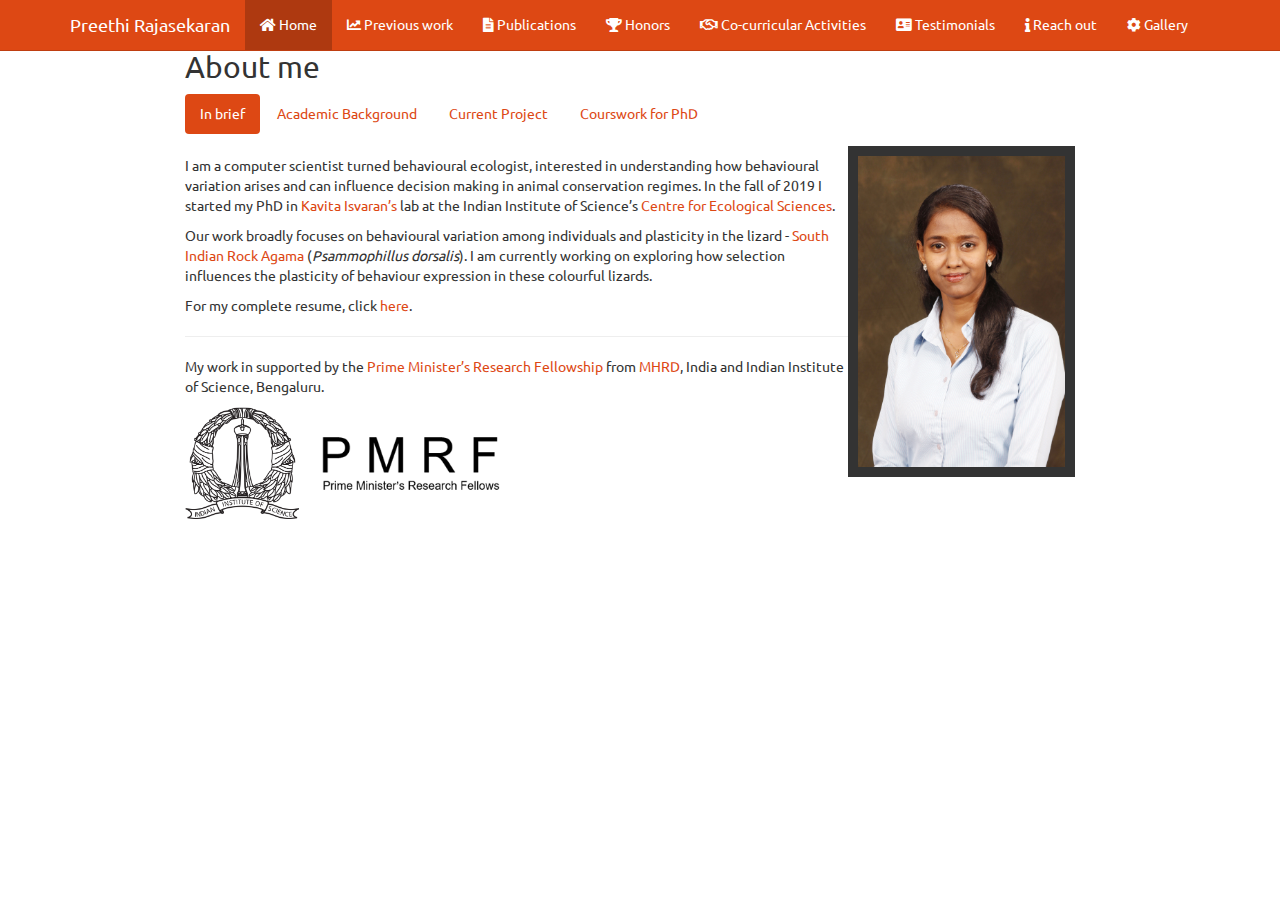
<file: index.html>
<!DOCTYPE html>

<html>

<head>

<meta charset="utf-8" />
<meta name="generator" content="pandoc" />
<meta http-equiv="X-UA-Compatible" content="IE=EDGE" />




<title>index.utf8</title>

<script src="site_libs/jquery-1.11.3/jquery.min.js"></script>
<meta name="viewport" content="width=device-width, initial-scale=1" />
<link href="site_libs/bootstrap-3.3.5/css/united.min.css" rel="stylesheet" />
<script src="site_libs/bootstrap-3.3.5/js/bootstrap.min.js"></script>
<script src="site_libs/bootstrap-3.3.5/shim/html5shiv.min.js"></script>
<script src="site_libs/bootstrap-3.3.5/shim/respond.min.js"></script>
<script src="site_libs/navigation-1.1/tabsets.js"></script>
<link href="site_libs/highlightjs-9.12.0/textmate.css" rel="stylesheet" />
<script src="site_libs/highlightjs-9.12.0/highlight.js"></script>
<link href="site_libs/font-awesome-5.1.0/css/all.css" rel="stylesheet" />
<link href="site_libs/font-awesome-5.1.0/css/v4-shims.css" rel="stylesheet" />

<style type="text/css">code{white-space: pre;}</style>
<style type="text/css">
  pre:not([class]) {
    background-color: white;
  }
</style>
<script type="text/javascript">
if (window.hljs) {
  hljs.configure({languages: []});
  hljs.initHighlightingOnLoad();
  if (document.readyState && document.readyState === "complete") {
    window.setTimeout(function() { hljs.initHighlighting(); }, 0);
  }
}
</script>



<style type="text/css">
h1 {
  font-size: 34px;
}
h1.title {
  font-size: 38px;
}
h2 {
  font-size: 30px;
}
h3 {
  font-size: 24px;
}
h4 {
  font-size: 18px;
}
h5 {
  font-size: 16px;
}
h6 {
  font-size: 12px;
}
.table th:not([align]) {
  text-align: left;
}
</style>




<style type = "text/css">
.main-container {
  max-width: 940px;
  margin-left: auto;
  margin-right: auto;
}
code {
  color: inherit;
  background-color: rgba(0, 0, 0, 0.04);
}
img {
  max-width:100%;
}
.tabbed-pane {
  padding-top: 12px;
}
.html-widget {
  margin-bottom: 20px;
}
button.code-folding-btn:focus {
  outline: none;
}
summary {
  display: list-item;
}
</style>


<style type="text/css">
/* padding for bootstrap navbar */
body {
  padding-top: 51px;
  padding-bottom: 40px;
}
/* offset scroll position for anchor links (for fixed navbar)  */
.section h1 {
  padding-top: 56px;
  margin-top: -56px;
}
.section h2 {
  padding-top: 56px;
  margin-top: -56px;
}
.section h3 {
  padding-top: 56px;
  margin-top: -56px;
}
.section h4 {
  padding-top: 56px;
  margin-top: -56px;
}
.section h5 {
  padding-top: 56px;
  margin-top: -56px;
}
.section h6 {
  padding-top: 56px;
  margin-top: -56px;
}
.dropdown-submenu {
  position: relative;
}
.dropdown-submenu>.dropdown-menu {
  top: 0;
  left: 100%;
  margin-top: -6px;
  margin-left: -1px;
  border-radius: 0 6px 6px 6px;
}
.dropdown-submenu:hover>.dropdown-menu {
  display: block;
}
.dropdown-submenu>a:after {
  display: block;
  content: " ";
  float: right;
  width: 0;
  height: 0;
  border-color: transparent;
  border-style: solid;
  border-width: 5px 0 5px 5px;
  border-left-color: #cccccc;
  margin-top: 5px;
  margin-right: -10px;
}
.dropdown-submenu:hover>a:after {
  border-left-color: #ffffff;
}
.dropdown-submenu.pull-left {
  float: none;
}
.dropdown-submenu.pull-left>.dropdown-menu {
  left: -100%;
  margin-left: 10px;
  border-radius: 6px 0 6px 6px;
}
</style>

<script>
// manage active state of menu based on current page
$(document).ready(function () {
  // active menu anchor
  href = window.location.pathname
  href = href.substr(href.lastIndexOf('/') + 1)
  if (href === "")
    href = "index.html";
  var menuAnchor = $('a[href="' + href + '"]');

  // mark it active
  menuAnchor.parent().addClass('active');

  // if it's got a parent navbar menu mark it active as well
  menuAnchor.closest('li.dropdown').addClass('active');
});
</script>

<!-- tabsets -->

<style type="text/css">
.tabset-dropdown > .nav-tabs {
  display: inline-table;
  max-height: 500px;
  min-height: 44px;
  overflow-y: auto;
  background: white;
  border: 1px solid #ddd;
  border-radius: 4px;
}

.tabset-dropdown > .nav-tabs > li.active:before {
  content: "";
  font-family: 'Glyphicons Halflings';
  display: inline-block;
  padding: 10px;
  border-right: 1px solid #ddd;
}

.tabset-dropdown > .nav-tabs.nav-tabs-open > li.active:before {
  content: "&#xe258;";
  border: none;
}

.tabset-dropdown > .nav-tabs.nav-tabs-open:before {
  content: "";
  font-family: 'Glyphicons Halflings';
  display: inline-block;
  padding: 10px;
  border-right: 1px solid #ddd;
}

.tabset-dropdown > .nav-tabs > li.active {
  display: block;
}

.tabset-dropdown > .nav-tabs > li > a,
.tabset-dropdown > .nav-tabs > li > a:focus,
.tabset-dropdown > .nav-tabs > li > a:hover {
  border: none;
  display: inline-block;
  border-radius: 4px;
  background-color: transparent;
}

.tabset-dropdown > .nav-tabs.nav-tabs-open > li {
  display: block;
  float: none;
}

.tabset-dropdown > .nav-tabs > li {
  display: none;
}
</style>

<!-- code folding -->




</head>

<body>


<div class="container-fluid main-container">




<div class="navbar navbar-default  navbar-fixed-top" role="navigation">
  <div class="container">
    <div class="navbar-header">
      <button type="button" class="navbar-toggle collapsed" data-toggle="collapse" data-target="#navbar">
        <span class="icon-bar"></span>
        <span class="icon-bar"></span>
        <span class="icon-bar"></span>
      </button>
      <a class="navbar-brand" href="index.html">Preethi Rajasekaran</a>
    </div>
    <div id="navbar" class="navbar-collapse collapse">
      <ul class="nav navbar-nav">
        <li>
  <a href="index.html">
    <span class="fa fa-home"></span>
     
    Home
  </a>
</li>
<li>
  <a href="research.html">
    <span class="fa fa fa fa-line-chart"></span>
     
    Previous work
  </a>
</li>
<li>
  <a href="publications.html">
    <span class="fas fa fas fa-file-alt"></span>
     
    Publications
  </a>
</li>
<li>
  <a href="honors.html">
    <span class="fas fa fas fa-trophy"></span>
     
    Honors
  </a>
</li>
<li>
  <a href="cocurricular.html">
    <span class="fa fa fa fa-handshake-o"></span>
     
    Co-curricular Activities
  </a>
</li>
<li>
  <a href="testimonials.html">
    <span class="fa fa fa fa-address-card"></span>
     
    Testimonials
  </a>
</li>
<li>
  <a href="social.html">
    <span class="fa fa-info"></span>
     
    Reach out
  </a>
</li>
<li>
  <a href="gallery.html">
    <span class="fa fa-gear fa-spin"></span>
     
    Gallery
  </a>
</li>
      </ul>
      <ul class="nav navbar-nav navbar-right">
        
      </ul>
    </div><!--/.nav-collapse -->
  </div><!--/.container -->
</div><!--/.navbar -->

<div class="fluid-row" id="header">




</div>


<div id="about-me" class="section level2 tabset tabset-pills">
<h2>About me</h2>
<div id="in-brief" class="section level3">
<h3>In brief</h3>
<!--![](photo2.jpg){#id0 .class width=22% height=50%}-->
<p><img src="photo2.jpg" style="width:25%; border:10px solid; margin-right: 20px" align="right"></p>
<p>I am a computer scientist turned behavioural ecologist, interested in understanding how behavioural variation arises and can influence decision making in animal conservation regimes. In the fall of 2019 I started my PhD in <a href="isvaranlab.weebly.com/">Kavita Isvaran’s</a> lab at the Indian Institute of Science’s <a href="http://ces.iisc.ac.in/new/">Centre for Ecological Sciences</a>.</p>
<p>Our work broadly focuses on behavioural variation among individuals and plasticity in the lizard - <a href="https://en.wikipedia.org/wiki/Peninsular_rock_agama">South Indian Rock Agama</a> (<em>Psammophillus dorsalis</em>). I am currently working on exploring how selection influences the plasticity of behaviour expression in these colourful lizards.</p>
<p>For my complete resume, <!--please reach out to me <preethir@iisc.ac.in>. -->click <a href="https://drive.google.com/file/d/1JroIIYxYtZoNppzxfZW8KNkPcQ6YMzZm/view?usp=sharing">here</a>.</p>
<hr />
<p>My work in supported by the <a href="pmrf.in/">Prime Minister’s Research Fellowship</a> from <a href="mhrd.gov.in/">MHRD</a>, India and Indian Institute of Science, Bengaluru.</p>
<p><img src="iisc.png" id="id1" class="class" style="width:12.5%;height:25.0%" /> <img src="pmrf.png" id="id2" class="class" style="width:25.0%;height:50.0%" /></p>
</div>
<div id="academic-background" class="section level3">
<h3>Academic Background</h3>
<p>I did a B.Tech IT (Bachelor’s of Technology in Information Technology) at <a href="https://www.ssn.edu.in/college-of-engineering/information-technology-department-ssn-institutions/">SSN College of Engineering</a> in Chennai.</p>
<p>Post that, I worked with <a href="https://www.zoho.com/">Zoho Corporation</a> and <a href="https://www.ericsson.com/en/about-us/company-facts/ericsson-worldwide/india">Ericsson India</a> for 2 years. I dabbled and spent time teaching and volunteering at <a href="https://www.teachforindia.org">Teach for India</a>, <a href="https://bhoomicollege.org/fellowship-programme/fellowship-programme-sustainable-living">Bhoomi College</a> and <a href="http://chennaitrekkers.org/activities/ainthinai/">Ainthinai of Chennai Trekking Club</a>.</p>
<p>The myriad of experiences led me to pursue a Master’s in Ecology and Environmental Sciences at <a href="https://www.pondiuni.edu.in/department/department-of-ecology-and-environmental-sciences/">Pondicherry University</a>.</p>
</div>
<div id="current-project" class="section level3">
<h3>Current Project</h3>
<!-- <img src="agama.jpg" alt="Male agama (Credits: Shreekant Deodhar)" style="width:45%; border:10px solid; margin-right: 20px" align="right"> -->
<div class="figure" style="text-align: center">
<img src="agama.jpg" alt="Male agama (Credits: Shreekant Deodhar)" width="45%" />
<p class="caption">
Male agama (Credits: Shreekant Deodhar)
</p>
</div>
<p>This colourful lizard above is the peninsular rock agama. It exhibits characteristic behaviours similar to that of many agamid lizards. Points of interest to the curious eye, would be its ability to change colours dynamically and the size difference between the sexes. On noticing these lizards for longer, one would see stereotypic behaviours directed towards members of its species - with nuanced differences with respect to the sex and age of the audience.</p>
<p>These stereotypic behaviours, on study have been proven to have levels of consistency at the individual level. Of the five personality (a measure of this consistency) axes,</p>
<ol style="list-style-type: decimal">
<li>Activity</li>
<li>Aggression</li>
<li>Exploration-Avoidance</li>
<li>Boldness-Shyness</li>
<li>Sociability</li>
</ol>
<p>work has been done on <em>2</em> and <em>4</em>. The contrast between these 2 traits/behaviours is striking and forms the crux of our question. Boldness (measured using the proxy of Flight Initiation Distance/FID), is predominantly under natural selection i.e. it affects the survival of the organism. Aggression (measured using the proxy of body movements and encounters), are predominantly under sexual selection, as they are expressed in the context of mate choice and male-male competition - both of which contribute indirectly to the mates you acquire and the viability of your offspring.</p>
<p>Our question hence is derivative of this difference - is there a difference in the consistency of traits under sexual selection and natural selection? Would we expect traits under sexual selection to be more consistent or traits under natural selection?</p>
<p>Note: Every trait is under multiple levels and forms of selection, here we speak about relative influence.</p>
</div>
<div id="courswork-for-phd" class="section level3">
<h3>Courswork for PhD</h3>
<ol style="list-style-type: decimal">
<li>Animal Behaviour: Mechanisms and Evolution</li>
<li>General Biology</li>
<li>Plant-Animal Interactions</li>
<li>Quantitative Ecology: Research Design and Inference</li>
<li>Evolutionary Biology</li>
<li>Principles of Scientific Thinking *</li>
</ol>
<p>Additional courses:</p>
<ol style="list-style-type: decimal">
<li>Intelligent Agents</li>
<li>Mathematics and Statistics for Biologists *</li>
<li>Remote Sensing and GIS *</li>
</ol>
<p><code>*</code>- In progress</p>
</div>
</div>




</div>

<script>

// add bootstrap table styles to pandoc tables
function bootstrapStylePandocTables() {
  $('tr.header').parent('thead').parent('table').addClass('table table-condensed');
}
$(document).ready(function () {
  bootstrapStylePandocTables();
});


</script>

<!-- tabsets -->

<script>
$(document).ready(function () {
  window.buildTabsets("TOC");
});

$(document).ready(function () {
  $('.tabset-dropdown > .nav-tabs > li').click(function () {
    $(this).parent().toggleClass('nav-tabs-open')
  });
});
</script>

<!-- code folding -->


<!-- dynamically load mathjax for compatibility with self-contained -->
<script>
  (function () {
    var script = document.createElement("script");
    script.type = "text/javascript";
    script.src  = "https://mathjax.rstudio.com/latest/MathJax.js?config=TeX-AMS-MML_HTMLorMML";
    document.getElementsByTagName("head")[0].appendChild(script);
  })();
</script>

</body>
</html>
</file>
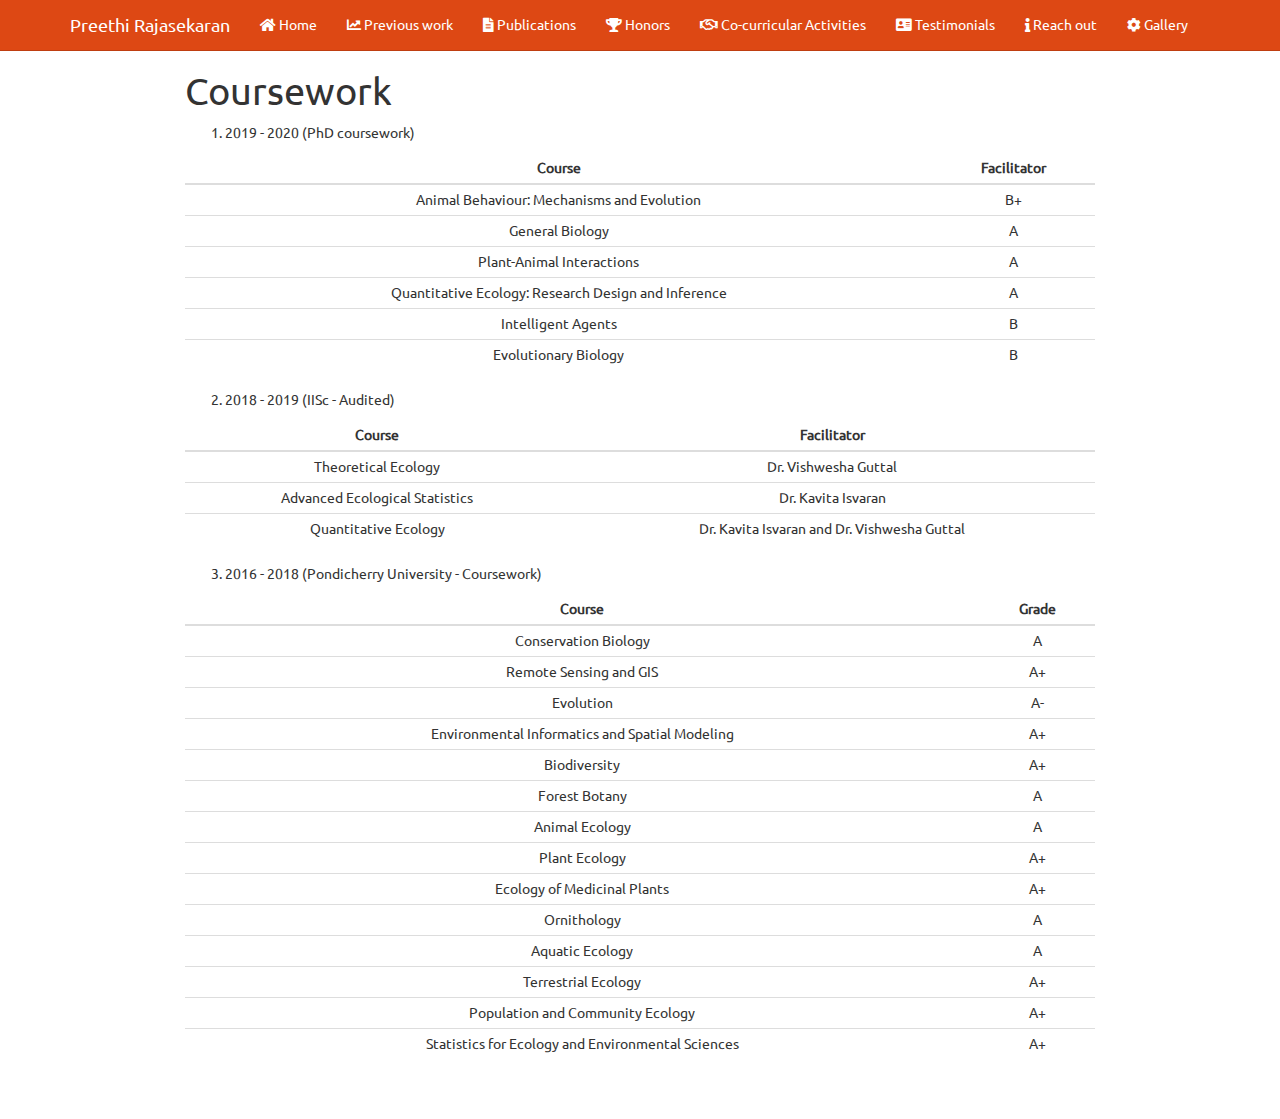
<file: coursework.html>
<!DOCTYPE html>

<html>

<head>

<meta charset="utf-8" />
<meta name="generator" content="pandoc" />
<meta http-equiv="X-UA-Compatible" content="IE=EDGE" />




<title>Coursework</title>

<script src="site_libs/jquery-1.11.3/jquery.min.js"></script>
<meta name="viewport" content="width=device-width, initial-scale=1" />
<link href="site_libs/bootstrap-3.3.5/css/united.min.css" rel="stylesheet" />
<script src="site_libs/bootstrap-3.3.5/js/bootstrap.min.js"></script>
<script src="site_libs/bootstrap-3.3.5/shim/html5shiv.min.js"></script>
<script src="site_libs/bootstrap-3.3.5/shim/respond.min.js"></script>
<script src="site_libs/navigation-1.1/tabsets.js"></script>
<link href="site_libs/highlightjs-9.12.0/textmate.css" rel="stylesheet" />
<script src="site_libs/highlightjs-9.12.0/highlight.js"></script>
<link href="site_libs/font-awesome-5.1.0/css/all.css" rel="stylesheet" />
<link href="site_libs/font-awesome-5.1.0/css/v4-shims.css" rel="stylesheet" />

<style type="text/css">code{white-space: pre;}</style>
<style type="text/css">
  pre:not([class]) {
    background-color: white;
  }
</style>
<script type="text/javascript">
if (window.hljs) {
  hljs.configure({languages: []});
  hljs.initHighlightingOnLoad();
  if (document.readyState && document.readyState === "complete") {
    window.setTimeout(function() { hljs.initHighlighting(); }, 0);
  }
}
</script>



<style type="text/css">
h1 {
  font-size: 34px;
}
h1.title {
  font-size: 38px;
}
h2 {
  font-size: 30px;
}
h3 {
  font-size: 24px;
}
h4 {
  font-size: 18px;
}
h5 {
  font-size: 16px;
}
h6 {
  font-size: 12px;
}
.table th:not([align]) {
  text-align: left;
}
</style>




<style type = "text/css">
.main-container {
  max-width: 940px;
  margin-left: auto;
  margin-right: auto;
}
code {
  color: inherit;
  background-color: rgba(0, 0, 0, 0.04);
}
img {
  max-width:100%;
}
.tabbed-pane {
  padding-top: 12px;
}
.html-widget {
  margin-bottom: 20px;
}
button.code-folding-btn:focus {
  outline: none;
}
summary {
  display: list-item;
}
</style>


<style type="text/css">
/* padding for bootstrap navbar */
body {
  padding-top: 51px;
  padding-bottom: 40px;
}
/* offset scroll position for anchor links (for fixed navbar)  */
.section h1 {
  padding-top: 56px;
  margin-top: -56px;
}
.section h2 {
  padding-top: 56px;
  margin-top: -56px;
}
.section h3 {
  padding-top: 56px;
  margin-top: -56px;
}
.section h4 {
  padding-top: 56px;
  margin-top: -56px;
}
.section h5 {
  padding-top: 56px;
  margin-top: -56px;
}
.section h6 {
  padding-top: 56px;
  margin-top: -56px;
}
.dropdown-submenu {
  position: relative;
}
.dropdown-submenu>.dropdown-menu {
  top: 0;
  left: 100%;
  margin-top: -6px;
  margin-left: -1px;
  border-radius: 0 6px 6px 6px;
}
.dropdown-submenu:hover>.dropdown-menu {
  display: block;
}
.dropdown-submenu>a:after {
  display: block;
  content: " ";
  float: right;
  width: 0;
  height: 0;
  border-color: transparent;
  border-style: solid;
  border-width: 5px 0 5px 5px;
  border-left-color: #cccccc;
  margin-top: 5px;
  margin-right: -10px;
}
.dropdown-submenu:hover>a:after {
  border-left-color: #ffffff;
}
.dropdown-submenu.pull-left {
  float: none;
}
.dropdown-submenu.pull-left>.dropdown-menu {
  left: -100%;
  margin-left: 10px;
  border-radius: 6px 0 6px 6px;
}
</style>

<script>
// manage active state of menu based on current page
$(document).ready(function () {
  // active menu anchor
  href = window.location.pathname
  href = href.substr(href.lastIndexOf('/') + 1)
  if (href === "")
    href = "index.html";
  var menuAnchor = $('a[href="' + href + '"]');

  // mark it active
  menuAnchor.parent().addClass('active');

  // if it's got a parent navbar menu mark it active as well
  menuAnchor.closest('li.dropdown').addClass('active');
});
</script>

<!-- tabsets -->

<style type="text/css">
.tabset-dropdown > .nav-tabs {
  display: inline-table;
  max-height: 500px;
  min-height: 44px;
  overflow-y: auto;
  background: white;
  border: 1px solid #ddd;
  border-radius: 4px;
}

.tabset-dropdown > .nav-tabs > li.active:before {
  content: "";
  font-family: 'Glyphicons Halflings';
  display: inline-block;
  padding: 10px;
  border-right: 1px solid #ddd;
}

.tabset-dropdown > .nav-tabs.nav-tabs-open > li.active:before {
  content: "&#xe258;";
  border: none;
}

.tabset-dropdown > .nav-tabs.nav-tabs-open:before {
  content: "";
  font-family: 'Glyphicons Halflings';
  display: inline-block;
  padding: 10px;
  border-right: 1px solid #ddd;
}

.tabset-dropdown > .nav-tabs > li.active {
  display: block;
}

.tabset-dropdown > .nav-tabs > li > a,
.tabset-dropdown > .nav-tabs > li > a:focus,
.tabset-dropdown > .nav-tabs > li > a:hover {
  border: none;
  display: inline-block;
  border-radius: 4px;
  background-color: transparent;
}

.tabset-dropdown > .nav-tabs.nav-tabs-open > li {
  display: block;
  float: none;
}

.tabset-dropdown > .nav-tabs > li {
  display: none;
}
</style>

<!-- code folding -->




</head>

<body>


<div class="container-fluid main-container">




<div class="navbar navbar-default  navbar-fixed-top" role="navigation">
  <div class="container">
    <div class="navbar-header">
      <button type="button" class="navbar-toggle collapsed" data-toggle="collapse" data-target="#navbar">
        <span class="icon-bar"></span>
        <span class="icon-bar"></span>
        <span class="icon-bar"></span>
      </button>
      <a class="navbar-brand" href="index.html">Preethi Rajasekaran</a>
    </div>
    <div id="navbar" class="navbar-collapse collapse">
      <ul class="nav navbar-nav">
        <li>
  <a href="index.html">
    <span class="fa fa-home"></span>
     
    Home
  </a>
</li>
<li>
  <a href="research.html">
    <span class="fa fa fa fa-line-chart"></span>
     
    Previous work
  </a>
</li>
<li>
  <a href="publications.html">
    <span class="fas fa fas fa-file-alt"></span>
     
    Publications
  </a>
</li>
<li>
  <a href="honors.html">
    <span class="fas fa fas fa-trophy"></span>
     
    Honors
  </a>
</li>
<li>
  <a href="cocurricular.html">
    <span class="fa fa fa fa-handshake-o"></span>
     
    Co-curricular Activities
  </a>
</li>
<li>
  <a href="testimonials.html">
    <span class="fa fa fa fa-address-card"></span>
     
    Testimonials
  </a>
</li>
<li>
  <a href="social.html">
    <span class="fa fa-info"></span>
     
    Reach out
  </a>
</li>
<li>
  <a href="gallery.html">
    <span class="fa fa-gear fa-spin"></span>
     
    Gallery
  </a>
</li>
      </ul>
      <ul class="nav navbar-nav navbar-right">
        
      </ul>
    </div><!--/.nav-collapse -->
  </div><!--/.container -->
</div><!--/.navbar -->

<div class="fluid-row" id="header">



<h1 class="title toc-ignore">Coursework</h1>

</div>


<ol style="list-style-type: decimal">
<li>2019 - 2020 (PhD coursework)</li>
</ol>
<table>
<thead>
<tr class="header">
<th align="center">Course</th>
<th align="center">Facilitator</th>
</tr>
</thead>
<tbody>
<tr class="odd">
<td align="center">Animal Behaviour: Mechanisms and Evolution</td>
<td align="center">B+</td>
</tr>
<tr class="even">
<td align="center">General Biology</td>
<td align="center">A</td>
</tr>
<tr class="odd">
<td align="center">Plant-Animal Interactions</td>
<td align="center">A</td>
</tr>
<tr class="even">
<td align="center">Quantitative Ecology: Research Design and Inference</td>
<td align="center">A</td>
</tr>
<tr class="odd">
<td align="center">Intelligent Agents</td>
<td align="center">B</td>
</tr>
<tr class="even">
<td align="center">Evolutionary Biology</td>
<td align="center">B</td>
</tr>
</tbody>
</table>
<ol start="2" style="list-style-type: decimal">
<li>2018 - 2019 (IISc - Audited)</li>
</ol>
<table>
<thead>
<tr class="header">
<th align="center">Course</th>
<th align="center">Facilitator</th>
</tr>
</thead>
<tbody>
<tr class="odd">
<td align="center">Theoretical Ecology</td>
<td align="center">Dr. Vishwesha Guttal</td>
</tr>
<tr class="even">
<td align="center">Advanced Ecological Statistics</td>
<td align="center">Dr. Kavita Isvaran</td>
</tr>
<tr class="odd">
<td align="center">Quantitative Ecology</td>
<td align="center">Dr. Kavita Isvaran and Dr. Vishwesha Guttal</td>
</tr>
</tbody>
</table>
<ol start="3" style="list-style-type: decimal">
<li>2016 - 2018 (Pondicherry University - Coursework)</li>
</ol>
<table>
<thead>
<tr class="header">
<th align="center">Course</th>
<th align="center">Grade</th>
</tr>
</thead>
<tbody>
<tr class="odd">
<td align="center">Conservation Biology</td>
<td align="center">A</td>
</tr>
<tr class="even">
<td align="center">Remote Sensing and GIS</td>
<td align="center">A+</td>
</tr>
<tr class="odd">
<td align="center">Evolution</td>
<td align="center">A-</td>
</tr>
<tr class="even">
<td align="center">Environmental Informatics and Spatial Modeling</td>
<td align="center">A+</td>
</tr>
<tr class="odd">
<td align="center">Biodiversity</td>
<td align="center">A+</td>
</tr>
<tr class="even">
<td align="center">Forest Botany</td>
<td align="center">A</td>
</tr>
<tr class="odd">
<td align="center">Animal Ecology</td>
<td align="center">A</td>
</tr>
<tr class="even">
<td align="center">Plant Ecology</td>
<td align="center">A+</td>
</tr>
<tr class="odd">
<td align="center">Ecology of Medicinal Plants</td>
<td align="center">A+</td>
</tr>
<tr class="even">
<td align="center">Ornithology</td>
<td align="center">A</td>
</tr>
<tr class="odd">
<td align="center">Aquatic Ecology</td>
<td align="center">A</td>
</tr>
<tr class="even">
<td align="center">Terrestrial Ecology</td>
<td align="center">A+</td>
</tr>
<tr class="odd">
<td align="center">Population and Community Ecology</td>
<td align="center">A+</td>
</tr>
<tr class="even">
<td align="center">Statistics for Ecology and Environmental Sciences</td>
<td align="center">A+</td>
</tr>
</tbody>
</table>




</div>

<script>

// add bootstrap table styles to pandoc tables
function bootstrapStylePandocTables() {
  $('tr.header').parent('thead').parent('table').addClass('table table-condensed');
}
$(document).ready(function () {
  bootstrapStylePandocTables();
});


</script>

<!-- tabsets -->

<script>
$(document).ready(function () {
  window.buildTabsets("TOC");
});

$(document).ready(function () {
  $('.tabset-dropdown > .nav-tabs > li').click(function () {
    $(this).parent().toggleClass('nav-tabs-open')
  });
});
</script>

<!-- code folding -->


<!-- dynamically load mathjax for compatibility with self-contained -->
<script>
  (function () {
    var script = document.createElement("script");
    script.type = "text/javascript";
    script.src  = "https://mathjax.rstudio.com/latest/MathJax.js?config=TeX-AMS-MML_HTMLorMML";
    document.getElementsByTagName("head")[0].appendChild(script);
  })();
</script>

</body>
</html>
</file>
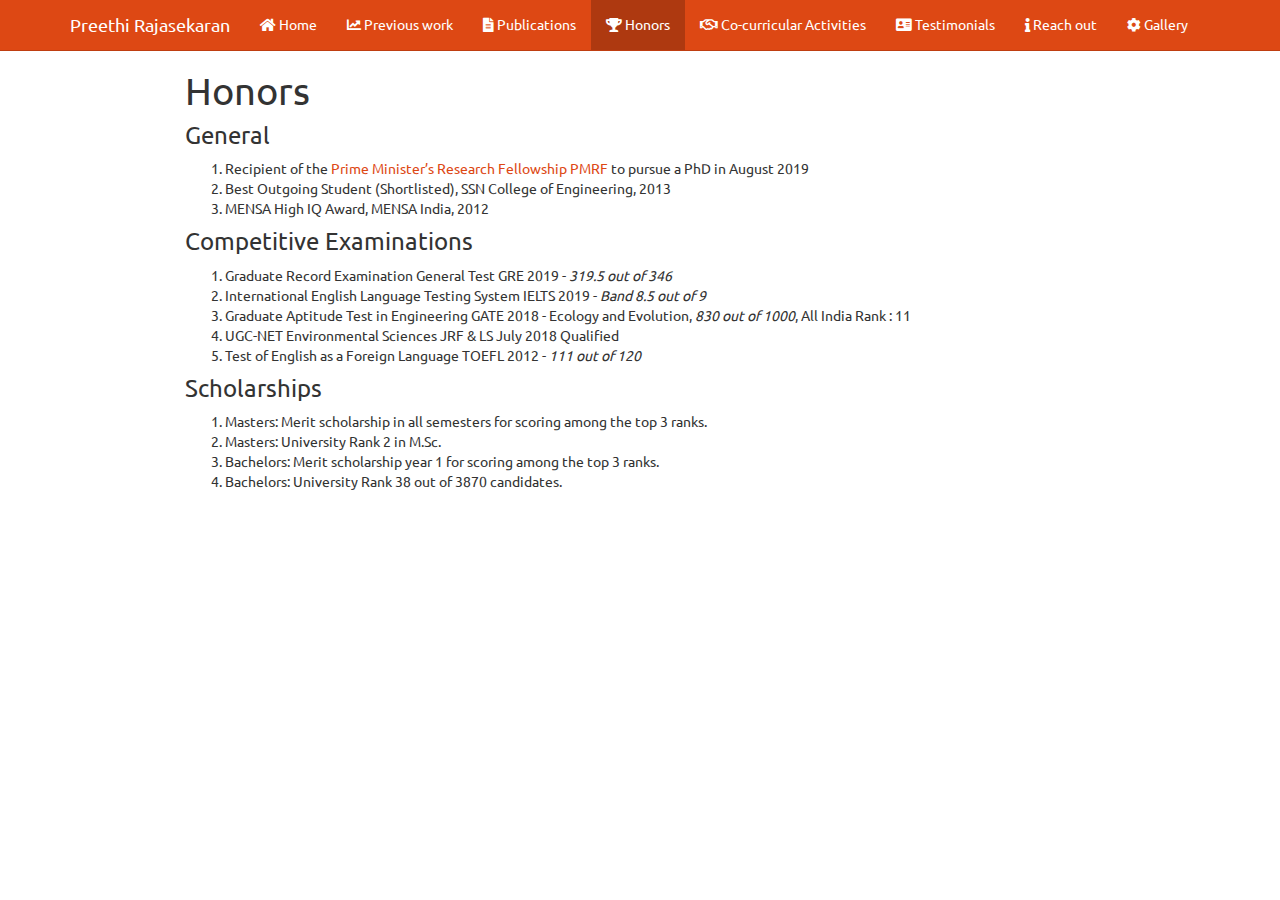
<file: honors.html>
<!DOCTYPE html>

<html>

<head>

<meta charset="utf-8" />
<meta name="generator" content="pandoc" />
<meta http-equiv="X-UA-Compatible" content="IE=EDGE" />




<title>Honors</title>

<script src="site_libs/jquery-1.11.3/jquery.min.js"></script>
<meta name="viewport" content="width=device-width, initial-scale=1" />
<link href="site_libs/bootstrap-3.3.5/css/united.min.css" rel="stylesheet" />
<script src="site_libs/bootstrap-3.3.5/js/bootstrap.min.js"></script>
<script src="site_libs/bootstrap-3.3.5/shim/html5shiv.min.js"></script>
<script src="site_libs/bootstrap-3.3.5/shim/respond.min.js"></script>
<script src="site_libs/navigation-1.1/tabsets.js"></script>
<link href="site_libs/highlightjs-9.12.0/textmate.css" rel="stylesheet" />
<script src="site_libs/highlightjs-9.12.0/highlight.js"></script>
<link href="site_libs/font-awesome-5.1.0/css/all.css" rel="stylesheet" />
<link href="site_libs/font-awesome-5.1.0/css/v4-shims.css" rel="stylesheet" />

<style type="text/css">code{white-space: pre;}</style>
<style type="text/css">
  pre:not([class]) {
    background-color: white;
  }
</style>
<script type="text/javascript">
if (window.hljs) {
  hljs.configure({languages: []});
  hljs.initHighlightingOnLoad();
  if (document.readyState && document.readyState === "complete") {
    window.setTimeout(function() { hljs.initHighlighting(); }, 0);
  }
}
</script>



<style type="text/css">
h1 {
  font-size: 34px;
}
h1.title {
  font-size: 38px;
}
h2 {
  font-size: 30px;
}
h3 {
  font-size: 24px;
}
h4 {
  font-size: 18px;
}
h5 {
  font-size: 16px;
}
h6 {
  font-size: 12px;
}
.table th:not([align]) {
  text-align: left;
}
</style>




<style type = "text/css">
.main-container {
  max-width: 940px;
  margin-left: auto;
  margin-right: auto;
}
code {
  color: inherit;
  background-color: rgba(0, 0, 0, 0.04);
}
img {
  max-width:100%;
}
.tabbed-pane {
  padding-top: 12px;
}
.html-widget {
  margin-bottom: 20px;
}
button.code-folding-btn:focus {
  outline: none;
}
summary {
  display: list-item;
}
</style>


<style type="text/css">
/* padding for bootstrap navbar */
body {
  padding-top: 51px;
  padding-bottom: 40px;
}
/* offset scroll position for anchor links (for fixed navbar)  */
.section h1 {
  padding-top: 56px;
  margin-top: -56px;
}
.section h2 {
  padding-top: 56px;
  margin-top: -56px;
}
.section h3 {
  padding-top: 56px;
  margin-top: -56px;
}
.section h4 {
  padding-top: 56px;
  margin-top: -56px;
}
.section h5 {
  padding-top: 56px;
  margin-top: -56px;
}
.section h6 {
  padding-top: 56px;
  margin-top: -56px;
}
.dropdown-submenu {
  position: relative;
}
.dropdown-submenu>.dropdown-menu {
  top: 0;
  left: 100%;
  margin-top: -6px;
  margin-left: -1px;
  border-radius: 0 6px 6px 6px;
}
.dropdown-submenu:hover>.dropdown-menu {
  display: block;
}
.dropdown-submenu>a:after {
  display: block;
  content: " ";
  float: right;
  width: 0;
  height: 0;
  border-color: transparent;
  border-style: solid;
  border-width: 5px 0 5px 5px;
  border-left-color: #cccccc;
  margin-top: 5px;
  margin-right: -10px;
}
.dropdown-submenu:hover>a:after {
  border-left-color: #ffffff;
}
.dropdown-submenu.pull-left {
  float: none;
}
.dropdown-submenu.pull-left>.dropdown-menu {
  left: -100%;
  margin-left: 10px;
  border-radius: 6px 0 6px 6px;
}
</style>

<script>
// manage active state of menu based on current page
$(document).ready(function () {
  // active menu anchor
  href = window.location.pathname
  href = href.substr(href.lastIndexOf('/') + 1)
  if (href === "")
    href = "index.html";
  var menuAnchor = $('a[href="' + href + '"]');

  // mark it active
  menuAnchor.parent().addClass('active');

  // if it's got a parent navbar menu mark it active as well
  menuAnchor.closest('li.dropdown').addClass('active');
});
</script>

<!-- tabsets -->

<style type="text/css">
.tabset-dropdown > .nav-tabs {
  display: inline-table;
  max-height: 500px;
  min-height: 44px;
  overflow-y: auto;
  background: white;
  border: 1px solid #ddd;
  border-radius: 4px;
}

.tabset-dropdown > .nav-tabs > li.active:before {
  content: "";
  font-family: 'Glyphicons Halflings';
  display: inline-block;
  padding: 10px;
  border-right: 1px solid #ddd;
}

.tabset-dropdown > .nav-tabs.nav-tabs-open > li.active:before {
  content: "&#xe258;";
  border: none;
}

.tabset-dropdown > .nav-tabs.nav-tabs-open:before {
  content: "";
  font-family: 'Glyphicons Halflings';
  display: inline-block;
  padding: 10px;
  border-right: 1px solid #ddd;
}

.tabset-dropdown > .nav-tabs > li.active {
  display: block;
}

.tabset-dropdown > .nav-tabs > li > a,
.tabset-dropdown > .nav-tabs > li > a:focus,
.tabset-dropdown > .nav-tabs > li > a:hover {
  border: none;
  display: inline-block;
  border-radius: 4px;
  background-color: transparent;
}

.tabset-dropdown > .nav-tabs.nav-tabs-open > li {
  display: block;
  float: none;
}

.tabset-dropdown > .nav-tabs > li {
  display: none;
}
</style>

<!-- code folding -->




</head>

<body>


<div class="container-fluid main-container">




<div class="navbar navbar-default  navbar-fixed-top" role="navigation">
  <div class="container">
    <div class="navbar-header">
      <button type="button" class="navbar-toggle collapsed" data-toggle="collapse" data-target="#navbar">
        <span class="icon-bar"></span>
        <span class="icon-bar"></span>
        <span class="icon-bar"></span>
      </button>
      <a class="navbar-brand" href="index.html">Preethi Rajasekaran</a>
    </div>
    <div id="navbar" class="navbar-collapse collapse">
      <ul class="nav navbar-nav">
        <li>
  <a href="index.html">
    <span class="fa fa-home"></span>
     
    Home
  </a>
</li>
<li>
  <a href="research.html">
    <span class="fa fa fa fa-line-chart"></span>
     
    Previous work
  </a>
</li>
<li>
  <a href="publications.html">
    <span class="fas fa fas fa-file-alt"></span>
     
    Publications
  </a>
</li>
<li>
  <a href="honors.html">
    <span class="fas fa fas fa-trophy"></span>
     
    Honors
  </a>
</li>
<li>
  <a href="cocurricular.html">
    <span class="fa fa fa fa-handshake-o"></span>
     
    Co-curricular Activities
  </a>
</li>
<li>
  <a href="testimonials.html">
    <span class="fa fa fa fa-address-card"></span>
     
    Testimonials
  </a>
</li>
<li>
  <a href="social.html">
    <span class="fa fa-info"></span>
     
    Reach out
  </a>
</li>
<li>
  <a href="gallery.html">
    <span class="fa fa-gear fa-spin"></span>
     
    Gallery
  </a>
</li>
      </ul>
      <ul class="nav navbar-nav navbar-right">
        
      </ul>
    </div><!--/.nav-collapse -->
  </div><!--/.container -->
</div><!--/.navbar -->

<div class="fluid-row" id="header">



<h1 class="title toc-ignore">Honors</h1>

</div>


<div id="general" class="section level3">
<h3>General</h3>
<ol style="list-style-type: decimal">
<li>Recipient of the <a href="pmrf.in/">Prime Minister’s Research Fellowship PMRF</a> to pursue a PhD in August 2019</li>
<li>Best Outgoing Student (Shortlisted), SSN College of Engineering, 2013</li>
<li>MENSA High IQ Award, MENSA India, 2012</li>
</ol>
</div>
<div id="competitive-examinations" class="section level3">
<h3>Competitive Examinations</h3>
<ol style="list-style-type: decimal">
<li>Graduate Record Examination General Test GRE 2019 - <em>319.5 out of 346</em></li>
<li>International English Language Testing System IELTS 2019 - <em>Band 8.5 out of 9</em></li>
<li>Graduate Aptitude Test in Engineering GATE 2018 - Ecology and Evolution, <em>830 out of 1000</em>, All India Rank : 11</li>
<li>UGC-NET Environmental Sciences JRF &amp; LS July 2018 Qualified</li>
<li>Test of English as a Foreign Language TOEFL 2012 - <em>111 out of 120</em></li>
</ol>
</div>
<div id="scholarships" class="section level3">
<h3>Scholarships</h3>
<ol style="list-style-type: decimal">
<li>Masters: Merit scholarship in all semesters for scoring among the top 3 ranks.</li>
<li>Masters: University Rank 2 in M.Sc.</li>
<li>Bachelors: Merit scholarship year 1 for scoring among the top 3 ranks.</li>
<li>Bachelors: University Rank 38 out of 3870 candidates.</li>
</ol>
</div>




</div>

<script>

// add bootstrap table styles to pandoc tables
function bootstrapStylePandocTables() {
  $('tr.header').parent('thead').parent('table').addClass('table table-condensed');
}
$(document).ready(function () {
  bootstrapStylePandocTables();
});


</script>

<!-- tabsets -->

<script>
$(document).ready(function () {
  window.buildTabsets("TOC");
});

$(document).ready(function () {
  $('.tabset-dropdown > .nav-tabs > li').click(function () {
    $(this).parent().toggleClass('nav-tabs-open')
  });
});
</script>

<!-- code folding -->


<!-- dynamically load mathjax for compatibility with self-contained -->
<script>
  (function () {
    var script = document.createElement("script");
    script.type = "text/javascript";
    script.src  = "https://mathjax.rstudio.com/latest/MathJax.js?config=TeX-AMS-MML_HTMLorMML";
    document.getElementsByTagName("head")[0].appendChild(script);
  })();
</script>

</body>
</html>
</file>
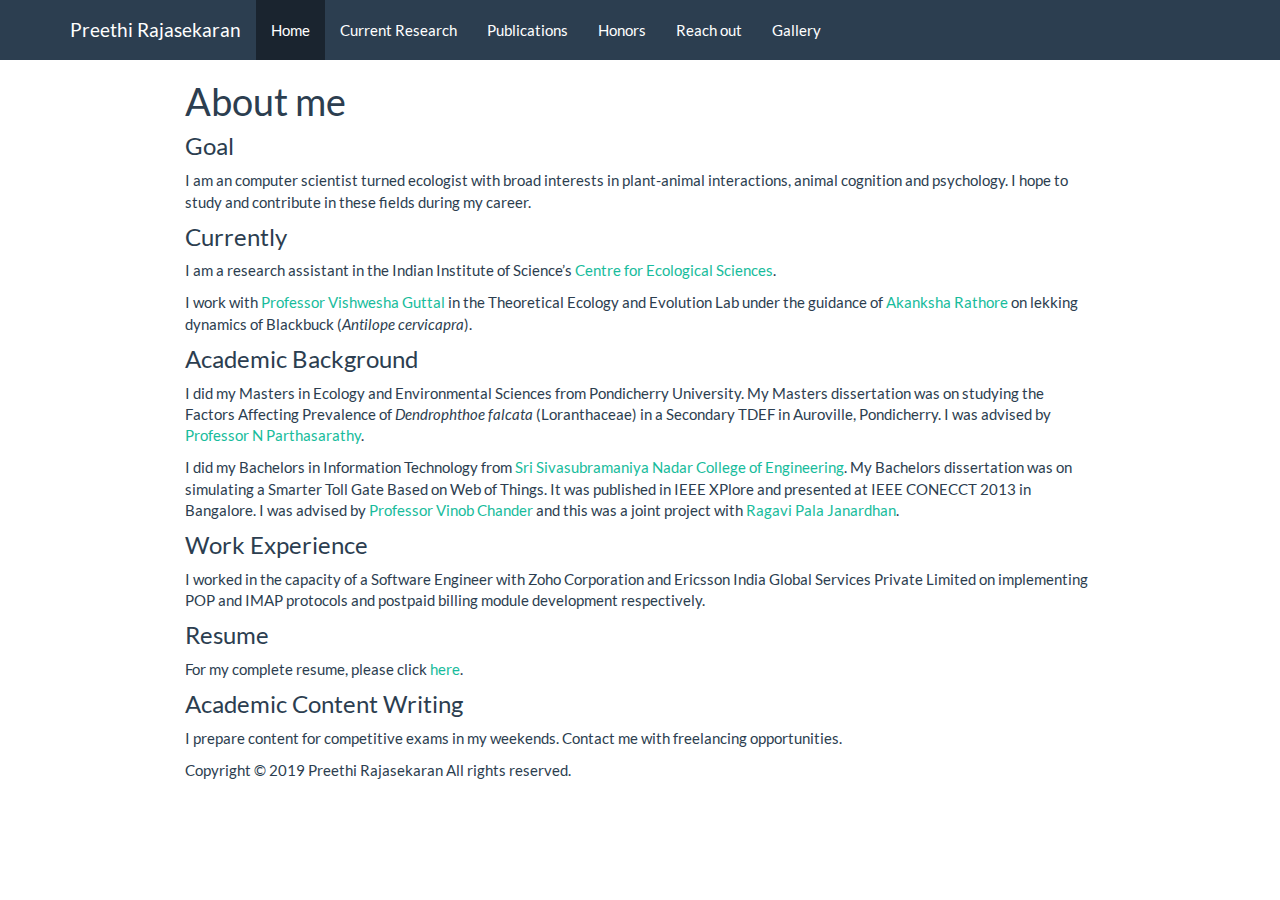
<file: README.html>
<!DOCTYPE html>

<html xmlns="http://www.w3.org/1999/xhtml">

<head>

<meta charset="utf-8" />
<meta http-equiv="Content-Type" content="text/html; charset=utf-8" />
<meta name="generator" content="pandoc" />




<title>About me</title>

<script src="site_libs/jquery-1.11.3/jquery.min.js"></script>
<meta name="viewport" content="width=device-width, initial-scale=1" />
<link href="site_libs/bootstrap-3.3.5/css/flatly.min.css" rel="stylesheet" />
<script src="site_libs/bootstrap-3.3.5/js/bootstrap.min.js"></script>
<script src="site_libs/bootstrap-3.3.5/shim/html5shiv.min.js"></script>
<script src="site_libs/bootstrap-3.3.5/shim/respond.min.js"></script>
<script src="site_libs/navigation-1.1/tabsets.js"></script>
<link href="site_libs/highlightjs-9.12.0/textmate.css" rel="stylesheet" />
<script src="site_libs/highlightjs-9.12.0/highlight.js"></script>

<style type="text/css">code{white-space: pre;}</style>
<style type="text/css">
  pre:not([class]) {
    background-color: white;
  }
</style>
<script type="text/javascript">
if (window.hljs) {
  hljs.configure({languages: []});
  hljs.initHighlightingOnLoad();
  if (document.readyState && document.readyState === "complete") {
    window.setTimeout(function() { hljs.initHighlighting(); }, 0);
  }
}
</script>



<style type="text/css">
h1 {
  font-size: 34px;
}
h1.title {
  font-size: 38px;
}
h2 {
  font-size: 30px;
}
h3 {
  font-size: 24px;
}
h4 {
  font-size: 18px;
}
h5 {
  font-size: 16px;
}
h6 {
  font-size: 12px;
}
.table th:not([align]) {
  text-align: left;
}
</style>




<style type = "text/css">
.main-container {
  max-width: 940px;
  margin-left: auto;
  margin-right: auto;
}
code {
  color: inherit;
  background-color: rgba(0, 0, 0, 0.04);
}
img {
  max-width:100%;
  height: auto;
}
.tabbed-pane {
  padding-top: 12px;
}
.html-widget {
  margin-bottom: 20px;
}
button.code-folding-btn:focus {
  outline: none;
}
summary {
  display: list-item;
}
</style>


<style type="text/css">
/* padding for bootstrap navbar */
body {
  padding-top: 60px;
  padding-bottom: 40px;
}
/* offset scroll position for anchor links (for fixed navbar)  */
.section h1 {
  padding-top: 65px;
  margin-top: -65px;
}
.section h2 {
  padding-top: 65px;
  margin-top: -65px;
}
.section h3 {
  padding-top: 65px;
  margin-top: -65px;
}
.section h4 {
  padding-top: 65px;
  margin-top: -65px;
}
.section h5 {
  padding-top: 65px;
  margin-top: -65px;
}
.section h6 {
  padding-top: 65px;
  margin-top: -65px;
}
.dropdown-submenu {
  position: relative;
}
.dropdown-submenu>.dropdown-menu {
  top: 0;
  left: 100%;
  margin-top: -6px;
  margin-left: -1px;
  border-radius: 0 6px 6px 6px;
}
.dropdown-submenu:hover>.dropdown-menu {
  display: block;
}
.dropdown-submenu>a:after {
  display: block;
  content: " ";
  float: right;
  width: 0;
  height: 0;
  border-color: transparent;
  border-style: solid;
  border-width: 5px 0 5px 5px;
  border-left-color: #cccccc;
  margin-top: 5px;
  margin-right: -10px;
}
.dropdown-submenu:hover>a:after {
  border-left-color: #ffffff;
}
.dropdown-submenu.pull-left {
  float: none;
}
.dropdown-submenu.pull-left>.dropdown-menu {
  left: -100%;
  margin-left: 10px;
  border-radius: 6px 0 6px 6px;
}
</style>

<script>
// manage active state of menu based on current page
$(document).ready(function () {
  // active menu anchor
  href = window.location.pathname
  href = href.substr(href.lastIndexOf('/') + 1)
  if (href === "")
    href = "index.html";
  var menuAnchor = $('a[href="' + href + '"]');

  // mark it active
  menuAnchor.parent().addClass('active');

  // if it's got a parent navbar menu mark it active as well
  menuAnchor.closest('li.dropdown').addClass('active');
});
</script>

<!-- tabsets -->

<style type="text/css">
.tabset-dropdown > .nav-tabs {
  display: inline-table;
  max-height: 500px;
  min-height: 44px;
  overflow-y: auto;
  background: white;
  border: 1px solid #ddd;
  border-radius: 4px;
}

.tabset-dropdown > .nav-tabs > li.active:before {
  content: "";
  font-family: 'Glyphicons Halflings';
  display: inline-block;
  padding: 10px;
  border-right: 1px solid #ddd;
}

.tabset-dropdown > .nav-tabs.nav-tabs-open > li.active:before {
  content: "&#xe258;";
  border: none;
}

.tabset-dropdown > .nav-tabs.nav-tabs-open:before {
  content: "";
  font-family: 'Glyphicons Halflings';
  display: inline-block;
  padding: 10px;
  border-right: 1px solid #ddd;
}

.tabset-dropdown > .nav-tabs > li.active {
  display: block;
}

.tabset-dropdown > .nav-tabs > li > a,
.tabset-dropdown > .nav-tabs > li > a:focus,
.tabset-dropdown > .nav-tabs > li > a:hover {
  border: none;
  display: inline-block;
  border-radius: 4px;
}

.tabset-dropdown > .nav-tabs.nav-tabs-open > li {
  display: block;
  float: none;
}

.tabset-dropdown > .nav-tabs > li {
  display: none;
}
</style>

<script>
$(document).ready(function () {
  window.buildTabsets("TOC");
});

$(document).ready(function () {
  $('.tabset-dropdown > .nav-tabs > li').click(function () {
    $(this).parent().toggleClass('nav-tabs-open')
  });
});
</script>

<!-- code folding -->




</head>

<body>


<div class="container-fluid main-container">




<div class="navbar navbar-default  navbar-fixed-top" role="navigation">
  <div class="container">
    <div class="navbar-header">
      <button type="button" class="navbar-toggle collapsed" data-toggle="collapse" data-target="#navbar">
        <span class="icon-bar"></span>
        <span class="icon-bar"></span>
        <span class="icon-bar"></span>
      </button>
      <a class="navbar-brand" href="index.html">Preethi Rajasekaran</a>
    </div>
    <div id="navbar" class="navbar-collapse collapse">
      <ul class="nav navbar-nav">
        <li>
  <a href="README.html">
    <span class="fas fa fas fa-home"></span>
     
    Home
  </a>
</li>
<li>
  <a href="research.html">
    <span class="fab fa fab fa-react"></span>
     
    Current Research
  </a>
</li>
<li>
  <a href="publications.html">
    <span class="fas fa fas fa-file-alt"></span>
     
    Publications
  </a>
</li>
<li>
  <a href="honors.html">
    <span class="fas fa fas fa-trophy"></span>
     
    Honors
  </a>
</li>
<li>
  <a href="social.html">
    <span class="fas fa fas fa-laptop-code"></span>
     
    Reach out
  </a>
</li>
<li>
  <a href="gallery.html">Gallery</a>
</li>
      </ul>
      <ul class="nav navbar-nav navbar-right">
        
      </ul>
    </div><!--/.nav-collapse -->
  </div><!--/.container -->
</div><!--/.navbar -->

<div class="fluid-row" id="header">



<h1 class="title toc-ignore">About me</h1>

</div>


<div id="goal" class="section level3">
<h3>Goal</h3>
<p>I am an computer scientist turned ecologist with broad interests in plant-animal interactions, animal cognition and psychology. I hope to study and contribute in these fields during my career.</p>
</div>
<div id="currently" class="section level3">
<h3>Currently</h3>
<p>I am a research assistant in the Indian Institute of Science’s <a href="http://ces.iisc.ac.in/new/">Centre for Ecological Sciences</a>.</p>
<p>I work with <a href="https://teelabiisc.wordpress.com/">Professor Vishwesha Guttal</a> in the Theoretical Ecology and Evolution Lab under the guidance of <a href="https://sites.google.com/view/akanksha-rathore/">Akanksha Rathore</a> on lekking dynamics of Blackbuck (<em>Antilope cervicapra</em>).</p>
</div>
<div id="academic-background" class="section level3">
<h3>Academic Background</h3>
<p>I did my Masters in Ecology and Environmental Sciences from Pondicherry University. My Masters dissertation was on studying the Factors Affecting Prevalence of <em>Dendrophthoe falcata</em> (Loranthaceae) in a Secondary TDEF in Auroville, Pondicherry. I was advised by <a href="http://www.pondiuni.edu.in/profile/dr-n-parthasarathy">Professor N Parthasarathy</a>.</p>
<p>I did my Bachelors in Information Technology from <a href="http://www.ssn.edu.in/">Sri Sivasubramaniya Nadar College of Engineering</a>. My Bachelors dissertation was on simulating a Smarter Toll Gate Based on Web of Things. It was published in IEEE XPlore and presented at IEEE CONECCT 2013 in Bangalore. I was advised by <a href="http://www.ssn.edu.in/?page_id=1658">Professor Vinob Chander</a> and this was a joint project with <a href="https://www.linkedin.com/in/ragavi-pala-janardhan-456b4784/">Ragavi Pala Janardhan</a>.</p>
</div>
<div id="work-experience" class="section level3">
<h3>Work Experience</h3>
<p>I worked in the capacity of a Software Engineer with Zoho Corporation and Ericsson India Global Services Private Limited on implementing POP and IMAP protocols and postpaid billing module development respectively.</p>
</div>
<div id="resume" class="section level3">
<h3>Resume</h3>
<p>For my complete resume, please click <a href="https://drive.google.com/open?id=1eugtdEAlnX-qhvTg077sUm6HDiAzTRls">here</a>.</p>
</div>
<div id="academic-content-writing" class="section level3">
<h3>Academic Content Writing</h3>
<p>I prepare content for competitive exams in my weekends. Contact me with freelancing opportunities.</p>
</div>

<p>Copyright &copy; 2019 Preethi Rajasekaran All rights reserved.</p>



</div>

<script>

// add bootstrap table styles to pandoc tables
function bootstrapStylePandocTables() {
  $('tr.header').parent('thead').parent('table').addClass('table table-condensed');
}
$(document).ready(function () {
  bootstrapStylePandocTables();
});


</script>

<!-- dynamically load mathjax for compatibility with self-contained -->
<script>
  (function () {
    var script = document.createElement("script");
    script.type = "text/javascript";
    script.src  = "https://mathjax.rstudio.com/latest/MathJax.js?config=TeX-AMS-MML_HTMLorMML";
    document.getElementsByTagName("head")[0].appendChild(script);
  })();
</script>

</body>
</html>
</file>
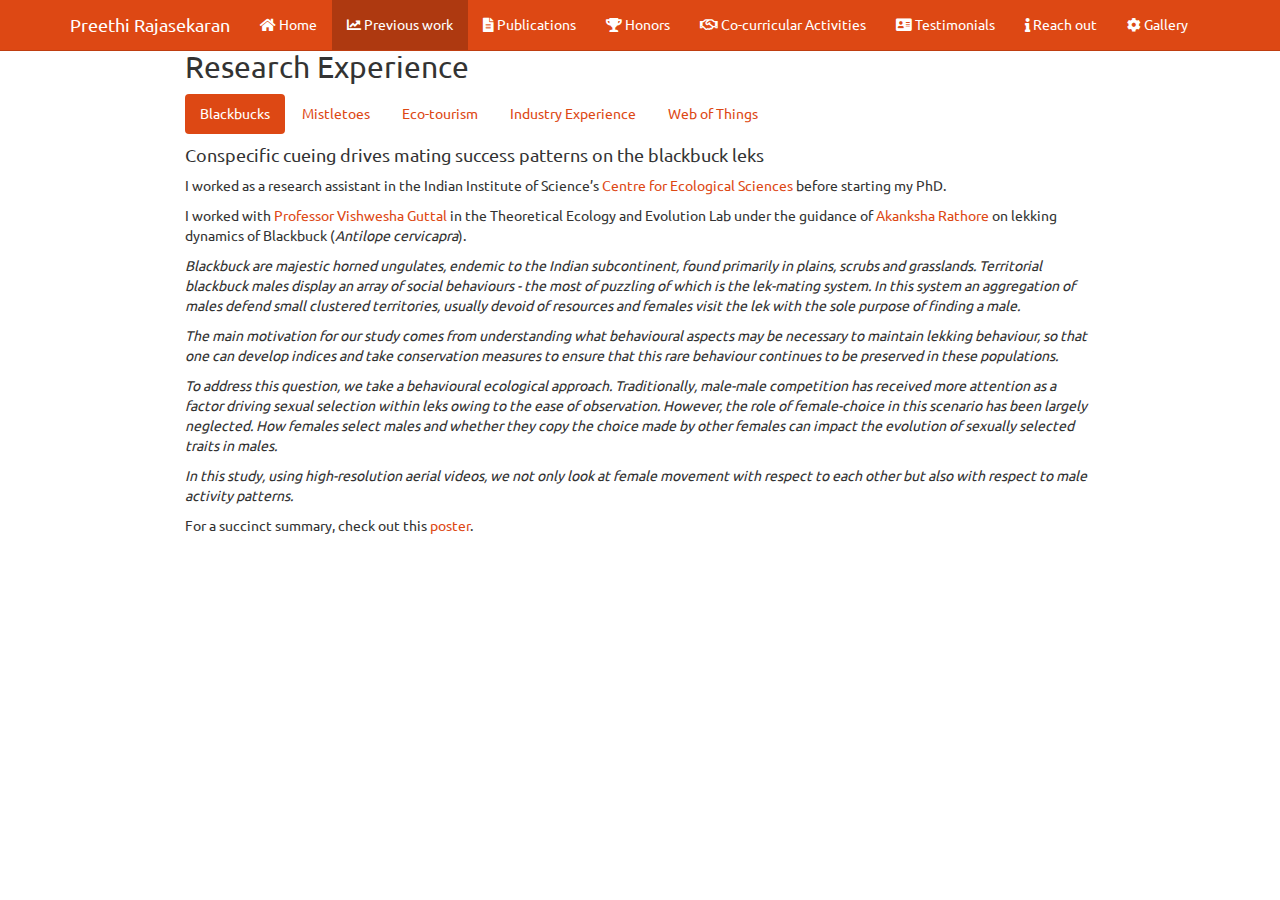
<file: research.html>
<!DOCTYPE html>

<html>

<head>

<meta charset="utf-8" />
<meta name="generator" content="pandoc" />
<meta http-equiv="X-UA-Compatible" content="IE=EDGE" />




<title>research.utf8</title>

<script src="site_libs/jquery-1.11.3/jquery.min.js"></script>
<meta name="viewport" content="width=device-width, initial-scale=1" />
<link href="site_libs/bootstrap-3.3.5/css/united.min.css" rel="stylesheet" />
<script src="site_libs/bootstrap-3.3.5/js/bootstrap.min.js"></script>
<script src="site_libs/bootstrap-3.3.5/shim/html5shiv.min.js"></script>
<script src="site_libs/bootstrap-3.3.5/shim/respond.min.js"></script>
<script src="site_libs/navigation-1.1/tabsets.js"></script>
<link href="site_libs/highlightjs-9.12.0/textmate.css" rel="stylesheet" />
<script src="site_libs/highlightjs-9.12.0/highlight.js"></script>
<link href="site_libs/font-awesome-5.1.0/css/all.css" rel="stylesheet" />
<link href="site_libs/font-awesome-5.1.0/css/v4-shims.css" rel="stylesheet" />

<style type="text/css">code{white-space: pre;}</style>
<style type="text/css">
  pre:not([class]) {
    background-color: white;
  }
</style>
<script type="text/javascript">
if (window.hljs) {
  hljs.configure({languages: []});
  hljs.initHighlightingOnLoad();
  if (document.readyState && document.readyState === "complete") {
    window.setTimeout(function() { hljs.initHighlighting(); }, 0);
  }
}
</script>



<style type="text/css">
h1 {
  font-size: 34px;
}
h1.title {
  font-size: 38px;
}
h2 {
  font-size: 30px;
}
h3 {
  font-size: 24px;
}
h4 {
  font-size: 18px;
}
h5 {
  font-size: 16px;
}
h6 {
  font-size: 12px;
}
.table th:not([align]) {
  text-align: left;
}
</style>




<style type = "text/css">
.main-container {
  max-width: 940px;
  margin-left: auto;
  margin-right: auto;
}
code {
  color: inherit;
  background-color: rgba(0, 0, 0, 0.04);
}
img {
  max-width:100%;
}
.tabbed-pane {
  padding-top: 12px;
}
.html-widget {
  margin-bottom: 20px;
}
button.code-folding-btn:focus {
  outline: none;
}
summary {
  display: list-item;
}
</style>


<style type="text/css">
/* padding for bootstrap navbar */
body {
  padding-top: 51px;
  padding-bottom: 40px;
}
/* offset scroll position for anchor links (for fixed navbar)  */
.section h1 {
  padding-top: 56px;
  margin-top: -56px;
}
.section h2 {
  padding-top: 56px;
  margin-top: -56px;
}
.section h3 {
  padding-top: 56px;
  margin-top: -56px;
}
.section h4 {
  padding-top: 56px;
  margin-top: -56px;
}
.section h5 {
  padding-top: 56px;
  margin-top: -56px;
}
.section h6 {
  padding-top: 56px;
  margin-top: -56px;
}
.dropdown-submenu {
  position: relative;
}
.dropdown-submenu>.dropdown-menu {
  top: 0;
  left: 100%;
  margin-top: -6px;
  margin-left: -1px;
  border-radius: 0 6px 6px 6px;
}
.dropdown-submenu:hover>.dropdown-menu {
  display: block;
}
.dropdown-submenu>a:after {
  display: block;
  content: " ";
  float: right;
  width: 0;
  height: 0;
  border-color: transparent;
  border-style: solid;
  border-width: 5px 0 5px 5px;
  border-left-color: #cccccc;
  margin-top: 5px;
  margin-right: -10px;
}
.dropdown-submenu:hover>a:after {
  border-left-color: #ffffff;
}
.dropdown-submenu.pull-left {
  float: none;
}
.dropdown-submenu.pull-left>.dropdown-menu {
  left: -100%;
  margin-left: 10px;
  border-radius: 6px 0 6px 6px;
}
</style>

<script>
// manage active state of menu based on current page
$(document).ready(function () {
  // active menu anchor
  href = window.location.pathname
  href = href.substr(href.lastIndexOf('/') + 1)
  if (href === "")
    href = "index.html";
  var menuAnchor = $('a[href="' + href + '"]');

  // mark it active
  menuAnchor.parent().addClass('active');

  // if it's got a parent navbar menu mark it active as well
  menuAnchor.closest('li.dropdown').addClass('active');
});
</script>

<!-- tabsets -->

<style type="text/css">
.tabset-dropdown > .nav-tabs {
  display: inline-table;
  max-height: 500px;
  min-height: 44px;
  overflow-y: auto;
  background: white;
  border: 1px solid #ddd;
  border-radius: 4px;
}

.tabset-dropdown > .nav-tabs > li.active:before {
  content: "";
  font-family: 'Glyphicons Halflings';
  display: inline-block;
  padding: 10px;
  border-right: 1px solid #ddd;
}

.tabset-dropdown > .nav-tabs.nav-tabs-open > li.active:before {
  content: "&#xe258;";
  border: none;
}

.tabset-dropdown > .nav-tabs.nav-tabs-open:before {
  content: "";
  font-family: 'Glyphicons Halflings';
  display: inline-block;
  padding: 10px;
  border-right: 1px solid #ddd;
}

.tabset-dropdown > .nav-tabs > li.active {
  display: block;
}

.tabset-dropdown > .nav-tabs > li > a,
.tabset-dropdown > .nav-tabs > li > a:focus,
.tabset-dropdown > .nav-tabs > li > a:hover {
  border: none;
  display: inline-block;
  border-radius: 4px;
  background-color: transparent;
}

.tabset-dropdown > .nav-tabs.nav-tabs-open > li {
  display: block;
  float: none;
}

.tabset-dropdown > .nav-tabs > li {
  display: none;
}
</style>

<!-- code folding -->




</head>

<body>


<div class="container-fluid main-container">




<div class="navbar navbar-default  navbar-fixed-top" role="navigation">
  <div class="container">
    <div class="navbar-header">
      <button type="button" class="navbar-toggle collapsed" data-toggle="collapse" data-target="#navbar">
        <span class="icon-bar"></span>
        <span class="icon-bar"></span>
        <span class="icon-bar"></span>
      </button>
      <a class="navbar-brand" href="index.html">Preethi Rajasekaran</a>
    </div>
    <div id="navbar" class="navbar-collapse collapse">
      <ul class="nav navbar-nav">
        <li>
  <a href="index.html">
    <span class="fa fa-home"></span>
     
    Home
  </a>
</li>
<li>
  <a href="research.html">
    <span class="fa fa fa fa-line-chart"></span>
     
    Previous work
  </a>
</li>
<li>
  <a href="publications.html">
    <span class="fas fa fas fa-file-alt"></span>
     
    Publications
  </a>
</li>
<li>
  <a href="honors.html">
    <span class="fas fa fas fa-trophy"></span>
     
    Honors
  </a>
</li>
<li>
  <a href="cocurricular.html">
    <span class="fa fa fa fa-handshake-o"></span>
     
    Co-curricular Activities
  </a>
</li>
<li>
  <a href="testimonials.html">
    <span class="fa fa fa fa-address-card"></span>
     
    Testimonials
  </a>
</li>
<li>
  <a href="social.html">
    <span class="fa fa-info"></span>
     
    Reach out
  </a>
</li>
<li>
  <a href="gallery.html">
    <span class="fa fa-gear fa-spin"></span>
     
    Gallery
  </a>
</li>
      </ul>
      <ul class="nav navbar-nav navbar-right">
        
      </ul>
    </div><!--/.nav-collapse -->
  </div><!--/.container -->
</div><!--/.navbar -->

<div class="fluid-row" id="header">




</div>


<div id="research-experience" class="section level2 tabset tabset-pills">
<h2>Research Experience</h2>
<div id="blackbucks" class="section level3">
<h3>Blackbucks</h3>
<div id="conspecific-cueing-drives-mating-success-patterns-on-the-blackbuck-leks" class="section level4">
<h4>Conspecific cueing drives mating success patterns on the blackbuck leks</h4>
<p>I worked as a research assistant in the Indian Institute of Science’s <a href="http://ces.iisc.ac.in/new/">Centre for Ecological Sciences</a> before starting my PhD.</p>
<p>I worked with <a href="https://teelabiisc.wordpress.com/">Professor Vishwesha Guttal</a> in the Theoretical Ecology and Evolution Lab under the guidance of <a href="https://sites.google.com/view/akanksha-rathore/">Akanksha Rathore</a> on lekking dynamics of Blackbuck (<em>Antilope cervicapra</em>).</p>
<p><em>Blackbuck are majestic horned ungulates, endemic to the Indian subcontinent, found primarily in plains, scrubs and grasslands. Territorial blackbuck males display an array of social behaviours - the most of puzzling of which is the lek-mating system. In this system an aggregation of males defend small clustered territories, usually devoid of resources and females visit the lek with the sole purpose of finding a male.</em></p>
<p><em>The main motivation for our study comes from understanding what behavioural aspects may be necessary to maintain lekking behaviour, so that one can develop indices and take conservation measures to ensure that this rare behaviour continues to be preserved in these populations.</em></p>
<p><em>To address this question, we take a behavioural ecological approach. Traditionally, male-male competition has received more attention as a factor driving sexual selection within leks owing to the ease of observation. However, the role of female-choice in this scenario has been largely neglected. How females select males and whether they copy the choice made by other females can impact the evolution of sexually selected traits in males.</em></p>
<p><em>In this study, using high-resolution aerial videos, we not only look at female movement with respect to each other but also with respect to male activity patterns.</em></p>
<p>For a succinct summary, check out this <a href="https://drive.google.com/file/d/1ukgiJ3K3rVHBdUO5nJawrhqMDP8c2L2E/view">poster</a>.</p>
</div>
</div>
<div id="mistletoes" class="section level3">
<h3>Mistletoes</h3>
<div id="factors-affecting-prevalence-of-dendrophthoe-falcata-loranthaceae-in-a-secondary-tropical-dry-evergreen-forest-in-india" class="section level4">
<h4>Factors Affecting Prevalence of <em>Dendrophthoe falcata</em> (Loranthaceae) in a Secondary Tropical Dry Evergreen Forest in India</h4>
<p>I did my Masters in Ecology and Environmental Sciences from Pondicherry University. My Masters dissertation was on studying the Factors Affecting Prevalence of <em>Dendrophthoe falcata</em> (Loranthaceae) in a Secondary TDEF in Auroville, Pondicherry. I was advised by <a href="http://www.pondiuni.edu.in/profile/dr-n-parthasarathy">Professor N Parthasarathy</a>.</p>
</div>
</div>
<div id="eco-tourism" class="section level3">
<h3>Eco-tourism</h3>
<div id="the-growing-ecotourism-venture-in-sathyamangalam-tiger-reserve-a-baseline-study" class="section level4">
<h4>The growing ecotourism venture in Sathyamangalam Tiger Reserve-A baseline study</h4>
<p>I worked with <a href="https://keystone-foundation.org/teams/anita/">Dr. Anita Varghese</a> on a project that looked at understanding how the ecotourism venture, that was initiated by the <a href="https://sathytiger.org/">Sathyamangalam Tiger Reserve</a> was instrumental in alleviating the impacts of rampant unregulated tourism.</p>
<p>My work involved collecting data in the field through interactions with resort owners, hotel managers, employers and localites in this region. We assimilated extensive information on the number, type and kind of efforts that these ventures have taken towards a sustainable tourism service and how it matches up to the expected regulations.</p>
</div>
</div>
<div id="industry-experience" class="section level3">
<h3>Industry Experience</h3>
<p>In my other life, I worked in the capacity of a Software Engineer with Zoho Corporation and Ericsson India Global Services Private Limited on implementing POP and IMAP protocols and postpaid billing module development respectively.</p>
</div>
<div id="web-of-things" class="section level3">
<h3>Web of Things</h3>
<div id="a-smarter-tollgate-based-on-web-of-things" class="section level4">
<h4>A Smarter Tollgate Based on Web of Things</h4>
<p>I did my Bachelors in Information Technology from <a href="http://www.ssn.edu.in/">Sri Sivasubramaniya Nadar College of Engineering</a>. My Bachelors dissertation was on simulating a Smarter Toll Gate Based on Web of Things. It was published in IEEE XPlore and presented at IEEE CONECCT 2013 in Bangalore. I was advised by <a href="http://www.ssn.edu.in/?page_id=1658">Professor Vinob Chander</a> and this was a joint project with <a href="https://www.linkedin.com/in/ragavi-pala-janardhan-456b4784/">Ragavi Pala Janardhan</a>.</p>
</div>
</div>
</div>




</div>

<script>

// add bootstrap table styles to pandoc tables
function bootstrapStylePandocTables() {
  $('tr.header').parent('thead').parent('table').addClass('table table-condensed');
}
$(document).ready(function () {
  bootstrapStylePandocTables();
});


</script>

<!-- tabsets -->

<script>
$(document).ready(function () {
  window.buildTabsets("TOC");
});

$(document).ready(function () {
  $('.tabset-dropdown > .nav-tabs > li').click(function () {
    $(this).parent().toggleClass('nav-tabs-open')
  });
});
</script>

<!-- code folding -->


<!-- dynamically load mathjax for compatibility with self-contained -->
<script>
  (function () {
    var script = document.createElement("script");
    script.type = "text/javascript";
    script.src  = "https://mathjax.rstudio.com/latest/MathJax.js?config=TeX-AMS-MML_HTMLorMML";
    document.getElementsByTagName("head")[0].appendChild(script);
  })();
</script>

</body>
</html>
</file>
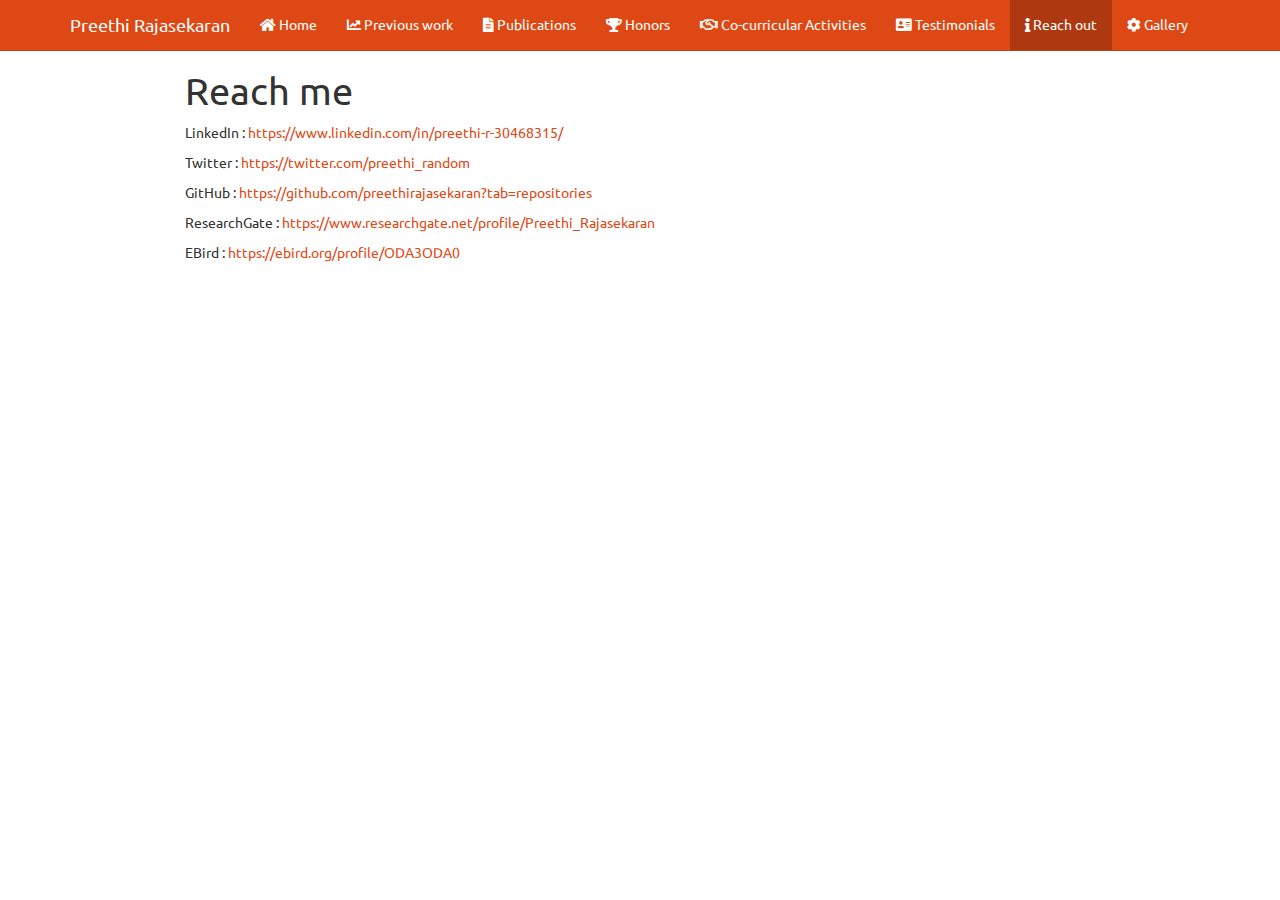
<file: social.html>
<!DOCTYPE html>

<html>

<head>

<meta charset="utf-8" />
<meta name="generator" content="pandoc" />
<meta http-equiv="X-UA-Compatible" content="IE=EDGE" />




<title>Reach me</title>

<script src="site_libs/jquery-1.11.3/jquery.min.js"></script>
<meta name="viewport" content="width=device-width, initial-scale=1" />
<link href="site_libs/bootstrap-3.3.5/css/united.min.css" rel="stylesheet" />
<script src="site_libs/bootstrap-3.3.5/js/bootstrap.min.js"></script>
<script src="site_libs/bootstrap-3.3.5/shim/html5shiv.min.js"></script>
<script src="site_libs/bootstrap-3.3.5/shim/respond.min.js"></script>
<script src="site_libs/navigation-1.1/tabsets.js"></script>
<link href="site_libs/highlightjs-9.12.0/textmate.css" rel="stylesheet" />
<script src="site_libs/highlightjs-9.12.0/highlight.js"></script>
<link href="site_libs/font-awesome-5.1.0/css/all.css" rel="stylesheet" />
<link href="site_libs/font-awesome-5.1.0/css/v4-shims.css" rel="stylesheet" />

<style type="text/css">code{white-space: pre;}</style>
<style type="text/css">
  pre:not([class]) {
    background-color: white;
  }
</style>
<script type="text/javascript">
if (window.hljs) {
  hljs.configure({languages: []});
  hljs.initHighlightingOnLoad();
  if (document.readyState && document.readyState === "complete") {
    window.setTimeout(function() { hljs.initHighlighting(); }, 0);
  }
}
</script>



<style type="text/css">
h1 {
  font-size: 34px;
}
h1.title {
  font-size: 38px;
}
h2 {
  font-size: 30px;
}
h3 {
  font-size: 24px;
}
h4 {
  font-size: 18px;
}
h5 {
  font-size: 16px;
}
h6 {
  font-size: 12px;
}
.table th:not([align]) {
  text-align: left;
}
</style>




<style type = "text/css">
.main-container {
  max-width: 940px;
  margin-left: auto;
  margin-right: auto;
}
code {
  color: inherit;
  background-color: rgba(0, 0, 0, 0.04);
}
img {
  max-width:100%;
}
.tabbed-pane {
  padding-top: 12px;
}
.html-widget {
  margin-bottom: 20px;
}
button.code-folding-btn:focus {
  outline: none;
}
summary {
  display: list-item;
}
</style>


<style type="text/css">
/* padding for bootstrap navbar */
body {
  padding-top: 51px;
  padding-bottom: 40px;
}
/* offset scroll position for anchor links (for fixed navbar)  */
.section h1 {
  padding-top: 56px;
  margin-top: -56px;
}
.section h2 {
  padding-top: 56px;
  margin-top: -56px;
}
.section h3 {
  padding-top: 56px;
  margin-top: -56px;
}
.section h4 {
  padding-top: 56px;
  margin-top: -56px;
}
.section h5 {
  padding-top: 56px;
  margin-top: -56px;
}
.section h6 {
  padding-top: 56px;
  margin-top: -56px;
}
.dropdown-submenu {
  position: relative;
}
.dropdown-submenu>.dropdown-menu {
  top: 0;
  left: 100%;
  margin-top: -6px;
  margin-left: -1px;
  border-radius: 0 6px 6px 6px;
}
.dropdown-submenu:hover>.dropdown-menu {
  display: block;
}
.dropdown-submenu>a:after {
  display: block;
  content: " ";
  float: right;
  width: 0;
  height: 0;
  border-color: transparent;
  border-style: solid;
  border-width: 5px 0 5px 5px;
  border-left-color: #cccccc;
  margin-top: 5px;
  margin-right: -10px;
}
.dropdown-submenu:hover>a:after {
  border-left-color: #ffffff;
}
.dropdown-submenu.pull-left {
  float: none;
}
.dropdown-submenu.pull-left>.dropdown-menu {
  left: -100%;
  margin-left: 10px;
  border-radius: 6px 0 6px 6px;
}
</style>

<script>
// manage active state of menu based on current page
$(document).ready(function () {
  // active menu anchor
  href = window.location.pathname
  href = href.substr(href.lastIndexOf('/') + 1)
  if (href === "")
    href = "index.html";
  var menuAnchor = $('a[href="' + href + '"]');

  // mark it active
  menuAnchor.parent().addClass('active');

  // if it's got a parent navbar menu mark it active as well
  menuAnchor.closest('li.dropdown').addClass('active');
});
</script>

<!-- tabsets -->

<style type="text/css">
.tabset-dropdown > .nav-tabs {
  display: inline-table;
  max-height: 500px;
  min-height: 44px;
  overflow-y: auto;
  background: white;
  border: 1px solid #ddd;
  border-radius: 4px;
}

.tabset-dropdown > .nav-tabs > li.active:before {
  content: "";
  font-family: 'Glyphicons Halflings';
  display: inline-block;
  padding: 10px;
  border-right: 1px solid #ddd;
}

.tabset-dropdown > .nav-tabs.nav-tabs-open > li.active:before {
  content: "&#xe258;";
  border: none;
}

.tabset-dropdown > .nav-tabs.nav-tabs-open:before {
  content: "";
  font-family: 'Glyphicons Halflings';
  display: inline-block;
  padding: 10px;
  border-right: 1px solid #ddd;
}

.tabset-dropdown > .nav-tabs > li.active {
  display: block;
}

.tabset-dropdown > .nav-tabs > li > a,
.tabset-dropdown > .nav-tabs > li > a:focus,
.tabset-dropdown > .nav-tabs > li > a:hover {
  border: none;
  display: inline-block;
  border-radius: 4px;
  background-color: transparent;
}

.tabset-dropdown > .nav-tabs.nav-tabs-open > li {
  display: block;
  float: none;
}

.tabset-dropdown > .nav-tabs > li {
  display: none;
}
</style>

<!-- code folding -->




</head>

<body>


<div class="container-fluid main-container">




<div class="navbar navbar-default  navbar-fixed-top" role="navigation">
  <div class="container">
    <div class="navbar-header">
      <button type="button" class="navbar-toggle collapsed" data-toggle="collapse" data-target="#navbar">
        <span class="icon-bar"></span>
        <span class="icon-bar"></span>
        <span class="icon-bar"></span>
      </button>
      <a class="navbar-brand" href="index.html">Preethi Rajasekaran</a>
    </div>
    <div id="navbar" class="navbar-collapse collapse">
      <ul class="nav navbar-nav">
        <li>
  <a href="index.html">
    <span class="fa fa-home"></span>
     
    Home
  </a>
</li>
<li>
  <a href="research.html">
    <span class="fa fa fa fa-line-chart"></span>
     
    Previous work
  </a>
</li>
<li>
  <a href="publications.html">
    <span class="fas fa fas fa-file-alt"></span>
     
    Publications
  </a>
</li>
<li>
  <a href="honors.html">
    <span class="fas fa fas fa-trophy"></span>
     
    Honors
  </a>
</li>
<li>
  <a href="cocurricular.html">
    <span class="fa fa fa fa-handshake-o"></span>
     
    Co-curricular Activities
  </a>
</li>
<li>
  <a href="testimonials.html">
    <span class="fa fa fa fa-address-card"></span>
     
    Testimonials
  </a>
</li>
<li>
  <a href="social.html">
    <span class="fa fa-info"></span>
     
    Reach out
  </a>
</li>
<li>
  <a href="gallery.html">
    <span class="fa fa-gear fa-spin"></span>
     
    Gallery
  </a>
</li>
      </ul>
      <ul class="nav navbar-nav navbar-right">
        
      </ul>
    </div><!--/.nav-collapse -->
  </div><!--/.container -->
</div><!--/.navbar -->

<div class="fluid-row" id="header">



<h1 class="title toc-ignore">Reach me</h1>

</div>


<p>LinkedIn : <a href="https://www.linkedin.com/in/preethi-r-30468315/" class="uri">https://www.linkedin.com/in/preethi-r-30468315/</a></p>
<p>Twitter : <a href="https://twitter.com/preethi_random" class="uri">https://twitter.com/preethi_random</a></p>
<p>GitHub : <a href="https://github.com/preethirajasekaran?tab=repositories" class="uri">https://github.com/preethirajasekaran?tab=repositories</a></p>
<p>ResearchGate : <a href="https://www.researchgate.net/profile/Preethi_Rajasekaran" class="uri">https://www.researchgate.net/profile/Preethi_Rajasekaran</a></p>
<p>EBird : <a href="https://ebird.org/profile/ODA3ODA0" class="uri">https://ebird.org/profile/ODA3ODA0</a></p>




</div>

<script>

// add bootstrap table styles to pandoc tables
function bootstrapStylePandocTables() {
  $('tr.header').parent('thead').parent('table').addClass('table table-condensed');
}
$(document).ready(function () {
  bootstrapStylePandocTables();
});


</script>

<!-- tabsets -->

<script>
$(document).ready(function () {
  window.buildTabsets("TOC");
});

$(document).ready(function () {
  $('.tabset-dropdown > .nav-tabs > li').click(function () {
    $(this).parent().toggleClass('nav-tabs-open')
  });
});
</script>

<!-- code folding -->


<!-- dynamically load mathjax for compatibility with self-contained -->
<script>
  (function () {
    var script = document.createElement("script");
    script.type = "text/javascript";
    script.src  = "https://mathjax.rstudio.com/latest/MathJax.js?config=TeX-AMS-MML_HTMLorMML";
    document.getElementsByTagName("head")[0].appendChild(script);
  })();
</script>

</body>
</html>
</file>
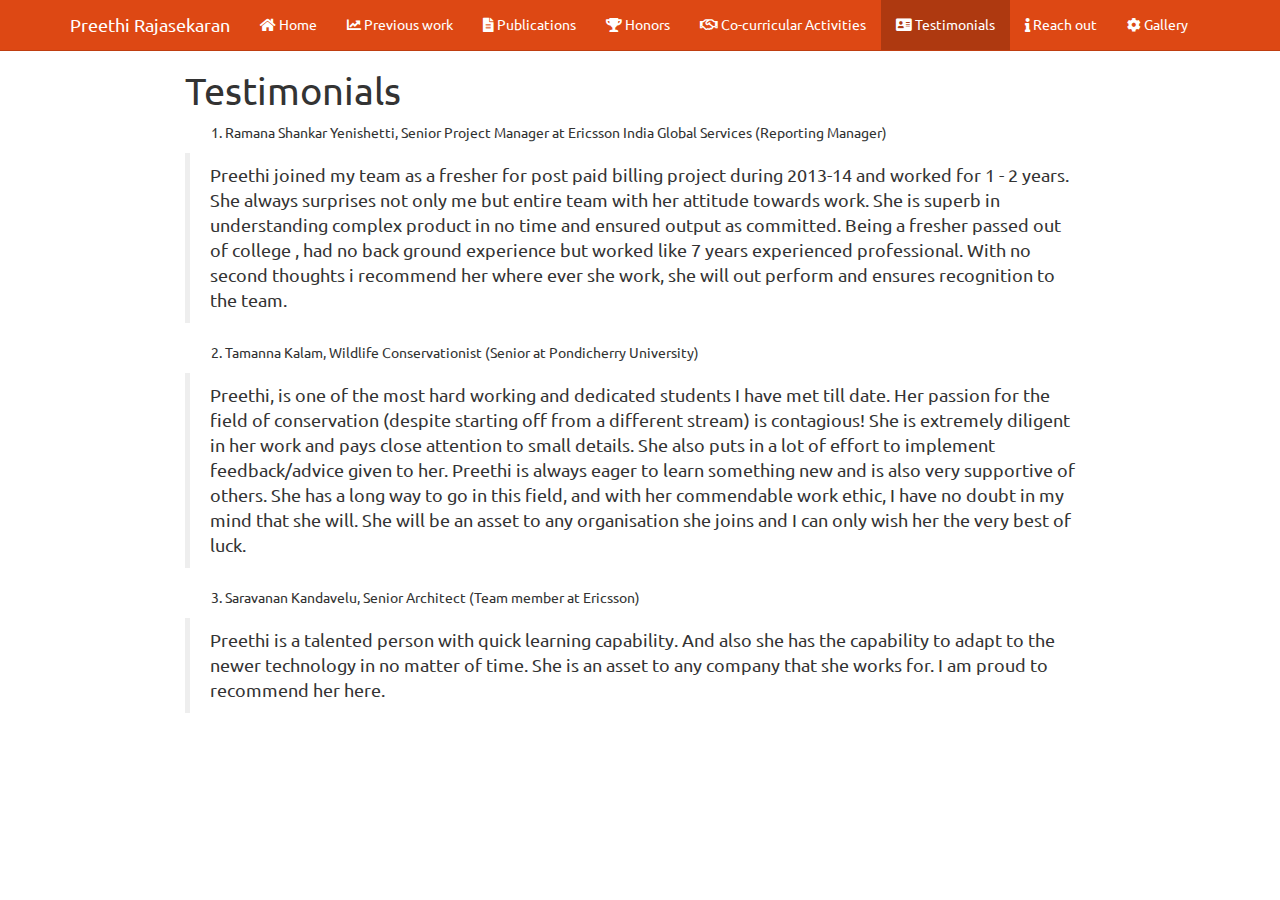
<file: testimonials.html>
<!DOCTYPE html>

<html>

<head>

<meta charset="utf-8" />
<meta name="generator" content="pandoc" />
<meta http-equiv="X-UA-Compatible" content="IE=EDGE" />




<title>Testimonials</title>

<script src="site_libs/jquery-1.11.3/jquery.min.js"></script>
<meta name="viewport" content="width=device-width, initial-scale=1" />
<link href="site_libs/bootstrap-3.3.5/css/united.min.css" rel="stylesheet" />
<script src="site_libs/bootstrap-3.3.5/js/bootstrap.min.js"></script>
<script src="site_libs/bootstrap-3.3.5/shim/html5shiv.min.js"></script>
<script src="site_libs/bootstrap-3.3.5/shim/respond.min.js"></script>
<script src="site_libs/navigation-1.1/tabsets.js"></script>
<link href="site_libs/highlightjs-9.12.0/textmate.css" rel="stylesheet" />
<script src="site_libs/highlightjs-9.12.0/highlight.js"></script>
<link href="site_libs/font-awesome-5.1.0/css/all.css" rel="stylesheet" />
<link href="site_libs/font-awesome-5.1.0/css/v4-shims.css" rel="stylesheet" />

<style type="text/css">code{white-space: pre;}</style>
<style type="text/css">
  pre:not([class]) {
    background-color: white;
  }
</style>
<script type="text/javascript">
if (window.hljs) {
  hljs.configure({languages: []});
  hljs.initHighlightingOnLoad();
  if (document.readyState && document.readyState === "complete") {
    window.setTimeout(function() { hljs.initHighlighting(); }, 0);
  }
}
</script>



<style type="text/css">
h1 {
  font-size: 34px;
}
h1.title {
  font-size: 38px;
}
h2 {
  font-size: 30px;
}
h3 {
  font-size: 24px;
}
h4 {
  font-size: 18px;
}
h5 {
  font-size: 16px;
}
h6 {
  font-size: 12px;
}
.table th:not([align]) {
  text-align: left;
}
</style>




<style type = "text/css">
.main-container {
  max-width: 940px;
  margin-left: auto;
  margin-right: auto;
}
code {
  color: inherit;
  background-color: rgba(0, 0, 0, 0.04);
}
img {
  max-width:100%;
}
.tabbed-pane {
  padding-top: 12px;
}
.html-widget {
  margin-bottom: 20px;
}
button.code-folding-btn:focus {
  outline: none;
}
summary {
  display: list-item;
}
</style>


<style type="text/css">
/* padding for bootstrap navbar */
body {
  padding-top: 51px;
  padding-bottom: 40px;
}
/* offset scroll position for anchor links (for fixed navbar)  */
.section h1 {
  padding-top: 56px;
  margin-top: -56px;
}
.section h2 {
  padding-top: 56px;
  margin-top: -56px;
}
.section h3 {
  padding-top: 56px;
  margin-top: -56px;
}
.section h4 {
  padding-top: 56px;
  margin-top: -56px;
}
.section h5 {
  padding-top: 56px;
  margin-top: -56px;
}
.section h6 {
  padding-top: 56px;
  margin-top: -56px;
}
.dropdown-submenu {
  position: relative;
}
.dropdown-submenu>.dropdown-menu {
  top: 0;
  left: 100%;
  margin-top: -6px;
  margin-left: -1px;
  border-radius: 0 6px 6px 6px;
}
.dropdown-submenu:hover>.dropdown-menu {
  display: block;
}
.dropdown-submenu>a:after {
  display: block;
  content: " ";
  float: right;
  width: 0;
  height: 0;
  border-color: transparent;
  border-style: solid;
  border-width: 5px 0 5px 5px;
  border-left-color: #cccccc;
  margin-top: 5px;
  margin-right: -10px;
}
.dropdown-submenu:hover>a:after {
  border-left-color: #ffffff;
}
.dropdown-submenu.pull-left {
  float: none;
}
.dropdown-submenu.pull-left>.dropdown-menu {
  left: -100%;
  margin-left: 10px;
  border-radius: 6px 0 6px 6px;
}
</style>

<script>
// manage active state of menu based on current page
$(document).ready(function () {
  // active menu anchor
  href = window.location.pathname
  href = href.substr(href.lastIndexOf('/') + 1)
  if (href === "")
    href = "index.html";
  var menuAnchor = $('a[href="' + href + '"]');

  // mark it active
  menuAnchor.parent().addClass('active');

  // if it's got a parent navbar menu mark it active as well
  menuAnchor.closest('li.dropdown').addClass('active');
});
</script>

<!-- tabsets -->

<style type="text/css">
.tabset-dropdown > .nav-tabs {
  display: inline-table;
  max-height: 500px;
  min-height: 44px;
  overflow-y: auto;
  background: white;
  border: 1px solid #ddd;
  border-radius: 4px;
}

.tabset-dropdown > .nav-tabs > li.active:before {
  content: "";
  font-family: 'Glyphicons Halflings';
  display: inline-block;
  padding: 10px;
  border-right: 1px solid #ddd;
}

.tabset-dropdown > .nav-tabs.nav-tabs-open > li.active:before {
  content: "&#xe258;";
  border: none;
}

.tabset-dropdown > .nav-tabs.nav-tabs-open:before {
  content: "";
  font-family: 'Glyphicons Halflings';
  display: inline-block;
  padding: 10px;
  border-right: 1px solid #ddd;
}

.tabset-dropdown > .nav-tabs > li.active {
  display: block;
}

.tabset-dropdown > .nav-tabs > li > a,
.tabset-dropdown > .nav-tabs > li > a:focus,
.tabset-dropdown > .nav-tabs > li > a:hover {
  border: none;
  display: inline-block;
  border-radius: 4px;
  background-color: transparent;
}

.tabset-dropdown > .nav-tabs.nav-tabs-open > li {
  display: block;
  float: none;
}

.tabset-dropdown > .nav-tabs > li {
  display: none;
}
</style>

<!-- code folding -->




</head>

<body>


<div class="container-fluid main-container">




<div class="navbar navbar-default  navbar-fixed-top" role="navigation">
  <div class="container">
    <div class="navbar-header">
      <button type="button" class="navbar-toggle collapsed" data-toggle="collapse" data-target="#navbar">
        <span class="icon-bar"></span>
        <span class="icon-bar"></span>
        <span class="icon-bar"></span>
      </button>
      <a class="navbar-brand" href="index.html">Preethi Rajasekaran</a>
    </div>
    <div id="navbar" class="navbar-collapse collapse">
      <ul class="nav navbar-nav">
        <li>
  <a href="index.html">
    <span class="fa fa-home"></span>
     
    Home
  </a>
</li>
<li>
  <a href="research.html">
    <span class="fa fa fa fa-line-chart"></span>
     
    Previous work
  </a>
</li>
<li>
  <a href="publications.html">
    <span class="fas fa fas fa-file-alt"></span>
     
    Publications
  </a>
</li>
<li>
  <a href="honors.html">
    <span class="fas fa fas fa-trophy"></span>
     
    Honors
  </a>
</li>
<li>
  <a href="cocurricular.html">
    <span class="fa fa fa fa-handshake-o"></span>
     
    Co-curricular Activities
  </a>
</li>
<li>
  <a href="testimonials.html">
    <span class="fa fa fa fa-address-card"></span>
     
    Testimonials
  </a>
</li>
<li>
  <a href="social.html">
    <span class="fa fa-info"></span>
     
    Reach out
  </a>
</li>
<li>
  <a href="gallery.html">
    <span class="fa fa-gear fa-spin"></span>
     
    Gallery
  </a>
</li>
      </ul>
      <ul class="nav navbar-nav navbar-right">
        
      </ul>
    </div><!--/.nav-collapse -->
  </div><!--/.container -->
</div><!--/.navbar -->

<div class="fluid-row" id="header">



<h1 class="title toc-ignore">Testimonials</h1>

</div>


<ol style="list-style-type: decimal">
<li>Ramana Shankar Yenishetti, Senior Project Manager at Ericsson India Global Services (Reporting Manager)</li>
</ol>
<blockquote>
<p>Preethi joined my team as a fresher for post paid billing project during 2013-14 and worked for 1 - 2 years. She always surprises not only me but entire team with her attitude towards work. She is superb in understanding complex product in no time and ensured output as committed. Being a fresher passed out of college , had no back ground experience but worked like 7 years experienced professional. With no second thoughts i recommend her where ever she work, she will out perform and ensures recognition to the team.</p>
</blockquote>
<ol start="2" style="list-style-type: decimal">
<li>Tamanna Kalam, Wildlife Conservationist (Senior at Pondicherry University)</li>
</ol>
<blockquote>
<p>Preethi, is one of the most hard working and dedicated students I have met till date. Her passion for the field of conservation (despite starting off from a different stream) is contagious! She is extremely diligent in her work and pays close attention to small details. She also puts in a lot of effort to implement feedback/advice given to her. Preethi is always eager to learn something new and is also very supportive of others. She has a long way to go in this field, and with her commendable work ethic, I have no doubt in my mind that she will. She will be an asset to any organisation she joins and I can only wish her the very best of luck.</p>
</blockquote>
<ol start="3" style="list-style-type: decimal">
<li>Saravanan Kandavelu, Senior Architect (Team member at Ericsson)</li>
</ol>
<blockquote>
<p>Preethi is a talented person with quick learning capability. And also she has the capability to adapt to the newer technology in no matter of time. She is an asset to any company that she works for. I am proud to recommend her here.</p>
</blockquote>




</div>

<script>

// add bootstrap table styles to pandoc tables
function bootstrapStylePandocTables() {
  $('tr.header').parent('thead').parent('table').addClass('table table-condensed');
}
$(document).ready(function () {
  bootstrapStylePandocTables();
});


</script>

<!-- tabsets -->

<script>
$(document).ready(function () {
  window.buildTabsets("TOC");
});

$(document).ready(function () {
  $('.tabset-dropdown > .nav-tabs > li').click(function () {
    $(this).parent().toggleClass('nav-tabs-open')
  });
});
</script>

<!-- code folding -->


<!-- dynamically load mathjax for compatibility with self-contained -->
<script>
  (function () {
    var script = document.createElement("script");
    script.type = "text/javascript";
    script.src  = "https://mathjax.rstudio.com/latest/MathJax.js?config=TeX-AMS-MML_HTMLorMML";
    document.getElementsByTagName("head")[0].appendChild(script);
  })();
</script>

</body>
</html>
</file>
<file: site_libs/highlightjs-9.12.0/textmate.css>
.hljs-literal {
  color: rgb(88, 72, 246);
}

.hljs-number {
  color: rgb(0, 0, 205);
}

.hljs-comment {
  color: rgb(76, 136, 107);
}

.hljs-keyword {
  color: rgb(0, 0, 255);
}

.hljs-string {
  color: rgb(3, 106, 7);
}
</file>
<file: site_libs/bootstrap-3.3.5/css/united.min.css>
@font-face {
  font-family: 'Ubuntu';
  font-style: normal;
  font-weight: 400;
  src: url(fonts/Ubuntu.ttf) format('truetype');
}

/*!
 * bootswatch v3.3.6
 * Homepage: http://bootswatch.com
 * Copyright 2012-2015 Thomas Park
 * Licensed under MIT
 * Based on Bootstrap
*//*!
 * Bootstrap v3.3.6 (http://getbootstrap.com)
 * Copyright 2011-2015 Twitter, Inc.
 * Licensed under MIT (https://github.com/twbs/bootstrap/blob/master/LICENSE)
 *//*! normalize.css v3.0.3 | MIT License | github.com/necolas/normalize.css */html{font-family:sans-serif;-ms-text-size-adjust:100%;-webkit-text-size-adjust:100%}body{margin:0}article,aside,details,figcaption,figure,footer,header,hgroup,main,menu,nav,section,summary{display:block}audio,canvas,progress,video{display:inline-block;vertical-align:baseline}audio:not([controls]){display:none;height:0}[hidden],template{display:none}a{background-color:transparent}a:active,a:hover{outline:0}abbr[title]{border-bottom:1px dotted}b,strong{font-weight:bold}dfn{font-style:italic}h1{font-size:2em;margin:0.67em 0}mark{background:#ff0;color:#000}small{font-size:80%}sub,sup{font-size:75%;line-height:0;position:relative;vertical-align:baseline}sup{top:-0.5em}sub{bottom:-0.25em}img{border:0}svg:not(:root){overflow:hidden}figure{margin:1em 40px}hr{-webkit-box-sizing:content-box;-moz-box-sizing:content-box;box-sizing:content-box;height:0}pre{overflow:auto}code,kbd,pre,samp{font-family:monospace, monospace;font-size:1em}button,input,optgroup,select,textarea{color:inherit;font:inherit;margin:0}button{overflow:visible}button,select{text-transform:none}button,html input[type="button"],input[type="reset"],input[type="submit"]{-webkit-appearance:button;cursor:pointer}button[disabled],html input[disabled]{cursor:default}button::-moz-focus-inner,input::-moz-focus-inner{border:0;padding:0}input{line-height:normal}input[type="checkbox"],input[type="radio"]{-webkit-box-sizing:border-box;-moz-box-sizing:border-box;box-sizing:border-box;padding:0}input[type="number"]::-webkit-inner-spin-button,input[type="number"]::-webkit-outer-spin-button{height:auto}input[type="search"]{-webkit-appearance:textfield;-webkit-box-sizing:content-box;-moz-box-sizing:content-box;box-sizing:content-box}input[type="search"]::-webkit-search-cancel-button,input[type="search"]::-webkit-search-decoration{-webkit-appearance:none}fieldset{border:1px solid #c0c0c0;margin:0 2px;padding:0.35em 0.625em 0.75em}legend{border:0;padding:0}textarea{overflow:auto}optgroup{font-weight:bold}table{border-collapse:collapse;border-spacing:0}td,th{padding:0}/*! Source: https://github.com/h5bp/html5-boilerplate/blob/master/src/css/main.css */@media print{*,*:before,*:after{background:transparent !important;color:#000 !important;-webkit-box-shadow:none !important;box-shadow:none !important;text-shadow:none !important}a,a:visited{text-decoration:underline}a[href]:after{content:" (" attr(href) ")"}abbr[title]:after{content:" (" attr(title) ")"}a[href^="#"]:after,a[href^="javascript:"]:after{content:""}pre,blockquote{border:1px solid #999;page-break-inside:avoid}thead{display:table-header-group}tr,img{page-break-inside:avoid}img{max-width:100% !important}p,h2,h3{orphans:3;widows:3}h2,h3{page-break-after:avoid}.navbar{display:none}.btn>.caret,.dropup>.btn>.caret{border-top-color:#000 !important}.label{border:1px solid #000}.table{border-collapse:collapse !important}.table td,.table th{background-color:#fff !important}.table-bordered th,.table-bordered td{border:1px solid #ddd !important}}@font-face{font-family:'Glyphicons Halflings';src:url('../fonts/glyphicons-halflings-regular.eot');src:url('../fonts/glyphicons-halflings-regular.eot?#iefix') format('embedded-opentype'),url('../fonts/glyphicons-halflings-regular.woff') format('woff'),url('../fonts/glyphicons-halflings-regular.ttf') format('truetype'),url('../fonts/glyphicons-halflings-regular.svg#glyphicons_halflingsregular') format('svg')}.glyphicon{position:relative;top:1px;display:inline-block;font-family:'Glyphicons Halflings';font-style:normal;font-weight:normal;line-height:1;-webkit-font-smoothing:antialiased;-moz-osx-font-smoothing:grayscale}.glyphicon-asterisk:before{content:"\002a"}.glyphicon-plus:before{content:"\002b"}.glyphicon-euro:before,.glyphicon-eur:before{content:"\20ac"}.glyphicon-minus:before{content:"\2212"}.glyphicon-cloud:before{content:"\2601"}.glyphicon-envelope:before{content:"\2709"}.glyphicon-pencil:before{content:"\270f"}.glyphicon-glass:before{content:"\e001"}.glyphicon-music:before{content:"\e002"}.glyphicon-search:before{content:"\e003"}.glyphicon-heart:before{content:"\e005"}.glyphicon-star:before{content:"\e006"}.glyphicon-star-empty:before{content:"\e007"}.glyphicon-user:before{content:"\e008"}.glyphicon-film:before{content:"\e009"}.glyphicon-th-large:before{content:"\e010"}.glyphicon-th:before{content:"\e011"}.glyphicon-th-list:before{content:"\e012"}.glyphicon-ok:before{content:"\e013"}.glyphicon-remove:before{content:"\e014"}.glyphicon-zoom-in:before{content:"\e015"}.glyphicon-zoom-out:before{content:"\e016"}.glyphicon-off:before{content:"\e017"}.glyphicon-signal:before{content:"\e018"}.glyphicon-cog:before{content:"\e019"}.glyphicon-trash:before{content:"\e020"}.glyphicon-home:before{content:"\e021"}.glyphicon-file:before{content:"\e022"}.glyphicon-time:before{content:"\e023"}.glyphicon-road:before{content:"\e024"}.glyphicon-download-alt:before{content:"\e025"}.glyphicon-download:before{content:"\e026"}.glyphicon-upload:before{content:"\e027"}.glyphicon-inbox:before{content:"\e028"}.glyphicon-play-circle:before{content:"\e029"}.glyphicon-repeat:before{content:"\e030"}.glyphicon-refresh:before{content:"\e031"}.glyphicon-list-alt:before{content:"\e032"}.glyphicon-lock:before{content:"\e033"}.glyphicon-flag:before{content:"\e034"}.glyphicon-headphones:before{content:"\e035"}.glyphicon-volume-off:before{content:"\e036"}.glyphicon-volume-down:before{content:"\e037"}.glyphicon-volume-up:before{content:"\e038"}.glyphicon-qrcode:before{content:"\e039"}.glyphicon-barcode:before{content:"\e040"}.glyphicon-tag:before{content:"\e041"}.glyphicon-tags:before{content:"\e042"}.glyphicon-book:before{content:"\e043"}.glyphicon-bookmark:before{content:"\e044"}.glyphicon-print:before{content:"\e045"}.glyphicon-camera:before{content:"\e046"}.glyphicon-font:before{content:"\e047"}.glyphicon-bold:before{content:"\e048"}.glyphicon-italic:before{content:"\e049"}.glyphicon-text-height:before{content:"\e050"}.glyphicon-text-width:before{content:"\e051"}.glyphicon-align-left:before{content:"\e052"}.glyphicon-align-center:before{content:"\e053"}.glyphicon-align-right:before{content:"\e054"}.glyphicon-align-justify:before{content:"\e055"}.glyphicon-list:before{content:"\e056"}.glyphicon-indent-left:before{content:"\e057"}.glyphicon-indent-right:before{content:"\e058"}.glyphicon-facetime-video:before{content:"\e059"}.glyphicon-picture:before{content:"\e060"}.glyphicon-map-marker:before{content:"\e062"}.glyphicon-adjust:before{content:"\e063"}.glyphicon-tint:before{content:"\e064"}.glyphicon-edit:before{content:"\e065"}.glyphicon-share:before{content:"\e066"}.glyphicon-check:before{content:"\e067"}.glyphicon-move:before{content:"\e068"}.glyphicon-step-backward:before{content:"\e069"}.glyphicon-fast-backward:before{content:"\e070"}.glyphicon-backward:before{content:"\e071"}.glyphicon-play:before{content:"\e072"}.glyphicon-pause:before{content:"\e073"}.glyphicon-stop:before{content:"\e074"}.glyphicon-forward:before{content:"\e075"}.glyphicon-fast-forward:before{content:"\e076"}.glyphicon-step-forward:before{content:"\e077"}.glyphicon-eject:before{content:"\e078"}.glyphicon-chevron-left:before{content:"\e079"}.glyphicon-chevron-right:before{content:"\e080"}.glyphicon-plus-sign:before{content:"\e081"}.glyphicon-minus-sign:before{content:"\e082"}.glyphicon-remove-sign:before{content:"\e083"}.glyphicon-ok-sign:before{content:"\e084"}.glyphicon-question-sign:before{content:"\e085"}.glyphicon-info-sign:before{content:"\e086"}.glyphicon-screenshot:before{content:"\e087"}.glyphicon-remove-circle:before{content:"\e088"}.glyphicon-ok-circle:before{content:"\e089"}.glyphicon-ban-circle:before{content:"\e090"}.glyphicon-arrow-left:before{content:"\e091"}.glyphicon-arrow-right:before{content:"\e092"}.glyphicon-arrow-up:before{content:"\e093"}.glyphicon-arrow-down:before{content:"\e094"}.glyphicon-share-alt:before{content:"\e095"}.glyphicon-resize-full:before{content:"\e096"}.glyphicon-resize-small:before{content:"\e097"}.glyphicon-exclamation-sign:before{content:"\e101"}.glyphicon-gift:before{content:"\e102"}.glyphicon-leaf:before{content:"\e103"}.glyphicon-fire:before{content:"\e104"}.glyphicon-eye-open:before{content:"\e105"}.glyphicon-eye-close:before{content:"\e106"}.glyphicon-warning-sign:before{content:"\e107"}.glyphicon-plane:before{content:"\e108"}.glyphicon-calendar:before{content:"\e109"}.glyphicon-random:before{content:"\e110"}.glyphicon-comment:before{content:"\e111"}.glyphicon-magnet:before{content:"\e112"}.glyphicon-chevron-up:before{content:"\e113"}.glyphicon-chevron-down:before{content:"\e114"}.glyphicon-retweet:before{content:"\e115"}.glyphicon-shopping-cart:before{content:"\e116"}.glyphicon-folder-close:before{content:"\e117"}.glyphicon-folder-open:before{content:"\e118"}.glyphicon-resize-vertical:before{content:"\e119"}.glyphicon-resize-horizontal:before{content:"\e120"}.glyphicon-hdd:before{content:"\e121"}.glyphicon-bullhorn:before{content:"\e122"}.glyphicon-bell:before{content:"\e123"}.glyphicon-certificate:before{content:"\e124"}.glyphicon-thumbs-up:before{content:"\e125"}.glyphicon-thumbs-down:before{content:"\e126"}.glyphicon-hand-right:before{content:"\e127"}.glyphicon-hand-left:before{content:"\e128"}.glyphicon-hand-up:before{content:"\e129"}.glyphicon-hand-down:before{content:"\e130"}.glyphicon-circle-arrow-right:before{content:"\e131"}.glyphicon-circle-arrow-left:before{content:"\e132"}.glyphicon-circle-arrow-up:before{content:"\e133"}.glyphicon-circle-arrow-down:before{content:"\e134"}.glyphicon-globe:before{content:"\e135"}.glyphicon-wrench:before{content:"\e136"}.glyphicon-tasks:before{content:"\e137"}.glyphicon-filter:before{content:"\e138"}.glyphicon-briefcase:before{content:"\e139"}.glyphicon-fullscreen:before{content:"\e140"}.glyphicon-dashboard:before{content:"\e141"}.glyphicon-paperclip:before{content:"\e142"}.glyphicon-heart-empty:before{content:"\e143"}.glyphicon-link:before{content:"\e144"}.glyphicon-phone:before{content:"\e145"}.glyphicon-pushpin:before{content:"\e146"}.glyphicon-usd:before{content:"\e148"}.glyphicon-gbp:before{content:"\e149"}.glyphicon-sort:before{content:"\e150"}.glyphicon-sort-by-alphabet:before{content:"\e151"}.glyphicon-sort-by-alphabet-alt:before{content:"\e152"}.glyphicon-sort-by-order:before{content:"\e153"}.glyphicon-sort-by-order-alt:before{content:"\e154"}.glyphicon-sort-by-attributes:before{content:"\e155"}.glyphicon-sort-by-attributes-alt:before{content:"\e156"}.glyphicon-unchecked:before{content:"\e157"}.glyphicon-expand:before{content:"\e158"}.glyphicon-collapse-down:before{content:"\e159"}.glyphicon-collapse-up:before{content:"\e160"}.glyphicon-log-in:before{content:"\e161"}.glyphicon-flash:before{content:"\e162"}.glyphicon-log-out:before{content:"\e163"}.glyphicon-new-window:before{content:"\e164"}.glyphicon-record:before{content:"\e165"}.glyphicon-save:before{content:"\e166"}.glyphicon-open:before{content:"\e167"}.glyphicon-saved:before{content:"\e168"}.glyphicon-import:before{content:"\e169"}.glyphicon-export:before{content:"\e170"}.glyphicon-send:before{content:"\e171"}.glyphicon-floppy-disk:before{content:"\e172"}.glyphicon-floppy-saved:before{content:"\e173"}.glyphicon-floppy-remove:before{content:"\e174"}.glyphicon-floppy-save:before{content:"\e175"}.glyphicon-floppy-open:before{content:"\e176"}.glyphicon-credit-card:before{content:"\e177"}.glyphicon-transfer:before{content:"\e178"}.glyphicon-cutlery:before{content:"\e179"}.glyphicon-header:before{content:"\e180"}.glyphicon-compressed:before{content:"\e181"}.glyphicon-earphone:before{content:"\e182"}.glyphicon-phone-alt:before{content:"\e183"}.glyphicon-tower:before{content:"\e184"}.glyphicon-stats:before{content:"\e185"}.glyphicon-sd-video:before{content:"\e186"}.glyphicon-hd-video:before{content:"\e187"}.glyphicon-subtitles:before{content:"\e188"}.glyphicon-sound-stereo:before{content:"\e189"}.glyphicon-sound-dolby:before{content:"\e190"}.glyphicon-sound-5-1:before{content:"\e191"}.glyphicon-sound-6-1:before{content:"\e192"}.glyphicon-sound-7-1:before{content:"\e193"}.glyphicon-copyright-mark:before{content:"\e194"}.glyphicon-registration-mark:before{content:"\e195"}.glyphicon-cloud-download:before{content:"\e197"}.glyphicon-cloud-upload:before{content:"\e198"}.glyphicon-tree-conifer:before{content:"\e199"}.glyphicon-tree-deciduous:before{content:"\e200"}.glyphicon-cd:before{content:"\e201"}.glyphicon-save-file:before{content:"\e202"}.glyphicon-open-file:before{content:"\e203"}.glyphicon-level-up:before{content:"\e204"}.glyphicon-copy:before{content:"\e205"}.glyphicon-paste:before{content:"\e206"}.glyphicon-alert:before{content:"\e209"}.glyphicon-equalizer:before{content:"\e210"}.glyphicon-king:before{content:"\e211"}.glyphicon-queen:before{content:"\e212"}.glyphicon-pawn:before{content:"\e213"}.glyphicon-bishop:before{content:"\e214"}.glyphicon-knight:before{content:"\e215"}.glyphicon-baby-formula:before{content:"\e216"}.glyphicon-tent:before{content:"\26fa"}.glyphicon-blackboard:before{content:"\e218"}.glyphicon-bed:before{content:"\e219"}.glyphicon-apple:before{content:"\f8ff"}.glyphicon-erase:before{content:"\e221"}.glyphicon-hourglass:before{content:"\231b"}.glyphicon-lamp:before{content:"\e223"}.glyphicon-duplicate:before{content:"\e224"}.glyphicon-piggy-bank:before{content:"\e225"}.glyphicon-scissors:before{content:"\e226"}.glyphicon-bitcoin:before{content:"\e227"}.glyphicon-btc:before{content:"\e227"}.glyphicon-xbt:before{content:"\e227"}.glyphicon-yen:before{content:"\00a5"}.glyphicon-jpy:before{content:"\00a5"}.glyphicon-ruble:before{content:"\20bd"}.glyphicon-rub:before{content:"\20bd"}.glyphicon-scale:before{content:"\e230"}.glyphicon-ice-lolly:before{content:"\e231"}.glyphicon-ice-lolly-tasted:before{content:"\e232"}.glyphicon-education:before{content:"\e233"}.glyphicon-option-horizontal:before{content:"\e234"}.glyphicon-option-vertical:before{content:"\e235"}.glyphicon-menu-hamburger:before{content:"\e236"}.glyphicon-modal-window:before{content:"\e237"}.glyphicon-oil:before{content:"\e238"}.glyphicon-grain:before{content:"\e239"}.glyphicon-sunglasses:before{content:"\e240"}.glyphicon-text-size:before{content:"\e241"}.glyphicon-text-color:before{content:"\e242"}.glyphicon-text-background:before{content:"\e243"}.glyphicon-object-align-top:before{content:"\e244"}.glyphicon-object-align-bottom:before{content:"\e245"}.glyphicon-object-align-horizontal:before{content:"\e246"}.glyphicon-object-align-left:before{content:"\e247"}.glyphicon-object-align-vertical:before{content:"\e248"}.glyphicon-object-align-right:before{content:"\e249"}.glyphicon-triangle-right:before{content:"\e250"}.glyphicon-triangle-left:before{content:"\e251"}.glyphicon-triangle-bottom:before{content:"\e252"}.glyphicon-triangle-top:before{content:"\e253"}.glyphicon-console:before{content:"\e254"}.glyphicon-superscript:before{content:"\e255"}.glyphicon-subscript:before{content:"\e256"}.glyphicon-menu-left:before{content:"\e257"}.glyphicon-menu-right:before{content:"\e258"}.glyphicon-menu-down:before{content:"\e259"}.glyphicon-menu-up:before{content:"\e260"}*{-webkit-box-sizing:border-box;-moz-box-sizing:border-box;box-sizing:border-box}*:before,*:after{-webkit-box-sizing:border-box;-moz-box-sizing:border-box;box-sizing:border-box}html{font-size:10px;-webkit-tap-highlight-color:rgba(0,0,0,0)}body{font-family:"Ubuntu",Tahoma,"Helvetica Neue",Helvetica,Arial,sans-serif;font-size:14px;line-height:1.42857143;color:#333333;background-color:#ffffff}input,button,select,textarea{font-family:inherit;font-size:inherit;line-height:inherit}a{color:#dd4814;text-decoration:none}a:hover,a:focus{color:#97310e;text-decoration:underline}a:focus{outline:thin dotted;outline:5px auto -webkit-focus-ring-color;outline-offset:-2px}figure{margin:0}img{vertical-align:middle}.img-responsive,.thumbnail>img,.thumbnail a>img,.carousel-inner>.item>img,.carousel-inner>.item>a>img{display:block;max-width:100%;height:auto}.img-rounded{border-radius:6px}.img-thumbnail{padding:4px;line-height:1.42857143;background-color:#ffffff;border:1px solid #dddddd;border-radius:4px;-webkit-transition:all .2s ease-in-out;-o-transition:all .2s ease-in-out;transition:all .2s ease-in-out;display:inline-block;max-width:100%;height:auto}.img-circle{border-radius:50%}hr{margin-top:20px;margin-bottom:20px;border:0;border-top:1px solid #eeeeee}.sr-only{position:absolute;width:1px;height:1px;margin:-1px;padding:0;overflow:hidden;clip:rect(0, 0, 0, 0);border:0}.sr-only-focusable:active,.sr-only-focusable:focus{position:static;width:auto;height:auto;margin:0;overflow:visible;clip:auto}[role="button"]{cursor:pointer}h1,h2,h3,h4,h5,h6,.h1,.h2,.h3,.h4,.h5,.h6{font-family:"Ubuntu",Tahoma,"Helvetica Neue",Helvetica,Arial,sans-serif;font-weight:500;line-height:1.1;color:inherit}h1 small,h2 small,h3 small,h4 small,h5 small,h6 small,.h1 small,.h2 small,.h3 small,.h4 small,.h5 small,.h6 small,h1 .small,h2 .small,h3 .small,h4 .small,h5 .small,h6 .small,.h1 .small,.h2 .small,.h3 .small,.h4 .small,.h5 .small,.h6 .small{font-weight:normal;line-height:1;color:#aea79f}h1,.h1,h2,.h2,h3,.h3{margin-top:20px;margin-bottom:10px}h1 small,.h1 small,h2 small,.h2 small,h3 small,.h3 small,h1 .small,.h1 .small,h2 .small,.h2 .small,h3 .small,.h3 .small{font-size:65%}h4,.h4,h5,.h5,h6,.h6{margin-top:10px;margin-bottom:10px}h4 small,.h4 small,h5 small,.h5 small,h6 small,.h6 small,h4 .small,.h4 .small,h5 .small,.h5 .small,h6 .small,.h6 .small{font-size:75%}h1,.h1{font-size:36px}h2,.h2{font-size:30px}h3,.h3{font-size:24px}h4,.h4{font-size:18px}h5,.h5{font-size:14px}h6,.h6{font-size:12px}p{margin:0 0 10px}.lead{margin-bottom:20px;font-size:16px;font-weight:300;line-height:1.4}@media (min-width:768px){.lead{font-size:21px}}small,.small{font-size:85%}mark,.mark{background-color:#fcf8e3;padding:.2em}.text-left{text-align:left}.text-right{text-align:right}.text-center{text-align:center}.text-justify{text-align:justify}.text-nowrap{white-space:nowrap}.text-lowercase{text-transform:lowercase}.text-uppercase{text-transform:uppercase}.text-capitalize{text-transform:capitalize}.text-muted{color:#aea79f}.text-primary{color:#dd4814}a.text-primary:hover,a.text-primary:focus{color:#ae3910}.text-success{color:#468847}a.text-success:hover,a.text-success:focus{color:#356635}.text-info{color:#3a87ad}a.text-info:hover,a.text-info:focus{color:#2d6987}.text-warning{color:#c09853}a.text-warning:hover,a.text-warning:focus{color:#a47e3c}.text-danger{color:#b94a48}a.text-danger:hover,a.text-danger:focus{color:#953b39}.bg-primary{color:#fff;background-color:#dd4814}a.bg-primary:hover,a.bg-primary:focus{background-color:#ae3910}.bg-success{background-color:#dff0d8}a.bg-success:hover,a.bg-success:focus{background-color:#c1e2b3}.bg-info{background-color:#d9edf7}a.bg-info:hover,a.bg-info:focus{background-color:#afd9ee}.bg-warning{background-color:#fcf8e3}a.bg-warning:hover,a.bg-warning:focus{background-color:#f7ecb5}.bg-danger{background-color:#f2dede}a.bg-danger:hover,a.bg-danger:focus{background-color:#e4b9b9}.page-header{padding-bottom:9px;margin:40px 0 20px;border-bottom:1px solid #eeeeee}ul,ol{margin-top:0;margin-bottom:10px}ul ul,ol ul,ul ol,ol ol{margin-bottom:0}.list-unstyled{padding-left:0;list-style:none}.list-inline{padding-left:0;list-style:none;margin-left:-5px}.list-inline>li{display:inline-block;padding-left:5px;padding-right:5px}dl{margin-top:0;margin-bottom:20px}dt,dd{line-height:1.42857143}dt{font-weight:bold}dd{margin-left:0}@media (min-width:768px){.dl-horizontal dt{float:left;width:160px;clear:left;text-align:right;overflow:hidden;text-overflow:ellipsis;white-space:nowrap}.dl-horizontal dd{margin-left:180px}}abbr[title],abbr[data-original-title]{cursor:help;border-bottom:1px dotted #aea79f}.initialism{font-size:90%;text-transform:uppercase}blockquote{padding:10px 20px;margin:0 0 20px;font-size:17.5px;border-left:5px solid #eeeeee}blockquote p:last-child,blockquote ul:last-child,blockquote ol:last-child{margin-bottom:0}blockquote footer,blockquote small,blockquote .small{display:block;font-size:80%;line-height:1.42857143;color:#aea79f}blockquote footer:before,blockquote small:before,blockquote .small:before{content:'\2014 \00A0'}.blockquote-reverse,blockquote.pull-right{padding-right:15px;padding-left:0;border-right:5px solid #eeeeee;border-left:0;text-align:right}.blockquote-reverse footer:before,blockquote.pull-right footer:before,.blockquote-reverse small:before,blockquote.pull-right small:before,.blockquote-reverse .small:before,blockquote.pull-right .small:before{content:''}.blockquote-reverse footer:after,blockquote.pull-right footer:after,.blockquote-reverse small:after,blockquote.pull-right small:after,.blockquote-reverse .small:after,blockquote.pull-right .small:after{content:'\00A0 \2014'}address{margin-bottom:20px;font-style:normal;line-height:1.42857143}code,kbd,pre,samp{font-family:monospace}code{padding:2px 4px;font-size:90%;color:#c7254e;background-color:#f9f2f4;border-radius:4px}kbd{padding:2px 4px;font-size:90%;color:#ffffff;background-color:#333333;border-radius:3px;-webkit-box-shadow:inset 0 -1px 0 rgba(0,0,0,0.25);box-shadow:inset 0 -1px 0 rgba(0,0,0,0.25)}kbd kbd{padding:0;font-size:100%;font-weight:bold;-webkit-box-shadow:none;box-shadow:none}pre{display:block;padding:9.5px;margin:0 0 10px;font-size:13px;line-height:1.42857143;word-break:break-all;word-wrap:break-word;color:#333333;background-color:#f5f5f5;border:1px solid #cccccc;border-radius:4px}pre code{padding:0;font-size:inherit;color:inherit;white-space:pre-wrap;background-color:transparent;border-radius:0}.pre-scrollable{max-height:340px;overflow-y:scroll}.container{margin-right:auto;margin-left:auto;padding-left:15px;padding-right:15px}@media (min-width:768px){.container{width:750px}}@media (min-width:992px){.container{width:970px}}@media (min-width:1200px){.container{width:1170px}}.container-fluid{margin-right:auto;margin-left:auto;padding-left:15px;padding-right:15px}.row{margin-left:-15px;margin-right:-15px}.col-xs-1,.col-sm-1,.col-md-1,.col-lg-1,.col-xs-2,.col-sm-2,.col-md-2,.col-lg-2,.col-xs-3,.col-sm-3,.col-md-3,.col-lg-3,.col-xs-4,.col-sm-4,.col-md-4,.col-lg-4,.col-xs-5,.col-sm-5,.col-md-5,.col-lg-5,.col-xs-6,.col-sm-6,.col-md-6,.col-lg-6,.col-xs-7,.col-sm-7,.col-md-7,.col-lg-7,.col-xs-8,.col-sm-8,.col-md-8,.col-lg-8,.col-xs-9,.col-sm-9,.col-md-9,.col-lg-9,.col-xs-10,.col-sm-10,.col-md-10,.col-lg-10,.col-xs-11,.col-sm-11,.col-md-11,.col-lg-11,.col-xs-12,.col-sm-12,.col-md-12,.col-lg-12{position:relative;min-height:1px;padding-left:15px;padding-right:15px}.col-xs-1,.col-xs-2,.col-xs-3,.col-xs-4,.col-xs-5,.col-xs-6,.col-xs-7,.col-xs-8,.col-xs-9,.col-xs-10,.col-xs-11,.col-xs-12{float:left}.col-xs-12{width:100%}.col-xs-11{width:91.66666667%}.col-xs-10{width:83.33333333%}.col-xs-9{width:75%}.col-xs-8{width:66.66666667%}.col-xs-7{width:58.33333333%}.col-xs-6{width:50%}.col-xs-5{width:41.66666667%}.col-xs-4{width:33.33333333%}.col-xs-3{width:25%}.col-xs-2{width:16.66666667%}.col-xs-1{width:8.33333333%}.col-xs-pull-12{right:100%}.col-xs-pull-11{right:91.66666667%}.col-xs-pull-10{right:83.33333333%}.col-xs-pull-9{right:75%}.col-xs-pull-8{right:66.66666667%}.col-xs-pull-7{right:58.33333333%}.col-xs-pull-6{right:50%}.col-xs-pull-5{right:41.66666667%}.col-xs-pull-4{right:33.33333333%}.col-xs-pull-3{right:25%}.col-xs-pull-2{right:16.66666667%}.col-xs-pull-1{right:8.33333333%}.col-xs-pull-0{right:auto}.col-xs-push-12{left:100%}.col-xs-push-11{left:91.66666667%}.col-xs-push-10{left:83.33333333%}.col-xs-push-9{left:75%}.col-xs-push-8{left:66.66666667%}.col-xs-push-7{left:58.33333333%}.col-xs-push-6{left:50%}.col-xs-push-5{left:41.66666667%}.col-xs-push-4{left:33.33333333%}.col-xs-push-3{left:25%}.col-xs-push-2{left:16.66666667%}.col-xs-push-1{left:8.33333333%}.col-xs-push-0{left:auto}.col-xs-offset-12{margin-left:100%}.col-xs-offset-11{margin-left:91.66666667%}.col-xs-offset-10{margin-left:83.33333333%}.col-xs-offset-9{margin-left:75%}.col-xs-offset-8{margin-left:66.66666667%}.col-xs-offset-7{margin-left:58.33333333%}.col-xs-offset-6{margin-left:50%}.col-xs-offset-5{margin-left:41.66666667%}.col-xs-offset-4{margin-left:33.33333333%}.col-xs-offset-3{margin-left:25%}.col-xs-offset-2{margin-left:16.66666667%}.col-xs-offset-1{margin-left:8.33333333%}.col-xs-offset-0{margin-left:0%}@media (min-width:768px){.col-sm-1,.col-sm-2,.col-sm-3,.col-sm-4,.col-sm-5,.col-sm-6,.col-sm-7,.col-sm-8,.col-sm-9,.col-sm-10,.col-sm-11,.col-sm-12{float:left}.col-sm-12{width:100%}.col-sm-11{width:91.66666667%}.col-sm-10{width:83.33333333%}.col-sm-9{width:75%}.col-sm-8{width:66.66666667%}.col-sm-7{width:58.33333333%}.col-sm-6{width:50%}.col-sm-5{width:41.66666667%}.col-sm-4{width:33.33333333%}.col-sm-3{width:25%}.col-sm-2{width:16.66666667%}.col-sm-1{width:8.33333333%}.col-sm-pull-12{right:100%}.col-sm-pull-11{right:91.66666667%}.col-sm-pull-10{right:83.33333333%}.col-sm-pull-9{right:75%}.col-sm-pull-8{right:66.66666667%}.col-sm-pull-7{right:58.33333333%}.col-sm-pull-6{right:50%}.col-sm-pull-5{right:41.66666667%}.col-sm-pull-4{right:33.33333333%}.col-sm-pull-3{right:25%}.col-sm-pull-2{right:16.66666667%}.col-sm-pull-1{right:8.33333333%}.col-sm-pull-0{right:auto}.col-sm-push-12{left:100%}.col-sm-push-11{left:91.66666667%}.col-sm-push-10{left:83.33333333%}.col-sm-push-9{left:75%}.col-sm-push-8{left:66.66666667%}.col-sm-push-7{left:58.33333333%}.col-sm-push-6{left:50%}.col-sm-push-5{left:41.66666667%}.col-sm-push-4{left:33.33333333%}.col-sm-push-3{left:25%}.col-sm-push-2{left:16.66666667%}.col-sm-push-1{left:8.33333333%}.col-sm-push-0{left:auto}.col-sm-offset-12{margin-left:100%}.col-sm-offset-11{margin-left:91.66666667%}.col-sm-offset-10{margin-left:83.33333333%}.col-sm-offset-9{margin-left:75%}.col-sm-offset-8{margin-left:66.66666667%}.col-sm-offset-7{margin-left:58.33333333%}.col-sm-offset-6{margin-left:50%}.col-sm-offset-5{margin-left:41.66666667%}.col-sm-offset-4{margin-left:33.33333333%}.col-sm-offset-3{margin-left:25%}.col-sm-offset-2{margin-left:16.66666667%}.col-sm-offset-1{margin-left:8.33333333%}.col-sm-offset-0{margin-left:0%}}@media (min-width:992px){.col-md-1,.col-md-2,.col-md-3,.col-md-4,.col-md-5,.col-md-6,.col-md-7,.col-md-8,.col-md-9,.col-md-10,.col-md-11,.col-md-12{float:left}.col-md-12{width:100%}.col-md-11{width:91.66666667%}.col-md-10{width:83.33333333%}.col-md-9{width:75%}.col-md-8{width:66.66666667%}.col-md-7{width:58.33333333%}.col-md-6{width:50%}.col-md-5{width:41.66666667%}.col-md-4{width:33.33333333%}.col-md-3{width:25%}.col-md-2{width:16.66666667%}.col-md-1{width:8.33333333%}.col-md-pull-12{right:100%}.col-md-pull-11{right:91.66666667%}.col-md-pull-10{right:83.33333333%}.col-md-pull-9{right:75%}.col-md-pull-8{right:66.66666667%}.col-md-pull-7{right:58.33333333%}.col-md-pull-6{right:50%}.col-md-pull-5{right:41.66666667%}.col-md-pull-4{right:33.33333333%}.col-md-pull-3{right:25%}.col-md-pull-2{right:16.66666667%}.col-md-pull-1{right:8.33333333%}.col-md-pull-0{right:auto}.col-md-push-12{left:100%}.col-md-push-11{left:91.66666667%}.col-md-push-10{left:83.33333333%}.col-md-push-9{left:75%}.col-md-push-8{left:66.66666667%}.col-md-push-7{left:58.33333333%}.col-md-push-6{left:50%}.col-md-push-5{left:41.66666667%}.col-md-push-4{left:33.33333333%}.col-md-push-3{left:25%}.col-md-push-2{left:16.66666667%}.col-md-push-1{left:8.33333333%}.col-md-push-0{left:auto}.col-md-offset-12{margin-left:100%}.col-md-offset-11{margin-left:91.66666667%}.col-md-offset-10{margin-left:83.33333333%}.col-md-offset-9{margin-left:75%}.col-md-offset-8{margin-left:66.66666667%}.col-md-offset-7{margin-left:58.33333333%}.col-md-offset-6{margin-left:50%}.col-md-offset-5{margin-left:41.66666667%}.col-md-offset-4{margin-left:33.33333333%}.col-md-offset-3{margin-left:25%}.col-md-offset-2{margin-left:16.66666667%}.col-md-offset-1{margin-left:8.33333333%}.col-md-offset-0{margin-left:0%}}@media (min-width:1200px){.col-lg-1,.col-lg-2,.col-lg-3,.col-lg-4,.col-lg-5,.col-lg-6,.col-lg-7,.col-lg-8,.col-lg-9,.col-lg-10,.col-lg-11,.col-lg-12{float:left}.col-lg-12{width:100%}.col-lg-11{width:91.66666667%}.col-lg-10{width:83.33333333%}.col-lg-9{width:75%}.col-lg-8{width:66.66666667%}.col-lg-7{width:58.33333333%}.col-lg-6{width:50%}.col-lg-5{width:41.66666667%}.col-lg-4{width:33.33333333%}.col-lg-3{width:25%}.col-lg-2{width:16.66666667%}.col-lg-1{width:8.33333333%}.col-lg-pull-12{right:100%}.col-lg-pull-11{right:91.66666667%}.col-lg-pull-10{right:83.33333333%}.col-lg-pull-9{right:75%}.col-lg-pull-8{right:66.66666667%}.col-lg-pull-7{right:58.33333333%}.col-lg-pull-6{right:50%}.col-lg-pull-5{right:41.66666667%}.col-lg-pull-4{right:33.33333333%}.col-lg-pull-3{right:25%}.col-lg-pull-2{right:16.66666667%}.col-lg-pull-1{right:8.33333333%}.col-lg-pull-0{right:auto}.col-lg-push-12{left:100%}.col-lg-push-11{left:91.66666667%}.col-lg-push-10{left:83.33333333%}.col-lg-push-9{left:75%}.col-lg-push-8{left:66.66666667%}.col-lg-push-7{left:58.33333333%}.col-lg-push-6{left:50%}.col-lg-push-5{left:41.66666667%}.col-lg-push-4{left:33.33333333%}.col-lg-push-3{left:25%}.col-lg-push-2{left:16.66666667%}.col-lg-push-1{left:8.33333333%}.col-lg-push-0{left:auto}.col-lg-offset-12{margin-left:100%}.col-lg-offset-11{margin-left:91.66666667%}.col-lg-offset-10{margin-left:83.33333333%}.col-lg-offset-9{margin-left:75%}.col-lg-offset-8{margin-left:66.66666667%}.col-lg-offset-7{margin-left:58.33333333%}.col-lg-offset-6{margin-left:50%}.col-lg-offset-5{margin-left:41.66666667%}.col-lg-offset-4{margin-left:33.33333333%}.col-lg-offset-3{margin-left:25%}.col-lg-offset-2{margin-left:16.66666667%}.col-lg-offset-1{margin-left:8.33333333%}.col-lg-offset-0{margin-left:0%}}table{background-color:transparent}caption{padding-top:8px;padding-bottom:8px;color:#aea79f;text-align:left}th{}.table{width:100%;max-width:100%;margin-bottom:20px}.table>thead>tr>th,.table>tbody>tr>th,.table>tfoot>tr>th,.table>thead>tr>td,.table>tbody>tr>td,.table>tfoot>tr>td{padding:8px;line-height:1.42857143;vertical-align:top;border-top:1px solid #dddddd}.table>thead>tr>th{vertical-align:bottom;border-bottom:2px solid #dddddd}.table>caption+thead>tr:first-child>th,.table>colgroup+thead>tr:first-child>th,.table>thead:first-child>tr:first-child>th,.table>caption+thead>tr:first-child>td,.table>colgroup+thead>tr:first-child>td,.table>thead:first-child>tr:first-child>td{border-top:0}.table>tbody+tbody{border-top:2px solid #dddddd}.table .table{background-color:#ffffff}.table-condensed>thead>tr>th,.table-condensed>tbody>tr>th,.table-condensed>tfoot>tr>th,.table-condensed>thead>tr>td,.table-condensed>tbody>tr>td,.table-condensed>tfoot>tr>td{padding:5px}.table-bordered{border:1px solid #dddddd}.table-bordered>thead>tr>th,.table-bordered>tbody>tr>th,.table-bordered>tfoot>tr>th,.table-bordered>thead>tr>td,.table-bordered>tbody>tr>td,.table-bordered>tfoot>tr>td{border:1px solid #dddddd}.table-bordered>thead>tr>th,.table-bordered>thead>tr>td{border-bottom-width:2px}.table-striped>tbody>tr:nth-of-type(odd){background-color:#f9f9f9}.table-hover>tbody>tr:hover{background-color:#f5f5f5}table col[class*="col-"]{position:static;float:none;display:table-column}table td[class*="col-"],table th[class*="col-"]{position:static;float:none;display:table-cell}.table>thead>tr>td.active,.table>tbody>tr>td.active,.table>tfoot>tr>td.active,.table>thead>tr>th.active,.table>tbody>tr>th.active,.table>tfoot>tr>th.active,.table>thead>tr.active>td,.table>tbody>tr.active>td,.table>tfoot>tr.active>td,.table>thead>tr.active>th,.table>tbody>tr.active>th,.table>tfoot>tr.active>th{background-color:#f5f5f5}.table-hover>tbody>tr>td.active:hover,.table-hover>tbody>tr>th.active:hover,.table-hover>tbody>tr.active:hover>td,.table-hover>tbody>tr:hover>.active,.table-hover>tbody>tr.active:hover>th{background-color:#e8e8e8}.table>thead>tr>td.success,.table>tbody>tr>td.success,.table>tfoot>tr>td.success,.table>thead>tr>th.success,.table>tbody>tr>th.success,.table>tfoot>tr>th.success,.table>thead>tr.success>td,.table>tbody>tr.success>td,.table>tfoot>tr.success>td,.table>thead>tr.success>th,.table>tbody>tr.success>th,.table>tfoot>tr.success>th{background-color:#dff0d8}.table-hover>tbody>tr>td.success:hover,.table-hover>tbody>tr>th.success:hover,.table-hover>tbody>tr.success:hover>td,.table-hover>tbody>tr:hover>.success,.table-hover>tbody>tr.success:hover>th{background-color:#d0e9c6}.table>thead>tr>td.info,.table>tbody>tr>td.info,.table>tfoot>tr>td.info,.table>thead>tr>th.info,.table>tbody>tr>th.info,.table>tfoot>tr>th.info,.table>thead>tr.info>td,.table>tbody>tr.info>td,.table>tfoot>tr.info>td,.table>thead>tr.info>th,.table>tbody>tr.info>th,.table>tfoot>tr.info>th{background-color:#d9edf7}.table-hover>tbody>tr>td.info:hover,.table-hover>tbody>tr>th.info:hover,.table-hover>tbody>tr.info:hover>td,.table-hover>tbody>tr:hover>.info,.table-hover>tbody>tr.info:hover>th{background-color:#c4e3f3}.table>thead>tr>td.warning,.table>tbody>tr>td.warning,.table>tfoot>tr>td.warning,.table>thead>tr>th.warning,.table>tbody>tr>th.warning,.table>tfoot>tr>th.warning,.table>thead>tr.warning>td,.table>tbody>tr.warning>td,.table>tfoot>tr.warning>td,.table>thead>tr.warning>th,.table>tbody>tr.warning>th,.table>tfoot>tr.warning>th{background-color:#fcf8e3}.table-hover>tbody>tr>td.warning:hover,.table-hover>tbody>tr>th.warning:hover,.table-hover>tbody>tr.warning:hover>td,.table-hover>tbody>tr:hover>.warning,.table-hover>tbody>tr.warning:hover>th{background-color:#faf2cc}.table>thead>tr>td.danger,.table>tbody>tr>td.danger,.table>tfoot>tr>td.danger,.table>thead>tr>th.danger,.table>tbody>tr>th.danger,.table>tfoot>tr>th.danger,.table>thead>tr.danger>td,.table>tbody>tr.danger>td,.table>tfoot>tr.danger>td,.table>thead>tr.danger>th,.table>tbody>tr.danger>th,.table>tfoot>tr.danger>th{background-color:#f2dede}.table-hover>tbody>tr>td.danger:hover,.table-hover>tbody>tr>th.danger:hover,.table-hover>tbody>tr.danger:hover>td,.table-hover>tbody>tr:hover>.danger,.table-hover>tbody>tr.danger:hover>th{background-color:#ebcccc}.table-responsive{overflow-x:auto;min-height:0.01%}@media screen and (max-width:767px){.table-responsive{width:100%;margin-bottom:15px;overflow-y:hidden;-ms-overflow-style:-ms-autohiding-scrollbar;border:1px solid #dddddd}.table-responsive>.table{margin-bottom:0}.table-responsive>.table>thead>tr>th,.table-responsive>.table>tbody>tr>th,.table-responsive>.table>tfoot>tr>th,.table-responsive>.table>thead>tr>td,.table-responsive>.table>tbody>tr>td,.table-responsive>.table>tfoot>tr>td{white-space:nowrap}.table-responsive>.table-bordered{border:0}.table-responsive>.table-bordered>thead>tr>th:first-child,.table-responsive>.table-bordered>tbody>tr>th:first-child,.table-responsive>.table-bordered>tfoot>tr>th:first-child,.table-responsive>.table-bordered>thead>tr>td:first-child,.table-responsive>.table-bordered>tbody>tr>td:first-child,.table-responsive>.table-bordered>tfoot>tr>td:first-child{border-left:0}.table-responsive>.table-bordered>thead>tr>th:last-child,.table-responsive>.table-bordered>tbody>tr>th:last-child,.table-responsive>.table-bordered>tfoot>tr>th:last-child,.table-responsive>.table-bordered>thead>tr>td:last-child,.table-responsive>.table-bordered>tbody>tr>td:last-child,.table-responsive>.table-bordered>tfoot>tr>td:last-child{border-right:0}.table-responsive>.table-bordered>tbody>tr:last-child>th,.table-responsive>.table-bordered>tfoot>tr:last-child>th,.table-responsive>.table-bordered>tbody>tr:last-child>td,.table-responsive>.table-bordered>tfoot>tr:last-child>td{border-bottom:0}}fieldset{padding:0;margin:0;border:0;min-width:0}legend{display:block;width:100%;padding:0;margin-bottom:20px;font-size:21px;line-height:inherit;color:#333333;border:0;border-bottom:1px solid #e5e5e5}label{display:inline-block;max-width:100%;margin-bottom:5px;font-weight:bold}input[type="search"]{-webkit-box-sizing:border-box;-moz-box-sizing:border-box;box-sizing:border-box}input[type="radio"],input[type="checkbox"]{margin:4px 0 0;margin-top:1px \9;line-height:normal}input[type="file"]{display:block}input[type="range"]{display:block;width:100%}select[multiple],select[size]{height:auto}input[type="file"]:focus,input[type="radio"]:focus,input[type="checkbox"]:focus{outline:thin dotted;outline:5px auto -webkit-focus-ring-color;outline-offset:-2px}output{display:block;padding-top:9px;font-size:14px;line-height:1.42857143;color:#333333}.form-control{display:block;width:100%;height:38px;padding:8px 12px;font-size:14px;line-height:1.42857143;color:#333333;background-color:#ffffff;background-image:none;border:1px solid #cccccc;border-radius:4px;-webkit-box-shadow:inset 0 1px 1px rgba(0,0,0,0.075);box-shadow:inset 0 1px 1px rgba(0,0,0,0.075);-webkit-transition:border-color ease-in-out .15s,-webkit-box-shadow ease-in-out .15s;-o-transition:border-color ease-in-out .15s,box-shadow ease-in-out .15s;transition:border-color ease-in-out .15s,box-shadow ease-in-out .15s}.form-control:focus{border-color:#66afe9;outline:0;-webkit-box-shadow:inset 0 1px 1px rgba(0,0,0,0.075),0 0 8px rgba(102,175,233,0.6);box-shadow:inset 0 1px 1px rgba(0,0,0,0.075),0 0 8px rgba(102,175,233,0.6)}.form-control::-moz-placeholder{color:#aea79f;opacity:1}.form-control:-ms-input-placeholder{color:#aea79f}.form-control::-webkit-input-placeholder{color:#aea79f}.form-control::-ms-expand{border:0;background-color:transparent}.form-control[disabled],.form-control[readonly],fieldset[disabled] .form-control{background-color:#eeeeee;opacity:1}.form-control[disabled],fieldset[disabled] .form-control{cursor:not-allowed}textarea.form-control{height:auto}input[type="search"]{-webkit-appearance:none}@media screen and (-webkit-min-device-pixel-ratio:0){input[type="date"].form-control,input[type="time"].form-control,input[type="datetime-local"].form-control,input[type="month"].form-control{line-height:38px}input[type="date"].input-sm,input[type="time"].input-sm,input[type="datetime-local"].input-sm,input[type="month"].input-sm,.input-group-sm input[type="date"],.input-group-sm input[type="time"],.input-group-sm input[type="datetime-local"],.input-group-sm input[type="month"]{line-height:30px}input[type="date"].input-lg,input[type="time"].input-lg,input[type="datetime-local"].input-lg,input[type="month"].input-lg,.input-group-lg input[type="date"],.input-group-lg input[type="time"],.input-group-lg input[type="datetime-local"],.input-group-lg input[type="month"]{line-height:54px}}.form-group{margin-bottom:15px}.radio,.checkbox{position:relative;display:block;margin-top:10px;margin-bottom:10px}.radio label,.checkbox label{min-height:20px;padding-left:20px;margin-bottom:0;font-weight:normal;cursor:pointer}.radio input[type="radio"],.radio-inline input[type="radio"],.checkbox input[type="checkbox"],.checkbox-inline input[type="checkbox"]{position:absolute;margin-left:-20px;margin-top:4px \9}.radio+.radio,.checkbox+.checkbox{margin-top:-5px}.radio-inline,.checkbox-inline{position:relative;display:inline-block;padding-left:20px;margin-bottom:0;vertical-align:middle;font-weight:normal;cursor:pointer}.radio-inline+.radio-inline,.checkbox-inline+.checkbox-inline{margin-top:0;margin-left:10px}input[type="radio"][disabled],input[type="checkbox"][disabled],input[type="radio"].disabled,input[type="checkbox"].disabled,fieldset[disabled] input[type="radio"],fieldset[disabled] input[type="checkbox"]{cursor:not-allowed}.radio-inline.disabled,.checkbox-inline.disabled,fieldset[disabled] .radio-inline,fieldset[disabled] .checkbox-inline{cursor:not-allowed}.radio.disabled label,.checkbox.disabled label,fieldset[disabled] .radio label,fieldset[disabled] .checkbox label{cursor:not-allowed}.form-control-static{padding-top:9px;padding-bottom:9px;margin-bottom:0;min-height:34px}.form-control-static.input-lg,.form-control-static.input-sm{padding-left:0;padding-right:0}.input-sm{height:30px;padding:5px 10px;font-size:12px;line-height:1.5;border-radius:3px}select.input-sm{height:30px;line-height:30px}textarea.input-sm,select[multiple].input-sm{height:auto}.form-group-sm .form-control{height:30px;padding:5px 10px;font-size:12px;line-height:1.5;border-radius:3px}.form-group-sm select.form-control{height:30px;line-height:30px}.form-group-sm textarea.form-control,.form-group-sm select[multiple].form-control{height:auto}.form-group-sm .form-control-static{height:30px;min-height:32px;padding:6px 10px;font-size:12px;line-height:1.5}.input-lg{height:54px;padding:14px 16px;font-size:18px;line-height:1.3333333;border-radius:6px}select.input-lg{height:54px;line-height:54px}textarea.input-lg,select[multiple].input-lg{height:auto}.form-group-lg .form-control{height:54px;padding:14px 16px;font-size:18px;line-height:1.3333333;border-radius:6px}.form-group-lg select.form-control{height:54px;line-height:54px}.form-group-lg textarea.form-control,.form-group-lg select[multiple].form-control{height:auto}.form-group-lg .form-control-static{height:54px;min-height:38px;padding:15px 16px;font-size:18px;line-height:1.3333333}.has-feedback{position:relative}.has-feedback .form-control{padding-right:47.5px}.form-control-feedback{position:absolute;top:0;right:0;z-index:2;display:block;width:38px;height:38px;line-height:38px;text-align:center;pointer-events:none}.input-lg+.form-control-feedback,.input-group-lg+.form-control-feedback,.form-group-lg .form-control+.form-control-feedback{width:54px;height:54px;line-height:54px}.input-sm+.form-control-feedback,.input-group-sm+.form-control-feedback,.form-group-sm .form-control+.form-control-feedback{width:30px;height:30px;line-height:30px}.has-success .help-block,.has-success .control-label,.has-success .radio,.has-success .checkbox,.has-success .radio-inline,.has-success .checkbox-inline,.has-success.radio label,.has-success.checkbox label,.has-success.radio-inline label,.has-success.checkbox-inline label{color:#468847}.has-success .form-control{border-color:#468847;-webkit-box-shadow:inset 0 1px 1px rgba(0,0,0,0.075);box-shadow:inset 0 1px 1px rgba(0,0,0,0.075)}.has-success .form-control:focus{border-color:#356635;-webkit-box-shadow:inset 0 1px 1px rgba(0,0,0,0.075),0 0 6px #7aba7b;box-shadow:inset 0 1px 1px rgba(0,0,0,0.075),0 0 6px #7aba7b}.has-success .input-group-addon{color:#468847;border-color:#468847;background-color:#dff0d8}.has-success .form-control-feedback{color:#468847}.has-warning .help-block,.has-warning .control-label,.has-warning .radio,.has-warning .checkbox,.has-warning .radio-inline,.has-warning .checkbox-inline,.has-warning.radio label,.has-warning.checkbox label,.has-warning.radio-inline label,.has-warning.checkbox-inline label{color:#c09853}.has-warning .form-control{border-color:#c09853;-webkit-box-shadow:inset 0 1px 1px rgba(0,0,0,0.075);box-shadow:inset 0 1px 1px rgba(0,0,0,0.075)}.has-warning .form-control:focus{border-color:#a47e3c;-webkit-box-shadow:inset 0 1px 1px rgba(0,0,0,0.075),0 0 6px #dbc59e;box-shadow:inset 0 1px 1px rgba(0,0,0,0.075),0 0 6px #dbc59e}.has-warning .input-group-addon{color:#c09853;border-color:#c09853;background-color:#fcf8e3}.has-warning .form-control-feedback{color:#c09853}.has-error .help-block,.has-error .control-label,.has-error .radio,.has-error .checkbox,.has-error .radio-inline,.has-error .checkbox-inline,.has-error.radio label,.has-error.checkbox label,.has-error.radio-inline label,.has-error.checkbox-inline label{color:#b94a48}.has-error .form-control{border-color:#b94a48;-webkit-box-shadow:inset 0 1px 1px rgba(0,0,0,0.075);box-shadow:inset 0 1px 1px rgba(0,0,0,0.075)}.has-error .form-control:focus{border-color:#953b39;-webkit-box-shadow:inset 0 1px 1px rgba(0,0,0,0.075),0 0 6px #d59392;box-shadow:inset 0 1px 1px rgba(0,0,0,0.075),0 0 6px #d59392}.has-error .input-group-addon{color:#b94a48;border-color:#b94a48;background-color:#f2dede}.has-error .form-control-feedback{color:#b94a48}.has-feedback label~.form-control-feedback{top:25px}.has-feedback label.sr-only~.form-control-feedback{top:0}.help-block{display:block;margin-top:5px;margin-bottom:10px;color:#737373}@media (min-width:768px){.form-inline .form-group{display:inline-block;margin-bottom:0;vertical-align:middle}.form-inline .form-control{display:inline-block;width:auto;vertical-align:middle}.form-inline .form-control-static{display:inline-block}.form-inline .input-group{display:inline-table;vertical-align:middle}.form-inline .input-group .input-group-addon,.form-inline .input-group .input-group-btn,.form-inline .input-group .form-control{width:auto}.form-inline .input-group>.form-control{width:100%}.form-inline .control-label{margin-bottom:0;vertical-align:middle}.form-inline .radio,.form-inline .checkbox{display:inline-block;margin-top:0;margin-bottom:0;vertical-align:middle}.form-inline .radio label,.form-inline .checkbox label{padding-left:0}.form-inline .radio input[type="radio"],.form-inline .checkbox input[type="checkbox"]{position:relative;margin-left:0}.form-inline .has-feedback .form-control-feedback{top:0}}.form-horizontal .radio,.form-horizontal .checkbox,.form-horizontal .radio-inline,.form-horizontal .checkbox-inline{margin-top:0;margin-bottom:0;padding-top:9px}.form-horizontal .radio,.form-horizontal .checkbox{min-height:29px}.form-horizontal .form-group{margin-left:-15px;margin-right:-15px}@media (min-width:768px){.form-horizontal .control-label{text-align:right;margin-bottom:0;padding-top:9px}}.form-horizontal .has-feedback .form-control-feedback{right:15px}@media (min-width:768px){.form-horizontal .form-group-lg .control-label{padding-top:15px;font-size:18px}}@media (min-width:768px){.form-horizontal .form-group-sm .control-label{padding-top:6px;font-size:12px}}.btn{display:inline-block;margin-bottom:0;font-weight:normal;text-align:center;vertical-align:middle;-ms-touch-action:manipulation;touch-action:manipulation;cursor:pointer;background-image:none;border:1px solid transparent;white-space:nowrap;padding:8px 12px;font-size:14px;line-height:1.42857143;border-radius:4px;-webkit-user-select:none;-moz-user-select:none;-ms-user-select:none;user-select:none}.btn:focus,.btn:active:focus,.btn.active:focus,.btn.focus,.btn:active.focus,.btn.active.focus{outline:thin dotted;outline:5px auto -webkit-focus-ring-color;outline-offset:-2px}.btn:hover,.btn:focus,.btn.focus{color:#ffffff;text-decoration:none}.btn:active,.btn.active{outline:0;background-image:none;-webkit-box-shadow:inset 0 3px 5px rgba(0,0,0,0.125);box-shadow:inset 0 3px 5px rgba(0,0,0,0.125)}.btn.disabled,.btn[disabled],fieldset[disabled] .btn{cursor:not-allowed;opacity:0.65;filter:alpha(opacity=65);-webkit-box-shadow:none;box-shadow:none}a.btn.disabled,fieldset[disabled] a.btn{pointer-events:none}.btn-default{color:#ffffff;background-color:#aea79f;border-color:#aea79f}.btn-default:focus,.btn-default.focus{color:#ffffff;background-color:#978e83;border-color:#6f675e}.btn-default:hover{color:#ffffff;background-color:#978e83;border-color:#92897e}.btn-default:active,.btn-default.active,.open>.dropdown-toggle.btn-default{color:#ffffff;background-color:#978e83;border-color:#92897e}.btn-default:active:hover,.btn-default.active:hover,.open>.dropdown-toggle.btn-default:hover,.btn-default:active:focus,.btn-default.active:focus,.open>.dropdown-toggle.btn-default:focus,.btn-default:active.focus,.btn-default.active.focus,.open>.dropdown-toggle.btn-default.focus{color:#ffffff;background-color:#867c71;border-color:#6f675e}.btn-default:active,.btn-default.active,.open>.dropdown-toggle.btn-default{background-image:none}.btn-default.disabled:hover,.btn-default[disabled]:hover,fieldset[disabled] .btn-default:hover,.btn-default.disabled:focus,.btn-default[disabled]:focus,fieldset[disabled] .btn-default:focus,.btn-default.disabled.focus,.btn-default[disabled].focus,fieldset[disabled] .btn-default.focus{background-color:#aea79f;border-color:#aea79f}.btn-default .badge{color:#aea79f;background-color:#ffffff}.btn-primary{color:#ffffff;background-color:#dd4814;border-color:#dd4814}.btn-primary:focus,.btn-primary.focus{color:#ffffff;background-color:#ae3910;border-color:#682209}.btn-primary:hover{color:#ffffff;background-color:#ae3910;border-color:#a5360f}.btn-primary:active,.btn-primary.active,.open>.dropdown-toggle.btn-primary{color:#ffffff;background-color:#ae3910;border-color:#a5360f}.btn-primary:active:hover,.btn-primary.active:hover,.open>.dropdown-toggle.btn-primary:hover,.btn-primary:active:focus,.btn-primary.active:focus,.open>.dropdown-toggle.btn-primary:focus,.btn-primary:active.focus,.btn-primary.active.focus,.open>.dropdown-toggle.btn-primary.focus{color:#ffffff;background-color:#8d2e0d;border-color:#682209}.btn-primary:active,.btn-primary.active,.open>.dropdown-toggle.btn-primary{background-image:none}.btn-primary.disabled:hover,.btn-primary[disabled]:hover,fieldset[disabled] .btn-primary:hover,.btn-primary.disabled:focus,.btn-primary[disabled]:focus,fieldset[disabled] .btn-primary:focus,.btn-primary.disabled.focus,.btn-primary[disabled].focus,fieldset[disabled] .btn-primary.focus{background-color:#dd4814;border-color:#dd4814}.btn-primary .badge{color:#dd4814;background-color:#ffffff}.btn-success{color:#ffffff;background-color:#38b44a;border-color:#38b44a}.btn-success:focus,.btn-success.focus{color:#ffffff;background-color:#2c8d3a;border-color:#1a5322}.btn-success:hover{color:#ffffff;background-color:#2c8d3a;border-color:#298537}.btn-success:active,.btn-success.active,.open>.dropdown-toggle.btn-success{color:#ffffff;background-color:#2c8d3a;border-color:#298537}.btn-success:active:hover,.btn-success.active:hover,.open>.dropdown-toggle.btn-success:hover,.btn-success:active:focus,.btn-success.active:focus,.open>.dropdown-toggle.btn-success:focus,.btn-success:active.focus,.btn-success.active.focus,.open>.dropdown-toggle.btn-success.focus{color:#ffffff;background-color:#23722f;border-color:#1a5322}.btn-success:active,.btn-success.active,.open>.dropdown-toggle.btn-success{background-image:none}.btn-success.disabled:hover,.btn-success[disabled]:hover,fieldset[disabled] .btn-success:hover,.btn-success.disabled:focus,.btn-success[disabled]:focus,fieldset[disabled] .btn-success:focus,.btn-success.disabled.focus,.btn-success[disabled].focus,fieldset[disabled] .btn-success.focus{background-color:#38b44a;border-color:#38b44a}.btn-success .badge{color:#38b44a;background-color:#ffffff}.btn-info{color:#ffffff;background-color:#772953;border-color:#772953}.btn-info:focus,.btn-info.focus{color:#ffffff;background-color:#511c39;border-color:#180811}.btn-info:hover{color:#ffffff;background-color:#511c39;border-color:#491933}.btn-info:active,.btn-info.active,.open>.dropdown-toggle.btn-info{color:#ffffff;background-color:#511c39;border-color:#491933}.btn-info:active:hover,.btn-info.active:hover,.open>.dropdown-toggle.btn-info:hover,.btn-info:active:focus,.btn-info.active:focus,.open>.dropdown-toggle.btn-info:focus,.btn-info:active.focus,.btn-info.active.focus,.open>.dropdown-toggle.btn-info.focus{color:#ffffff;background-color:#371326;border-color:#180811}.btn-info:active,.btn-info.active,.open>.dropdown-toggle.btn-info{background-image:none}.btn-info.disabled:hover,.btn-info[disabled]:hover,fieldset[disabled] .btn-info:hover,.btn-info.disabled:focus,.btn-info[disabled]:focus,fieldset[disabled] .btn-info:focus,.btn-info.disabled.focus,.btn-info[disabled].focus,fieldset[disabled] .btn-info.focus{background-color:#772953;border-color:#772953}.btn-info .badge{color:#772953;background-color:#ffffff}.btn-warning{color:#ffffff;background-color:#efb73e;border-color:#efb73e}.btn-warning:focus,.btn-warning.focus{color:#ffffff;background-color:#e7a413;border-color:#a0720d}.btn-warning:hover{color:#ffffff;background-color:#e7a413;border-color:#dd9d12}.btn-warning:active,.btn-warning.active,.open>.dropdown-toggle.btn-warning{color:#ffffff;background-color:#e7a413;border-color:#dd9d12}.btn-warning:active:hover,.btn-warning.active:hover,.open>.dropdown-toggle.btn-warning:hover,.btn-warning:active:focus,.btn-warning.active:focus,.open>.dropdown-toggle.btn-warning:focus,.btn-warning:active.focus,.btn-warning.active.focus,.open>.dropdown-toggle.btn-warning.focus{color:#ffffff;background-color:#c68c10;border-color:#a0720d}.btn-warning:active,.btn-warning.active,.open>.dropdown-toggle.btn-warning{background-image:none}.btn-warning.disabled:hover,.btn-warning[disabled]:hover,fieldset[disabled] .btn-warning:hover,.btn-warning.disabled:focus,.btn-warning[disabled]:focus,fieldset[disabled] .btn-warning:focus,.btn-warning.disabled.focus,.btn-warning[disabled].focus,fieldset[disabled] .btn-warning.focus{background-color:#efb73e;border-color:#efb73e}.btn-warning .badge{color:#efb73e;background-color:#ffffff}.btn-danger{color:#ffffff;background-color:#df382c;border-color:#df382c}.btn-danger:focus,.btn-danger.focus{color:#ffffff;background-color:#bc271c;border-color:#791912}.btn-danger:hover{color:#ffffff;background-color:#bc271c;border-color:#b3251b}.btn-danger:active,.btn-danger.active,.open>.dropdown-toggle.btn-danger{color:#ffffff;background-color:#bc271c;border-color:#b3251b}.btn-danger:active:hover,.btn-danger.active:hover,.open>.dropdown-toggle.btn-danger:hover,.btn-danger:active:focus,.btn-danger.active:focus,.open>.dropdown-toggle.btn-danger:focus,.btn-danger:active.focus,.btn-danger.active.focus,.open>.dropdown-toggle.btn-danger.focus{color:#ffffff;background-color:#9d2118;border-color:#791912}.btn-danger:active,.btn-danger.active,.open>.dropdown-toggle.btn-danger{background-image:none}.btn-danger.disabled:hover,.btn-danger[disabled]:hover,fieldset[disabled] .btn-danger:hover,.btn-danger.disabled:focus,.btn-danger[disabled]:focus,fieldset[disabled] .btn-danger:focus,.btn-danger.disabled.focus,.btn-danger[disabled].focus,fieldset[disabled] .btn-danger.focus{background-color:#df382c;border-color:#df382c}.btn-danger .badge{color:#df382c;background-color:#ffffff}.btn-link{color:#dd4814;font-weight:normal;border-radius:0}.btn-link,.btn-link:active,.btn-link.active,.btn-link[disabled],fieldset[disabled] .btn-link{background-color:transparent;-webkit-box-shadow:none;box-shadow:none}.btn-link,.btn-link:hover,.btn-link:focus,.btn-link:active{border-color:transparent}.btn-link:hover,.btn-link:focus{color:#97310e;text-decoration:underline;background-color:transparent}.btn-link[disabled]:hover,fieldset[disabled] .btn-link:hover,.btn-link[disabled]:focus,fieldset[disabled] .btn-link:focus{color:#aea79f;text-decoration:none}.btn-lg,.btn-group-lg>.btn{padding:14px 16px;font-size:18px;line-height:1.3333333;border-radius:6px}.btn-sm,.btn-group-sm>.btn{padding:5px 10px;font-size:12px;line-height:1.5;border-radius:3px}.btn-xs,.btn-group-xs>.btn{padding:1px 5px;font-size:12px;line-height:1.5;border-radius:3px}.btn-block{display:block;width:100%}.btn-block+.btn-block{margin-top:5px}input[type="submit"].btn-block,input[type="reset"].btn-block,input[type="button"].btn-block{width:100%}.fade{opacity:0;-webkit-transition:opacity 0.15s linear;-o-transition:opacity 0.15s linear;transition:opacity 0.15s linear}.fade.in{opacity:1}.collapse{display:none}.collapse.in{display:block}tr.collapse.in{display:table-row}tbody.collapse.in{display:table-row-group}.collapsing{position:relative;height:0;overflow:hidden;-webkit-transition-property:height, visibility;-o-transition-property:height, visibility;transition-property:height, visibility;-webkit-transition-duration:0.35s;-o-transition-duration:0.35s;transition-duration:0.35s;-webkit-transition-timing-function:ease;-o-transition-timing-function:ease;transition-timing-function:ease}.caret{display:inline-block;width:0;height:0;margin-left:2px;vertical-align:middle;border-top:4px dashed;border-top:4px solid \9;border-right:4px solid transparent;border-left:4px solid transparent}.dropup,.dropdown{position:relative}.dropdown-toggle:focus{outline:0}.dropdown-menu{position:absolute;top:100%;left:0;z-index:1000;display:none;float:left;min-width:160px;padding:5px 0;margin:2px 0 0;list-style:none;font-size:14px;text-align:left;background-color:#ffffff;border:1px solid #cccccc;border:1px solid rgba(0,0,0,0.15);border-radius:4px;-webkit-box-shadow:0 6px 12px rgba(0,0,0,0.175);box-shadow:0 6px 12px rgba(0,0,0,0.175);-webkit-background-clip:padding-box;background-clip:padding-box}.dropdown-menu.pull-right{right:0;left:auto}.dropdown-menu .divider{height:1px;margin:9px 0;overflow:hidden;background-color:#e5e5e5}.dropdown-menu>li>a{display:block;padding:3px 20px;clear:both;font-weight:normal;line-height:1.42857143;color:#333333;white-space:nowrap}.dropdown-menu>li>a:hover,.dropdown-menu>li>a:focus{text-decoration:none;color:#ffffff;background-color:#dd4814}.dropdown-menu>.active>a,.dropdown-menu>.active>a:hover,.dropdown-menu>.active>a:focus{color:#ffffff;text-decoration:none;outline:0;background-color:#dd4814}.dropdown-menu>.disabled>a,.dropdown-menu>.disabled>a:hover,.dropdown-menu>.disabled>a:focus{color:#aea79f}.dropdown-menu>.disabled>a:hover,.dropdown-menu>.disabled>a:focus{text-decoration:none;background-color:transparent;background-image:none;filter:progid:DXImageTransform.Microsoft.gradient(enabled=false);cursor:not-allowed}.open>.dropdown-menu{display:block}.open>a{outline:0}.dropdown-menu-right{left:auto;right:0}.dropdown-menu-left{left:0;right:auto}.dropdown-header{display:block;padding:3px 20px;font-size:12px;line-height:1.42857143;color:#aea79f;white-space:nowrap}.dropdown-backdrop{position:fixed;left:0;right:0;bottom:0;top:0;z-index:990}.pull-right>.dropdown-menu{right:0;left:auto}.dropup .caret,.navbar-fixed-bottom .dropdown .caret{border-top:0;border-bottom:4px dashed;border-bottom:4px solid \9;content:""}.dropup .dropdown-menu,.navbar-fixed-bottom .dropdown .dropdown-menu{top:auto;bottom:100%;margin-bottom:2px}@media (min-width:768px){.navbar-right .dropdown-menu{left:auto;right:0}.navbar-right .dropdown-menu-left{left:0;right:auto}}.btn-group,.btn-group-vertical{position:relative;display:inline-block;vertical-align:middle}.btn-group>.btn,.btn-group-vertical>.btn{position:relative;float:left}.btn-group>.btn:hover,.btn-group-vertical>.btn:hover,.btn-group>.btn:focus,.btn-group-vertical>.btn:focus,.btn-group>.btn:active,.btn-group-vertical>.btn:active,.btn-group>.btn.active,.btn-group-vertical>.btn.active{z-index:2}.btn-group .btn+.btn,.btn-group .btn+.btn-group,.btn-group .btn-group+.btn,.btn-group .btn-group+.btn-group{margin-left:-1px}.btn-toolbar{margin-left:-5px}.btn-toolbar .btn,.btn-toolbar .btn-group,.btn-toolbar .input-group{float:left}.btn-toolbar>.btn,.btn-toolbar>.btn-group,.btn-toolbar>.input-group{margin-left:5px}.btn-group>.btn:not(:first-child):not(:last-child):not(.dropdown-toggle){border-radius:0}.btn-group>.btn:first-child{margin-left:0}.btn-group>.btn:first-child:not(:last-child):not(.dropdown-toggle){border-bottom-right-radius:0;border-top-right-radius:0}.btn-group>.btn:last-child:not(:first-child),.btn-group>.dropdown-toggle:not(:first-child){border-bottom-left-radius:0;border-top-left-radius:0}.btn-group>.btn-group{float:left}.btn-group>.btn-group:not(:first-child):not(:last-child)>.btn{border-radius:0}.btn-group>.btn-group:first-child:not(:last-child)>.btn:last-child,.btn-group>.btn-group:first-child:not(:last-child)>.dropdown-toggle{border-bottom-right-radius:0;border-top-right-radius:0}.btn-group>.btn-group:last-child:not(:first-child)>.btn:first-child{border-bottom-left-radius:0;border-top-left-radius:0}.btn-group .dropdown-toggle:active,.btn-group.open .dropdown-toggle{outline:0}.btn-group>.btn+.dropdown-toggle{padding-left:8px;padding-right:8px}.btn-group>.btn-lg+.dropdown-toggle{padding-left:12px;padding-right:12px}.btn-group.open .dropdown-toggle{-webkit-box-shadow:inset 0 3px 5px rgba(0,0,0,0.125);box-shadow:inset 0 3px 5px rgba(0,0,0,0.125)}.btn-group.open .dropdown-toggle.btn-link{-webkit-box-shadow:none;box-shadow:none}.btn .caret{margin-left:0}.btn-lg .caret{border-width:5px 5px 0;border-bottom-width:0}.dropup .btn-lg .caret{border-width:0 5px 5px}.btn-group-vertical>.btn,.btn-group-vertical>.btn-group,.btn-group-vertical>.btn-group>.btn{display:block;float:none;width:100%;max-width:100%}.btn-group-vertical>.btn-group>.btn{float:none}.btn-group-vertical>.btn+.btn,.btn-group-vertical>.btn+.btn-group,.btn-group-vertical>.btn-group+.btn,.btn-group-vertical>.btn-group+.btn-group{margin-top:-1px;margin-left:0}.btn-group-vertical>.btn:not(:first-child):not(:last-child){border-radius:0}.btn-group-vertical>.btn:first-child:not(:last-child){border-top-right-radius:4px;border-top-left-radius:4px;border-bottom-right-radius:0;border-bottom-left-radius:0}.btn-group-vertical>.btn:last-child:not(:first-child){border-top-right-radius:0;border-top-left-radius:0;border-bottom-right-radius:4px;border-bottom-left-radius:4px}.btn-group-vertical>.btn-group:not(:first-child):not(:last-child)>.btn{border-radius:0}.btn-group-vertical>.btn-group:first-child:not(:last-child)>.btn:last-child,.btn-group-vertical>.btn-group:first-child:not(:last-child)>.dropdown-toggle{border-bottom-right-radius:0;border-bottom-left-radius:0}.btn-group-vertical>.btn-group:last-child:not(:first-child)>.btn:first-child{border-top-right-radius:0;border-top-left-radius:0}.btn-group-justified{display:table;width:100%;table-layout:fixed;border-collapse:separate}.btn-group-justified>.btn,.btn-group-justified>.btn-group{float:none;display:table-cell;width:1%}.btn-group-justified>.btn-group .btn{width:100%}.btn-group-justified>.btn-group .dropdown-menu{left:auto}[data-toggle="buttons"]>.btn input[type="radio"],[data-toggle="buttons"]>.btn-group>.btn input[type="radio"],[data-toggle="buttons"]>.btn input[type="checkbox"],[data-toggle="buttons"]>.btn-group>.btn input[type="checkbox"]{position:absolute;clip:rect(0, 0, 0, 0);pointer-events:none}.input-group{position:relative;display:table;border-collapse:separate}.input-group[class*="col-"]{float:none;padding-left:0;padding-right:0}.input-group .form-control{position:relative;z-index:2;float:left;width:100%;margin-bottom:0}.input-group .form-control:focus{z-index:3}.input-group-lg>.form-control,.input-group-lg>.input-group-addon,.input-group-lg>.input-group-btn>.btn{height:54px;padding:14px 16px;font-size:18px;line-height:1.3333333;border-radius:6px}select.input-group-lg>.form-control,select.input-group-lg>.input-group-addon,select.input-group-lg>.input-group-btn>.btn{height:54px;line-height:54px}textarea.input-group-lg>.form-control,textarea.input-group-lg>.input-group-addon,textarea.input-group-lg>.input-group-btn>.btn,select[multiple].input-group-lg>.form-control,select[multiple].input-group-lg>.input-group-addon,select[multiple].input-group-lg>.input-group-btn>.btn{height:auto}.input-group-sm>.form-control,.input-group-sm>.input-group-addon,.input-group-sm>.input-group-btn>.btn{height:30px;padding:5px 10px;font-size:12px;line-height:1.5;border-radius:3px}select.input-group-sm>.form-control,select.input-group-sm>.input-group-addon,select.input-group-sm>.input-group-btn>.btn{height:30px;line-height:30px}textarea.input-group-sm>.form-control,textarea.input-group-sm>.input-group-addon,textarea.input-group-sm>.input-group-btn>.btn,select[multiple].input-group-sm>.form-control,select[multiple].input-group-sm>.input-group-addon,select[multiple].input-group-sm>.input-group-btn>.btn{height:auto}.input-group-addon,.input-group-btn,.input-group .form-control{display:table-cell}.input-group-addon:not(:first-child):not(:last-child),.input-group-btn:not(:first-child):not(:last-child),.input-group .form-control:not(:first-child):not(:last-child){border-radius:0}.input-group-addon,.input-group-btn{width:1%;white-space:nowrap;vertical-align:middle}.input-group-addon{padding:8px 12px;font-size:14px;font-weight:normal;line-height:1;color:#333333;text-align:center;background-color:#eeeeee;border:1px solid #cccccc;border-radius:4px}.input-group-addon.input-sm{padding:5px 10px;font-size:12px;border-radius:3px}.input-group-addon.input-lg{padding:14px 16px;font-size:18px;border-radius:6px}.input-group-addon input[type="radio"],.input-group-addon input[type="checkbox"]{margin-top:0}.input-group .form-control:first-child,.input-group-addon:first-child,.input-group-btn:first-child>.btn,.input-group-btn:first-child>.btn-group>.btn,.input-group-btn:first-child>.dropdown-toggle,.input-group-btn:last-child>.btn:not(:last-child):not(.dropdown-toggle),.input-group-btn:last-child>.btn-group:not(:last-child)>.btn{border-bottom-right-radius:0;border-top-right-radius:0}.input-group-addon:first-child{border-right:0}.input-group .form-control:last-child,.input-group-addon:last-child,.input-group-btn:last-child>.btn,.input-group-btn:last-child>.btn-group>.btn,.input-group-btn:last-child>.dropdown-toggle,.input-group-btn:first-child>.btn:not(:first-child),.input-group-btn:first-child>.btn-group:not(:first-child)>.btn{border-bottom-left-radius:0;border-top-left-radius:0}.input-group-addon:last-child{border-left:0}.input-group-btn{position:relative;font-size:0;white-space:nowrap}.input-group-btn>.btn{position:relative}.input-group-btn>.btn+.btn{margin-left:-1px}.input-group-btn>.btn:hover,.input-group-btn>.btn:focus,.input-group-btn>.btn:active{z-index:2}.input-group-btn:first-child>.btn,.input-group-btn:first-child>.btn-group{margin-right:-1px}.input-group-btn:last-child>.btn,.input-group-btn:last-child>.btn-group{z-index:2;margin-left:-1px}.nav{margin-bottom:0;padding-left:0;list-style:none}.nav>li{position:relative;display:block}.nav>li>a{position:relative;display:block;padding:10px 15px}.nav>li>a:hover,.nav>li>a:focus{text-decoration:none;background-color:#eeeeee}.nav>li.disabled>a{color:#aea79f}.nav>li.disabled>a:hover,.nav>li.disabled>a:focus{color:#aea79f;text-decoration:none;background-color:transparent;cursor:not-allowed}.nav .open>a,.nav .open>a:hover,.nav .open>a:focus{background-color:#eeeeee;border-color:#dd4814}.nav .nav-divider{height:1px;margin:9px 0;overflow:hidden;background-color:#e5e5e5}.nav>li>a>img{max-width:none}.nav-tabs{border-bottom:1px solid #dddddd}.nav-tabs>li{float:left;margin-bottom:-1px}.nav-tabs>li>a{margin-right:2px;line-height:1.42857143;border:1px solid transparent;border-radius:4px 4px 0 0}.nav-tabs>li>a:hover{border-color:#eeeeee #eeeeee #dddddd}.nav-tabs>li.active>a,.nav-tabs>li.active>a:hover,.nav-tabs>li.active>a:focus{color:#777777;background-color:#ffffff;border:1px solid #dddddd;border-bottom-color:transparent;cursor:default}.nav-tabs.nav-justified{width:100%;border-bottom:0}.nav-tabs.nav-justified>li{float:none}.nav-tabs.nav-justified>li>a{text-align:center;margin-bottom:5px}.nav-tabs.nav-justified>.dropdown .dropdown-menu{top:auto;left:auto}@media (min-width:768px){.nav-tabs.nav-justified>li{display:table-cell;width:1%}.nav-tabs.nav-justified>li>a{margin-bottom:0}}.nav-tabs.nav-justified>li>a{margin-right:0;border-radius:4px}.nav-tabs.nav-justified>.active>a,.nav-tabs.nav-justified>.active>a:hover,.nav-tabs.nav-justified>.active>a:focus{border:1px solid #dddddd}@media (min-width:768px){.nav-tabs.nav-justified>li>a{border-bottom:1px solid #dddddd;border-radius:4px 4px 0 0}.nav-tabs.nav-justified>.active>a,.nav-tabs.nav-justified>.active>a:hover,.nav-tabs.nav-justified>.active>a:focus{border-bottom-color:#ffffff}}.nav-pills>li{float:left}.nav-pills>li>a{border-radius:4px}.nav-pills>li+li{margin-left:2px}.nav-pills>li.active>a,.nav-pills>li.active>a:hover,.nav-pills>li.active>a:focus{color:#ffffff;background-color:#dd4814}.nav-stacked>li{float:none}.nav-stacked>li+li{margin-top:2px;margin-left:0}.nav-justified{width:100%}.nav-justified>li{float:none}.nav-justified>li>a{text-align:center;margin-bottom:5px}.nav-justified>.dropdown .dropdown-menu{top:auto;left:auto}@media (min-width:768px){.nav-justified>li{display:table-cell;width:1%}.nav-justified>li>a{margin-bottom:0}}.nav-tabs-justified{border-bottom:0}.nav-tabs-justified>li>a{margin-right:0;border-radius:4px}.nav-tabs-justified>.active>a,.nav-tabs-justified>.active>a:hover,.nav-tabs-justified>.active>a:focus{border:1px solid #dddddd}@media (min-width:768px){.nav-tabs-justified>li>a{border-bottom:1px solid #dddddd;border-radius:4px 4px 0 0}.nav-tabs-justified>.active>a,.nav-tabs-justified>.active>a:hover,.nav-tabs-justified>.active>a:focus{border-bottom-color:#ffffff}}.tab-content>.tab-pane{display:none}.tab-content>.active{display:block}.nav-tabs .dropdown-menu{margin-top:-1px;border-top-right-radius:0;border-top-left-radius:0}.navbar{position:relative;min-height:50px;margin-bottom:20px;border:1px solid transparent}@media (min-width:768px){.navbar{border-radius:4px}}@media (min-width:768px){.navbar-header{float:left}}.navbar-collapse{overflow-x:visible;padding-right:15px;padding-left:15px;border-top:1px solid transparent;-webkit-box-shadow:inset 0 1px 0 rgba(255,255,255,0.1);box-shadow:inset 0 1px 0 rgba(255,255,255,0.1);-webkit-overflow-scrolling:touch}.navbar-collapse.in{overflow-y:auto}@media (min-width:768px){.navbar-collapse{width:auto;border-top:0;-webkit-box-shadow:none;box-shadow:none}.navbar-collapse.collapse{display:block !important;height:auto !important;padding-bottom:0;overflow:visible !important}.navbar-collapse.in{overflow-y:visible}.navbar-fixed-top .navbar-collapse,.navbar-static-top .navbar-collapse,.navbar-fixed-bottom .navbar-collapse{padding-left:0;padding-right:0}}.navbar-fixed-top .navbar-collapse,.navbar-fixed-bottom .navbar-collapse{max-height:340px}@media (max-device-width:480px) and (orientation:landscape){.navbar-fixed-top .navbar-collapse,.navbar-fixed-bottom .navbar-collapse{max-height:200px}}.container>.navbar-header,.container-fluid>.navbar-header,.container>.navbar-collapse,.container-fluid>.navbar-collapse{margin-right:-15px;margin-left:-15px}@media (min-width:768px){.container>.navbar-header,.container-fluid>.navbar-header,.container>.navbar-collapse,.container-fluid>.navbar-collapse{margin-right:0;margin-left:0}}.navbar-static-top{z-index:1000;border-width:0 0 1px}@media (min-width:768px){.navbar-static-top{border-radius:0}}.navbar-fixed-top,.navbar-fixed-bottom{position:fixed;right:0;left:0;z-index:1030}@media (min-width:768px){.navbar-fixed-top,.navbar-fixed-bottom{border-radius:0}}.navbar-fixed-top{top:0;border-width:0 0 1px}.navbar-fixed-bottom{bottom:0;margin-bottom:0;border-width:1px 0 0}.navbar-brand{float:left;padding:15px 15px;font-size:18px;line-height:20px;height:50px}.navbar-brand:hover,.navbar-brand:focus{text-decoration:none}.navbar-brand>img{display:block}@media (min-width:768px){.navbar>.container .navbar-brand,.navbar>.container-fluid .navbar-brand{margin-left:-15px}}.navbar-toggle{position:relative;float:right;margin-right:15px;padding:9px 10px;margin-top:8px;margin-bottom:8px;background-color:transparent;background-image:none;border:1px solid transparent;border-radius:4px}.navbar-toggle:focus{outline:0}.navbar-toggle .icon-bar{display:block;width:22px;height:2px;border-radius:1px}.navbar-toggle .icon-bar+.icon-bar{margin-top:4px}@media (min-width:768px){.navbar-toggle{display:none}}.navbar-nav{margin:7.5px -15px}.navbar-nav>li>a{padding-top:10px;padding-bottom:10px;line-height:20px}@media (max-width:767px){.navbar-nav .open .dropdown-menu{position:static;float:none;width:auto;margin-top:0;background-color:transparent;border:0;-webkit-box-shadow:none;box-shadow:none}.navbar-nav .open .dropdown-menu>li>a,.navbar-nav .open .dropdown-menu .dropdown-header{padding:5px 15px 5px 25px}.navbar-nav .open .dropdown-menu>li>a{line-height:20px}.navbar-nav .open .dropdown-menu>li>a:hover,.navbar-nav .open .dropdown-menu>li>a:focus{background-image:none}}@media (min-width:768px){.navbar-nav{float:left;margin:0}.navbar-nav>li{float:left}.navbar-nav>li>a{padding-top:15px;padding-bottom:15px}}.navbar-form{margin-left:-15px;margin-right:-15px;padding:10px 15px;border-top:1px solid transparent;border-bottom:1px solid transparent;-webkit-box-shadow:inset 0 1px 0 rgba(255,255,255,0.1),0 1px 0 rgba(255,255,255,0.1);box-shadow:inset 0 1px 0 rgba(255,255,255,0.1),0 1px 0 rgba(255,255,255,0.1);margin-top:6px;margin-bottom:6px}@media (min-width:768px){.navbar-form .form-group{display:inline-block;margin-bottom:0;vertical-align:middle}.navbar-form .form-control{display:inline-block;width:auto;vertical-align:middle}.navbar-form .form-control-static{display:inline-block}.navbar-form .input-group{display:inline-table;vertical-align:middle}.navbar-form .input-group .input-group-addon,.navbar-form .input-group .input-group-btn,.navbar-form .input-group .form-control{width:auto}.navbar-form .input-group>.form-control{width:100%}.navbar-form .control-label{margin-bottom:0;vertical-align:middle}.navbar-form .radio,.navbar-form .checkbox{display:inline-block;margin-top:0;margin-bottom:0;vertical-align:middle}.navbar-form .radio label,.navbar-form .checkbox label{padding-left:0}.navbar-form .radio input[type="radio"],.navbar-form .checkbox input[type="checkbox"]{position:relative;margin-left:0}.navbar-form .has-feedback .form-control-feedback{top:0}}@media (max-width:767px){.navbar-form .form-group{margin-bottom:5px}.navbar-form .form-group:last-child{margin-bottom:0}}@media (min-width:768px){.navbar-form{width:auto;border:0;margin-left:0;margin-right:0;padding-top:0;padding-bottom:0;-webkit-box-shadow:none;box-shadow:none}}.navbar-nav>li>.dropdown-menu{margin-top:0;border-top-right-radius:0;border-top-left-radius:0}.navbar-fixed-bottom .navbar-nav>li>.dropdown-menu{margin-bottom:0;border-top-right-radius:4px;border-top-left-radius:4px;border-bottom-right-radius:0;border-bottom-left-radius:0}.navbar-btn{margin-top:6px;margin-bottom:6px}.navbar-btn.btn-sm{margin-top:10px;margin-bottom:10px}.navbar-btn.btn-xs{margin-top:14px;margin-bottom:14px}.navbar-text{margin-top:15px;margin-bottom:15px}@media (min-width:768px){.navbar-text{float:left;margin-left:15px;margin-right:15px}}@media (min-width:768px){.navbar-left{float:left !important}.navbar-right{float:right !important;margin-right:-15px}.navbar-right~.navbar-right{margin-right:0}}.navbar-default{background-color:#dd4814;border-color:#bf3e11}.navbar-default .navbar-brand{color:#ffffff}.navbar-default .navbar-brand:hover,.navbar-default .navbar-brand:focus{color:#ffffff;background-color:none}.navbar-default .navbar-text{color:#ffffff}.navbar-default .navbar-nav>li>a{color:#ffffff}.navbar-default .navbar-nav>li>a:hover,.navbar-default .navbar-nav>li>a:focus{color:#ffffff;background-color:#97310e}.navbar-default .navbar-nav>.active>a,.navbar-default .navbar-nav>.active>a:hover,.navbar-default .navbar-nav>.active>a:focus{color:#ffffff;background-color:#ae3910}.navbar-default .navbar-nav>.disabled>a,.navbar-default .navbar-nav>.disabled>a:hover,.navbar-default .navbar-nav>.disabled>a:focus{color:#cccccc;background-color:transparent}.navbar-default .navbar-toggle{border-color:#97310e}.navbar-default .navbar-toggle:hover,.navbar-default .navbar-toggle:focus{background-color:#97310e}.navbar-default .navbar-toggle .icon-bar{background-color:#ffffff}.navbar-default .navbar-collapse,.navbar-default .navbar-form{border-color:#bf3e11}.navbar-default .navbar-nav>.open>a,.navbar-default .navbar-nav>.open>a:hover,.navbar-default .navbar-nav>.open>a:focus{background-color:#ae3910;color:#ffffff}@media (max-width:767px){.navbar-default .navbar-nav .open .dropdown-menu>li>a{color:#ffffff}.navbar-default .navbar-nav .open .dropdown-menu>li>a:hover,.navbar-default .navbar-nav .open .dropdown-menu>li>a:focus{color:#ffffff;background-color:#97310e}.navbar-default .navbar-nav .open .dropdown-menu>.active>a,.navbar-default .navbar-nav .open .dropdown-menu>.active>a:hover,.navbar-default .navbar-nav .open .dropdown-menu>.active>a:focus{color:#ffffff;background-color:#ae3910}.navbar-default .navbar-nav .open .dropdown-menu>.disabled>a,.navbar-default .navbar-nav .open .dropdown-menu>.disabled>a:hover,.navbar-default .navbar-nav .open .dropdown-menu>.disabled>a:focus{color:#cccccc;background-color:transparent}}.navbar-default .navbar-link{color:#ffffff}.navbar-default .navbar-link:hover{color:#ffffff}.navbar-default .btn-link{color:#ffffff}.navbar-default .btn-link:hover,.navbar-default .btn-link:focus{color:#ffffff}.navbar-default .btn-link[disabled]:hover,fieldset[disabled] .navbar-default .btn-link:hover,.navbar-default .btn-link[disabled]:focus,fieldset[disabled] .navbar-default .btn-link:focus{color:#cccccc}.navbar-inverse{background-color:#772953;border-color:#511c39}.navbar-inverse .navbar-brand{color:#ffffff}.navbar-inverse .navbar-brand:hover,.navbar-inverse .navbar-brand:focus{color:#ffffff;background-color:none}.navbar-inverse .navbar-text{color:#ffffff}.navbar-inverse .navbar-nav>li>a{color:#ffffff}.navbar-inverse .navbar-nav>li>a:hover,.navbar-inverse .navbar-nav>li>a:focus{color:#ffffff;background-color:#3e152b}.navbar-inverse .navbar-nav>.active>a,.navbar-inverse .navbar-nav>.active>a:hover,.navbar-inverse .navbar-nav>.active>a:focus{color:#ffffff;background-color:#511c39}.navbar-inverse .navbar-nav>.disabled>a,.navbar-inverse .navbar-nav>.disabled>a:hover,.navbar-inverse .navbar-nav>.disabled>a:focus{color:#cccccc;background-color:transparent}.navbar-inverse .navbar-toggle{border-color:#3e152b}.navbar-inverse .navbar-toggle:hover,.navbar-inverse .navbar-toggle:focus{background-color:#3e152b}.navbar-inverse .navbar-toggle .icon-bar{background-color:#ffffff}.navbar-inverse .navbar-collapse,.navbar-inverse .navbar-form{border-color:#5c2040}.navbar-inverse .navbar-nav>.open>a,.navbar-inverse .navbar-nav>.open>a:hover,.navbar-inverse .navbar-nav>.open>a:focus{background-color:#511c39;color:#ffffff}@media (max-width:767px){.navbar-inverse .navbar-nav .open .dropdown-menu>.dropdown-header{border-color:#511c39}.navbar-inverse .navbar-nav .open .dropdown-menu .divider{background-color:#511c39}.navbar-inverse .navbar-nav .open .dropdown-menu>li>a{color:#ffffff}.navbar-inverse .navbar-nav .open .dropdown-menu>li>a:hover,.navbar-inverse .navbar-nav .open .dropdown-menu>li>a:focus{color:#ffffff;background-color:#3e152b}.navbar-inverse .navbar-nav .open .dropdown-menu>.active>a,.navbar-inverse .navbar-nav .open .dropdown-menu>.active>a:hover,.navbar-inverse .navbar-nav .open .dropdown-menu>.active>a:focus{color:#ffffff;background-color:#511c39}.navbar-inverse .navbar-nav .open .dropdown-menu>.disabled>a,.navbar-inverse .navbar-nav .open .dropdown-menu>.disabled>a:hover,.navbar-inverse .navbar-nav .open .dropdown-menu>.disabled>a:focus{color:#cccccc;background-color:transparent}}.navbar-inverse .navbar-link{color:#ffffff}.navbar-inverse .navbar-link:hover{color:#ffffff}.navbar-inverse .btn-link{color:#ffffff}.navbar-inverse .btn-link:hover,.navbar-inverse .btn-link:focus{color:#ffffff}.navbar-inverse .btn-link[disabled]:hover,fieldset[disabled] .navbar-inverse .btn-link:hover,.navbar-inverse .btn-link[disabled]:focus,fieldset[disabled] .navbar-inverse .btn-link:focus{color:#cccccc}.breadcrumb{padding:8px 15px;margin-bottom:20px;list-style:none;background-color:#f5f5f5;border-radius:4px}.breadcrumb>li{display:inline-block}.breadcrumb>li+li:before{content:"/\00a0";padding:0 5px;color:#cccccc}.breadcrumb>.active{color:#aea79f}.pagination{display:inline-block;padding-left:0;margin:20px 0;border-radius:4px}.pagination>li{display:inline}.pagination>li>a,.pagination>li>span{position:relative;float:left;padding:8px 12px;line-height:1.42857143;text-decoration:none;color:#dd4814;background-color:#ffffff;border:1px solid #dddddd;margin-left:-1px}.pagination>li:first-child>a,.pagination>li:first-child>span{margin-left:0;border-bottom-left-radius:4px;border-top-left-radius:4px}.pagination>li:last-child>a,.pagination>li:last-child>span{border-bottom-right-radius:4px;border-top-right-radius:4px}.pagination>li>a:hover,.pagination>li>span:hover,.pagination>li>a:focus,.pagination>li>span:focus{z-index:2;color:#97310e;background-color:#eeeeee;border-color:#dddddd}.pagination>.active>a,.pagination>.active>span,.pagination>.active>a:hover,.pagination>.active>span:hover,.pagination>.active>a:focus,.pagination>.active>span:focus{z-index:3;color:#aea79f;background-color:#f5f5f5;border-color:#dddddd;cursor:default}.pagination>.disabled>span,.pagination>.disabled>span:hover,.pagination>.disabled>span:focus,.pagination>.disabled>a,.pagination>.disabled>a:hover,.pagination>.disabled>a:focus{color:#aea79f;background-color:#ffffff;border-color:#dddddd;cursor:not-allowed}.pagination-lg>li>a,.pagination-lg>li>span{padding:14px 16px;font-size:18px;line-height:1.3333333}.pagination-lg>li:first-child>a,.pagination-lg>li:first-child>span{border-bottom-left-radius:6px;border-top-left-radius:6px}.pagination-lg>li:last-child>a,.pagination-lg>li:last-child>span{border-bottom-right-radius:6px;border-top-right-radius:6px}.pagination-sm>li>a,.pagination-sm>li>span{padding:5px 10px;font-size:12px;line-height:1.5}.pagination-sm>li:first-child>a,.pagination-sm>li:first-child>span{border-bottom-left-radius:3px;border-top-left-radius:3px}.pagination-sm>li:last-child>a,.pagination-sm>li:last-child>span{border-bottom-right-radius:3px;border-top-right-radius:3px}.pager{padding-left:0;margin:20px 0;list-style:none;text-align:center}.pager li{display:inline}.pager li>a,.pager li>span{display:inline-block;padding:5px 14px;background-color:#ffffff;border:1px solid #dddddd;border-radius:15px}.pager li>a:hover,.pager li>a:focus{text-decoration:none;background-color:#eeeeee}.pager .next>a,.pager .next>span{float:right}.pager .previous>a,.pager .previous>span{float:left}.pager .disabled>a,.pager .disabled>a:hover,.pager .disabled>a:focus,.pager .disabled>span{color:#aea79f;background-color:#ffffff;cursor:not-allowed}.label{display:inline;padding:.2em .6em .3em;font-size:75%;font-weight:bold;line-height:1;color:#ffffff;text-align:center;white-space:nowrap;vertical-align:baseline;border-radius:.25em}a.label:hover,a.label:focus{color:#ffffff;text-decoration:none;cursor:pointer}.label:empty{display:none}.btn .label{position:relative;top:-1px}.label-default{background-color:#aea79f}.label-default[href]:hover,.label-default[href]:focus{background-color:#978e83}.label-primary{background-color:#dd4814}.label-primary[href]:hover,.label-primary[href]:focus{background-color:#ae3910}.label-success{background-color:#38b44a}.label-success[href]:hover,.label-success[href]:focus{background-color:#2c8d3a}.label-info{background-color:#772953}.label-info[href]:hover,.label-info[href]:focus{background-color:#511c39}.label-warning{background-color:#efb73e}.label-warning[href]:hover,.label-warning[href]:focus{background-color:#e7a413}.label-danger{background-color:#df382c}.label-danger[href]:hover,.label-danger[href]:focus{background-color:#bc271c}.badge{display:inline-block;min-width:10px;padding:3px 7px;font-size:12px;font-weight:bold;color:#ffffff;line-height:1;vertical-align:middle;white-space:nowrap;text-align:center;background-color:#aea79f;border-radius:10px}.badge:empty{display:none}.btn .badge{position:relative;top:-1px}.btn-xs .badge,.btn-group-xs>.btn .badge{top:0;padding:1px 5px}a.badge:hover,a.badge:focus{color:#ffffff;text-decoration:none;cursor:pointer}.list-group-item.active>.badge,.nav-pills>.active>a>.badge{color:#dd4814;background-color:#ffffff}.list-group-item>.badge{float:right}.list-group-item>.badge+.badge{margin-right:5px}.nav-pills>li>a>.badge{margin-left:3px}.jumbotron{padding-top:30px;padding-bottom:30px;margin-bottom:30px;color:inherit;background-color:#eeeeee}.jumbotron h1,.jumbotron .h1{color:inherit}.jumbotron p{margin-bottom:15px;font-size:21px;font-weight:200}.jumbotron>hr{border-top-color:#d5d5d5}.container .jumbotron,.container-fluid .jumbotron{border-radius:6px;padding-left:15px;padding-right:15px}.jumbotron .container{max-width:100%}@media screen and (min-width:768px){.jumbotron{padding-top:48px;padding-bottom:48px}.container .jumbotron,.container-fluid .jumbotron{padding-left:60px;padding-right:60px}.jumbotron h1,.jumbotron .h1{font-size:63px}}.thumbnail{display:block;padding:4px;margin-bottom:20px;line-height:1.42857143;background-color:#ffffff;border:1px solid #dddddd;border-radius:4px;-webkit-transition:border .2s ease-in-out;-o-transition:border .2s ease-in-out;transition:border .2s ease-in-out}.thumbnail>img,.thumbnail a>img{margin-left:auto;margin-right:auto}a.thumbnail:hover,a.thumbnail:focus,a.thumbnail.active{border-color:#dd4814}.thumbnail .caption{padding:9px;color:#333333}.alert{padding:15px;margin-bottom:20px;border:1px solid transparent;border-radius:4px}.alert h4{margin-top:0;color:inherit}.alert .alert-link{font-weight:bold}.alert>p,.alert>ul{margin-bottom:0}.alert>p+p{margin-top:5px}.alert-dismissable,.alert-dismissible{padding-right:35px}.alert-dismissable .close,.alert-dismissible .close{position:relative;top:-2px;right:-21px;color:inherit}.alert-success{background-color:#dff0d8;border-color:#d6e9c6;color:#468847}.alert-success hr{border-top-color:#c9e2b3}.alert-success .alert-link{color:#356635}.alert-info{background-color:#d9edf7;border-color:#bce8f1;color:#3a87ad}.alert-info hr{border-top-color:#a6e1ec}.alert-info .alert-link{color:#2d6987}.alert-warning{background-color:#fcf8e3;border-color:#fbeed5;color:#c09853}.alert-warning hr{border-top-color:#f8e5be}.alert-warning .alert-link{color:#a47e3c}.alert-danger{background-color:#f2dede;border-color:#eed3d7;color:#b94a48}.alert-danger hr{border-top-color:#e6c1c7}.alert-danger .alert-link{color:#953b39}@-webkit-keyframes progress-bar-stripes{from{background-position:40px 0}to{background-position:0 0}}@-o-keyframes progress-bar-stripes{from{background-position:40px 0}to{background-position:0 0}}@keyframes progress-bar-stripes{from{background-position:40px 0}to{background-position:0 0}}.progress{overflow:hidden;height:20px;margin-bottom:20px;background-color:#f5f5f5;border-radius:4px;-webkit-box-shadow:inset 0 1px 2px rgba(0,0,0,0.1);box-shadow:inset 0 1px 2px rgba(0,0,0,0.1)}.progress-bar{float:left;width:0%;height:100%;font-size:12px;line-height:20px;color:#ffffff;text-align:center;background-color:#dd4814;-webkit-box-shadow:inset 0 -1px 0 rgba(0,0,0,0.15);box-shadow:inset 0 -1px 0 rgba(0,0,0,0.15);-webkit-transition:width 0.6s ease;-o-transition:width 0.6s ease;transition:width 0.6s ease}.progress-striped .progress-bar,.progress-bar-striped{background-image:-webkit-linear-gradient(45deg, rgba(255,255,255,0.15) 25%, transparent 25%, transparent 50%, rgba(255,255,255,0.15) 50%, rgba(255,255,255,0.15) 75%, transparent 75%, transparent);background-image:-o-linear-gradient(45deg, rgba(255,255,255,0.15) 25%, transparent 25%, transparent 50%, rgba(255,255,255,0.15) 50%, rgba(255,255,255,0.15) 75%, transparent 75%, transparent);background-image:linear-gradient(45deg, rgba(255,255,255,0.15) 25%, transparent 25%, transparent 50%, rgba(255,255,255,0.15) 50%, rgba(255,255,255,0.15) 75%, transparent 75%, transparent);-webkit-background-size:40px 40px;background-size:40px 40px}.progress.active .progress-bar,.progress-bar.active{-webkit-animation:progress-bar-stripes 2s linear infinite;-o-animation:progress-bar-stripes 2s linear infinite;animation:progress-bar-stripes 2s linear infinite}.progress-bar-success{background-color:#38b44a}.progress-striped .progress-bar-success{background-image:-webkit-linear-gradient(45deg, rgba(255,255,255,0.15) 25%, transparent 25%, transparent 50%, rgba(255,255,255,0.15) 50%, rgba(255,255,255,0.15) 75%, transparent 75%, transparent);background-image:-o-linear-gradient(45deg, rgba(255,255,255,0.15) 25%, transparent 25%, transparent 50%, rgba(255,255,255,0.15) 50%, rgba(255,255,255,0.15) 75%, transparent 75%, transparent);background-image:linear-gradient(45deg, rgba(255,255,255,0.15) 25%, transparent 25%, transparent 50%, rgba(255,255,255,0.15) 50%, rgba(255,255,255,0.15) 75%, transparent 75%, transparent)}.progress-bar-info{background-color:#772953}.progress-striped .progress-bar-info{background-image:-webkit-linear-gradient(45deg, rgba(255,255,255,0.15) 25%, transparent 25%, transparent 50%, rgba(255,255,255,0.15) 50%, rgba(255,255,255,0.15) 75%, transparent 75%, transparent);background-image:-o-linear-gradient(45deg, rgba(255,255,255,0.15) 25%, transparent 25%, transparent 50%, rgba(255,255,255,0.15) 50%, rgba(255,255,255,0.15) 75%, transparent 75%, transparent);background-image:linear-gradient(45deg, rgba(255,255,255,0.15) 25%, transparent 25%, transparent 50%, rgba(255,255,255,0.15) 50%, rgba(255,255,255,0.15) 75%, transparent 75%, transparent)}.progress-bar-warning{background-color:#efb73e}.progress-striped .progress-bar-warning{background-image:-webkit-linear-gradient(45deg, rgba(255,255,255,0.15) 25%, transparent 25%, transparent 50%, rgba(255,255,255,0.15) 50%, rgba(255,255,255,0.15) 75%, transparent 75%, transparent);background-image:-o-linear-gradient(45deg, rgba(255,255,255,0.15) 25%, transparent 25%, transparent 50%, rgba(255,255,255,0.15) 50%, rgba(255,255,255,0.15) 75%, transparent 75%, transparent);background-image:linear-gradient(45deg, rgba(255,255,255,0.15) 25%, transparent 25%, transparent 50%, rgba(255,255,255,0.15) 50%, rgba(255,255,255,0.15) 75%, transparent 75%, transparent)}.progress-bar-danger{background-color:#df382c}.progress-striped .progress-bar-danger{background-image:-webkit-linear-gradient(45deg, rgba(255,255,255,0.15) 25%, transparent 25%, transparent 50%, rgba(255,255,255,0.15) 50%, rgba(255,255,255,0.15) 75%, transparent 75%, transparent);background-image:-o-linear-gradient(45deg, rgba(255,255,255,0.15) 25%, transparent 25%, transparent 50%, rgba(255,255,255,0.15) 50%, rgba(255,255,255,0.15) 75%, transparent 75%, transparent);background-image:linear-gradient(45deg, rgba(255,255,255,0.15) 25%, transparent 25%, transparent 50%, rgba(255,255,255,0.15) 50%, rgba(255,255,255,0.15) 75%, transparent 75%, transparent)}.media{margin-top:15px}.media:first-child{margin-top:0}.media,.media-body{zoom:1;overflow:hidden}.media-body{width:10000px}.media-object{display:block}.media-object.img-thumbnail{max-width:none}.media-right,.media>.pull-right{padding-left:10px}.media-left,.media>.pull-left{padding-right:10px}.media-left,.media-right,.media-body{display:table-cell;vertical-align:top}.media-middle{vertical-align:middle}.media-bottom{vertical-align:bottom}.media-heading{margin-top:0;margin-bottom:5px}.media-list{padding-left:0;list-style:none}.list-group{margin-bottom:20px;padding-left:0}.list-group-item{position:relative;display:block;padding:10px 15px;margin-bottom:-1px;background-color:#ffffff;border:1px solid #dddddd}.list-group-item:first-child{border-top-right-radius:4px;border-top-left-radius:4px}.list-group-item:last-child{margin-bottom:0;border-bottom-right-radius:4px;border-bottom-left-radius:4px}a.list-group-item,button.list-group-item{color:#555555}a.list-group-item .list-group-item-heading,button.list-group-item .list-group-item-heading{color:#333333}a.list-group-item:hover,button.list-group-item:hover,a.list-group-item:focus,button.list-group-item:focus{text-decoration:none;color:#555555;background-color:#f5f5f5}button.list-group-item{width:100%;text-align:left}.list-group-item.disabled,.list-group-item.disabled:hover,.list-group-item.disabled:focus{background-color:#eeeeee;color:#aea79f;cursor:not-allowed}.list-group-item.disabled .list-group-item-heading,.list-group-item.disabled:hover .list-group-item-heading,.list-group-item.disabled:focus .list-group-item-heading{color:inherit}.list-group-item.disabled .list-group-item-text,.list-group-item.disabled:hover .list-group-item-text,.list-group-item.disabled:focus .list-group-item-text{color:#aea79f}.list-group-item.active,.list-group-item.active:hover,.list-group-item.active:focus{z-index:2;color:#ffffff;background-color:#dd4814;border-color:#dd4814}.list-group-item.active .list-group-item-heading,.list-group-item.active:hover .list-group-item-heading,.list-group-item.active:focus .list-group-item-heading,.list-group-item.active .list-group-item-heading>small,.list-group-item.active:hover .list-group-item-heading>small,.list-group-item.active:focus .list-group-item-heading>small,.list-group-item.active .list-group-item-heading>.small,.list-group-item.active:hover .list-group-item-heading>.small,.list-group-item.active:focus .list-group-item-heading>.small{color:inherit}.list-group-item.active .list-group-item-text,.list-group-item.active:hover .list-group-item-text,.list-group-item.active:focus .list-group-item-text{color:#fad1c3}.list-group-item-success{color:#468847;background-color:#dff0d8}a.list-group-item-success,button.list-group-item-success{color:#468847}a.list-group-item-success .list-group-item-heading,button.list-group-item-success .list-group-item-heading{color:inherit}a.list-group-item-success:hover,button.list-group-item-success:hover,a.list-group-item-success:focus,button.list-group-item-success:focus{color:#468847;background-color:#d0e9c6}a.list-group-item-success.active,button.list-group-item-success.active,a.list-group-item-success.active:hover,button.list-group-item-success.active:hover,a.list-group-item-success.active:focus,button.list-group-item-success.active:focus{color:#fff;background-color:#468847;border-color:#468847}.list-group-item-info{color:#3a87ad;background-color:#d9edf7}a.list-group-item-info,button.list-group-item-info{color:#3a87ad}a.list-group-item-info .list-group-item-heading,button.list-group-item-info .list-group-item-heading{color:inherit}a.list-group-item-info:hover,button.list-group-item-info:hover,a.list-group-item-info:focus,button.list-group-item-info:focus{color:#3a87ad;background-color:#c4e3f3}a.list-group-item-info.active,button.list-group-item-info.active,a.list-group-item-info.active:hover,button.list-group-item-info.active:hover,a.list-group-item-info.active:focus,button.list-group-item-info.active:focus{color:#fff;background-color:#3a87ad;border-color:#3a87ad}.list-group-item-warning{color:#c09853;background-color:#fcf8e3}a.list-group-item-warning,button.list-group-item-warning{color:#c09853}a.list-group-item-warning .list-group-item-heading,button.list-group-item-warning .list-group-item-heading{color:inherit}a.list-group-item-warning:hover,button.list-group-item-warning:hover,a.list-group-item-warning:focus,button.list-group-item-warning:focus{color:#c09853;background-color:#faf2cc}a.list-group-item-warning.active,button.list-group-item-warning.active,a.list-group-item-warning.active:hover,button.list-group-item-warning.active:hover,a.list-group-item-warning.active:focus,button.list-group-item-warning.active:focus{color:#fff;background-color:#c09853;border-color:#c09853}.list-group-item-danger{color:#b94a48;background-color:#f2dede}a.list-group-item-danger,button.list-group-item-danger{color:#b94a48}a.list-group-item-danger .list-group-item-heading,button.list-group-item-danger .list-group-item-heading{color:inherit}a.list-group-item-danger:hover,button.list-group-item-danger:hover,a.list-group-item-danger:focus,button.list-group-item-danger:focus{color:#b94a48;background-color:#ebcccc}a.list-group-item-danger.active,button.list-group-item-danger.active,a.list-group-item-danger.active:hover,button.list-group-item-danger.active:hover,a.list-group-item-danger.active:focus,button.list-group-item-danger.active:focus{color:#fff;background-color:#b94a48;border-color:#b94a48}.list-group-item-heading{margin-top:0;margin-bottom:5px}.list-group-item-text{margin-bottom:0;line-height:1.3}.panel{margin-bottom:20px;background-color:#ffffff;border:1px solid transparent;border-radius:4px;-webkit-box-shadow:0 1px 1px rgba(0,0,0,0.05);box-shadow:0 1px 1px rgba(0,0,0,0.05)}.panel-body{padding:15px}.panel-heading{padding:10px 15px;border-bottom:1px solid transparent;border-top-right-radius:3px;border-top-left-radius:3px}.panel-heading>.dropdown .dropdown-toggle{color:inherit}.panel-title{margin-top:0;margin-bottom:0;font-size:16px;color:inherit}.panel-title>a,.panel-title>small,.panel-title>.small,.panel-title>small>a,.panel-title>.small>a{color:inherit}.panel-footer{padding:10px 15px;background-color:#f5f5f5;border-top:1px solid #dddddd;border-bottom-right-radius:3px;border-bottom-left-radius:3px}.panel>.list-group,.panel>.panel-collapse>.list-group{margin-bottom:0}.panel>.list-group .list-group-item,.panel>.panel-collapse>.list-group .list-group-item{border-width:1px 0;border-radius:0}.panel>.list-group:first-child .list-group-item:first-child,.panel>.panel-collapse>.list-group:first-child .list-group-item:first-child{border-top:0;border-top-right-radius:3px;border-top-left-radius:3px}.panel>.list-group:last-child .list-group-item:last-child,.panel>.panel-collapse>.list-group:last-child .list-group-item:last-child{border-bottom:0;border-bottom-right-radius:3px;border-bottom-left-radius:3px}.panel>.panel-heading+.panel-collapse>.list-group .list-group-item:first-child{border-top-right-radius:0;border-top-left-radius:0}.panel-heading+.list-group .list-group-item:first-child{border-top-width:0}.list-group+.panel-footer{border-top-width:0}.panel>.table,.panel>.table-responsive>.table,.panel>.panel-collapse>.table{margin-bottom:0}.panel>.table caption,.panel>.table-responsive>.table caption,.panel>.panel-collapse>.table caption{padding-left:15px;padding-right:15px}.panel>.table:first-child,.panel>.table-responsive:first-child>.table:first-child{border-top-right-radius:3px;border-top-left-radius:3px}.panel>.table:first-child>thead:first-child>tr:first-child,.panel>.table-responsive:first-child>.table:first-child>thead:first-child>tr:first-child,.panel>.table:first-child>tbody:first-child>tr:first-child,.panel>.table-responsive:first-child>.table:first-child>tbody:first-child>tr:first-child{border-top-left-radius:3px;border-top-right-radius:3px}.panel>.table:first-child>thead:first-child>tr:first-child td:first-child,.panel>.table-responsive:first-child>.table:first-child>thead:first-child>tr:first-child td:first-child,.panel>.table:first-child>tbody:first-child>tr:first-child td:first-child,.panel>.table-responsive:first-child>.table:first-child>tbody:first-child>tr:first-child td:first-child,.panel>.table:first-child>thead:first-child>tr:first-child th:first-child,.panel>.table-responsive:first-child>.table:first-child>thead:first-child>tr:first-child th:first-child,.panel>.table:first-child>tbody:first-child>tr:first-child th:first-child,.panel>.table-responsive:first-child>.table:first-child>tbody:first-child>tr:first-child th:first-child{border-top-left-radius:3px}.panel>.table:first-child>thead:first-child>tr:first-child td:last-child,.panel>.table-responsive:first-child>.table:first-child>thead:first-child>tr:first-child td:last-child,.panel>.table:first-child>tbody:first-child>tr:first-child td:last-child,.panel>.table-responsive:first-child>.table:first-child>tbody:first-child>tr:first-child td:last-child,.panel>.table:first-child>thead:first-child>tr:first-child th:last-child,.panel>.table-responsive:first-child>.table:first-child>thead:first-child>tr:first-child th:last-child,.panel>.table:first-child>tbody:first-child>tr:first-child th:last-child,.panel>.table-responsive:first-child>.table:first-child>tbody:first-child>tr:first-child th:last-child{border-top-right-radius:3px}.panel>.table:last-child,.panel>.table-responsive:last-child>.table:last-child{border-bottom-right-radius:3px;border-bottom-left-radius:3px}.panel>.table:last-child>tbody:last-child>tr:last-child,.panel>.table-responsive:last-child>.table:last-child>tbody:last-child>tr:last-child,.panel>.table:last-child>tfoot:last-child>tr:last-child,.panel>.table-responsive:last-child>.table:last-child>tfoot:last-child>tr:last-child{border-bottom-left-radius:3px;border-bottom-right-radius:3px}.panel>.table:last-child>tbody:last-child>tr:last-child td:first-child,.panel>.table-responsive:last-child>.table:last-child>tbody:last-child>tr:last-child td:first-child,.panel>.table:last-child>tfoot:last-child>tr:last-child td:first-child,.panel>.table-responsive:last-child>.table:last-child>tfoot:last-child>tr:last-child td:first-child,.panel>.table:last-child>tbody:last-child>tr:last-child th:first-child,.panel>.table-responsive:last-child>.table:last-child>tbody:last-child>tr:last-child th:first-child,.panel>.table:last-child>tfoot:last-child>tr:last-child th:first-child,.panel>.table-responsive:last-child>.table:last-child>tfoot:last-child>tr:last-child th:first-child{border-bottom-left-radius:3px}.panel>.table:last-child>tbody:last-child>tr:last-child td:last-child,.panel>.table-responsive:last-child>.table:last-child>tbody:last-child>tr:last-child td:last-child,.panel>.table:last-child>tfoot:last-child>tr:last-child td:last-child,.panel>.table-responsive:last-child>.table:last-child>tfoot:last-child>tr:last-child td:last-child,.panel>.table:last-child>tbody:last-child>tr:last-child th:last-child,.panel>.table-responsive:last-child>.table:last-child>tbody:last-child>tr:last-child th:last-child,.panel>.table:last-child>tfoot:last-child>tr:last-child th:last-child,.panel>.table-responsive:last-child>.table:last-child>tfoot:last-child>tr:last-child th:last-child{border-bottom-right-radius:3px}.panel>.panel-body+.table,.panel>.panel-body+.table-responsive,.panel>.table+.panel-body,.panel>.table-responsive+.panel-body{border-top:1px solid #dddddd}.panel>.table>tbody:first-child>tr:first-child th,.panel>.table>tbody:first-child>tr:first-child td{border-top:0}.panel>.table-bordered,.panel>.table-responsive>.table-bordered{border:0}.panel>.table-bordered>thead>tr>th:first-child,.panel>.table-responsive>.table-bordered>thead>tr>th:first-child,.panel>.table-bordered>tbody>tr>th:first-child,.panel>.table-responsive>.table-bordered>tbody>tr>th:first-child,.panel>.table-bordered>tfoot>tr>th:first-child,.panel>.table-responsive>.table-bordered>tfoot>tr>th:first-child,.panel>.table-bordered>thead>tr>td:first-child,.panel>.table-responsive>.table-bordered>thead>tr>td:first-child,.panel>.table-bordered>tbody>tr>td:first-child,.panel>.table-responsive>.table-bordered>tbody>tr>td:first-child,.panel>.table-bordered>tfoot>tr>td:first-child,.panel>.table-responsive>.table-bordered>tfoot>tr>td:first-child{border-left:0}.panel>.table-bordered>thead>tr>th:last-child,.panel>.table-responsive>.table-bordered>thead>tr>th:last-child,.panel>.table-bordered>tbody>tr>th:last-child,.panel>.table-responsive>.table-bordered>tbody>tr>th:last-child,.panel>.table-bordered>tfoot>tr>th:last-child,.panel>.table-responsive>.table-bordered>tfoot>tr>th:last-child,.panel>.table-bordered>thead>tr>td:last-child,.panel>.table-responsive>.table-bordered>thead>tr>td:last-child,.panel>.table-bordered>tbody>tr>td:last-child,.panel>.table-responsive>.table-bordered>tbody>tr>td:last-child,.panel>.table-bordered>tfoot>tr>td:last-child,.panel>.table-responsive>.table-bordered>tfoot>tr>td:last-child{border-right:0}.panel>.table-bordered>thead>tr:first-child>td,.panel>.table-responsive>.table-bordered>thead>tr:first-child>td,.panel>.table-bordered>tbody>tr:first-child>td,.panel>.table-responsive>.table-bordered>tbody>tr:first-child>td,.panel>.table-bordered>thead>tr:first-child>th,.panel>.table-responsive>.table-bordered>thead>tr:first-child>th,.panel>.table-bordered>tbody>tr:first-child>th,.panel>.table-responsive>.table-bordered>tbody>tr:first-child>th{border-bottom:0}.panel>.table-bordered>tbody>tr:last-child>td,.panel>.table-responsive>.table-bordered>tbody>tr:last-child>td,.panel>.table-bordered>tfoot>tr:last-child>td,.panel>.table-responsive>.table-bordered>tfoot>tr:last-child>td,.panel>.table-bordered>tbody>tr:last-child>th,.panel>.table-responsive>.table-bordered>tbody>tr:last-child>th,.panel>.table-bordered>tfoot>tr:last-child>th,.panel>.table-responsive>.table-bordered>tfoot>tr:last-child>th{border-bottom:0}.panel>.table-responsive{border:0;margin-bottom:0}.panel-group{margin-bottom:20px}.panel-group .panel{margin-bottom:0;border-radius:4px}.panel-group .panel+.panel{margin-top:5px}.panel-group .panel-heading{border-bottom:0}.panel-group .panel-heading+.panel-collapse>.panel-body,.panel-group .panel-heading+.panel-collapse>.list-group{border-top:1px solid #dddddd}.panel-group .panel-footer{border-top:0}.panel-group .panel-footer+.panel-collapse .panel-body{border-bottom:1px solid #dddddd}.panel-default{border-color:#dddddd}.panel-default>.panel-heading{color:#333333;background-color:#f5f5f5;border-color:#dddddd}.panel-default>.panel-heading+.panel-collapse>.panel-body{border-top-color:#dddddd}.panel-default>.panel-heading .badge{color:#f5f5f5;background-color:#333333}.panel-default>.panel-footer+.panel-collapse>.panel-body{border-bottom-color:#dddddd}.panel-primary{border-color:#dd4814}.panel-primary>.panel-heading{color:#ffffff;background-color:#dd4814;border-color:#dd4814}.panel-primary>.panel-heading+.panel-collapse>.panel-body{border-top-color:#dd4814}.panel-primary>.panel-heading .badge{color:#dd4814;background-color:#ffffff}.panel-primary>.panel-footer+.panel-collapse>.panel-body{border-bottom-color:#dd4814}.panel-success{border-color:#d6e9c6}.panel-success>.panel-heading{color:#468847;background-color:#dff0d8;border-color:#d6e9c6}.panel-success>.panel-heading+.panel-collapse>.panel-body{border-top-color:#d6e9c6}.panel-success>.panel-heading .badge{color:#dff0d8;background-color:#468847}.panel-success>.panel-footer+.panel-collapse>.panel-body{border-bottom-color:#d6e9c6}.panel-info{border-color:#bce8f1}.panel-info>.panel-heading{color:#3a87ad;background-color:#d9edf7;border-color:#bce8f1}.panel-info>.panel-heading+.panel-collapse>.panel-body{border-top-color:#bce8f1}.panel-info>.panel-heading .badge{color:#d9edf7;background-color:#3a87ad}.panel-info>.panel-footer+.panel-collapse>.panel-body{border-bottom-color:#bce8f1}.panel-warning{border-color:#fbeed5}.panel-warning>.panel-heading{color:#c09853;background-color:#fcf8e3;border-color:#fbeed5}.panel-warning>.panel-heading+.panel-collapse>.panel-body{border-top-color:#fbeed5}.panel-warning>.panel-heading .badge{color:#fcf8e3;background-color:#c09853}.panel-warning>.panel-footer+.panel-collapse>.panel-body{border-bottom-color:#fbeed5}.panel-danger{border-color:#eed3d7}.panel-danger>.panel-heading{color:#b94a48;background-color:#f2dede;border-color:#eed3d7}.panel-danger>.panel-heading+.panel-collapse>.panel-body{border-top-color:#eed3d7}.panel-danger>.panel-heading .badge{color:#f2dede;background-color:#b94a48}.panel-danger>.panel-footer+.panel-collapse>.panel-body{border-bottom-color:#eed3d7}.embed-responsive{position:relative;display:block;height:0;padding:0;overflow:hidden}.embed-responsive .embed-responsive-item,.embed-responsive iframe,.embed-responsive embed,.embed-responsive object,.embed-responsive video{position:absolute;top:0;left:0;bottom:0;height:100%;width:100%;border:0}.embed-responsive-16by9{padding-bottom:56.25%}.embed-responsive-4by3{padding-bottom:75%}.well{min-height:20px;padding:19px;margin-bottom:20px;background-color:#f5f5f5;border:1px solid #e3e3e3;border-radius:4px;-webkit-box-shadow:inset 0 1px 1px rgba(0,0,0,0.05);box-shadow:inset 0 1px 1px rgba(0,0,0,0.05)}.well blockquote{border-color:#ddd;border-color:rgba(0,0,0,0.15)}.well-lg{padding:24px;border-radius:6px}.well-sm{padding:9px;border-radius:3px}.close{float:right;font-size:21px;font-weight:bold;line-height:1;color:#000000;text-shadow:0 1px 0 #ffffff;opacity:0.2;filter:alpha(opacity=20)}.close:hover,.close:focus{color:#000000;text-decoration:none;cursor:pointer;opacity:0.5;filter:alpha(opacity=50)}button.close{padding:0;cursor:pointer;background:transparent;border:0;-webkit-appearance:none}.modal-open{overflow:hidden}.modal{display:none;overflow:hidden;position:fixed;top:0;right:0;bottom:0;left:0;z-index:1050;-webkit-overflow-scrolling:touch;outline:0}.modal.fade .modal-dialog{-webkit-transform:translate(0, -25%);-ms-transform:translate(0, -25%);-o-transform:translate(0, -25%);transform:translate(0, -25%);-webkit-transition:-webkit-transform .3s ease-out;-o-transition:-o-transform .3s ease-out;transition:transform .3s ease-out}.modal.in .modal-dialog{-webkit-transform:translate(0, 0);-ms-transform:translate(0, 0);-o-transform:translate(0, 0);transform:translate(0, 0)}.modal-open .modal{overflow-x:hidden;overflow-y:auto}.modal-dialog{position:relative;width:auto;margin:10px}.modal-content{position:relative;background-color:#ffffff;border:1px solid #999999;border:1px solid rgba(0,0,0,0.2);border-radius:6px;-webkit-box-shadow:0 3px 9px rgba(0,0,0,0.5);box-shadow:0 3px 9px rgba(0,0,0,0.5);-webkit-background-clip:padding-box;background-clip:padding-box;outline:0}.modal-backdrop{position:fixed;top:0;right:0;bottom:0;left:0;z-index:1040;background-color:#000000}.modal-backdrop.fade{opacity:0;filter:alpha(opacity=0)}.modal-backdrop.in{opacity:0.5;filter:alpha(opacity=50)}.modal-header{padding:15px;border-bottom:1px solid #e5e5e5}.modal-header .close{margin-top:-2px}.modal-title{margin:0;line-height:1.42857143}.modal-body{position:relative;padding:20px}.modal-footer{padding:20px;text-align:right;border-top:1px solid #e5e5e5}.modal-footer .btn+.btn{margin-left:5px;margin-bottom:0}.modal-footer .btn-group .btn+.btn{margin-left:-1px}.modal-footer .btn-block+.btn-block{margin-left:0}.modal-scrollbar-measure{position:absolute;top:-9999px;width:50px;height:50px;overflow:scroll}@media (min-width:768px){.modal-dialog{width:600px;margin:30px auto}.modal-content{-webkit-box-shadow:0 5px 15px rgba(0,0,0,0.5);box-shadow:0 5px 15px rgba(0,0,0,0.5)}.modal-sm{width:300px}}@media (min-width:992px){.modal-lg{width:900px}}.tooltip{position:absolute;z-index:1070;display:block;font-family:"Ubuntu",Tahoma,"Helvetica Neue",Helvetica,Arial,sans-serif;font-style:normal;font-weight:normal;letter-spacing:normal;line-break:auto;line-height:1.42857143;text-align:left;text-align:start;text-decoration:none;text-shadow:none;text-transform:none;white-space:normal;word-break:normal;word-spacing:normal;word-wrap:normal;font-size:12px;opacity:0;filter:alpha(opacity=0)}.tooltip.in{opacity:0.9;filter:alpha(opacity=90)}.tooltip.top{margin-top:-3px;padding:5px 0}.tooltip.right{margin-left:3px;padding:0 5px}.tooltip.bottom{margin-top:3px;padding:5px 0}.tooltip.left{margin-left:-3px;padding:0 5px}.tooltip-inner{max-width:200px;padding:3px 8px;color:#ffffff;text-align:center;background-color:#000000;border-radius:4px}.tooltip-arrow{position:absolute;width:0;height:0;border-color:transparent;border-style:solid}.tooltip.top .tooltip-arrow{bottom:0;left:50%;margin-left:-5px;border-width:5px 5px 0;border-top-color:#000000}.tooltip.top-left .tooltip-arrow{bottom:0;right:5px;margin-bottom:-5px;border-width:5px 5px 0;border-top-color:#000000}.tooltip.top-right .tooltip-arrow{bottom:0;left:5px;margin-bottom:-5px;border-width:5px 5px 0;border-top-color:#000000}.tooltip.right .tooltip-arrow{top:50%;left:0;margin-top:-5px;border-width:5px 5px 5px 0;border-right-color:#000000}.tooltip.left .tooltip-arrow{top:50%;right:0;margin-top:-5px;border-width:5px 0 5px 5px;border-left-color:#000000}.tooltip.bottom .tooltip-arrow{top:0;left:50%;margin-left:-5px;border-width:0 5px 5px;border-bottom-color:#000000}.tooltip.bottom-left .tooltip-arrow{top:0;right:5px;margin-top:-5px;border-width:0 5px 5px;border-bottom-color:#000000}.tooltip.bottom-right .tooltip-arrow{top:0;left:5px;margin-top:-5px;border-width:0 5px 5px;border-bottom-color:#000000}.popover{position:absolute;top:0;left:0;z-index:1060;display:none;max-width:276px;padding:1px;font-family:"Ubuntu",Tahoma,"Helvetica Neue",Helvetica,Arial,sans-serif;font-style:normal;font-weight:normal;letter-spacing:normal;line-break:auto;line-height:1.42857143;text-align:left;text-align:start;text-decoration:none;text-shadow:none;text-transform:none;white-space:normal;word-break:normal;word-spacing:normal;word-wrap:normal;font-size:14px;background-color:#ffffff;-webkit-background-clip:padding-box;background-clip:padding-box;border:1px solid #cccccc;border:1px solid rgba(0,0,0,0.2);border-radius:6px;-webkit-box-shadow:0 5px 10px rgba(0,0,0,0.2);box-shadow:0 5px 10px rgba(0,0,0,0.2)}.popover.top{margin-top:-10px}.popover.right{margin-left:10px}.popover.bottom{margin-top:10px}.popover.left{margin-left:-10px}.popover-title{margin:0;padding:8px 14px;font-size:14px;background-color:#f7f7f7;border-bottom:1px solid #ebebeb;border-radius:5px 5px 0 0}.popover-content{padding:9px 14px}.popover>.arrow,.popover>.arrow:after{position:absolute;display:block;width:0;height:0;border-color:transparent;border-style:solid}.popover>.arrow{border-width:11px}.popover>.arrow:after{border-width:10px;content:""}.popover.top>.arrow{left:50%;margin-left:-11px;border-bottom-width:0;border-top-color:#999999;border-top-color:rgba(0,0,0,0.25);bottom:-11px}.popover.top>.arrow:after{content:" ";bottom:1px;margin-left:-10px;border-bottom-width:0;border-top-color:#ffffff}.popover.right>.arrow{top:50%;left:-11px;margin-top:-11px;border-left-width:0;border-right-color:#999999;border-right-color:rgba(0,0,0,0.25)}.popover.right>.arrow:after{content:" ";left:1px;bottom:-10px;border-left-width:0;border-right-color:#ffffff}.popover.bottom>.arrow{left:50%;margin-left:-11px;border-top-width:0;border-bottom-color:#999999;border-bottom-color:rgba(0,0,0,0.25);top:-11px}.popover.bottom>.arrow:after{content:" ";top:1px;margin-left:-10px;border-top-width:0;border-bottom-color:#ffffff}.popover.left>.arrow{top:50%;right:-11px;margin-top:-11px;border-right-width:0;border-left-color:#999999;border-left-color:rgba(0,0,0,0.25)}.popover.left>.arrow:after{content:" ";right:1px;border-right-width:0;border-left-color:#ffffff;bottom:-10px}.carousel{position:relative}.carousel-inner{position:relative;overflow:hidden;width:100%}.carousel-inner>.item{display:none;position:relative;-webkit-transition:.6s ease-in-out left;-o-transition:.6s ease-in-out left;transition:.6s ease-in-out left}.carousel-inner>.item>img,.carousel-inner>.item>a>img{line-height:1}@media all and (transform-3d),(-webkit-transform-3d){.carousel-inner>.item{-webkit-transition:-webkit-transform .6s ease-in-out;-o-transition:-o-transform .6s ease-in-out;transition:transform .6s ease-in-out;-webkit-backface-visibility:hidden;backface-visibility:hidden;-webkit-perspective:1000px;perspective:1000px}.carousel-inner>.item.next,.carousel-inner>.item.active.right{-webkit-transform:translate3d(100%, 0, 0);transform:translate3d(100%, 0, 0);left:0}.carousel-inner>.item.prev,.carousel-inner>.item.active.left{-webkit-transform:translate3d(-100%, 0, 0);transform:translate3d(-100%, 0, 0);left:0}.carousel-inner>.item.next.left,.carousel-inner>.item.prev.right,.carousel-inner>.item.active{-webkit-transform:translate3d(0, 0, 0);transform:translate3d(0, 0, 0);left:0}}.carousel-inner>.active,.carousel-inner>.next,.carousel-inner>.prev{display:block}.carousel-inner>.active{left:0}.carousel-inner>.next,.carousel-inner>.prev{position:absolute;top:0;width:100%}.carousel-inner>.next{left:100%}.carousel-inner>.prev{left:-100%}.carousel-inner>.next.left,.carousel-inner>.prev.right{left:0}.carousel-inner>.active.left{left:-100%}.carousel-inner>.active.right{left:100%}.carousel-control{position:absolute;top:0;left:0;bottom:0;width:15%;opacity:0.5;filter:alpha(opacity=50);font-size:20px;color:#ffffff;text-align:center;text-shadow:0 1px 2px rgba(0,0,0,0.6);background-color:rgba(0,0,0,0)}.carousel-control.left{background-image:-webkit-linear-gradient(left, rgba(0,0,0,0.5) 0, rgba(0,0,0,0.0001) 100%);background-image:-o-linear-gradient(left, rgba(0,0,0,0.5) 0, rgba(0,0,0,0.0001) 100%);background-image:-webkit-gradient(linear, left top, right top, from(rgba(0,0,0,0.5)), to(rgba(0,0,0,0.0001)));background-image:linear-gradient(to right, rgba(0,0,0,0.5) 0, rgba(0,0,0,0.0001) 100%);background-repeat:repeat-x;filter:progid:DXImageTransform.Microsoft.gradient(startColorstr='#80000000', endColorstr='#00000000', GradientType=1)}.carousel-control.right{left:auto;right:0;background-image:-webkit-linear-gradient(left, rgba(0,0,0,0.0001) 0, rgba(0,0,0,0.5) 100%);background-image:-o-linear-gradient(left, rgba(0,0,0,0.0001) 0, rgba(0,0,0,0.5) 100%);background-image:-webkit-gradient(linear, left top, right top, from(rgba(0,0,0,0.0001)), to(rgba(0,0,0,0.5)));background-image:linear-gradient(to right, rgba(0,0,0,0.0001) 0, rgba(0,0,0,0.5) 100%);background-repeat:repeat-x;filter:progid:DXImageTransform.Microsoft.gradient(startColorstr='#00000000', endColorstr='#80000000', GradientType=1)}.carousel-control:hover,.carousel-control:focus{outline:0;color:#ffffff;text-decoration:none;opacity:0.9;filter:alpha(opacity=90)}.carousel-control .icon-prev,.carousel-control .icon-next,.carousel-control .glyphicon-chevron-left,.carousel-control .glyphicon-chevron-right{position:absolute;top:50%;margin-top:-10px;z-index:5;display:inline-block}.carousel-control .icon-prev,.carousel-control .glyphicon-chevron-left{left:50%;margin-left:-10px}.carousel-control .icon-next,.carousel-control .glyphicon-chevron-right{right:50%;margin-right:-10px}.carousel-control .icon-prev,.carousel-control .icon-next{width:20px;height:20px;line-height:1;font-family:serif}.carousel-control .icon-prev:before{content:'\2039'}.carousel-control .icon-next:before{content:'\203a'}.carousel-indicators{position:absolute;bottom:10px;left:50%;z-index:15;width:60%;margin-left:-30%;padding-left:0;list-style:none;text-align:center}.carousel-indicators li{display:inline-block;width:10px;height:10px;margin:1px;text-indent:-999px;border:1px solid #ffffff;border-radius:10px;cursor:pointer;background-color:#000 \9;background-color:rgba(0,0,0,0)}.carousel-indicators .active{margin:0;width:12px;height:12px;background-color:#ffffff}.carousel-caption{position:absolute;left:15%;right:15%;bottom:20px;z-index:10;padding-top:20px;padding-bottom:20px;color:#ffffff;text-align:center;text-shadow:0 1px 2px rgba(0,0,0,0.6)}.carousel-caption .btn{text-shadow:none}@media screen and (min-width:768px){.carousel-control .glyphicon-chevron-left,.carousel-control .glyphicon-chevron-right,.carousel-control .icon-prev,.carousel-control .icon-next{width:30px;height:30px;margin-top:-10px;font-size:30px}.carousel-control .glyphicon-chevron-left,.carousel-control .icon-prev{margin-left:-10px}.carousel-control .glyphicon-chevron-right,.carousel-control .icon-next{margin-right:-10px}.carousel-caption{left:20%;right:20%;padding-bottom:30px}.carousel-indicators{bottom:20px}}.clearfix:before,.clearfix:after,.dl-horizontal dd:before,.dl-horizontal dd:after,.container:before,.container:after,.container-fluid:before,.container-fluid:after,.row:before,.row:after,.form-horizontal .form-group:before,.form-horizontal .form-group:after,.btn-toolbar:before,.btn-toolbar:after,.btn-group-vertical>.btn-group:before,.btn-group-vertical>.btn-group:after,.nav:before,.nav:after,.navbar:before,.navbar:after,.navbar-header:before,.navbar-header:after,.navbar-collapse:before,.navbar-collapse:after,.pager:before,.pager:after,.panel-body:before,.panel-body:after,.modal-header:before,.modal-header:after,.modal-footer:before,.modal-footer:after{content:" ";display:table}.clearfix:after,.dl-horizontal dd:after,.container:after,.container-fluid:after,.row:after,.form-horizontal .form-group:after,.btn-toolbar:after,.btn-group-vertical>.btn-group:after,.nav:after,.navbar:after,.navbar-header:after,.navbar-collapse:after,.pager:after,.panel-body:after,.modal-header:after,.modal-footer:after{clear:both}.center-block{display:block;margin-left:auto;margin-right:auto}.pull-right{float:right !important}.pull-left{float:left !important}.hide{display:none !important}.show{display:block !important}.invisible{visibility:hidden}.text-hide{font:0/0 a;color:transparent;text-shadow:none;background-color:transparent;border:0}.hidden{display:none !important}.affix{position:fixed}@-ms-viewport{width:device-width}.visible-xs,.visible-sm,.visible-md,.visible-lg{display:none !important}.visible-xs-block,.visible-xs-inline,.visible-xs-inline-block,.visible-sm-block,.visible-sm-inline,.visible-sm-inline-block,.visible-md-block,.visible-md-inline,.visible-md-inline-block,.visible-lg-block,.visible-lg-inline,.visible-lg-inline-block{display:none !important}@media (max-width:767px){.visible-xs{display:block !important}table.visible-xs{display:table !important}tr.visible-xs{display:table-row !important}th.visible-xs,td.visible-xs{display:table-cell !important}}@media (max-width:767px){.visible-xs-block{display:block !important}}@media (max-width:767px){.visible-xs-inline{display:inline !important}}@media (max-width:767px){.visible-xs-inline-block{display:inline-block !important}}@media (min-width:768px) and (max-width:991px){.visible-sm{display:block !important}table.visible-sm{display:table !important}tr.visible-sm{display:table-row !important}th.visible-sm,td.visible-sm{display:table-cell !important}}@media (min-width:768px) and (max-width:991px){.visible-sm-block{display:block !important}}@media (min-width:768px) and (max-width:991px){.visible-sm-inline{display:inline !important}}@media (min-width:768px) and (max-width:991px){.visible-sm-inline-block{display:inline-block !important}}@media (min-width:992px) and (max-width:1199px){.visible-md{display:block !important}table.visible-md{display:table !important}tr.visible-md{display:table-row !important}th.visible-md,td.visible-md{display:table-cell !important}}@media (min-width:992px) and (max-width:1199px){.visible-md-block{display:block !important}}@media (min-width:992px) and (max-width:1199px){.visible-md-inline{display:inline !important}}@media (min-width:992px) and (max-width:1199px){.visible-md-inline-block{display:inline-block !important}}@media (min-width:1200px){.visible-lg{display:block !important}table.visible-lg{display:table !important}tr.visible-lg{display:table-row !important}th.visible-lg,td.visible-lg{display:table-cell !important}}@media (min-width:1200px){.visible-lg-block{display:block !important}}@media (min-width:1200px){.visible-lg-inline{display:inline !important}}@media (min-width:1200px){.visible-lg-inline-block{display:inline-block !important}}@media (max-width:767px){.hidden-xs{display:none !important}}@media (min-width:768px) and (max-width:991px){.hidden-sm{display:none !important}}@media (min-width:992px) and (max-width:1199px){.hidden-md{display:none !important}}@media (min-width:1200px){.hidden-lg{display:none !important}}.visible-print{display:none !important}@media print{.visible-print{display:block !important}table.visible-print{display:table !important}tr.visible-print{display:table-row !important}th.visible-print,td.visible-print{display:table-cell !important}}.visible-print-block{display:none !important}@media print{.visible-print-block{display:block !important}}.visible-print-inline{display:none !important}@media print{.visible-print-inline{display:inline !important}}.visible-print-inline-block{display:none !important}@media print{.visible-print-inline-block{display:inline-block !important}}@media print{.hidden-print{display:none !important}}.navbar-default .badge{background-color:#fff;color:#dd4814}.navbar-inverse .badge{background-color:#fff;color:#772953}@media (max-width:767px){.navbar .dropdown-menu a{color:#fff}}
</file>
<file: site_libs/font-awesome-5.1.0/css/all.css>
/*!
 * Font Awesome Free 5.1.0 by @fontawesome - https://fontawesome.com
 * License - https://fontawesome.com/license (Icons: CC BY 4.0, Fonts: SIL OFL 1.1, Code: MIT License)
 */
.fa,.fab,.fal,.far,.fas{-moz-osx-font-smoothing:grayscale;-webkit-font-smoothing:antialiased;display:inline-block;font-style:normal;font-variant:normal;text-rendering:auto;line-height:1}.fa-lg{font-size:1.33333em;line-height:.75em;vertical-align:-.0667em}.fa-xs{font-size:.75em}.fa-sm{font-size:.875em}.fa-1x{font-size:1em}.fa-2x{font-size:2em}.fa-3x{font-size:3em}.fa-4x{font-size:4em}.fa-5x{font-size:5em}.fa-6x{font-size:6em}.fa-7x{font-size:7em}.fa-8x{font-size:8em}.fa-9x{font-size:9em}.fa-10x{font-size:10em}.fa-fw{text-align:center;width:1.25em}.fa-ul{list-style-type:none;margin-left:2.5em;padding-left:0}.fa-ul>li{position:relative}.fa-li{left:-2em;position:absolute;text-align:center;width:2em;line-height:inherit}.fa-border{border:.08em solid #eee;border-radius:.1em;padding:.2em .25em .15em}.fa-pull-left{float:left}.fa-pull-right{float:right}.fa.fa-pull-left,.fab.fa-pull-left,.fal.fa-pull-left,.far.fa-pull-left,.fas.fa-pull-left{margin-right:.3em}.fa.fa-pull-right,.fab.fa-pull-right,.fal.fa-pull-right,.far.fa-pull-right,.fas.fa-pull-right{margin-left:.3em}.fa-spin{animation:a 2s infinite linear}.fa-pulse{animation:a 1s infinite steps(8)}@keyframes a{0%{transform:rotate(0deg)}to{transform:rotate(1turn)}}.fa-rotate-90{-ms-filter:"progid:DXImageTransform.Microsoft.BasicImage(rotation=1)";transform:rotate(90deg)}.fa-rotate-180{-ms-filter:"progid:DXImageTransform.Microsoft.BasicImage(rotation=2)";transform:rotate(180deg)}.fa-rotate-270{-ms-filter:"progid:DXImageTransform.Microsoft.BasicImage(rotation=3)";transform:rotate(270deg)}.fa-flip-horizontal{-ms-filter:"progid:DXImageTransform.Microsoft.BasicImage(rotation=0, mirror=1)";transform:scaleX(-1)}.fa-flip-vertical{transform:scaleY(-1)}.fa-flip-horizontal.fa-flip-vertical,.fa-flip-vertical{-ms-filter:"progid:DXImageTransform.Microsoft.BasicImage(rotation=2, mirror=1)"}.fa-flip-horizontal.fa-flip-vertical{transform:scale(-1)}:root .fa-flip-horizontal,:root .fa-flip-vertical,:root .fa-rotate-90,:root .fa-rotate-180,:root .fa-rotate-270{-webkit-filter:none;filter:none}.fa-stack{display:inline-block;height:2em;line-height:2em;position:relative;vertical-align:middle;width:2em}.fa-stack-1x,.fa-stack-2x{left:0;position:absolute;text-align:center;width:100%}.fa-stack-1x{line-height:inherit}.fa-stack-2x{font-size:2em}.fa-inverse{color:#fff}.fa-500px:before{content:"\f26e"}.fa-accessible-icon:before{content:"\f368"}.fa-accusoft:before{content:"\f369"}.fa-address-book:before{content:"\f2b9"}.fa-address-card:before{content:"\f2bb"}.fa-adjust:before{content:"\f042"}.fa-adn:before{content:"\f170"}.fa-adversal:before{content:"\f36a"}.fa-affiliatetheme:before{content:"\f36b"}.fa-algolia:before{content:"\f36c"}.fa-align-center:before{content:"\f037"}.fa-align-justify:before{content:"\f039"}.fa-align-left:before{content:"\f036"}.fa-align-right:before{content:"\f038"}.fa-allergies:before{content:"\f461"}.fa-amazon:before{content:"\f270"}.fa-amazon-pay:before{content:"\f42c"}.fa-ambulance:before{content:"\f0f9"}.fa-american-sign-language-interpreting:before{content:"\f2a3"}.fa-amilia:before{content:"\f36d"}.fa-anchor:before{content:"\f13d"}.fa-android:before{content:"\f17b"}.fa-angellist:before{content:"\f209"}.fa-angle-double-down:before{content:"\f103"}.fa-angle-double-left:before{content:"\f100"}.fa-angle-double-right:before{content:"\f101"}.fa-angle-double-up:before{content:"\f102"}.fa-angle-down:before{content:"\f107"}.fa-angle-left:before{content:"\f104"}.fa-angle-right:before{content:"\f105"}.fa-angle-up:before{content:"\f106"}.fa-angry:before{content:"\f556"}.fa-angrycreative:before{content:"\f36e"}.fa-angular:before{content:"\f420"}.fa-app-store:before{content:"\f36f"}.fa-app-store-ios:before{content:"\f370"}.fa-apper:before{content:"\f371"}.fa-apple:before{content:"\f179"}.fa-apple-pay:before{content:"\f415"}.fa-archive:before{content:"\f187"}.fa-archway:before{content:"\f557"}.fa-arrow-alt-circle-down:before{content:"\f358"}.fa-arrow-alt-circle-left:before{content:"\f359"}.fa-arrow-alt-circle-right:before{content:"\f35a"}.fa-arrow-alt-circle-up:before{content:"\f35b"}.fa-arrow-circle-down:before{content:"\f0ab"}.fa-arrow-circle-left:before{content:"\f0a8"}.fa-arrow-circle-right:before{content:"\f0a9"}.fa-arrow-circle-up:before{content:"\f0aa"}.fa-arrow-down:before{content:"\f063"}.fa-arrow-left:before{content:"\f060"}.fa-arrow-right:before{content:"\f061"}.fa-arrow-up:before{content:"\f062"}.fa-arrows-alt:before{content:"\f0b2"}.fa-arrows-alt-h:before{content:"\f337"}.fa-arrows-alt-v:before{content:"\f338"}.fa-assistive-listening-systems:before{content:"\f2a2"}.fa-asterisk:before{content:"\f069"}.fa-asymmetrik:before{content:"\f372"}.fa-at:before{content:"\f1fa"}.fa-atlas:before{content:"\f558"}.fa-audible:before{content:"\f373"}.fa-audio-description:before{content:"\f29e"}.fa-autoprefixer:before{content:"\f41c"}.fa-avianex:before{content:"\f374"}.fa-aviato:before{content:"\f421"}.fa-award:before{content:"\f559"}.fa-aws:before{content:"\f375"}.fa-backspace:before{content:"\f55a"}.fa-backward:before{content:"\f04a"}.fa-balance-scale:before{content:"\f24e"}.fa-ban:before{content:"\f05e"}.fa-band-aid:before{content:"\f462"}.fa-bandcamp:before{content:"\f2d5"}.fa-barcode:before{content:"\f02a"}.fa-bars:before{content:"\f0c9"}.fa-baseball-ball:before{content:"\f433"}.fa-basketball-ball:before{content:"\f434"}.fa-bath:before{content:"\f2cd"}.fa-battery-empty:before{content:"\f244"}.fa-battery-full:before{content:"\f240"}.fa-battery-half:before{content:"\f242"}.fa-battery-quarter:before{content:"\f243"}.fa-battery-three-quarters:before{content:"\f241"}.fa-bed:before{content:"\f236"}.fa-beer:before{content:"\f0fc"}.fa-behance:before{content:"\f1b4"}.fa-behance-square:before{content:"\f1b5"}.fa-bell:before{content:"\f0f3"}.fa-bell-slash:before{content:"\f1f6"}.fa-bezier-curve:before{content:"\f55b"}.fa-bicycle:before{content:"\f206"}.fa-bimobject:before{content:"\f378"}.fa-binoculars:before{content:"\f1e5"}.fa-birthday-cake:before{content:"\f1fd"}.fa-bitbucket:before{content:"\f171"}.fa-bitcoin:before{content:"\f379"}.fa-bity:before{content:"\f37a"}.fa-black-tie:before{content:"\f27e"}.fa-blackberry:before{content:"\f37b"}.fa-blender:before{content:"\f517"}.fa-blind:before{content:"\f29d"}.fa-blogger:before{content:"\f37c"}.fa-blogger-b:before{content:"\f37d"}.fa-bluetooth:before{content:"\f293"}.fa-bluetooth-b:before{content:"\f294"}.fa-bold:before{content:"\f032"}.fa-bolt:before{content:"\f0e7"}.fa-bomb:before{content:"\f1e2"}.fa-bong:before{content:"\f55c"}.fa-book:before{content:"\f02d"}.fa-book-open:before{content:"\f518"}.fa-bookmark:before{content:"\f02e"}.fa-bowling-ball:before{content:"\f436"}.fa-box:before{content:"\f466"}.fa-box-open:before{content:"\f49e"}.fa-boxes:before{content:"\f468"}.fa-braille:before{content:"\f2a1"}.fa-briefcase:before{content:"\f0b1"}.fa-briefcase-medical:before{content:"\f469"}.fa-broadcast-tower:before{content:"\f519"}.fa-broom:before{content:"\f51a"}.fa-brush:before{content:"\f55d"}.fa-btc:before{content:"\f15a"}.fa-bug:before{content:"\f188"}.fa-building:before{content:"\f1ad"}.fa-bullhorn:before{content:"\f0a1"}.fa-bullseye:before{content:"\f140"}.fa-burn:before{content:"\f46a"}.fa-buromobelexperte:before{content:"\f37f"}.fa-bus:before{content:"\f207"}.fa-bus-alt:before{content:"\f55e"}.fa-buysellads:before{content:"\f20d"}.fa-calculator:before{content:"\f1ec"}.fa-calendar:before{content:"\f133"}.fa-calendar-alt:before{content:"\f073"}.fa-calendar-check:before{content:"\f274"}.fa-calendar-minus:before{content:"\f272"}.fa-calendar-plus:before{content:"\f271"}.fa-calendar-times:before{content:"\f273"}.fa-camera:before{content:"\f030"}.fa-camera-retro:before{content:"\f083"}.fa-cannabis:before{content:"\f55f"}.fa-capsules:before{content:"\f46b"}.fa-car:before{content:"\f1b9"}.fa-caret-down:before{content:"\f0d7"}.fa-caret-left:before{content:"\f0d9"}.fa-caret-right:before{content:"\f0da"}.fa-caret-square-down:before{content:"\f150"}.fa-caret-square-left:before{content:"\f191"}.fa-caret-square-right:before{content:"\f152"}.fa-caret-square-up:before{content:"\f151"}.fa-caret-up:before{content:"\f0d8"}.fa-cart-arrow-down:before{content:"\f218"}.fa-cart-plus:before{content:"\f217"}.fa-cc-amazon-pay:before{content:"\f42d"}.fa-cc-amex:before{content:"\f1f3"}.fa-cc-apple-pay:before{content:"\f416"}.fa-cc-diners-club:before{content:"\f24c"}.fa-cc-discover:before{content:"\f1f2"}.fa-cc-jcb:before{content:"\f24b"}.fa-cc-mastercard:before{content:"\f1f1"}.fa-cc-paypal:before{content:"\f1f4"}.fa-cc-stripe:before{content:"\f1f5"}.fa-cc-visa:before{content:"\f1f0"}.fa-centercode:before{content:"\f380"}.fa-certificate:before{content:"\f0a3"}.fa-chalkboard:before{content:"\f51b"}.fa-chalkboard-teacher:before{content:"\f51c"}.fa-chart-area:before{content:"\f1fe"}.fa-chart-bar:before{content:"\f080"}.fa-chart-line:before{content:"\f201"}.fa-chart-pie:before{content:"\f200"}.fa-check:before{content:"\f00c"}.fa-check-circle:before{content:"\f058"}.fa-check-double:before{content:"\f560"}.fa-check-square:before{content:"\f14a"}.fa-chess:before{content:"\f439"}.fa-chess-bishop:before{content:"\f43a"}.fa-chess-board:before{content:"\f43c"}.fa-chess-king:before{content:"\f43f"}.fa-chess-knight:before{content:"\f441"}.fa-chess-pawn:before{content:"\f443"}.fa-chess-queen:before{content:"\f445"}.fa-chess-rook:before{content:"\f447"}.fa-chevron-circle-down:before{content:"\f13a"}.fa-chevron-circle-left:before{content:"\f137"}.fa-chevron-circle-right:before{content:"\f138"}.fa-chevron-circle-up:before{content:"\f139"}.fa-chevron-down:before{content:"\f078"}.fa-chevron-left:before{content:"\f053"}.fa-chevron-right:before{content:"\f054"}.fa-chevron-up:before{content:"\f077"}.fa-child:before{content:"\f1ae"}.fa-chrome:before{content:"\f268"}.fa-church:before{content:"\f51d"}.fa-circle:before{content:"\f111"}.fa-circle-notch:before{content:"\f1ce"}.fa-clipboard:before{content:"\f328"}.fa-clipboard-check:before{content:"\f46c"}.fa-clipboard-list:before{content:"\f46d"}.fa-clock:before{content:"\f017"}.fa-clone:before{content:"\f24d"}.fa-closed-captioning:before{content:"\f20a"}.fa-cloud:before{content:"\f0c2"}.fa-cloud-download-alt:before{content:"\f381"}.fa-cloud-upload-alt:before{content:"\f382"}.fa-cloudscale:before{content:"\f383"}.fa-cloudsmith:before{content:"\f384"}.fa-cloudversify:before{content:"\f385"}.fa-cocktail:before{content:"\f561"}.fa-code:before{content:"\f121"}.fa-code-branch:before{content:"\f126"}.fa-codepen:before{content:"\f1cb"}.fa-codiepie:before{content:"\f284"}.fa-coffee:before{content:"\f0f4"}.fa-cog:before{content:"\f013"}.fa-cogs:before{content:"\f085"}.fa-coins:before{content:"\f51e"}.fa-columns:before{content:"\f0db"}.fa-comment:before{content:"\f075"}.fa-comment-alt:before{content:"\f27a"}.fa-comment-dots:before{content:"\f4ad"}.fa-comment-slash:before{content:"\f4b3"}.fa-comments:before{content:"\f086"}.fa-compact-disc:before{content:"\f51f"}.fa-compass:before{content:"\f14e"}.fa-compress:before{content:"\f066"}.fa-concierge-bell:before{content:"\f562"}.fa-connectdevelop:before{content:"\f20e"}.fa-contao:before{content:"\f26d"}.fa-cookie:before{content:"\f563"}.fa-cookie-bite:before{content:"\f564"}.fa-copy:before{content:"\f0c5"}.fa-copyright:before{content:"\f1f9"}.fa-couch:before{content:"\f4b8"}.fa-cpanel:before{content:"\f388"}.fa-creative-commons:before{content:"\f25e"}.fa-creative-commons-by:before{content:"\f4e7"}.fa-creative-commons-nc:before{content:"\f4e8"}.fa-creative-commons-nc-eu:before{content:"\f4e9"}.fa-creative-commons-nc-jp:before{content:"\f4ea"}.fa-creative-commons-nd:before{content:"\f4eb"}.fa-creative-commons-pd:before{content:"\f4ec"}.fa-creative-commons-pd-alt:before{content:"\f4ed"}.fa-creative-commons-remix:before{content:"\f4ee"}.fa-creative-commons-sa:before{content:"\f4ef"}.fa-creative-commons-sampling:before{content:"\f4f0"}.fa-creative-commons-sampling-plus:before{content:"\f4f1"}.fa-creative-commons-share:before{content:"\f4f2"}.fa-credit-card:before{content:"\f09d"}.fa-crop:before{content:"\f125"}.fa-crop-alt:before{content:"\f565"}.fa-crosshairs:before{content:"\f05b"}.fa-crow:before{content:"\f520"}.fa-crown:before{content:"\f521"}.fa-css3:before{content:"\f13c"}.fa-css3-alt:before{content:"\f38b"}.fa-cube:before{content:"\f1b2"}.fa-cubes:before{content:"\f1b3"}.fa-cut:before{content:"\f0c4"}.fa-cuttlefish:before{content:"\f38c"}.fa-d-and-d:before{content:"\f38d"}.fa-dashcube:before{content:"\f210"}.fa-database:before{content:"\f1c0"}.fa-deaf:before{content:"\f2a4"}.fa-delicious:before{content:"\f1a5"}.fa-deploydog:before{content:"\f38e"}.fa-deskpro:before{content:"\f38f"}.fa-desktop:before{content:"\f108"}.fa-deviantart:before{content:"\f1bd"}.fa-diagnoses:before{content:"\f470"}.fa-dice:before{content:"\f522"}.fa-dice-five:before{content:"\f523"}.fa-dice-four:before{content:"\f524"}.fa-dice-one:before{content:"\f525"}.fa-dice-six:before{content:"\f526"}.fa-dice-three:before{content:"\f527"}.fa-dice-two:before{content:"\f528"}.fa-digg:before{content:"\f1a6"}.fa-digital-ocean:before{content:"\f391"}.fa-digital-tachograph:before{content:"\f566"}.fa-discord:before{content:"\f392"}.fa-discourse:before{content:"\f393"}.fa-divide:before{content:"\f529"}.fa-dizzy:before{content:"\f567"}.fa-dna:before{content:"\f471"}.fa-dochub:before{content:"\f394"}.fa-docker:before{content:"\f395"}.fa-dollar-sign:before{content:"\f155"}.fa-dolly:before{content:"\f472"}.fa-dolly-flatbed:before{content:"\f474"}.fa-donate:before{content:"\f4b9"}.fa-door-closed:before{content:"\f52a"}.fa-door-open:before{content:"\f52b"}.fa-dot-circle:before{content:"\f192"}.fa-dove:before{content:"\f4ba"}.fa-download:before{content:"\f019"}.fa-draft2digital:before{content:"\f396"}.fa-drafting-compass:before{content:"\f568"}.fa-dribbble:before{content:"\f17d"}.fa-dribbble-square:before{content:"\f397"}.fa-dropbox:before{content:"\f16b"}.fa-drum:before{content:"\f569"}.fa-drum-steelpan:before{content:"\f56a"}.fa-drupal:before{content:"\f1a9"}.fa-dumbbell:before{content:"\f44b"}.fa-dyalog:before{content:"\f399"}.fa-earlybirds:before{content:"\f39a"}.fa-ebay:before{content:"\f4f4"}.fa-edge:before{content:"\f282"}.fa-edit:before{content:"\f044"}.fa-eject:before{content:"\f052"}.fa-elementor:before{content:"\f430"}.fa-ellipsis-h:before{content:"\f141"}.fa-ellipsis-v:before{content:"\f142"}.fa-ember:before{content:"\f423"}.fa-empire:before{content:"\f1d1"}.fa-envelope:before{content:"\f0e0"}.fa-envelope-open:before{content:"\f2b6"}.fa-envelope-square:before{content:"\f199"}.fa-envira:before{content:"\f299"}.fa-equals:before{content:"\f52c"}.fa-eraser:before{content:"\f12d"}.fa-erlang:before{content:"\f39d"}.fa-ethereum:before{content:"\f42e"}.fa-etsy:before{content:"\f2d7"}.fa-euro-sign:before{content:"\f153"}.fa-exchange-alt:before{content:"\f362"}.fa-exclamation:before{content:"\f12a"}.fa-exclamation-circle:before{content:"\f06a"}.fa-exclamation-triangle:before{content:"\f071"}.fa-expand:before{content:"\f065"}.fa-expand-arrows-alt:before{content:"\f31e"}.fa-expeditedssl:before{content:"\f23e"}.fa-external-link-alt:before{content:"\f35d"}.fa-external-link-square-alt:before{content:"\f360"}.fa-eye:before{content:"\f06e"}.fa-eye-dropper:before{content:"\f1fb"}.fa-eye-slash:before{content:"\f070"}.fa-facebook:before{content:"\f09a"}.fa-facebook-f:before{content:"\f39e"}.fa-facebook-messenger:before{content:"\f39f"}.fa-facebook-square:before{content:"\f082"}.fa-fast-backward:before{content:"\f049"}.fa-fast-forward:before{content:"\f050"}.fa-fax:before{content:"\f1ac"}.fa-feather:before{content:"\f52d"}.fa-feather-alt:before{content:"\f56b"}.fa-female:before{content:"\f182"}.fa-fighter-jet:before{content:"\f0fb"}.fa-file:before{content:"\f15b"}.fa-file-alt:before{content:"\f15c"}.fa-file-archive:before{content:"\f1c6"}.fa-file-audio:before{content:"\f1c7"}.fa-file-code:before{content:"\f1c9"}.fa-file-contract:before{content:"\f56c"}.fa-file-download:before{content:"\f56d"}.fa-file-excel:before{content:"\f1c3"}.fa-file-export:before{content:"\f56e"}.fa-file-image:before{content:"\f1c5"}.fa-file-import:before{content:"\f56f"}.fa-file-invoice:before{content:"\f570"}.fa-file-invoice-dollar:before{content:"\f571"}.fa-file-medical:before{content:"\f477"}.fa-file-medical-alt:before{content:"\f478"}.fa-file-pdf:before{content:"\f1c1"}.fa-file-powerpoint:before{content:"\f1c4"}.fa-file-prescription:before{content:"\f572"}.fa-file-signature:before{content:"\f573"}.fa-file-upload:before{content:"\f574"}.fa-file-video:before{content:"\f1c8"}.fa-file-word:before{content:"\f1c2"}.fa-fill:before{content:"\f575"}.fa-fill-drip:before{content:"\f576"}.fa-film:before{content:"\f008"}.fa-filter:before{content:"\f0b0"}.fa-fingerprint:before{content:"\f577"}.fa-fire:before{content:"\f06d"}.fa-fire-extinguisher:before{content:"\f134"}.fa-firefox:before{content:"\f269"}.fa-first-aid:before{content:"\f479"}.fa-first-order:before{content:"\f2b0"}.fa-first-order-alt:before{content:"\f50a"}.fa-firstdraft:before{content:"\f3a1"}.fa-fish:before{content:"\f578"}.fa-flag:before{content:"\f024"}.fa-flag-checkered:before{content:"\f11e"}.fa-flask:before{content:"\f0c3"}.fa-flickr:before{content:"\f16e"}.fa-flipboard:before{content:"\f44d"}.fa-flushed:before{content:"\f579"}.fa-fly:before{content:"\f417"}.fa-folder:before{content:"\f07b"}.fa-folder-open:before{content:"\f07c"}.fa-font:before{content:"\f031"}.fa-font-awesome:before{content:"\f2b4"}.fa-font-awesome-alt:before{content:"\f35c"}.fa-font-awesome-flag:before{content:"\f425"}.fa-font-awesome-logo-full:before{content:"\f4e6"}.fa-fonticons:before{content:"\f280"}.fa-fonticons-fi:before{content:"\f3a2"}.fa-football-ball:before{content:"\f44e"}.fa-fort-awesome:before{content:"\f286"}.fa-fort-awesome-alt:before{content:"\f3a3"}.fa-forumbee:before{content:"\f211"}.fa-forward:before{content:"\f04e"}.fa-foursquare:before{content:"\f180"}.fa-free-code-camp:before{content:"\f2c5"}.fa-freebsd:before{content:"\f3a4"}.fa-frog:before{content:"\f52e"}.fa-frown:before{content:"\f119"}.fa-frown-open:before{content:"\f57a"}.fa-fulcrum:before{content:"\f50b"}.fa-futbol:before{content:"\f1e3"}.fa-galactic-republic:before{content:"\f50c"}.fa-galactic-senate:before{content:"\f50d"}.fa-gamepad:before{content:"\f11b"}.fa-gas-pump:before{content:"\f52f"}.fa-gavel:before{content:"\f0e3"}.fa-gem:before{content:"\f3a5"}.fa-genderless:before{content:"\f22d"}.fa-get-pocket:before{content:"\f265"}.fa-gg:before{content:"\f260"}.fa-gg-circle:before{content:"\f261"}.fa-gift:before{content:"\f06b"}.fa-git:before{content:"\f1d3"}.fa-git-square:before{content:"\f1d2"}.fa-github:before{content:"\f09b"}.fa-github-alt:before{content:"\f113"}.fa-github-square:before{content:"\f092"}.fa-gitkraken:before{content:"\f3a6"}.fa-gitlab:before{content:"\f296"}.fa-gitter:before{content:"\f426"}.fa-glass-martini:before{content:"\f000"}.fa-glass-martini-alt:before{content:"\f57b"}.fa-glasses:before{content:"\f530"}.fa-glide:before{content:"\f2a5"}.fa-glide-g:before{content:"\f2a6"}.fa-globe:before{content:"\f0ac"}.fa-globe-africa:before{content:"\f57c"}.fa-globe-americas:before{content:"\f57d"}.fa-globe-asia:before{content:"\f57e"}.fa-gofore:before{content:"\f3a7"}.fa-golf-ball:before{content:"\f450"}.fa-goodreads:before{content:"\f3a8"}.fa-goodreads-g:before{content:"\f3a9"}.fa-google:before{content:"\f1a0"}.fa-google-drive:before{content:"\f3aa"}.fa-google-play:before{content:"\f3ab"}.fa-google-plus:before{content:"\f2b3"}.fa-google-plus-g:before{content:"\f0d5"}.fa-google-plus-square:before{content:"\f0d4"}.fa-google-wallet:before{content:"\f1ee"}.fa-graduation-cap:before{content:"\f19d"}.fa-gratipay:before{content:"\f184"}.fa-grav:before{content:"\f2d6"}.fa-greater-than:before{content:"\f531"}.fa-greater-than-equal:before{content:"\f532"}.fa-grimace:before{content:"\f57f"}.fa-grin:before{content:"\f580"}.fa-grin-alt:before{content:"\f581"}.fa-grin-beam:before{content:"\f582"}.fa-grin-beam-sweat:before{content:"\f583"}.fa-grin-hearts:before{content:"\f584"}.fa-grin-squint:before{content:"\f585"}.fa-grin-squint-tears:before{content:"\f586"}.fa-grin-stars:before{content:"\f587"}.fa-grin-tears:before{content:"\f588"}.fa-grin-tongue:before{content:"\f589"}.fa-grin-tongue-squint:before{content:"\f58a"}.fa-grin-tongue-wink:before{content:"\f58b"}.fa-grin-wink:before{content:"\f58c"}.fa-grip-horizontal:before{content:"\f58d"}.fa-grip-vertical:before{content:"\f58e"}.fa-gripfire:before{content:"\f3ac"}.fa-grunt:before{content:"\f3ad"}.fa-gulp:before{content:"\f3ae"}.fa-h-square:before{content:"\f0fd"}.fa-hacker-news:before{content:"\f1d4"}.fa-hacker-news-square:before{content:"\f3af"}.fa-hand-holding:before{content:"\f4bd"}.fa-hand-holding-heart:before{content:"\f4be"}.fa-hand-holding-usd:before{content:"\f4c0"}.fa-hand-lizard:before{content:"\f258"}.fa-hand-paper:before{content:"\f256"}.fa-hand-peace:before{content:"\f25b"}.fa-hand-point-down:before{content:"\f0a7"}.fa-hand-point-left:before{content:"\f0a5"}.fa-hand-point-right:before{content:"\f0a4"}.fa-hand-point-up:before{content:"\f0a6"}.fa-hand-pointer:before{content:"\f25a"}.fa-hand-rock:before{content:"\f255"}.fa-hand-scissors:before{content:"\f257"}.fa-hand-spock:before{content:"\f259"}.fa-hands:before{content:"\f4c2"}.fa-hands-helping:before{content:"\f4c4"}.fa-handshake:before{content:"\f2b5"}.fa-hashtag:before{content:"\f292"}.fa-hdd:before{content:"\f0a0"}.fa-heading:before{content:"\f1dc"}.fa-headphones:before{content:"\f025"}.fa-headphones-alt:before{content:"\f58f"}.fa-headset:before{content:"\f590"}.fa-heart:before{content:"\f004"}.fa-heartbeat:before{content:"\f21e"}.fa-helicopter:before{content:"\f533"}.fa-highlighter:before{content:"\f591"}.fa-hips:before{content:"\f452"}.fa-hire-a-helper:before{content:"\f3b0"}.fa-history:before{content:"\f1da"}.fa-hockey-puck:before{content:"\f453"}.fa-home:before{content:"\f015"}.fa-hooli:before{content:"\f427"}.fa-hornbill:before{content:"\f592"}.fa-hospital:before{content:"\f0f8"}.fa-hospital-alt:before{content:"\f47d"}.fa-hospital-symbol:before{content:"\f47e"}.fa-hot-tub:before{content:"\f593"}.fa-hotel:before{content:"\f594"}.fa-hotjar:before{content:"\f3b1"}.fa-hourglass:before{content:"\f254"}.fa-hourglass-end:before{content:"\f253"}.fa-hourglass-half:before{content:"\f252"}.fa-hourglass-start:before{content:"\f251"}.fa-houzz:before{content:"\f27c"}.fa-html5:before{content:"\f13b"}.fa-hubspot:before{content:"\f3b2"}.fa-i-cursor:before{content:"\f246"}.fa-id-badge:before{content:"\f2c1"}.fa-id-card:before{content:"\f2c2"}.fa-id-card-alt:before{content:"\f47f"}.fa-image:before{content:"\f03e"}.fa-images:before{content:"\f302"}.fa-imdb:before{content:"\f2d8"}.fa-inbox:before{content:"\f01c"}.fa-indent:before{content:"\f03c"}.fa-industry:before{content:"\f275"}.fa-infinity:before{content:"\f534"}.fa-info:before{content:"\f129"}.fa-info-circle:before{content:"\f05a"}.fa-instagram:before{content:"\f16d"}.fa-internet-explorer:before{content:"\f26b"}.fa-ioxhost:before{content:"\f208"}.fa-italic:before{content:"\f033"}.fa-itunes:before{content:"\f3b4"}.fa-itunes-note:before{content:"\f3b5"}.fa-java:before{content:"\f4e4"}.fa-jedi-order:before{content:"\f50e"}.fa-jenkins:before{content:"\f3b6"}.fa-joget:before{content:"\f3b7"}.fa-joint:before{content:"\f595"}.fa-joomla:before{content:"\f1aa"}.fa-js:before{content:"\f3b8"}.fa-js-square:before{content:"\f3b9"}.fa-jsfiddle:before{content:"\f1cc"}.fa-key:before{content:"\f084"}.fa-keybase:before{content:"\f4f5"}.fa-keyboard:before{content:"\f11c"}.fa-keycdn:before{content:"\f3ba"}.fa-kickstarter:before{content:"\f3bb"}.fa-kickstarter-k:before{content:"\f3bc"}.fa-kiss:before{content:"\f596"}.fa-kiss-beam:before{content:"\f597"}.fa-kiss-wink-heart:before{content:"\f598"}.fa-kiwi-bird:before{content:"\f535"}.fa-korvue:before{content:"\f42f"}.fa-language:before{content:"\f1ab"}.fa-laptop:before{content:"\f109"}.fa-laravel:before{content:"\f3bd"}.fa-lastfm:before{content:"\f202"}.fa-lastfm-square:before{content:"\f203"}.fa-laugh:before{content:"\f599"}.fa-laugh-beam:before{content:"\f59a"}.fa-laugh-squint:before{content:"\f59b"}.fa-laugh-wink:before{content:"\f59c"}.fa-leaf:before{content:"\f06c"}.fa-leanpub:before{content:"\f212"}.fa-lemon:before{content:"\f094"}.fa-less:before{content:"\f41d"}.fa-less-than:before{content:"\f536"}.fa-less-than-equal:before{content:"\f537"}.fa-level-down-alt:before{content:"\f3be"}.fa-level-up-alt:before{content:"\f3bf"}.fa-life-ring:before{content:"\f1cd"}.fa-lightbulb:before{content:"\f0eb"}.fa-line:before{content:"\f3c0"}.fa-link:before{content:"\f0c1"}.fa-linkedin:before{content:"\f08c"}.fa-linkedin-in:before{content:"\f0e1"}.fa-linode:before{content:"\f2b8"}.fa-linux:before{content:"\f17c"}.fa-lira-sign:before{content:"\f195"}.fa-list:before{content:"\f03a"}.fa-list-alt:before{content:"\f022"}.fa-list-ol:before{content:"\f0cb"}.fa-list-ul:before{content:"\f0ca"}.fa-location-arrow:before{content:"\f124"}.fa-lock:before{content:"\f023"}.fa-lock-open:before{content:"\f3c1"}.fa-long-arrow-alt-down:before{content:"\f309"}.fa-long-arrow-alt-left:before{content:"\f30a"}.fa-long-arrow-alt-right:before{content:"\f30b"}.fa-long-arrow-alt-up:before{content:"\f30c"}.fa-low-vision:before{content:"\f2a8"}.fa-luggage-cart:before{content:"\f59d"}.fa-lyft:before{content:"\f3c3"}.fa-magento:before{content:"\f3c4"}.fa-magic:before{content:"\f0d0"}.fa-magnet:before{content:"\f076"}.fa-mailchimp:before{content:"\f59e"}.fa-male:before{content:"\f183"}.fa-mandalorian:before{content:"\f50f"}.fa-map:before{content:"\f279"}.fa-map-marked:before{content:"\f59f"}.fa-map-marked-alt:before{content:"\f5a0"}.fa-map-marker:before{content:"\f041"}.fa-map-marker-alt:before{content:"\f3c5"}.fa-map-pin:before{content:"\f276"}.fa-map-signs:before{content:"\f277"}.fa-marker:before{content:"\f5a1"}.fa-mars:before{content:"\f222"}.fa-mars-double:before{content:"\f227"}.fa-mars-stroke:before{content:"\f229"}.fa-mars-stroke-h:before{content:"\f22b"}.fa-mars-stroke-v:before{content:"\f22a"}.fa-mastodon:before{content:"\f4f6"}.fa-maxcdn:before{content:"\f136"}.fa-medal:before{content:"\f5a2"}.fa-medapps:before{content:"\f3c6"}.fa-medium:before{content:"\f23a"}.fa-medium-m:before{content:"\f3c7"}.fa-medkit:before{content:"\f0fa"}.fa-medrt:before{content:"\f3c8"}.fa-meetup:before{content:"\f2e0"}.fa-megaport:before{content:"\f5a3"}.fa-meh:before{content:"\f11a"}.fa-meh-blank:before{content:"\f5a4"}.fa-meh-rolling-eyes:before{content:"\f5a5"}.fa-memory:before{content:"\f538"}.fa-mercury:before{content:"\f223"}.fa-microchip:before{content:"\f2db"}.fa-microphone:before{content:"\f130"}.fa-microphone-alt:before{content:"\f3c9"}.fa-microphone-alt-slash:before{content:"\f539"}.fa-microphone-slash:before{content:"\f131"}.fa-microsoft:before{content:"\f3ca"}.fa-minus:before{content:"\f068"}.fa-minus-circle:before{content:"\f056"}.fa-minus-square:before{content:"\f146"}.fa-mix:before{content:"\f3cb"}.fa-mixcloud:before{content:"\f289"}.fa-mizuni:before{content:"\f3cc"}.fa-mobile:before{content:"\f10b"}.fa-mobile-alt:before{content:"\f3cd"}.fa-modx:before{content:"\f285"}.fa-monero:before{content:"\f3d0"}.fa-money-bill:before{content:"\f0d6"}.fa-money-bill-alt:before{content:"\f3d1"}.fa-money-bill-wave:before{content:"\f53a"}.fa-money-bill-wave-alt:before{content:"\f53b"}.fa-money-check:before{content:"\f53c"}.fa-money-check-alt:before{content:"\f53d"}.fa-monument:before{content:"\f5a6"}.fa-moon:before{content:"\f186"}.fa-mortar-pestle:before{content:"\f5a7"}.fa-motorcycle:before{content:"\f21c"}.fa-mouse-pointer:before{content:"\f245"}.fa-music:before{content:"\f001"}.fa-napster:before{content:"\f3d2"}.fa-neuter:before{content:"\f22c"}.fa-newspaper:before{content:"\f1ea"}.fa-nimblr:before{content:"\f5a8"}.fa-nintendo-switch:before{content:"\f418"}.fa-node:before{content:"\f419"}.fa-node-js:before{content:"\f3d3"}.fa-not-equal:before{content:"\f53e"}.fa-notes-medical:before{content:"\f481"}.fa-npm:before{content:"\f3d4"}.fa-ns8:before{content:"\f3d5"}.fa-nutritionix:before{content:"\f3d6"}.fa-object-group:before{content:"\f247"}.fa-object-ungroup:before{content:"\f248"}.fa-odnoklassniki:before{content:"\f263"}.fa-odnoklassniki-square:before{content:"\f264"}.fa-old-republic:before{content:"\f510"}.fa-opencart:before{content:"\f23d"}.fa-openid:before{content:"\f19b"}.fa-opera:before{content:"\f26a"}.fa-optin-monster:before{content:"\f23c"}.fa-osi:before{content:"\f41a"}.fa-outdent:before{content:"\f03b"}.fa-page4:before{content:"\f3d7"}.fa-pagelines:before{content:"\f18c"}.fa-paint-brush:before{content:"\f1fc"}.fa-paint-roller:before{content:"\f5aa"}.fa-palette:before{content:"\f53f"}.fa-palfed:before{content:"\f3d8"}.fa-pallet:before{content:"\f482"}.fa-paper-plane:before{content:"\f1d8"}.fa-paperclip:before{content:"\f0c6"}.fa-parachute-box:before{content:"\f4cd"}.fa-paragraph:before{content:"\f1dd"}.fa-parking:before{content:"\f540"}.fa-passport:before{content:"\f5ab"}.fa-paste:before{content:"\f0ea"}.fa-patreon:before{content:"\f3d9"}.fa-pause:before{content:"\f04c"}.fa-pause-circle:before{content:"\f28b"}.fa-paw:before{content:"\f1b0"}.fa-paypal:before{content:"\f1ed"}.fa-pen:before{content:"\f304"}.fa-pen-alt:before{content:"\f305"}.fa-pen-fancy:before{content:"\f5ac"}.fa-pen-nib:before{content:"\f5ad"}.fa-pen-square:before{content:"\f14b"}.fa-pencil-alt:before{content:"\f303"}.fa-pencil-ruler:before{content:"\f5ae"}.fa-people-carry:before{content:"\f4ce"}.fa-percent:before{content:"\f295"}.fa-percentage:before{content:"\f541"}.fa-periscope:before{content:"\f3da"}.fa-phabricator:before{content:"\f3db"}.fa-phoenix-framework:before{content:"\f3dc"}.fa-phoenix-squadron:before{content:"\f511"}.fa-phone:before{content:"\f095"}.fa-phone-slash:before{content:"\f3dd"}.fa-phone-square:before{content:"\f098"}.fa-phone-volume:before{content:"\f2a0"}.fa-php:before{content:"\f457"}.fa-pied-piper:before{content:"\f2ae"}.fa-pied-piper-alt:before{content:"\f1a8"}.fa-pied-piper-hat:before{content:"\f4e5"}.fa-pied-piper-pp:before{content:"\f1a7"}.fa-piggy-bank:before{content:"\f4d3"}.fa-pills:before{content:"\f484"}.fa-pinterest:before{content:"\f0d2"}.fa-pinterest-p:before{content:"\f231"}.fa-pinterest-square:before{content:"\f0d3"}.fa-plane:before{content:"\f072"}.fa-plane-arrival:before{content:"\f5af"}.fa-plane-departure:before{content:"\f5b0"}.fa-play:before{content:"\f04b"}.fa-play-circle:before{content:"\f144"}.fa-playstation:before{content:"\f3df"}.fa-plug:before{content:"\f1e6"}.fa-plus:before{content:"\f067"}.fa-plus-circle:before{content:"\f055"}.fa-plus-square:before{content:"\f0fe"}.fa-podcast:before{content:"\f2ce"}.fa-poo:before{content:"\f2fe"}.fa-portrait:before{content:"\f3e0"}.fa-pound-sign:before{content:"\f154"}.fa-power-off:before{content:"\f011"}.fa-prescription:before{content:"\f5b1"}.fa-prescription-bottle:before{content:"\f485"}.fa-prescription-bottle-alt:before{content:"\f486"}.fa-print:before{content:"\f02f"}.fa-procedures:before{content:"\f487"}.fa-product-hunt:before{content:"\f288"}.fa-project-diagram:before{content:"\f542"}.fa-pushed:before{content:"\f3e1"}.fa-puzzle-piece:before{content:"\f12e"}.fa-python:before{content:"\f3e2"}.fa-qq:before{content:"\f1d6"}.fa-qrcode:before{content:"\f029"}.fa-question:before{content:"\f128"}.fa-question-circle:before{content:"\f059"}.fa-quidditch:before{content:"\f458"}.fa-quinscape:before{content:"\f459"}.fa-quora:before{content:"\f2c4"}.fa-quote-left:before{content:"\f10d"}.fa-quote-right:before{content:"\f10e"}.fa-r-project:before{content:"\f4f7"}.fa-random:before{content:"\f074"}.fa-ravelry:before{content:"\f2d9"}.fa-react:before{content:"\f41b"}.fa-readme:before{content:"\f4d5"}.fa-rebel:before{content:"\f1d0"}.fa-receipt:before{content:"\f543"}.fa-recycle:before{content:"\f1b8"}.fa-red-river:before{content:"\f3e3"}.fa-reddit:before{content:"\f1a1"}.fa-reddit-alien:before{content:"\f281"}.fa-reddit-square:before{content:"\f1a2"}.fa-redo:before{content:"\f01e"}.fa-redo-alt:before{content:"\f2f9"}.fa-registered:before{content:"\f25d"}.fa-rendact:before{content:"\f3e4"}.fa-renren:before{content:"\f18b"}.fa-reply:before{content:"\f3e5"}.fa-reply-all:before{content:"\f122"}.fa-replyd:before{content:"\f3e6"}.fa-researchgate:before{content:"\f4f8"}.fa-resolving:before{content:"\f3e7"}.fa-retweet:before{content:"\f079"}.fa-ribbon:before{content:"\f4d6"}.fa-road:before{content:"\f018"}.fa-robot:before{content:"\f544"}.fa-rocket:before{content:"\f135"}.fa-rocketchat:before{content:"\f3e8"}.fa-rockrms:before{content:"\f3e9"}.fa-rss:before{content:"\f09e"}.fa-rss-square:before{content:"\f143"}.fa-ruble-sign:before{content:"\f158"}.fa-ruler:before{content:"\f545"}.fa-ruler-combined:before{content:"\f546"}.fa-ruler-horizontal:before{content:"\f547"}.fa-ruler-vertical:before{content:"\f548"}.fa-rupee-sign:before{content:"\f156"}.fa-sad-cry:before{content:"\f5b3"}.fa-sad-tear:before{content:"\f5b4"}.fa-safari:before{content:"\f267"}.fa-sass:before{content:"\f41e"}.fa-save:before{content:"\f0c7"}.fa-schlix:before{content:"\f3ea"}.fa-school:before{content:"\f549"}.fa-screwdriver:before{content:"\f54a"}.fa-scribd:before{content:"\f28a"}.fa-search:before{content:"\f002"}.fa-search-minus:before{content:"\f010"}.fa-search-plus:before{content:"\f00e"}.fa-searchengin:before{content:"\f3eb"}.fa-seedling:before{content:"\f4d8"}.fa-sellcast:before{content:"\f2da"}.fa-sellsy:before{content:"\f213"}.fa-server:before{content:"\f233"}.fa-servicestack:before{content:"\f3ec"}.fa-share:before{content:"\f064"}.fa-share-alt:before{content:"\f1e0"}.fa-share-alt-square:before{content:"\f1e1"}.fa-share-square:before{content:"\f14d"}.fa-shekel-sign:before{content:"\f20b"}.fa-shield-alt:before{content:"\f3ed"}.fa-ship:before{content:"\f21a"}.fa-shipping-fast:before{content:"\f48b"}.fa-shirtsinbulk:before{content:"\f214"}.fa-shoe-prints:before{content:"\f54b"}.fa-shopping-bag:before{content:"\f290"}.fa-shopping-basket:before{content:"\f291"}.fa-shopping-cart:before{content:"\f07a"}.fa-shopware:before{content:"\f5b5"}.fa-shower:before{content:"\f2cc"}.fa-shuttle-van:before{content:"\f5b6"}.fa-sign:before{content:"\f4d9"}.fa-sign-in-alt:before{content:"\f2f6"}.fa-sign-language:before{content:"\f2a7"}.fa-sign-out-alt:before{content:"\f2f5"}.fa-signal:before{content:"\f012"}.fa-signature:before{content:"\f5b7"}.fa-simplybuilt:before{content:"\f215"}.fa-sistrix:before{content:"\f3ee"}.fa-sitemap:before{content:"\f0e8"}.fa-sith:before{content:"\f512"}.fa-skull:before{content:"\f54c"}.fa-skyatlas:before{content:"\f216"}.fa-skype:before{content:"\f17e"}.fa-slack:before{content:"\f198"}.fa-slack-hash:before{content:"\f3ef"}.fa-sliders-h:before{content:"\f1de"}.fa-slideshare:before{content:"\f1e7"}.fa-smile:before{content:"\f118"}.fa-smile-beam:before{content:"\f5b8"}.fa-smile-wink:before{content:"\f4da"}.fa-smoking:before{content:"\f48d"}.fa-smoking-ban:before{content:"\f54d"}.fa-snapchat:before{content:"\f2ab"}.fa-snapchat-ghost:before{content:"\f2ac"}.fa-snapchat-square:before{content:"\f2ad"}.fa-snowflake:before{content:"\f2dc"}.fa-solar-panel:before{content:"\f5ba"}.fa-sort:before{content:"\f0dc"}.fa-sort-alpha-down:before{content:"\f15d"}.fa-sort-alpha-up:before{content:"\f15e"}.fa-sort-amount-down:before{content:"\f160"}.fa-sort-amount-up:before{content:"\f161"}.fa-sort-down:before{content:"\f0dd"}.fa-sort-numeric-down:before{content:"\f162"}.fa-sort-numeric-up:before{content:"\f163"}.fa-sort-up:before{content:"\f0de"}.fa-soundcloud:before{content:"\f1be"}.fa-spa:before{content:"\f5bb"}.fa-space-shuttle:before{content:"\f197"}.fa-speakap:before{content:"\f3f3"}.fa-spinner:before{content:"\f110"}.fa-splotch:before{content:"\f5bc"}.fa-spotify:before{content:"\f1bc"}.fa-spray-can:before{content:"\f5bd"}.fa-square:before{content:"\f0c8"}.fa-square-full:before{content:"\f45c"}.fa-squarespace:before{content:"\f5be"}.fa-stack-exchange:before{content:"\f18d"}.fa-stack-overflow:before{content:"\f16c"}.fa-stamp:before{content:"\f5bf"}.fa-star:before{content:"\f005"}.fa-star-half:before{content:"\f089"}.fa-star-half-alt:before{content:"\f5c0"}.fa-staylinked:before{content:"\f3f5"}.fa-steam:before{content:"\f1b6"}.fa-steam-square:before{content:"\f1b7"}.fa-steam-symbol:before{content:"\f3f6"}.fa-step-backward:before{content:"\f048"}.fa-step-forward:before{content:"\f051"}.fa-stethoscope:before{content:"\f0f1"}.fa-sticker-mule:before{content:"\f3f7"}.fa-sticky-note:before{content:"\f249"}.fa-stop:before{content:"\f04d"}.fa-stop-circle:before{content:"\f28d"}.fa-stopwatch:before{content:"\f2f2"}.fa-store:before{content:"\f54e"}.fa-store-alt:before{content:"\f54f"}.fa-strava:before{content:"\f428"}.fa-stream:before{content:"\f550"}.fa-street-view:before{content:"\f21d"}.fa-strikethrough:before{content:"\f0cc"}.fa-stripe:before{content:"\f429"}.fa-stripe-s:before{content:"\f42a"}.fa-stroopwafel:before{content:"\f551"}.fa-studiovinari:before{content:"\f3f8"}.fa-stumbleupon:before{content:"\f1a4"}.fa-stumbleupon-circle:before{content:"\f1a3"}.fa-subscript:before{content:"\f12c"}.fa-subway:before{content:"\f239"}.fa-suitcase:before{content:"\f0f2"}.fa-suitcase-rolling:before{content:"\f5c1"}.fa-sun:before{content:"\f185"}.fa-superpowers:before{content:"\f2dd"}.fa-superscript:before{content:"\f12b"}.fa-supple:before{content:"\f3f9"}.fa-surprise:before{content:"\f5c2"}.fa-swatchbook:before{content:"\f5c3"}.fa-swimmer:before{content:"\f5c4"}.fa-swimming-pool:before{content:"\f5c5"}.fa-sync:before{content:"\f021"}.fa-sync-alt:before{content:"\f2f1"}.fa-syringe:before{content:"\f48e"}.fa-table:before{content:"\f0ce"}.fa-table-tennis:before{content:"\f45d"}.fa-tablet:before{content:"\f10a"}.fa-tablet-alt:before{content:"\f3fa"}.fa-tablets:before{content:"\f490"}.fa-tachometer-alt:before{content:"\f3fd"}.fa-tag:before{content:"\f02b"}.fa-tags:before{content:"\f02c"}.fa-tape:before{content:"\f4db"}.fa-tasks:before{content:"\f0ae"}.fa-taxi:before{content:"\f1ba"}.fa-teamspeak:before{content:"\f4f9"}.fa-telegram:before{content:"\f2c6"}.fa-telegram-plane:before{content:"\f3fe"}.fa-tencent-weibo:before{content:"\f1d5"}.fa-terminal:before{content:"\f120"}.fa-text-height:before{content:"\f034"}.fa-text-width:before{content:"\f035"}.fa-th:before{content:"\f00a"}.fa-th-large:before{content:"\f009"}.fa-th-list:before{content:"\f00b"}.fa-themeco:before{content:"\f5c6"}.fa-themeisle:before{content:"\f2b2"}.fa-thermometer:before{content:"\f491"}.fa-thermometer-empty:before{content:"\f2cb"}.fa-thermometer-full:before{content:"\f2c7"}.fa-thermometer-half:before{content:"\f2c9"}.fa-thermometer-quarter:before{content:"\f2ca"}.fa-thermometer-three-quarters:before{content:"\f2c8"}.fa-thumbs-down:before{content:"\f165"}.fa-thumbs-up:before{content:"\f164"}.fa-thumbtack:before{content:"\f08d"}.fa-ticket-alt:before{content:"\f3ff"}.fa-times:before{content:"\f00d"}.fa-times-circle:before{content:"\f057"}.fa-tint:before{content:"\f043"}.fa-tint-slash:before{content:"\f5c7"}.fa-tired:before{content:"\f5c8"}.fa-toggle-off:before{content:"\f204"}.fa-toggle-on:before{content:"\f205"}.fa-toolbox:before{content:"\f552"}.fa-tooth:before{content:"\f5c9"}.fa-trade-federation:before{content:"\f513"}.fa-trademark:before{content:"\f25c"}.fa-train:before{content:"\f238"}.fa-transgender:before{content:"\f224"}.fa-transgender-alt:before{content:"\f225"}.fa-trash:before{content:"\f1f8"}.fa-trash-alt:before{content:"\f2ed"}.fa-tree:before{content:"\f1bb"}.fa-trello:before{content:"\f181"}.fa-tripadvisor:before{content:"\f262"}.fa-trophy:before{content:"\f091"}.fa-truck:before{content:"\f0d1"}.fa-truck-loading:before{content:"\f4de"}.fa-truck-moving:before{content:"\f4df"}.fa-tshirt:before{content:"\f553"}.fa-tty:before{content:"\f1e4"}.fa-tumblr:before{content:"\f173"}.fa-tumblr-square:before{content:"\f174"}.fa-tv:before{content:"\f26c"}.fa-twitch:before{content:"\f1e8"}.fa-twitter:before{content:"\f099"}.fa-twitter-square:before{content:"\f081"}.fa-typo3:before{content:"\f42b"}.fa-uber:before{content:"\f402"}.fa-uikit:before{content:"\f403"}.fa-umbrella:before{content:"\f0e9"}.fa-umbrella-beach:before{content:"\f5ca"}.fa-underline:before{content:"\f0cd"}.fa-undo:before{content:"\f0e2"}.fa-undo-alt:before{content:"\f2ea"}.fa-uniregistry:before{content:"\f404"}.fa-universal-access:before{content:"\f29a"}.fa-university:before{content:"\f19c"}.fa-unlink:before{content:"\f127"}.fa-unlock:before{content:"\f09c"}.fa-unlock-alt:before{content:"\f13e"}.fa-untappd:before{content:"\f405"}.fa-upload:before{content:"\f093"}.fa-usb:before{content:"\f287"}.fa-user:before{content:"\f007"}.fa-user-alt:before{content:"\f406"}.fa-user-alt-slash:before{content:"\f4fa"}.fa-user-astronaut:before{content:"\f4fb"}.fa-user-check:before{content:"\f4fc"}.fa-user-circle:before{content:"\f2bd"}.fa-user-clock:before{content:"\f4fd"}.fa-user-cog:before{content:"\f4fe"}.fa-user-edit:before{content:"\f4ff"}.fa-user-friends:before{content:"\f500"}.fa-user-graduate:before{content:"\f501"}.fa-user-lock:before{content:"\f502"}.fa-user-md:before{content:"\f0f0"}.fa-user-minus:before{content:"\f503"}.fa-user-ninja:before{content:"\f504"}.fa-user-plus:before{content:"\f234"}.fa-user-secret:before{content:"\f21b"}.fa-user-shield:before{content:"\f505"}.fa-user-slash:before{content:"\f506"}.fa-user-tag:before{content:"\f507"}.fa-user-tie:before{content:"\f508"}.fa-user-times:before{content:"\f235"}.fa-users:before{content:"\f0c0"}.fa-users-cog:before{content:"\f509"}.fa-ussunnah:before{content:"\f407"}.fa-utensil-spoon:before{content:"\f2e5"}.fa-utensils:before{content:"\f2e7"}.fa-vaadin:before{content:"\f408"}.fa-vector-square:before{content:"\f5cb"}.fa-venus:before{content:"\f221"}.fa-venus-double:before{content:"\f226"}.fa-venus-mars:before{content:"\f228"}.fa-viacoin:before{content:"\f237"}.fa-viadeo:before{content:"\f2a9"}.fa-viadeo-square:before{content:"\f2aa"}.fa-vial:before{content:"\f492"}.fa-vials:before{content:"\f493"}.fa-viber:before{content:"\f409"}.fa-video:before{content:"\f03d"}.fa-video-slash:before{content:"\f4e2"}.fa-vimeo:before{content:"\f40a"}.fa-vimeo-square:before{content:"\f194"}.fa-vimeo-v:before{content:"\f27d"}.fa-vine:before{content:"\f1ca"}.fa-vk:before{content:"\f189"}.fa-vnv:before{content:"\f40b"}.fa-volleyball-ball:before{content:"\f45f"}.fa-volume-down:before{content:"\f027"}.fa-volume-off:before{content:"\f026"}.fa-volume-up:before{content:"\f028"}.fa-vuejs:before{content:"\f41f"}.fa-walking:before{content:"\f554"}.fa-wallet:before{content:"\f555"}.fa-warehouse:before{content:"\f494"}.fa-weebly:before{content:"\f5cc"}.fa-weibo:before{content:"\f18a"}.fa-weight:before{content:"\f496"}.fa-weight-hanging:before{content:"\f5cd"}.fa-weixin:before{content:"\f1d7"}.fa-whatsapp:before{content:"\f232"}.fa-whatsapp-square:before{content:"\f40c"}.fa-wheelchair:before{content:"\f193"}.fa-whmcs:before{content:"\f40d"}.fa-wifi:before{content:"\f1eb"}.fa-wikipedia-w:before{content:"\f266"}.fa-window-close:before{content:"\f410"}.fa-window-maximize:before{content:"\f2d0"}.fa-window-minimize:before{content:"\f2d1"}.fa-window-restore:before{content:"\f2d2"}.fa-windows:before{content:"\f17a"}.fa-wine-glass:before{content:"\f4e3"}.fa-wine-glass-alt:before{content:"\f5ce"}.fa-wix:before{content:"\f5cf"}.fa-wolf-pack-battalion:before{content:"\f514"}.fa-won-sign:before{content:"\f159"}.fa-wordpress:before{content:"\f19a"}.fa-wordpress-simple:before{content:"\f411"}.fa-wpbeginner:before{content:"\f297"}.fa-wpexplorer:before{content:"\f2de"}.fa-wpforms:before{content:"\f298"}.fa-wrench:before{content:"\f0ad"}.fa-x-ray:before{content:"\f497"}.fa-xbox:before{content:"\f412"}.fa-xing:before{content:"\f168"}.fa-xing-square:before{content:"\f169"}.fa-y-combinator:before{content:"\f23b"}.fa-yahoo:before{content:"\f19e"}.fa-yandex:before{content:"\f413"}.fa-yandex-international:before{content:"\f414"}.fa-yelp:before{content:"\f1e9"}.fa-yen-sign:before{content:"\f157"}.fa-yoast:before{content:"\f2b1"}.fa-youtube:before{content:"\f167"}.fa-youtube-square:before{content:"\f431"}.sr-only{border:0;clip:rect(0,0,0,0);height:1px;margin:-1px;overflow:hidden;padding:0;position:absolute;width:1px}.sr-only-focusable:active,.sr-only-focusable:focus{clip:auto;height:auto;margin:0;overflow:visible;position:static;width:auto}@font-face{font-family:"Font Awesome 5 Brands";font-style:normal;font-weight:normal;src:url(../webfonts/fa-brands-400.eot);src:url(../webfonts/fa-brands-400.eot?#iefix) format("embedded-opentype"),url(../webfonts/fa-brands-400.woff2) format("woff2"),url(../webfonts/fa-brands-400.woff) format("woff"),url(../webfonts/fa-brands-400.ttf) format("truetype"),url(../webfonts/fa-brands-400.svg#fontawesome) format("svg")}.fab{font-family:"Font Awesome 5 Brands"}@font-face{font-family:"Font Awesome 5 Free";font-style:normal;font-weight:400;src:url(../webfonts/fa-regular-400.eot);src:url(../webfonts/fa-regular-400.eot?#iefix) format("embedded-opentype"),url(../webfonts/fa-regular-400.woff2) format("woff2"),url(../webfonts/fa-regular-400.woff) format("woff"),url(../webfonts/fa-regular-400.ttf) format("truetype"),url(../webfonts/fa-regular-400.svg#fontawesome) format("svg")}.far{font-weight:400}@font-face{font-family:"Font Awesome 5 Free";font-style:normal;font-weight:900;src:url(../webfonts/fa-solid-900.eot);src:url(../webfonts/fa-solid-900.eot?#iefix) format("embedded-opentype"),url(../webfonts/fa-solid-900.woff2) format("woff2"),url(../webfonts/fa-solid-900.woff) format("woff"),url(../webfonts/fa-solid-900.ttf) format("truetype"),url(../webfonts/fa-solid-900.svg#fontawesome) format("svg")}.fa,.far,.fas{font-family:"Font Awesome 5 Free"}.fa,.fas{font-weight:900}
</file>
<file: site_libs/font-awesome-5.1.0/css/v4-shims.css>
/*!
 * Font Awesome Free 5.1.0 by @fontawesome - https://fontawesome.com
 * License - https://fontawesome.com/license (Icons: CC BY 4.0, Fonts: SIL OFL 1.1, Code: MIT License)
 */
.fa.fa-glass:before {
  content: "\f000"; }

.fa.fa-meetup {
  font-family: 'Font Awesome 5 Brands';
  font-weight: 400; }

.fa.fa-star-o {
  font-family: 'Font Awesome 5 Free';
  font-weight: 400; }

.fa.fa-star-o:before {
  content: "\f005"; }

.fa.fa-remove:before {
  content: "\f00d"; }

.fa.fa-close:before {
  content: "\f00d"; }

.fa.fa-gear:before {
  content: "\f013"; }

.fa.fa-trash-o {
  font-family: 'Font Awesome 5 Free';
  font-weight: 400; }

.fa.fa-trash-o:before {
  content: "\f2ed"; }

.fa.fa-file-o {
  font-family: 'Font Awesome 5 Free';
  font-weight: 400; }

.fa.fa-file-o:before {
  content: "\f15b"; }

.fa.fa-clock-o {
  font-family: 'Font Awesome 5 Free';
  font-weight: 400; }

.fa.fa-clock-o:before {
  content: "\f017"; }

.fa.fa-arrow-circle-o-down {
  font-family: 'Font Awesome 5 Free';
  font-weight: 400; }

.fa.fa-arrow-circle-o-down:before {
  content: "\f358"; }

.fa.fa-arrow-circle-o-up {
  font-family: 'Font Awesome 5 Free';
  font-weight: 400; }

.fa.fa-arrow-circle-o-up:before {
  content: "\f35b"; }

.fa.fa-play-circle-o {
  font-family: 'Font Awesome 5 Free';
  font-weight: 400; }

.fa.fa-play-circle-o:before {
  content: "\f144"; }

.fa.fa-repeat:before {
  content: "\f01e"; }

.fa.fa-rotate-right:before {
  content: "\f01e"; }

.fa.fa-refresh:before {
  content: "\f021"; }

.fa.fa-list-alt {
  font-family: 'Font Awesome 5 Free';
  font-weight: 400; }

.fa.fa-dedent:before {
  content: "\f03b"; }

.fa.fa-video-camera:before {
  content: "\f03d"; }

.fa.fa-picture-o {
  font-family: 'Font Awesome 5 Free';
  font-weight: 400; }

.fa.fa-picture-o:before {
  content: "\f03e"; }

.fa.fa-photo {
  font-family: 'Font Awesome 5 Free';
  font-weight: 400; }

.fa.fa-photo:before {
  content: "\f03e"; }

.fa.fa-image {
  font-family: 'Font Awesome 5 Free';
  font-weight: 400; }

.fa.fa-image:before {
  content: "\f03e"; }

.fa.fa-pencil:before {
  content: "\f303"; }

.fa.fa-map-marker:before {
  content: "\f3c5"; }

.fa.fa-pencil-square-o {
  font-family: 'Font Awesome 5 Free';
  font-weight: 400; }

.fa.fa-pencil-square-o:before {
  content: "\f044"; }

.fa.fa-share-square-o {
  font-family: 'Font Awesome 5 Free';
  font-weight: 400; }

.fa.fa-share-square-o:before {
  content: "\f14d"; }

.fa.fa-check-square-o {
  font-family: 'Font Awesome 5 Free';
  font-weight: 400; }

.fa.fa-check-square-o:before {
  content: "\f14a"; }

.fa.fa-arrows:before {
  content: "\f0b2"; }

.fa.fa-times-circle-o {
  font-family: 'Font Awesome 5 Free';
  font-weight: 400; }

.fa.fa-times-circle-o:before {
  content: "\f057"; }

.fa.fa-check-circle-o {
  font-family: 'Font Awesome 5 Free';
  font-weight: 400; }

.fa.fa-check-circle-o:before {
  content: "\f058"; }

.fa.fa-mail-forward:before {
  content: "\f064"; }

.fa.fa-eye {
  font-family: 'Font Awesome 5 Free';
  font-weight: 400; }

.fa.fa-eye-slash {
  font-family: 'Font Awesome 5 Free';
  font-weight: 400; }

.fa.fa-warning:before {
  content: "\f071"; }

.fa.fa-calendar:before {
  content: "\f073"; }

.fa.fa-arrows-v:before {
  content: "\f338"; }

.fa.fa-arrows-h:before {
  content: "\f337"; }

.fa.fa-bar-chart {
  font-family: 'Font Awesome 5 Free';
  font-weight: 400; }

.fa.fa-bar-chart:before {
  content: "\f080"; }

.fa.fa-bar-chart-o {
  font-family: 'Font Awesome 5 Free';
  font-weight: 400; }

.fa.fa-bar-chart-o:before {
  content: "\f080"; }

.fa.fa-twitter-square {
  font-family: 'Font Awesome 5 Brands';
  font-weight: 400; }

.fa.fa-facebook-square {
  font-family: 'Font Awesome 5 Brands';
  font-weight: 400; }

.fa.fa-gears:before {
  content: "\f085"; }

.fa.fa-thumbs-o-up {
  font-family: 'Font Awesome 5 Free';
  font-weight: 400; }

.fa.fa-thumbs-o-up:before {
  content: "\f164"; }

.fa.fa-thumbs-o-down {
  font-family: 'Font Awesome 5 Free';
  font-weight: 400; }

.fa.fa-thumbs-o-down:before {
  content: "\f165"; }

.fa.fa-heart-o {
  font-family: 'Font Awesome 5 Free';
  font-weight: 400; }

.fa.fa-heart-o:before {
  content: "\f004"; }

.fa.fa-sign-out:before {
  content: "\f2f5"; }

.fa.fa-linkedin-square {
  font-family: 'Font Awesome 5 Brands';
  font-weight: 400; }

.fa.fa-linkedin-square:before {
  content: "\f08c"; }

.fa.fa-thumb-tack:before {
  content: "\f08d"; }

.fa.fa-external-link:before {
  content: "\f35d"; }

.fa.fa-sign-in:before {
  content: "\f2f6"; }

.fa.fa-github-square {
  font-family: 'Font Awesome 5 Brands';
  font-weight: 400; }

.fa.fa-lemon-o {
  font-family: 'Font Awesome 5 Free';
  font-weight: 400; }

.fa.fa-lemon-o:before {
  content: "\f094"; }

.fa.fa-square-o {
  font-family: 'Font Awesome 5 Free';
  font-weight: 400; }

.fa.fa-square-o:before {
  content: "\f0c8"; }

.fa.fa-bookmark-o {
  font-family: 'Font Awesome 5 Free';
  font-weight: 400; }

.fa.fa-bookmark-o:before {
  content: "\f02e"; }

.fa.fa-twitter {
  font-family: 'Font Awesome 5 Brands';
  font-weight: 400; }

.fa.fa-facebook {
  font-family: 'Font Awesome 5 Brands';
  font-weight: 400; }

.fa.fa-facebook:before {
  content: "\f39e"; }

.fa.fa-facebook-f {
  font-family: 'Font Awesome 5 Brands';
  font-weight: 400; }

.fa.fa-facebook-f:before {
  content: "\f39e"; }

.fa.fa-github {
  font-family: 'Font Awesome 5 Brands';
  font-weight: 400; }

.fa.fa-credit-card {
  font-family: 'Font Awesome 5 Free';
  font-weight: 400; }

.fa.fa-feed:before {
  content: "\f09e"; }

.fa.fa-hdd-o {
  font-family: 'Font Awesome 5 Free';
  font-weight: 400; }

.fa.fa-hdd-o:before {
  content: "\f0a0"; }

.fa.fa-hand-o-right {
  font-family: 'Font Awesome 5 Free';
  font-weight: 400; }

.fa.fa-hand-o-right:before {
  content: "\f0a4"; }

.fa.fa-hand-o-left {
  font-family: 'Font Awesome 5 Free';
  font-weight: 400; }

.fa.fa-hand-o-left:before {
  content: "\f0a5"; }

.fa.fa-hand-o-up {
  font-family: 'Font Awesome 5 Free';
  font-weight: 400; }

.fa.fa-hand-o-up:before {
  content: "\f0a6"; }

.fa.fa-hand-o-down {
  font-family: 'Font Awesome 5 Free';
  font-weight: 400; }

.fa.fa-hand-o-down:before {
  content: "\f0a7"; }

.fa.fa-arrows-alt:before {
  content: "\f31e"; }

.fa.fa-group:before {
  content: "\f0c0"; }

.fa.fa-chain:before {
  content: "\f0c1"; }

.fa.fa-scissors:before {
  content: "\f0c4"; }

.fa.fa-files-o {
  font-family: 'Font Awesome 5 Free';
  font-weight: 400; }

.fa.fa-files-o:before {
  content: "\f0c5"; }

.fa.fa-floppy-o {
  font-family: 'Font Awesome 5 Free';
  font-weight: 400; }

.fa.fa-floppy-o:before {
  content: "\f0c7"; }

.fa.fa-navicon:before {
  content: "\f0c9"; }

.fa.fa-reorder:before {
  content: "\f0c9"; }

.fa.fa-pinterest {
  font-family: 'Font Awesome 5 Brands';
  font-weight: 400; }

.fa.fa-pinterest-square {
  font-family: 'Font Awesome 5 Brands';
  font-weight: 400; }

.fa.fa-google-plus-square {
  font-family: 'Font Awesome 5 Brands';
  font-weight: 400; }

.fa.fa-google-plus {
  font-family: 'Font Awesome 5 Brands';
  font-weight: 400; }

.fa.fa-google-plus:before {
  content: "\f0d5"; }

.fa.fa-money {
  font-family: 'Font Awesome 5 Free';
  font-weight: 400; }

.fa.fa-money:before {
  content: "\f3d1"; }

.fa.fa-unsorted:before {
  content: "\f0dc"; }

.fa.fa-sort-desc:before {
  content: "\f0dd"; }

.fa.fa-sort-asc:before {
  content: "\f0de"; }

.fa.fa-linkedin {
  font-family: 'Font Awesome 5 Brands';
  font-weight: 400; }

.fa.fa-linkedin:before {
  content: "\f0e1"; }

.fa.fa-rotate-left:before {
  content: "\f0e2"; }

.fa.fa-legal:before {
  content: "\f0e3"; }

.fa.fa-tachometer:before {
  content: "\f3fd"; }

.fa.fa-dashboard:before {
  content: "\f3fd"; }

.fa.fa-comment-o {
  font-family: 'Font Awesome 5 Free';
  font-weight: 400; }

.fa.fa-comment-o:before {
  content: "\f075"; }

.fa.fa-comments-o {
  font-family: 'Font Awesome 5 Free';
  font-weight: 400; }

.fa.fa-comments-o:before {
  content: "\f086"; }

.fa.fa-flash:before {
  content: "\f0e7"; }

.fa.fa-clipboard {
  font-family: 'Font Awesome 5 Free';
  font-weight: 400; }

.fa.fa-paste {
  font-family: 'Font Awesome 5 Free';
  font-weight: 400; }

.fa.fa-paste:before {
  content: "\f328"; }

.fa.fa-lightbulb-o {
  font-family: 'Font Awesome 5 Free';
  font-weight: 400; }

.fa.fa-lightbulb-o:before {
  content: "\f0eb"; }

.fa.fa-exchange:before {
  content: "\f362"; }

.fa.fa-cloud-download:before {
  content: "\f381"; }

.fa.fa-cloud-upload:before {
  content: "\f382"; }

.fa.fa-bell-o {
  font-family: 'Font Awesome 5 Free';
  font-weight: 400; }

.fa.fa-bell-o:before {
  content: "\f0f3"; }

.fa.fa-cutlery:before {
  content: "\f2e7"; }

.fa.fa-file-text-o {
  font-family: 'Font Awesome 5 Free';
  font-weight: 400; }

.fa.fa-file-text-o:before {
  content: "\f15c"; }

.fa.fa-building-o {
  font-family: 'Font Awesome 5 Free';
  font-weight: 400; }

.fa.fa-building-o:before {
  content: "\f1ad"; }

.fa.fa-hospital-o {
  font-family: 'Font Awesome 5 Free';
  font-weight: 400; }

.fa.fa-hospital-o:before {
  content: "\f0f8"; }

.fa.fa-tablet:before {
  content: "\f3fa"; }

.fa.fa-mobile:before {
  content: "\f3cd"; }

.fa.fa-mobile-phone:before {
  content: "\f3cd"; }

.fa.fa-circle-o {
  font-family: 'Font Awesome 5 Free';
  font-weight: 400; }

.fa.fa-circle-o:before {
  content: "\f111"; }

.fa.fa-mail-reply:before {
  content: "\f3e5"; }

.fa.fa-github-alt {
  font-family: 'Font Awesome 5 Brands';
  font-weight: 400; }

.fa.fa-folder-o {
  font-family: 'Font Awesome 5 Free';
  font-weight: 400; }

.fa.fa-folder-o:before {
  content: "\f07b"; }

.fa.fa-folder-open-o {
  font-family: 'Font Awesome 5 Free';
  font-weight: 400; }

.fa.fa-folder-open-o:before {
  content: "\f07c"; }

.fa.fa-smile-o {
  font-family: 'Font Awesome 5 Free';
  font-weight: 400; }

.fa.fa-smile-o:before {
  content: "\f118"; }

.fa.fa-frown-o {
  font-family: 'Font Awesome 5 Free';
  font-weight: 400; }

.fa.fa-frown-o:before {
  content: "\f119"; }

.fa.fa-meh-o {
  font-family: 'Font Awesome 5 Free';
  font-weight: 400; }

.fa.fa-meh-o:before {
  content: "\f11a"; }

.fa.fa-keyboard-o {
  font-family: 'Font Awesome 5 Free';
  font-weight: 400; }

.fa.fa-keyboard-o:before {
  content: "\f11c"; }

.fa.fa-flag-o {
  font-family: 'Font Awesome 5 Free';
  font-weight: 400; }

.fa.fa-flag-o:before {
  content: "\f024"; }

.fa.fa-mail-reply-all:before {
  content: "\f122"; }

.fa.fa-star-half-o {
  font-family: 'Font Awesome 5 Free';
  font-weight: 400; }

.fa.fa-star-half-o:before {
  content: "\f089"; }

.fa.fa-star-half-empty {
  font-family: 'Font Awesome 5 Free';
  font-weight: 400; }

.fa.fa-star-half-empty:before {
  content: "\f089"; }

.fa.fa-star-half-full {
  font-family: 'Font Awesome 5 Free';
  font-weight: 400; }

.fa.fa-star-half-full:before {
  content: "\f089"; }

.fa.fa-code-fork:before {
  content: "\f126"; }

.fa.fa-chain-broken:before {
  content: "\f127"; }

.fa.fa-shield:before {
  content: "\f3ed"; }

.fa.fa-calendar-o {
  font-family: 'Font Awesome 5 Free';
  font-weight: 400; }

.fa.fa-calendar-o:before {
  content: "\f133"; }

.fa.fa-maxcdn {
  font-family: 'Font Awesome 5 Brands';
  font-weight: 400; }

.fa.fa-html5 {
  font-family: 'Font Awesome 5 Brands';
  font-weight: 400; }

.fa.fa-css3 {
  font-family: 'Font Awesome 5 Brands';
  font-weight: 400; }

.fa.fa-ticket:before {
  content: "\f3ff"; }

.fa.fa-minus-square-o {
  font-family: 'Font Awesome 5 Free';
  font-weight: 400; }

.fa.fa-minus-square-o:before {
  content: "\f146"; }

.fa.fa-level-up:before {
  content: "\f3bf"; }

.fa.fa-level-down:before {
  content: "\f3be"; }

.fa.fa-pencil-square:before {
  content: "\f14b"; }

.fa.fa-external-link-square:before {
  content: "\f360"; }

.fa.fa-compass {
  font-family: 'Font Awesome 5 Free';
  font-weight: 400; }

.fa.fa-caret-square-o-down {
  font-family: 'Font Awesome 5 Free';
  font-weight: 400; }

.fa.fa-caret-square-o-down:before {
  content: "\f150"; }

.fa.fa-toggle-down {
  font-family: 'Font Awesome 5 Free';
  font-weight: 400; }

.fa.fa-toggle-down:before {
  content: "\f150"; }

.fa.fa-caret-square-o-up {
  font-family: 'Font Awesome 5 Free';
  font-weight: 400; }

.fa.fa-caret-square-o-up:before {
  content: "\f151"; }

.fa.fa-toggle-up {
  font-family: 'Font Awesome 5 Free';
  font-weight: 400; }

.fa.fa-toggle-up:before {
  content: "\f151"; }

.fa.fa-caret-square-o-right {
  font-family: 'Font Awesome 5 Free';
  font-weight: 400; }

.fa.fa-caret-square-o-right:before {
  content: "\f152"; }

.fa.fa-toggle-right {
  font-family: 'Font Awesome 5 Free';
  font-weight: 400; }

.fa.fa-toggle-right:before {
  content: "\f152"; }

.fa.fa-eur:before {
  content: "\f153"; }

.fa.fa-euro:before {
  content: "\f153"; }

.fa.fa-gbp:before {
  content: "\f154"; }

.fa.fa-usd:before {
  content: "\f155"; }

.fa.fa-dollar:before {
  content: "\f155"; }

.fa.fa-inr:before {
  content: "\f156"; }

.fa.fa-rupee:before {
  content: "\f156"; }

.fa.fa-jpy:before {
  content: "\f157"; }

.fa.fa-cny:before {
  content: "\f157"; }

.fa.fa-rmb:before {
  content: "\f157"; }

.fa.fa-yen:before {
  content: "\f157"; }

.fa.fa-rub:before {
  content: "\f158"; }

.fa.fa-ruble:before {
  content: "\f158"; }

.fa.fa-rouble:before {
  content: "\f158"; }

.fa.fa-krw:before {
  content: "\f159"; }

.fa.fa-won:before {
  content: "\f159"; }

.fa.fa-btc {
  font-family: 'Font Awesome 5 Brands';
  font-weight: 400; }

.fa.fa-bitcoin {
  font-family: 'Font Awesome 5 Brands';
  font-weight: 400; }

.fa.fa-bitcoin:before {
  content: "\f15a"; }

.fa.fa-file-text:before {
  content: "\f15c"; }

.fa.fa-sort-alpha-asc:before {
  content: "\f15d"; }

.fa.fa-sort-alpha-desc:before {
  content: "\f15e"; }

.fa.fa-sort-amount-asc:before {
  content: "\f160"; }

.fa.fa-sort-amount-desc:before {
  content: "\f161"; }

.fa.fa-sort-numeric-asc:before {
  content: "\f162"; }

.fa.fa-sort-numeric-desc:before {
  content: "\f163"; }

.fa.fa-youtube-square {
  font-family: 'Font Awesome 5 Brands';
  font-weight: 400; }

.fa.fa-youtube {
  font-family: 'Font Awesome 5 Brands';
  font-weight: 400; }

.fa.fa-xing {
  font-family: 'Font Awesome 5 Brands';
  font-weight: 400; }

.fa.fa-xing-square {
  font-family: 'Font Awesome 5 Brands';
  font-weight: 400; }

.fa.fa-youtube-play {
  font-family: 'Font Awesome 5 Brands';
  font-weight: 400; }

.fa.fa-youtube-play:before {
  content: "\f167"; }

.fa.fa-dropbox {
  font-family: 'Font Awesome 5 Brands';
  font-weight: 400; }

.fa.fa-stack-overflow {
  font-family: 'Font Awesome 5 Brands';
  font-weight: 400; }

.fa.fa-instagram {
  font-family: 'Font Awesome 5 Brands';
  font-weight: 400; }

.fa.fa-flickr {
  font-family: 'Font Awesome 5 Brands';
  font-weight: 400; }

.fa.fa-adn {
  font-family: 'Font Awesome 5 Brands';
  font-weight: 400; }

.fa.fa-bitbucket {
  font-family: 'Font Awesome 5 Brands';
  font-weight: 400; }

.fa.fa-bitbucket-square {
  font-family: 'Font Awesome 5 Brands';
  font-weight: 400; }

.fa.fa-bitbucket-square:before {
  content: "\f171"; }

.fa.fa-tumblr {
  font-family: 'Font Awesome 5 Brands';
  font-weight: 400; }

.fa.fa-tumblr-square {
  font-family: 'Font Awesome 5 Brands';
  font-weight: 400; }

.fa.fa-long-arrow-down:before {
  content: "\f309"; }

.fa.fa-long-arrow-up:before {
  content: "\f30c"; }

.fa.fa-long-arrow-left:before {
  content: "\f30a"; }

.fa.fa-long-arrow-right:before {
  content: "\f30b"; }

.fa.fa-apple {
  font-family: 'Font Awesome 5 Brands';
  font-weight: 400; }

.fa.fa-windows {
  font-family: 'Font Awesome 5 Brands';
  font-weight: 400; }

.fa.fa-android {
  font-family: 'Font Awesome 5 Brands';
  font-weight: 400; }

.fa.fa-linux {
  font-family: 'Font Awesome 5 Brands';
  font-weight: 400; }

.fa.fa-dribbble {
  font-family: 'Font Awesome 5 Brands';
  font-weight: 400; }

.fa.fa-skype {
  font-family: 'Font Awesome 5 Brands';
  font-weight: 400; }

.fa.fa-foursquare {
  font-family: 'Font Awesome 5 Brands';
  font-weight: 400; }

.fa.fa-trello {
  font-family: 'Font Awesome 5 Brands';
  font-weight: 400; }

.fa.fa-gratipay {
  font-family: 'Font Awesome 5 Brands';
  font-weight: 400; }

.fa.fa-gittip {
  font-family: 'Font Awesome 5 Brands';
  font-weight: 400; }

.fa.fa-gittip:before {
  content: "\f184"; }

.fa.fa-sun-o {
  font-family: 'Font Awesome 5 Free';
  font-weight: 400; }

.fa.fa-sun-o:before {
  content: "\f185"; }

.fa.fa-moon-o {
  font-family: 'Font Awesome 5 Free';
  font-weight: 400; }

.fa.fa-moon-o:before {
  content: "\f186"; }

.fa.fa-vk {
  font-family: 'Font Awesome 5 Brands';
  font-weight: 400; }

.fa.fa-weibo {
  font-family: 'Font Awesome 5 Brands';
  font-weight: 400; }

.fa.fa-renren {
  font-family: 'Font Awesome 5 Brands';
  font-weight: 400; }

.fa.fa-pagelines {
  font-family: 'Font Awesome 5 Brands';
  font-weight: 400; }

.fa.fa-stack-exchange {
  font-family: 'Font Awesome 5 Brands';
  font-weight: 400; }

.fa.fa-arrow-circle-o-right {
  font-family: 'Font Awesome 5 Free';
  font-weight: 400; }

.fa.fa-arrow-circle-o-right:before {
  content: "\f35a"; }

.fa.fa-arrow-circle-o-left {
  font-family: 'Font Awesome 5 Free';
  font-weight: 400; }

.fa.fa-arrow-circle-o-left:before {
  content: "\f359"; }

.fa.fa-caret-square-o-left {
  font-family: 'Font Awesome 5 Free';
  font-weight: 400; }

.fa.fa-caret-square-o-left:before {
  content: "\f191"; }

.fa.fa-toggle-left {
  font-family: 'Font Awesome 5 Free';
  font-weight: 400; }

.fa.fa-toggle-left:before {
  content: "\f191"; }

.fa.fa-dot-circle-o {
  font-family: 'Font Awesome 5 Free';
  font-weight: 400; }

.fa.fa-dot-circle-o:before {
  content: "\f192"; }

.fa.fa-vimeo-square {
  font-family: 'Font Awesome 5 Brands';
  font-weight: 400; }

.fa.fa-try:before {
  content: "\f195"; }

.fa.fa-turkish-lira:before {
  content: "\f195"; }

.fa.fa-plus-square-o {
  font-family: 'Font Awesome 5 Free';
  font-weight: 400; }

.fa.fa-plus-square-o:before {
  content: "\f0fe"; }

.fa.fa-slack {
  font-family: 'Font Awesome 5 Brands';
  font-weight: 400; }

.fa.fa-wordpress {
  font-family: 'Font Awesome 5 Brands';
  font-weight: 400; }

.fa.fa-openid {
  font-family: 'Font Awesome 5 Brands';
  font-weight: 400; }

.fa.fa-institution:before {
  content: "\f19c"; }

.fa.fa-bank:before {
  content: "\f19c"; }

.fa.fa-mortar-board:before {
  content: "\f19d"; }

.fa.fa-yahoo {
  font-family: 'Font Awesome 5 Brands';
  font-weight: 400; }

.fa.fa-google {
  font-family: 'Font Awesome 5 Brands';
  font-weight: 400; }

.fa.fa-reddit {
  font-family: 'Font Awesome 5 Brands';
  font-weight: 400; }

.fa.fa-reddit-square {
  font-family: 'Font Awesome 5 Brands';
  font-weight: 400; }

.fa.fa-stumbleupon-circle {
  font-family: 'Font Awesome 5 Brands';
  font-weight: 400; }

.fa.fa-stumbleupon {
  font-family: 'Font Awesome 5 Brands';
  font-weight: 400; }

.fa.fa-delicious {
  font-family: 'Font Awesome 5 Brands';
  font-weight: 400; }

.fa.fa-digg {
  font-family: 'Font Awesome 5 Brands';
  font-weight: 400; }

.fa.fa-pied-piper-pp {
  font-family: 'Font Awesome 5 Brands';
  font-weight: 400; }

.fa.fa-pied-piper-alt {
  font-family: 'Font Awesome 5 Brands';
  font-weight: 400; }

.fa.fa-drupal {
  font-family: 'Font Awesome 5 Brands';
  font-weight: 400; }

.fa.fa-joomla {
  font-family: 'Font Awesome 5 Brands';
  font-weight: 400; }

.fa.fa-spoon:before {
  content: "\f2e5"; }

.fa.fa-behance {
  font-family: 'Font Awesome 5 Brands';
  font-weight: 400; }

.fa.fa-behance-square {
  font-family: 'Font Awesome 5 Brands';
  font-weight: 400; }

.fa.fa-steam {
  font-family: 'Font Awesome 5 Brands';
  font-weight: 400; }

.fa.fa-steam-square {
  font-family: 'Font Awesome 5 Brands';
  font-weight: 400; }

.fa.fa-automobile:before {
  content: "\f1b9"; }

.fa.fa-cab:before {
  content: "\f1ba"; }

.fa.fa-envelope-o {
  font-family: 'Font Awesome 5 Free';
  font-weight: 400; }

.fa.fa-envelope-o:before {
  content: "\f0e0"; }

.fa.fa-deviantart {
  font-family: 'Font Awesome 5 Brands';
  font-weight: 400; }

.fa.fa-soundcloud {
  font-family: 'Font Awesome 5 Brands';
  font-weight: 400; }

.fa.fa-file-pdf-o {
  font-family: 'Font Awesome 5 Free';
  font-weight: 400; }

.fa.fa-file-pdf-o:before {
  content: "\f1c1"; }

.fa.fa-file-word-o {
  font-family: 'Font Awesome 5 Free';
  font-weight: 400; }

.fa.fa-file-word-o:before {
  content: "\f1c2"; }

.fa.fa-file-excel-o {
  font-family: 'Font Awesome 5 Free';
  font-weight: 400; }

.fa.fa-file-excel-o:before {
  content: "\f1c3"; }

.fa.fa-file-powerpoint-o {
  font-family: 'Font Awesome 5 Free';
  font-weight: 400; }

.fa.fa-file-powerpoint-o:before {
  content: "\f1c4"; }

.fa.fa-file-image-o {
  font-family: 'Font Awesome 5 Free';
  font-weight: 400; }

.fa.fa-file-image-o:before {
  content: "\f1c5"; }

.fa.fa-file-photo-o {
  font-family: 'Font Awesome 5 Free';
  font-weight: 400; }

.fa.fa-file-photo-o:before {
  content: "\f1c5"; }

.fa.fa-file-picture-o {
  font-family: 'Font Awesome 5 Free';
  font-weight: 400; }

.fa.fa-file-picture-o:before {
  content: "\f1c5"; }

.fa.fa-file-archive-o {
  font-family: 'Font Awesome 5 Free';
  font-weight: 400; }

.fa.fa-file-archive-o:before {
  content: "\f1c6"; }

.fa.fa-file-zip-o {
  font-family: 'Font Awesome 5 Free';
  font-weight: 400; }

.fa.fa-file-zip-o:before {
  content: "\f1c6"; }

.fa.fa-file-audio-o {
  font-family: 'Font Awesome 5 Free';
  font-weight: 400; }

.fa.fa-file-audio-o:before {
  content: "\f1c7"; }

.fa.fa-file-sound-o {
  font-family: 'Font Awesome 5 Free';
  font-weight: 400; }

.fa.fa-file-sound-o:before {
  content: "\f1c7"; }

.fa.fa-file-video-o {
  font-family: 'Font Awesome 5 Free';
  font-weight: 400; }

.fa.fa-file-video-o:before {
  content: "\f1c8"; }

.fa.fa-file-movie-o {
  font-family: 'Font Awesome 5 Free';
  font-weight: 400; }

.fa.fa-file-movie-o:before {
  content: "\f1c8"; }

.fa.fa-file-code-o {
  font-family: 'Font Awesome 5 Free';
  font-weight: 400; }

.fa.fa-file-code-o:before {
  content: "\f1c9"; }

.fa.fa-vine {
  font-family: 'Font Awesome 5 Brands';
  font-weight: 400; }

.fa.fa-codepen {
  font-family: 'Font Awesome 5 Brands';
  font-weight: 400; }

.fa.fa-jsfiddle {
  font-family: 'Font Awesome 5 Brands';
  font-weight: 400; }

.fa.fa-life-ring {
  font-family: 'Font Awesome 5 Free';
  font-weight: 400; }

.fa.fa-life-bouy {
  font-family: 'Font Awesome 5 Free';
  font-weight: 400; }

.fa.fa-life-bouy:before {
  content: "\f1cd"; }

.fa.fa-life-buoy {
  font-family: 'Font Awesome 5 Free';
  font-weight: 400; }

.fa.fa-life-buoy:before {
  content: "\f1cd"; }

.fa.fa-life-saver {
  font-family: 'Font Awesome 5 Free';
  font-weight: 400; }

.fa.fa-life-saver:before {
  content: "\f1cd"; }

.fa.fa-support {
  font-family: 'Font Awesome 5 Free';
  font-weight: 400; }

.fa.fa-support:before {
  content: "\f1cd"; }

.fa.fa-circle-o-notch:before {
  content: "\f1ce"; }

.fa.fa-rebel {
  font-family: 'Font Awesome 5 Brands';
  font-weight: 400; }

.fa.fa-ra {
  font-family: 'Font Awesome 5 Brands';
  font-weight: 400; }

.fa.fa-ra:before {
  content: "\f1d0"; }

.fa.fa-resistance {
  font-family: 'Font Awesome 5 Brands';
  font-weight: 400; }

.fa.fa-resistance:before {
  content: "\f1d0"; }

.fa.fa-empire {
  font-family: 'Font Awesome 5 Brands';
  font-weight: 400; }

.fa.fa-ge {
  font-family: 'Font Awesome 5 Brands';
  font-weight: 400; }

.fa.fa-ge:before {
  content: "\f1d1"; }

.fa.fa-git-square {
  font-family: 'Font Awesome 5 Brands';
  font-weight: 400; }

.fa.fa-git {
  font-family: 'Font Awesome 5 Brands';
  font-weight: 400; }

.fa.fa-hacker-news {
  font-family: 'Font Awesome 5 Brands';
  font-weight: 400; }

.fa.fa-y-combinator-square {
  font-family: 'Font Awesome 5 Brands';
  font-weight: 400; }

.fa.fa-y-combinator-square:before {
  content: "\f1d4"; }

.fa.fa-yc-square {
  font-family: 'Font Awesome 5 Brands';
  font-weight: 400; }

.fa.fa-yc-square:before {
  content: "\f1d4"; }

.fa.fa-tencent-weibo {
  font-family: 'Font Awesome 5 Brands';
  font-weight: 400; }

.fa.fa-qq {
  font-family: 'Font Awesome 5 Brands';
  font-weight: 400; }

.fa.fa-weixin {
  font-family: 'Font Awesome 5 Brands';
  font-weight: 400; }

.fa.fa-wechat {
  font-family: 'Font Awesome 5 Brands';
  font-weight: 400; }

.fa.fa-wechat:before {
  content: "\f1d7"; }

.fa.fa-send:before {
  content: "\f1d8"; }

.fa.fa-paper-plane-o {
  font-family: 'Font Awesome 5 Free';
  font-weight: 400; }

.fa.fa-paper-plane-o:before {
  content: "\f1d8"; }

.fa.fa-send-o {
  font-family: 'Font Awesome 5 Free';
  font-weight: 400; }

.fa.fa-send-o:before {
  content: "\f1d8"; }

.fa.fa-circle-thin {
  font-family: 'Font Awesome 5 Free';
  font-weight: 400; }

.fa.fa-circle-thin:before {
  content: "\f111"; }

.fa.fa-header:before {
  content: "\f1dc"; }

.fa.fa-sliders:before {
  content: "\f1de"; }

.fa.fa-futbol-o {
  font-family: 'Font Awesome 5 Free';
  font-weight: 400; }

.fa.fa-futbol-o:before {
  content: "\f1e3"; }

.fa.fa-soccer-ball-o {
  font-family: 'Font Awesome 5 Free';
  font-weight: 400; }

.fa.fa-soccer-ball-o:before {
  content: "\f1e3"; }

.fa.fa-slideshare {
  font-family: 'Font Awesome 5 Brands';
  font-weight: 400; }

.fa.fa-twitch {
  font-family: 'Font Awesome 5 Brands';
  font-weight: 400; }

.fa.fa-yelp {
  font-family: 'Font Awesome 5 Brands';
  font-weight: 400; }

.fa.fa-newspaper-o {
  font-family: 'Font Awesome 5 Free';
  font-weight: 400; }

.fa.fa-newspaper-o:before {
  content: "\f1ea"; }

.fa.fa-paypal {
  font-family: 'Font Awesome 5 Brands';
  font-weight: 400; }

.fa.fa-google-wallet {
  font-family: 'Font Awesome 5 Brands';
  font-weight: 400; }

.fa.fa-cc-visa {
  font-family: 'Font Awesome 5 Brands';
  font-weight: 400; }

.fa.fa-cc-mastercard {
  font-family: 'Font Awesome 5 Brands';
  font-weight: 400; }

.fa.fa-cc-discover {
  font-family: 'Font Awesome 5 Brands';
  font-weight: 400; }

.fa.fa-cc-amex {
  font-family: 'Font Awesome 5 Brands';
  font-weight: 400; }

.fa.fa-cc-paypal {
  font-family: 'Font Awesome 5 Brands';
  font-weight: 400; }

.fa.fa-cc-stripe {
  font-family: 'Font Awesome 5 Brands';
  font-weight: 400; }

.fa.fa-bell-slash-o {
  font-family: 'Font Awesome 5 Free';
  font-weight: 400; }

.fa.fa-bell-slash-o:before {
  content: "\f1f6"; }

.fa.fa-trash:before {
  content: "\f2ed"; }

.fa.fa-copyright {
  font-family: 'Font Awesome 5 Free';
  font-weight: 400; }

.fa.fa-eyedropper:before {
  content: "\f1fb"; }

.fa.fa-area-chart:before {
  content: "\f1fe"; }

.fa.fa-pie-chart:before {
  content: "\f200"; }

.fa.fa-line-chart:before {
  content: "\f201"; }

.fa.fa-lastfm {
  font-family: 'Font Awesome 5 Brands';
  font-weight: 400; }

.fa.fa-lastfm-square {
  font-family: 'Font Awesome 5 Brands';
  font-weight: 400; }

.fa.fa-ioxhost {
  font-family: 'Font Awesome 5 Brands';
  font-weight: 400; }

.fa.fa-angellist {
  font-family: 'Font Awesome 5 Brands';
  font-weight: 400; }

.fa.fa-cc {
  font-family: 'Font Awesome 5 Free';
  font-weight: 400; }

.fa.fa-cc:before {
  content: "\f20a"; }

.fa.fa-ils:before {
  content: "\f20b"; }

.fa.fa-shekel:before {
  content: "\f20b"; }

.fa.fa-sheqel:before {
  content: "\f20b"; }

.fa.fa-meanpath {
  font-family: 'Font Awesome 5 Brands';
  font-weight: 400; }

.fa.fa-meanpath:before {
  content: "\f2b4"; }

.fa.fa-buysellads {
  font-family: 'Font Awesome 5 Brands';
  font-weight: 400; }

.fa.fa-connectdevelop {
  font-family: 'Font Awesome 5 Brands';
  font-weight: 400; }

.fa.fa-dashcube {
  font-family: 'Font Awesome 5 Brands';
  font-weight: 400; }

.fa.fa-forumbee {
  font-family: 'Font Awesome 5 Brands';
  font-weight: 400; }

.fa.fa-leanpub {
  font-family: 'Font Awesome 5 Brands';
  font-weight: 400; }

.fa.fa-sellsy {
  font-family: 'Font Awesome 5 Brands';
  font-weight: 400; }

.fa.fa-shirtsinbulk {
  font-family: 'Font Awesome 5 Brands';
  font-weight: 400; }

.fa.fa-simplybuilt {
  font-family: 'Font Awesome 5 Brands';
  font-weight: 400; }

.fa.fa-skyatlas {
  font-family: 'Font Awesome 5 Brands';
  font-weight: 400; }

.fa.fa-diamond {
  font-family: 'Font Awesome 5 Free';
  font-weight: 400; }

.fa.fa-diamond:before {
  content: "\f3a5"; }

.fa.fa-intersex:before {
  content: "\f224"; }

.fa.fa-facebook-official {
  font-family: 'Font Awesome 5 Brands';
  font-weight: 400; }

.fa.fa-facebook-official:before {
  content: "\f09a"; }

.fa.fa-pinterest-p {
  font-family: 'Font Awesome 5 Brands';
  font-weight: 400; }

.fa.fa-whatsapp {
  font-family: 'Font Awesome 5 Brands';
  font-weight: 400; }

.fa.fa-hotel:before {
  content: "\f236"; }

.fa.fa-viacoin {
  font-family: 'Font Awesome 5 Brands';
  font-weight: 400; }

.fa.fa-medium {
  font-family: 'Font Awesome 5 Brands';
  font-weight: 400; }

.fa.fa-y-combinator {
  font-family: 'Font Awesome 5 Brands';
  font-weight: 400; }

.fa.fa-yc {
  font-family: 'Font Awesome 5 Brands';
  font-weight: 400; }

.fa.fa-yc:before {
  content: "\f23b"; }

.fa.fa-optin-monster {
  font-family: 'Font Awesome 5 Brands';
  font-weight: 400; }

.fa.fa-opencart {
  font-family: 'Font Awesome 5 Brands';
  font-weight: 400; }

.fa.fa-expeditedssl {
  font-family: 'Font Awesome 5 Brands';
  font-weight: 400; }

.fa.fa-battery-4:before {
  content: "\f240"; }

.fa.fa-battery:before {
  content: "\f240"; }

.fa.fa-battery-3:before {
  content: "\f241"; }

.fa.fa-battery-2:before {
  content: "\f242"; }

.fa.fa-battery-1:before {
  content: "\f243"; }

.fa.fa-battery-0:before {
  content: "\f244"; }

.fa.fa-object-group {
  font-family: 'Font Awesome 5 Free';
  font-weight: 400; }

.fa.fa-object-ungroup {
  font-family: 'Font Awesome 5 Free';
  font-weight: 400; }

.fa.fa-sticky-note-o {
  font-family: 'Font Awesome 5 Free';
  font-weight: 400; }

.fa.fa-sticky-note-o:before {
  content: "\f249"; }

.fa.fa-cc-jcb {
  font-family: 'Font Awesome 5 Brands';
  font-weight: 400; }

.fa.fa-cc-diners-club {
  font-family: 'Font Awesome 5 Brands';
  font-weight: 400; }

.fa.fa-clone {
  font-family: 'Font Awesome 5 Free';
  font-weight: 400; }

.fa.fa-hourglass-o {
  font-family: 'Font Awesome 5 Free';
  font-weight: 400; }

.fa.fa-hourglass-o:before {
  content: "\f254"; }

.fa.fa-hourglass-1:before {
  content: "\f251"; }

.fa.fa-hourglass-2:before {
  content: "\f252"; }

.fa.fa-hourglass-3:before {
  content: "\f253"; }

.fa.fa-hand-rock-o {
  font-family: 'Font Awesome 5 Free';
  font-weight: 400; }

.fa.fa-hand-rock-o:before {
  content: "\f255"; }

.fa.fa-hand-grab-o {
  font-family: 'Font Awesome 5 Free';
  font-weight: 400; }

.fa.fa-hand-grab-o:before {
  content: "\f255"; }

.fa.fa-hand-paper-o {
  font-family: 'Font Awesome 5 Free';
  font-weight: 400; }

.fa.fa-hand-paper-o:before {
  content: "\f256"; }

.fa.fa-hand-stop-o {
  font-family: 'Font Awesome 5 Free';
  font-weight: 400; }

.fa.fa-hand-stop-o:before {
  content: "\f256"; }

.fa.fa-hand-scissors-o {
  font-family: 'Font Awesome 5 Free';
  font-weight: 400; }

.fa.fa-hand-scissors-o:before {
  content: "\f257"; }

.fa.fa-hand-lizard-o {
  font-family: 'Font Awesome 5 Free';
  font-weight: 400; }

.fa.fa-hand-lizard-o:before {
  content: "\f258"; }

.fa.fa-hand-spock-o {
  font-family: 'Font Awesome 5 Free';
  font-weight: 400; }

.fa.fa-hand-spock-o:before {
  content: "\f259"; }

.fa.fa-hand-pointer-o {
  font-family: 'Font Awesome 5 Free';
  font-weight: 400; }

.fa.fa-hand-pointer-o:before {
  content: "\f25a"; }

.fa.fa-hand-peace-o {
  font-family: 'Font Awesome 5 Free';
  font-weight: 400; }

.fa.fa-hand-peace-o:before {
  content: "\f25b"; }

.fa.fa-registered {
  font-family: 'Font Awesome 5 Free';
  font-weight: 400; }

.fa.fa-creative-commons {
  font-family: 'Font Awesome 5 Brands';
  font-weight: 400; }

.fa.fa-gg {
  font-family: 'Font Awesome 5 Brands';
  font-weight: 400; }

.fa.fa-gg-circle {
  font-family: 'Font Awesome 5 Brands';
  font-weight: 400; }

.fa.fa-tripadvisor {
  font-family: 'Font Awesome 5 Brands';
  font-weight: 400; }

.fa.fa-odnoklassniki {
  font-family: 'Font Awesome 5 Brands';
  font-weight: 400; }

.fa.fa-odnoklassniki-square {
  font-family: 'Font Awesome 5 Brands';
  font-weight: 400; }

.fa.fa-get-pocket {
  font-family: 'Font Awesome 5 Brands';
  font-weight: 400; }

.fa.fa-wikipedia-w {
  font-family: 'Font Awesome 5 Brands';
  font-weight: 400; }

.fa.fa-safari {
  font-family: 'Font Awesome 5 Brands';
  font-weight: 400; }

.fa.fa-chrome {
  font-family: 'Font Awesome 5 Brands';
  font-weight: 400; }

.fa.fa-firefox {
  font-family: 'Font Awesome 5 Brands';
  font-weight: 400; }

.fa.fa-opera {
  font-family: 'Font Awesome 5 Brands';
  font-weight: 400; }

.fa.fa-internet-explorer {
  font-family: 'Font Awesome 5 Brands';
  font-weight: 400; }

.fa.fa-television:before {
  content: "\f26c"; }

.fa.fa-contao {
  font-family: 'Font Awesome 5 Brands';
  font-weight: 400; }

.fa.fa-500px {
  font-family: 'Font Awesome 5 Brands';
  font-weight: 400; }

.fa.fa-amazon {
  font-family: 'Font Awesome 5 Brands';
  font-weight: 400; }

.fa.fa-calendar-plus-o {
  font-family: 'Font Awesome 5 Free';
  font-weight: 400; }

.fa.fa-calendar-plus-o:before {
  content: "\f271"; }

.fa.fa-calendar-minus-o {
  font-family: 'Font Awesome 5 Free';
  font-weight: 400; }

.fa.fa-calendar-minus-o:before {
  content: "\f272"; }

.fa.fa-calendar-times-o {
  font-family: 'Font Awesome 5 Free';
  font-weight: 400; }

.fa.fa-calendar-times-o:before {
  content: "\f273"; }

.fa.fa-calendar-check-o {
  font-family: 'Font Awesome 5 Free';
  font-weight: 400; }

.fa.fa-calendar-check-o:before {
  content: "\f274"; }

.fa.fa-map-o {
  font-family: 'Font Awesome 5 Free';
  font-weight: 400; }

.fa.fa-map-o:before {
  content: "\f279"; }

.fa.fa-commenting {
  font-family: 'Font Awesome 5 Free';
  font-weight: 400; }

.fa.fa-commenting:before {
  content: "\f4ad"; }

.fa.fa-commenting-o {
  font-family: 'Font Awesome 5 Free';
  font-weight: 400; }

.fa.fa-commenting-o:before {
  content: "\f4ad"; }

.fa.fa-houzz {
  font-family: 'Font Awesome 5 Brands';
  font-weight: 400; }

.fa.fa-vimeo {
  font-family: 'Font Awesome 5 Brands';
  font-weight: 400; }

.fa.fa-vimeo:before {
  content: "\f27d"; }

.fa.fa-black-tie {
  font-family: 'Font Awesome 5 Brands';
  font-weight: 400; }

.fa.fa-fonticons {
  font-family: 'Font Awesome 5 Brands';
  font-weight: 400; }

.fa.fa-reddit-alien {
  font-family: 'Font Awesome 5 Brands';
  font-weight: 400; }

.fa.fa-edge {
  font-family: 'Font Awesome 5 Brands';
  font-weight: 400; }

.fa.fa-credit-card-alt:before {
  content: "\f09d"; }

.fa.fa-codiepie {
  font-family: 'Font Awesome 5 Brands';
  font-weight: 400; }

.fa.fa-modx {
  font-family: 'Font Awesome 5 Brands';
  font-weight: 400; }

.fa.fa-fort-awesome {
  font-family: 'Font Awesome 5 Brands';
  font-weight: 400; }

.fa.fa-usb {
  font-family: 'Font Awesome 5 Brands';
  font-weight: 400; }

.fa.fa-product-hunt {
  font-family: 'Font Awesome 5 Brands';
  font-weight: 400; }

.fa.fa-mixcloud {
  font-family: 'Font Awesome 5 Brands';
  font-weight: 400; }

.fa.fa-scribd {
  font-family: 'Font Awesome 5 Brands';
  font-weight: 400; }

.fa.fa-pause-circle-o {
  font-family: 'Font Awesome 5 Free';
  font-weight: 400; }

.fa.fa-pause-circle-o:before {
  content: "\f28b"; }

.fa.fa-stop-circle-o {
  font-family: 'Font Awesome 5 Free';
  font-weight: 400; }

.fa.fa-stop-circle-o:before {
  content: "\f28d"; }

.fa.fa-bluetooth {
  font-family: 'Font Awesome 5 Brands';
  font-weight: 400; }

.fa.fa-bluetooth-b {
  font-family: 'Font Awesome 5 Brands';
  font-weight: 400; }

.fa.fa-gitlab {
  font-family: 'Font Awesome 5 Brands';
  font-weight: 400; }

.fa.fa-wpbeginner {
  font-family: 'Font Awesome 5 Brands';
  font-weight: 400; }

.fa.fa-wpforms {
  font-family: 'Font Awesome 5 Brands';
  font-weight: 400; }

.fa.fa-envira {
  font-family: 'Font Awesome 5 Brands';
  font-weight: 400; }

.fa.fa-wheelchair-alt {
  font-family: 'Font Awesome 5 Brands';
  font-weight: 400; }

.fa.fa-wheelchair-alt:before {
  content: "\f368"; }

.fa.fa-question-circle-o {
  font-family: 'Font Awesome 5 Free';
  font-weight: 400; }

.fa.fa-question-circle-o:before {
  content: "\f059"; }

.fa.fa-volume-control-phone:before {
  content: "\f2a0"; }

.fa.fa-asl-interpreting:before {
  content: "\f2a3"; }

.fa.fa-deafness:before {
  content: "\f2a4"; }

.fa.fa-hard-of-hearing:before {
  content: "\f2a4"; }

.fa.fa-glide {
  font-family: 'Font Awesome 5 Brands';
  font-weight: 400; }

.fa.fa-glide-g {
  font-family: 'Font Awesome 5 Brands';
  font-weight: 400; }

.fa.fa-signing:before {
  content: "\f2a7"; }

.fa.fa-viadeo {
  font-family: 'Font Awesome 5 Brands';
  font-weight: 400; }

.fa.fa-viadeo-square {
  font-family: 'Font Awesome 5 Brands';
  font-weight: 400; }

.fa.fa-snapchat {
  font-family: 'Font Awesome 5 Brands';
  font-weight: 400; }

.fa.fa-snapchat-ghost {
  font-family: 'Font Awesome 5 Brands';
  font-weight: 400; }

.fa.fa-snapchat-square {
  font-family: 'Font Awesome 5 Brands';
  font-weight: 400; }

.fa.fa-pied-piper {
  font-family: 'Font Awesome 5 Brands';
  font-weight: 400; }

.fa.fa-first-order {
  font-family: 'Font Awesome 5 Brands';
  font-weight: 400; }

.fa.fa-yoast {
  font-family: 'Font Awesome 5 Brands';
  font-weight: 400; }

.fa.fa-themeisle {
  font-family: 'Font Awesome 5 Brands';
  font-weight: 400; }

.fa.fa-google-plus-official {
  font-family: 'Font Awesome 5 Brands';
  font-weight: 400; }

.fa.fa-google-plus-official:before {
  content: "\f2b3"; }

.fa.fa-google-plus-circle {
  font-family: 'Font Awesome 5 Brands';
  font-weight: 400; }

.fa.fa-google-plus-circle:before {
  content: "\f2b3"; }

.fa.fa-font-awesome {
  font-family: 'Font Awesome 5 Brands';
  font-weight: 400; }

.fa.fa-fa {
  font-family: 'Font Awesome 5 Brands';
  font-weight: 400; }

.fa.fa-fa:before {
  content: "\f2b4"; }

.fa.fa-handshake-o {
  font-family: 'Font Awesome 5 Free';
  font-weight: 400; }

.fa.fa-handshake-o:before {
  content: "\f2b5"; }

.fa.fa-envelope-open-o {
  font-family: 'Font Awesome 5 Free';
  font-weight: 400; }

.fa.fa-envelope-open-o:before {
  content: "\f2b6"; }

.fa.fa-linode {
  font-family: 'Font Awesome 5 Brands';
  font-weight: 400; }

.fa.fa-address-book-o {
  font-family: 'Font Awesome 5 Free';
  font-weight: 400; }

.fa.fa-address-book-o:before {
  content: "\f2b9"; }

.fa.fa-vcard:before {
  content: "\f2bb"; }

.fa.fa-address-card-o {
  font-family: 'Font Awesome 5 Free';
  font-weight: 400; }

.fa.fa-address-card-o:before {
  content: "\f2bb"; }

.fa.fa-vcard-o {
  font-family: 'Font Awesome 5 Free';
  font-weight: 400; }

.fa.fa-vcard-o:before {
  content: "\f2bb"; }

.fa.fa-user-circle-o {
  font-family: 'Font Awesome 5 Free';
  font-weight: 400; }

.fa.fa-user-circle-o:before {
  content: "\f2bd"; }

.fa.fa-user-o {
  font-family: 'Font Awesome 5 Free';
  font-weight: 400; }

.fa.fa-user-o:before {
  content: "\f007"; }

.fa.fa-id-badge {
  font-family: 'Font Awesome 5 Free';
  font-weight: 400; }

.fa.fa-drivers-license:before {
  content: "\f2c2"; }

.fa.fa-id-card-o {
  font-family: 'Font Awesome 5 Free';
  font-weight: 400; }

.fa.fa-id-card-o:before {
  content: "\f2c2"; }

.fa.fa-drivers-license-o {
  font-family: 'Font Awesome 5 Free';
  font-weight: 400; }

.fa.fa-drivers-license-o:before {
  content: "\f2c2"; }

.fa.fa-quora {
  font-family: 'Font Awesome 5 Brands';
  font-weight: 400; }

.fa.fa-free-code-camp {
  font-family: 'Font Awesome 5 Brands';
  font-weight: 400; }

.fa.fa-telegram {
  font-family: 'Font Awesome 5 Brands';
  font-weight: 400; }

.fa.fa-thermometer-4:before {
  content: "\f2c7"; }

.fa.fa-thermometer:before {
  content: "\f2c7"; }

.fa.fa-thermometer-3:before {
  content: "\f2c8"; }

.fa.fa-thermometer-2:before {
  content: "\f2c9"; }

.fa.fa-thermometer-1:before {
  content: "\f2ca"; }

.fa.fa-thermometer-0:before {
  content: "\f2cb"; }

.fa.fa-bathtub:before {
  content: "\f2cd"; }

.fa.fa-s15:before {
  content: "\f2cd"; }

.fa.fa-window-maximize {
  font-family: 'Font Awesome 5 Free';
  font-weight: 400; }

.fa.fa-window-restore {
  font-family: 'Font Awesome 5 Free';
  font-weight: 400; }

.fa.fa-times-rectangle:before {
  content: "\f410"; }

.fa.fa-window-close-o {
  font-family: 'Font Awesome 5 Free';
  font-weight: 400; }

.fa.fa-window-close-o:before {
  content: "\f410"; }

.fa.fa-times-rectangle-o {
  font-family: 'Font Awesome 5 Free';
  font-weight: 400; }

.fa.fa-times-rectangle-o:before {
  content: "\f410"; }

.fa.fa-bandcamp {
  font-family: 'Font Awesome 5 Brands';
  font-weight: 400; }

.fa.fa-grav {
  font-family: 'Font Awesome 5 Brands';
  font-weight: 400; }

.fa.fa-etsy {
  font-family: 'Font Awesome 5 Brands';
  font-weight: 400; }

.fa.fa-imdb {
  font-family: 'Font Awesome 5 Brands';
  font-weight: 400; }

.fa.fa-ravelry {
  font-family: 'Font Awesome 5 Brands';
  font-weight: 400; }

.fa.fa-eercast {
  font-family: 'Font Awesome 5 Brands';
  font-weight: 400; }

.fa.fa-eercast:before {
  content: "\f2da"; }

.fa.fa-snowflake-o {
  font-family: 'Font Awesome 5 Free';
  font-weight: 400; }

.fa.fa-snowflake-o:before {
  content: "\f2dc"; }

.fa.fa-superpowers {
  font-family: 'Font Awesome 5 Brands';
  font-weight: 400; }

.fa.fa-wpexplorer {
  font-family: 'Font Awesome 5 Brands';
  font-weight: 400; }

.fa.fa-spotify {
  font-family: 'Font Awesome 5 Brands';
  font-weight: 400; }
</file>
<file: site_libs/bootstrap-3.3.5/css/flatly.min.css>
@font-face {
  font-family: 'Lato';
  font-style: normal;
  font-weight: 400;
  src: url(fonts/Lato.ttf) format('truetype');
}
@font-face {
  font-family: 'Lato';
  font-style: normal;
  font-weight: 700;
  src: url(fonts/LatoBold.ttf) format('truetype');
}
@font-face {
  font-family: 'Lato';
  font-style: italic;
  font-weight: 400;
  src: url(fonts/LatoItalic.ttf) format('truetype');
}

/*!
 * bootswatch v3.3.6
 * Homepage: http://bootswatch.com
 * Copyright 2012-2015 Thomas Park
 * Licensed under MIT
 * Based on Bootstrap
*//*!
 * Bootstrap v3.3.6 (http://getbootstrap.com)
 * Copyright 2011-2015 Twitter, Inc.
 * Licensed under MIT (https://github.com/twbs/bootstrap/blob/master/LICENSE)
 *//*! normalize.css v3.0.3 | MIT License | github.com/necolas/normalize.css */html{font-family:sans-serif;-ms-text-size-adjust:100%;-webkit-text-size-adjust:100%}body{margin:0}article,aside,details,figcaption,figure,footer,header,hgroup,main,menu,nav,section,summary{display:block}audio,canvas,progress,video{display:inline-block;vertical-align:baseline}audio:not([controls]){display:none;height:0}[hidden],template{display:none}a{background-color:transparent}a:active,a:hover{outline:0}abbr[title]{border-bottom:1px dotted}b,strong{font-weight:bold}dfn{font-style:italic}h1{font-size:2em;margin:0.67em 0}mark{background:#ff0;color:#000}small{font-size:80%}sub,sup{font-size:75%;line-height:0;position:relative;vertical-align:baseline}sup{top:-0.5em}sub{bottom:-0.25em}img{border:0}svg:not(:root){overflow:hidden}figure{margin:1em 40px}hr{-webkit-box-sizing:content-box;-moz-box-sizing:content-box;box-sizing:content-box;height:0}pre{overflow:auto}code,kbd,pre,samp{font-family:monospace, monospace;font-size:1em}button,input,optgroup,select,textarea{color:inherit;font:inherit;margin:0}button{overflow:visible}button,select{text-transform:none}button,html input[type="button"],input[type="reset"],input[type="submit"]{-webkit-appearance:button;cursor:pointer}button[disabled],html input[disabled]{cursor:default}button::-moz-focus-inner,input::-moz-focus-inner{border:0;padding:0}input{line-height:normal}input[type="checkbox"],input[type="radio"]{-webkit-box-sizing:border-box;-moz-box-sizing:border-box;box-sizing:border-box;padding:0}input[type="number"]::-webkit-inner-spin-button,input[type="number"]::-webkit-outer-spin-button{height:auto}input[type="search"]{-webkit-appearance:textfield;-webkit-box-sizing:content-box;-moz-box-sizing:content-box;box-sizing:content-box}input[type="search"]::-webkit-search-cancel-button,input[type="search"]::-webkit-search-decoration{-webkit-appearance:none}fieldset{border:1px solid #c0c0c0;margin:0 2px;padding:0.35em 0.625em 0.75em}legend{border:0;padding:0}textarea{overflow:auto}optgroup{font-weight:bold}table{border-collapse:collapse;border-spacing:0}td,th{padding:0}/*! Source: https://github.com/h5bp/html5-boilerplate/blob/master/src/css/main.css */@media print{*,*:before,*:after{background:transparent !important;color:#000 !important;-webkit-box-shadow:none !important;box-shadow:none !important;text-shadow:none !important}a,a:visited{text-decoration:underline}a[href]:after{content:" (" attr(href) ")"}abbr[title]:after{content:" (" attr(title) ")"}a[href^="#"]:after,a[href^="javascript:"]:after{content:""}pre,blockquote{border:1px solid #999;page-break-inside:avoid}thead{display:table-header-group}tr,img{page-break-inside:avoid}img{max-width:100% !important}p,h2,h3{orphans:3;widows:3}h2,h3{page-break-after:avoid}.navbar{display:none}.btn>.caret,.dropup>.btn>.caret{border-top-color:#000 !important}.label{border:1px solid #000}.table{border-collapse:collapse !important}.table td,.table th{background-color:#fff !important}.table-bordered th,.table-bordered td{border:1px solid #ddd !important}}@font-face{font-family:'Glyphicons Halflings';src:url('../fonts/glyphicons-halflings-regular.eot');src:url('../fonts/glyphicons-halflings-regular.eot?#iefix') format('embedded-opentype'),url('../fonts/glyphicons-halflings-regular.woff') format('woff'),url('../fonts/glyphicons-halflings-regular.ttf') format('truetype'),url('../fonts/glyphicons-halflings-regular.svg#glyphicons_halflingsregular') format('svg')}.glyphicon{position:relative;top:1px;display:inline-block;font-family:'Glyphicons Halflings';font-style:normal;font-weight:normal;line-height:1;-webkit-font-smoothing:antialiased;-moz-osx-font-smoothing:grayscale}.glyphicon-asterisk:before{content:"\002a"}.glyphicon-plus:before{content:"\002b"}.glyphicon-euro:before,.glyphicon-eur:before{content:"\20ac"}.glyphicon-minus:before{content:"\2212"}.glyphicon-cloud:before{content:"\2601"}.glyphicon-envelope:before{content:"\2709"}.glyphicon-pencil:before{content:"\270f"}.glyphicon-glass:before{content:"\e001"}.glyphicon-music:before{content:"\e002"}.glyphicon-search:before{content:"\e003"}.glyphicon-heart:before{content:"\e005"}.glyphicon-star:before{content:"\e006"}.glyphicon-star-empty:before{content:"\e007"}.glyphicon-user:before{content:"\e008"}.glyphicon-film:before{content:"\e009"}.glyphicon-th-large:before{content:"\e010"}.glyphicon-th:before{content:"\e011"}.glyphicon-th-list:before{content:"\e012"}.glyphicon-ok:before{content:"\e013"}.glyphicon-remove:before{content:"\e014"}.glyphicon-zoom-in:before{content:"\e015"}.glyphicon-zoom-out:before{content:"\e016"}.glyphicon-off:before{content:"\e017"}.glyphicon-signal:before{content:"\e018"}.glyphicon-cog:before{content:"\e019"}.glyphicon-trash:before{content:"\e020"}.glyphicon-home:before{content:"\e021"}.glyphicon-file:before{content:"\e022"}.glyphicon-time:before{content:"\e023"}.glyphicon-road:before{content:"\e024"}.glyphicon-download-alt:before{content:"\e025"}.glyphicon-download:before{content:"\e026"}.glyphicon-upload:before{content:"\e027"}.glyphicon-inbox:before{content:"\e028"}.glyphicon-play-circle:before{content:"\e029"}.glyphicon-repeat:before{content:"\e030"}.glyphicon-refresh:before{content:"\e031"}.glyphicon-list-alt:before{content:"\e032"}.glyphicon-lock:before{content:"\e033"}.glyphicon-flag:before{content:"\e034"}.glyphicon-headphones:before{content:"\e035"}.glyphicon-volume-off:before{content:"\e036"}.glyphicon-volume-down:before{content:"\e037"}.glyphicon-volume-up:before{content:"\e038"}.glyphicon-qrcode:before{content:"\e039"}.glyphicon-barcode:before{content:"\e040"}.glyphicon-tag:before{content:"\e041"}.glyphicon-tags:before{content:"\e042"}.glyphicon-book:before{content:"\e043"}.glyphicon-bookmark:before{content:"\e044"}.glyphicon-print:before{content:"\e045"}.glyphicon-camera:before{content:"\e046"}.glyphicon-font:before{content:"\e047"}.glyphicon-bold:before{content:"\e048"}.glyphicon-italic:before{content:"\e049"}.glyphicon-text-height:before{content:"\e050"}.glyphicon-text-width:before{content:"\e051"}.glyphicon-align-left:before{content:"\e052"}.glyphicon-align-center:before{content:"\e053"}.glyphicon-align-right:before{content:"\e054"}.glyphicon-align-justify:before{content:"\e055"}.glyphicon-list:before{content:"\e056"}.glyphicon-indent-left:before{content:"\e057"}.glyphicon-indent-right:before{content:"\e058"}.glyphicon-facetime-video:before{content:"\e059"}.glyphicon-picture:before{content:"\e060"}.glyphicon-map-marker:before{content:"\e062"}.glyphicon-adjust:before{content:"\e063"}.glyphicon-tint:before{content:"\e064"}.glyphicon-edit:before{content:"\e065"}.glyphicon-share:before{content:"\e066"}.glyphicon-check:before{content:"\e067"}.glyphicon-move:before{content:"\e068"}.glyphicon-step-backward:before{content:"\e069"}.glyphicon-fast-backward:before{content:"\e070"}.glyphicon-backward:before{content:"\e071"}.glyphicon-play:before{content:"\e072"}.glyphicon-pause:before{content:"\e073"}.glyphicon-stop:before{content:"\e074"}.glyphicon-forward:before{content:"\e075"}.glyphicon-fast-forward:before{content:"\e076"}.glyphicon-step-forward:before{content:"\e077"}.glyphicon-eject:before{content:"\e078"}.glyphicon-chevron-left:before{content:"\e079"}.glyphicon-chevron-right:before{content:"\e080"}.glyphicon-plus-sign:before{content:"\e081"}.glyphicon-minus-sign:before{content:"\e082"}.glyphicon-remove-sign:before{content:"\e083"}.glyphicon-ok-sign:before{content:"\e084"}.glyphicon-question-sign:before{content:"\e085"}.glyphicon-info-sign:before{content:"\e086"}.glyphicon-screenshot:before{content:"\e087"}.glyphicon-remove-circle:before{content:"\e088"}.glyphicon-ok-circle:before{content:"\e089"}.glyphicon-ban-circle:before{content:"\e090"}.glyphicon-arrow-left:before{content:"\e091"}.glyphicon-arrow-right:before{content:"\e092"}.glyphicon-arrow-up:before{content:"\e093"}.glyphicon-arrow-down:before{content:"\e094"}.glyphicon-share-alt:before{content:"\e095"}.glyphicon-resize-full:before{content:"\e096"}.glyphicon-resize-small:before{content:"\e097"}.glyphicon-exclamation-sign:before{content:"\e101"}.glyphicon-gift:before{content:"\e102"}.glyphicon-leaf:before{content:"\e103"}.glyphicon-fire:before{content:"\e104"}.glyphicon-eye-open:before{content:"\e105"}.glyphicon-eye-close:before{content:"\e106"}.glyphicon-warning-sign:before{content:"\e107"}.glyphicon-plane:before{content:"\e108"}.glyphicon-calendar:before{content:"\e109"}.glyphicon-random:before{content:"\e110"}.glyphicon-comment:before{content:"\e111"}.glyphicon-magnet:before{content:"\e112"}.glyphicon-chevron-up:before{content:"\e113"}.glyphicon-chevron-down:before{content:"\e114"}.glyphicon-retweet:before{content:"\e115"}.glyphicon-shopping-cart:before{content:"\e116"}.glyphicon-folder-close:before{content:"\e117"}.glyphicon-folder-open:before{content:"\e118"}.glyphicon-resize-vertical:before{content:"\e119"}.glyphicon-resize-horizontal:before{content:"\e120"}.glyphicon-hdd:before{content:"\e121"}.glyphicon-bullhorn:before{content:"\e122"}.glyphicon-bell:before{content:"\e123"}.glyphicon-certificate:before{content:"\e124"}.glyphicon-thumbs-up:before{content:"\e125"}.glyphicon-thumbs-down:before{content:"\e126"}.glyphicon-hand-right:before{content:"\e127"}.glyphicon-hand-left:before{content:"\e128"}.glyphicon-hand-up:before{content:"\e129"}.glyphicon-hand-down:before{content:"\e130"}.glyphicon-circle-arrow-right:before{content:"\e131"}.glyphicon-circle-arrow-left:before{content:"\e132"}.glyphicon-circle-arrow-up:before{content:"\e133"}.glyphicon-circle-arrow-down:before{content:"\e134"}.glyphicon-globe:before{content:"\e135"}.glyphicon-wrench:before{content:"\e136"}.glyphicon-tasks:before{content:"\e137"}.glyphicon-filter:before{content:"\e138"}.glyphicon-briefcase:before{content:"\e139"}.glyphicon-fullscreen:before{content:"\e140"}.glyphicon-dashboard:before{content:"\e141"}.glyphicon-paperclip:before{content:"\e142"}.glyphicon-heart-empty:before{content:"\e143"}.glyphicon-link:before{content:"\e144"}.glyphicon-phone:before{content:"\e145"}.glyphicon-pushpin:before{content:"\e146"}.glyphicon-usd:before{content:"\e148"}.glyphicon-gbp:before{content:"\e149"}.glyphicon-sort:before{content:"\e150"}.glyphicon-sort-by-alphabet:before{content:"\e151"}.glyphicon-sort-by-alphabet-alt:before{content:"\e152"}.glyphicon-sort-by-order:before{content:"\e153"}.glyphicon-sort-by-order-alt:before{content:"\e154"}.glyphicon-sort-by-attributes:before{content:"\e155"}.glyphicon-sort-by-attributes-alt:before{content:"\e156"}.glyphicon-unchecked:before{content:"\e157"}.glyphicon-expand:before{content:"\e158"}.glyphicon-collapse-down:before{content:"\e159"}.glyphicon-collapse-up:before{content:"\e160"}.glyphicon-log-in:before{content:"\e161"}.glyphicon-flash:before{content:"\e162"}.glyphicon-log-out:before{content:"\e163"}.glyphicon-new-window:before{content:"\e164"}.glyphicon-record:before{content:"\e165"}.glyphicon-save:before{content:"\e166"}.glyphicon-open:before{content:"\e167"}.glyphicon-saved:before{content:"\e168"}.glyphicon-import:before{content:"\e169"}.glyphicon-export:before{content:"\e170"}.glyphicon-send:before{content:"\e171"}.glyphicon-floppy-disk:before{content:"\e172"}.glyphicon-floppy-saved:before{content:"\e173"}.glyphicon-floppy-remove:before{content:"\e174"}.glyphicon-floppy-save:before{content:"\e175"}.glyphicon-floppy-open:before{content:"\e176"}.glyphicon-credit-card:before{content:"\e177"}.glyphicon-transfer:before{content:"\e178"}.glyphicon-cutlery:before{content:"\e179"}.glyphicon-header:before{content:"\e180"}.glyphicon-compressed:before{content:"\e181"}.glyphicon-earphone:before{content:"\e182"}.glyphicon-phone-alt:before{content:"\e183"}.glyphicon-tower:before{content:"\e184"}.glyphicon-stats:before{content:"\e185"}.glyphicon-sd-video:before{content:"\e186"}.glyphicon-hd-video:before{content:"\e187"}.glyphicon-subtitles:before{content:"\e188"}.glyphicon-sound-stereo:before{content:"\e189"}.glyphicon-sound-dolby:before{content:"\e190"}.glyphicon-sound-5-1:before{content:"\e191"}.glyphicon-sound-6-1:before{content:"\e192"}.glyphicon-sound-7-1:before{content:"\e193"}.glyphicon-copyright-mark:before{content:"\e194"}.glyphicon-registration-mark:before{content:"\e195"}.glyphicon-cloud-download:before{content:"\e197"}.glyphicon-cloud-upload:before{content:"\e198"}.glyphicon-tree-conifer:before{content:"\e199"}.glyphicon-tree-deciduous:before{content:"\e200"}.glyphicon-cd:before{content:"\e201"}.glyphicon-save-file:before{content:"\e202"}.glyphicon-open-file:before{content:"\e203"}.glyphicon-level-up:before{content:"\e204"}.glyphicon-copy:before{content:"\e205"}.glyphicon-paste:before{content:"\e206"}.glyphicon-alert:before{content:"\e209"}.glyphicon-equalizer:before{content:"\e210"}.glyphicon-king:before{content:"\e211"}.glyphicon-queen:before{content:"\e212"}.glyphicon-pawn:before{content:"\e213"}.glyphicon-bishop:before{content:"\e214"}.glyphicon-knight:before{content:"\e215"}.glyphicon-baby-formula:before{content:"\e216"}.glyphicon-tent:before{content:"\26fa"}.glyphicon-blackboard:before{content:"\e218"}.glyphicon-bed:before{content:"\e219"}.glyphicon-apple:before{content:"\f8ff"}.glyphicon-erase:before{content:"\e221"}.glyphicon-hourglass:before{content:"\231b"}.glyphicon-lamp:before{content:"\e223"}.glyphicon-duplicate:before{content:"\e224"}.glyphicon-piggy-bank:before{content:"\e225"}.glyphicon-scissors:before{content:"\e226"}.glyphicon-bitcoin:before{content:"\e227"}.glyphicon-btc:before{content:"\e227"}.glyphicon-xbt:before{content:"\e227"}.glyphicon-yen:before{content:"\00a5"}.glyphicon-jpy:before{content:"\00a5"}.glyphicon-ruble:before{content:"\20bd"}.glyphicon-rub:before{content:"\20bd"}.glyphicon-scale:before{content:"\e230"}.glyphicon-ice-lolly:before{content:"\e231"}.glyphicon-ice-lolly-tasted:before{content:"\e232"}.glyphicon-education:before{content:"\e233"}.glyphicon-option-horizontal:before{content:"\e234"}.glyphicon-option-vertical:before{content:"\e235"}.glyphicon-menu-hamburger:before{content:"\e236"}.glyphicon-modal-window:before{content:"\e237"}.glyphicon-oil:before{content:"\e238"}.glyphicon-grain:before{content:"\e239"}.glyphicon-sunglasses:before{content:"\e240"}.glyphicon-text-size:before{content:"\e241"}.glyphicon-text-color:before{content:"\e242"}.glyphicon-text-background:before{content:"\e243"}.glyphicon-object-align-top:before{content:"\e244"}.glyphicon-object-align-bottom:before{content:"\e245"}.glyphicon-object-align-horizontal:before{content:"\e246"}.glyphicon-object-align-left:before{content:"\e247"}.glyphicon-object-align-vertical:before{content:"\e248"}.glyphicon-object-align-right:before{content:"\e249"}.glyphicon-triangle-right:before{content:"\e250"}.glyphicon-triangle-left:before{content:"\e251"}.glyphicon-triangle-bottom:before{content:"\e252"}.glyphicon-triangle-top:before{content:"\e253"}.glyphicon-console:before{content:"\e254"}.glyphicon-superscript:before{content:"\e255"}.glyphicon-subscript:before{content:"\e256"}.glyphicon-menu-left:before{content:"\e257"}.glyphicon-menu-right:before{content:"\e258"}.glyphicon-menu-down:before{content:"\e259"}.glyphicon-menu-up:before{content:"\e260"}*{-webkit-box-sizing:border-box;-moz-box-sizing:border-box;box-sizing:border-box}*:before,*:after{-webkit-box-sizing:border-box;-moz-box-sizing:border-box;box-sizing:border-box}html{font-size:10px;-webkit-tap-highlight-color:rgba(0,0,0,0)}body{font-family:"Lato","Helvetica Neue",Helvetica,Arial,sans-serif;font-size:15px;line-height:1.42857143;color:#2c3e50;background-color:#ffffff}input,button,select,textarea{font-family:inherit;font-size:inherit;line-height:inherit}a{color:#18bc9c;text-decoration:none}a:hover,a:focus{color:#18bc9c;text-decoration:underline}a:focus{outline:thin dotted;outline:5px auto -webkit-focus-ring-color;outline-offset:-2px}figure{margin:0}img{vertical-align:middle}.img-responsive,.thumbnail>img,.thumbnail a>img,.carousel-inner>.item>img,.carousel-inner>.item>a>img{display:block;max-width:100%;height:auto}.img-rounded{border-radius:6px}.img-thumbnail{padding:4px;line-height:1.42857143;background-color:#ffffff;border:1px solid #ecf0f1;border-radius:4px;-webkit-transition:all .2s ease-in-out;-o-transition:all .2s ease-in-out;transition:all .2s ease-in-out;display:inline-block;max-width:100%;height:auto}.img-circle{border-radius:50%}hr{margin-top:21px;margin-bottom:21px;border:0;border-top:1px solid #ecf0f1}.sr-only{position:absolute;width:1px;height:1px;margin:-1px;padding:0;overflow:hidden;clip:rect(0, 0, 0, 0);border:0}.sr-only-focusable:active,.sr-only-focusable:focus{position:static;width:auto;height:auto;margin:0;overflow:visible;clip:auto}[role="button"]{cursor:pointer}h1,h2,h3,h4,h5,h6,.h1,.h2,.h3,.h4,.h5,.h6{font-family:"Lato","Helvetica Neue",Helvetica,Arial,sans-serif;font-weight:400;line-height:1.1;color:inherit}h1 small,h2 small,h3 small,h4 small,h5 small,h6 small,.h1 small,.h2 small,.h3 small,.h4 small,.h5 small,.h6 small,h1 .small,h2 .small,h3 .small,h4 .small,h5 .small,h6 .small,.h1 .small,.h2 .small,.h3 .small,.h4 .small,.h5 .small,.h6 .small{font-weight:normal;line-height:1;color:#b4bcc2}h1,.h1,h2,.h2,h3,.h3{margin-top:21px;margin-bottom:10.5px}h1 small,.h1 small,h2 small,.h2 small,h3 small,.h3 small,h1 .small,.h1 .small,h2 .small,.h2 .small,h3 .small,.h3 .small{font-size:65%}h4,.h4,h5,.h5,h6,.h6{margin-top:10.5px;margin-bottom:10.5px}h4 small,.h4 small,h5 small,.h5 small,h6 small,.h6 small,h4 .small,.h4 .small,h5 .small,.h5 .small,h6 .small,.h6 .small{font-size:75%}h1,.h1{font-size:39px}h2,.h2{font-size:32px}h3,.h3{font-size:26px}h4,.h4{font-size:19px}h5,.h5{font-size:15px}h6,.h6{font-size:13px}p{margin:0 0 10.5px}.lead{margin-bottom:21px;font-size:17px;font-weight:300;line-height:1.4}@media (min-width:768px){.lead{font-size:22.5px}}small,.small{font-size:86%}mark,.mark{background-color:#f39c12;padding:.2em}.text-left{text-align:left}.text-right{text-align:right}.text-center{text-align:center}.text-justify{text-align:justify}.text-nowrap{white-space:nowrap}.text-lowercase{text-transform:lowercase}.text-uppercase{text-transform:uppercase}.text-capitalize{text-transform:capitalize}.text-muted{color:#b4bcc2}.text-primary{color:#2c3e50}a.text-primary:hover,a.text-primary:focus{color:#1a242f}.text-success{color:#ffffff}a.text-success:hover,a.text-success:focus{color:#e6e6e6}.text-info{color:#ffffff}a.text-info:hover,a.text-info:focus{color:#e6e6e6}.text-warning{color:#ffffff}a.text-warning:hover,a.text-warning:focus{color:#e6e6e6}.text-danger{color:#ffffff}a.text-danger:hover,a.text-danger:focus{color:#e6e6e6}.bg-primary{color:#fff;background-color:#2c3e50}a.bg-primary:hover,a.bg-primary:focus{background-color:#1a242f}.bg-success{background-color:#18bc9c}a.bg-success:hover,a.bg-success:focus{background-color:#128f76}.bg-info{background-color:#3498db}a.bg-info:hover,a.bg-info:focus{background-color:#217dbb}.bg-warning{background-color:#f39c12}a.bg-warning:hover,a.bg-warning:focus{background-color:#c87f0a}.bg-danger{background-color:#e74c3c}a.bg-danger:hover,a.bg-danger:focus{background-color:#d62c1a}.page-header{padding-bottom:9.5px;margin:42px 0 21px;border-bottom:1px solid transparent}ul,ol{margin-top:0;margin-bottom:10.5px}ul ul,ol ul,ul ol,ol ol{margin-bottom:0}.list-unstyled{padding-left:0;list-style:none}.list-inline{padding-left:0;list-style:none;margin-left:-5px}.list-inline>li{display:inline-block;padding-left:5px;padding-right:5px}dl{margin-top:0;margin-bottom:21px}dt,dd{line-height:1.42857143}dt{font-weight:bold}dd{margin-left:0}@media (min-width:768px){.dl-horizontal dt{float:left;width:160px;clear:left;text-align:right;overflow:hidden;text-overflow:ellipsis;white-space:nowrap}.dl-horizontal dd{margin-left:180px}}abbr[title],abbr[data-original-title]{cursor:help;border-bottom:1px dotted #b4bcc2}.initialism{font-size:90%;text-transform:uppercase}blockquote{padding:10.5px 21px;margin:0 0 21px;font-size:18.75px;border-left:5px solid #ecf0f1}blockquote p:last-child,blockquote ul:last-child,blockquote ol:last-child{margin-bottom:0}blockquote footer,blockquote small,blockquote .small{display:block;font-size:80%;line-height:1.42857143;color:#b4bcc2}blockquote footer:before,blockquote small:before,blockquote .small:before{content:'\2014 \00A0'}.blockquote-reverse,blockquote.pull-right{padding-right:15px;padding-left:0;border-right:5px solid #ecf0f1;border-left:0;text-align:right}.blockquote-reverse footer:before,blockquote.pull-right footer:before,.blockquote-reverse small:before,blockquote.pull-right small:before,.blockquote-reverse .small:before,blockquote.pull-right .small:before{content:''}.blockquote-reverse footer:after,blockquote.pull-right footer:after,.blockquote-reverse small:after,blockquote.pull-right small:after,.blockquote-reverse .small:after,blockquote.pull-right .small:after{content:'\00A0 \2014'}address{margin-bottom:21px;font-style:normal;line-height:1.42857143}code,kbd,pre,samp{font-family:monospace}code{padding:2px 4px;font-size:90%;color:#c7254e;background-color:#f9f2f4;border-radius:4px}kbd{padding:2px 4px;font-size:90%;color:#ffffff;background-color:#333333;border-radius:3px;-webkit-box-shadow:inset 0 -1px 0 rgba(0,0,0,0.25);box-shadow:inset 0 -1px 0 rgba(0,0,0,0.25)}kbd kbd{padding:0;font-size:100%;font-weight:bold;-webkit-box-shadow:none;box-shadow:none}pre{display:block;padding:10px;margin:0 0 10.5px;font-size:14px;line-height:1.42857143;word-break:break-all;word-wrap:break-word;color:#7b8a8b;background-color:#ecf0f1;border:1px solid #cccccc;border-radius:4px}pre code{padding:0;font-size:inherit;color:inherit;white-space:pre-wrap;background-color:transparent;border-radius:0}.pre-scrollable{max-height:340px;overflow-y:scroll}.container{margin-right:auto;margin-left:auto;padding-left:15px;padding-right:15px}@media (min-width:768px){.container{width:750px}}@media (min-width:992px){.container{width:970px}}@media (min-width:1200px){.container{width:1170px}}.container-fluid{margin-right:auto;margin-left:auto;padding-left:15px;padding-right:15px}.row{margin-left:-15px;margin-right:-15px}.col-xs-1,.col-sm-1,.col-md-1,.col-lg-1,.col-xs-2,.col-sm-2,.col-md-2,.col-lg-2,.col-xs-3,.col-sm-3,.col-md-3,.col-lg-3,.col-xs-4,.col-sm-4,.col-md-4,.col-lg-4,.col-xs-5,.col-sm-5,.col-md-5,.col-lg-5,.col-xs-6,.col-sm-6,.col-md-6,.col-lg-6,.col-xs-7,.col-sm-7,.col-md-7,.col-lg-7,.col-xs-8,.col-sm-8,.col-md-8,.col-lg-8,.col-xs-9,.col-sm-9,.col-md-9,.col-lg-9,.col-xs-10,.col-sm-10,.col-md-10,.col-lg-10,.col-xs-11,.col-sm-11,.col-md-11,.col-lg-11,.col-xs-12,.col-sm-12,.col-md-12,.col-lg-12{position:relative;min-height:1px;padding-left:15px;padding-right:15px}.col-xs-1,.col-xs-2,.col-xs-3,.col-xs-4,.col-xs-5,.col-xs-6,.col-xs-7,.col-xs-8,.col-xs-9,.col-xs-10,.col-xs-11,.col-xs-12{float:left}.col-xs-12{width:100%}.col-xs-11{width:91.66666667%}.col-xs-10{width:83.33333333%}.col-xs-9{width:75%}.col-xs-8{width:66.66666667%}.col-xs-7{width:58.33333333%}.col-xs-6{width:50%}.col-xs-5{width:41.66666667%}.col-xs-4{width:33.33333333%}.col-xs-3{width:25%}.col-xs-2{width:16.66666667%}.col-xs-1{width:8.33333333%}.col-xs-pull-12{right:100%}.col-xs-pull-11{right:91.66666667%}.col-xs-pull-10{right:83.33333333%}.col-xs-pull-9{right:75%}.col-xs-pull-8{right:66.66666667%}.col-xs-pull-7{right:58.33333333%}.col-xs-pull-6{right:50%}.col-xs-pull-5{right:41.66666667%}.col-xs-pull-4{right:33.33333333%}.col-xs-pull-3{right:25%}.col-xs-pull-2{right:16.66666667%}.col-xs-pull-1{right:8.33333333%}.col-xs-pull-0{right:auto}.col-xs-push-12{left:100%}.col-xs-push-11{left:91.66666667%}.col-xs-push-10{left:83.33333333%}.col-xs-push-9{left:75%}.col-xs-push-8{left:66.66666667%}.col-xs-push-7{left:58.33333333%}.col-xs-push-6{left:50%}.col-xs-push-5{left:41.66666667%}.col-xs-push-4{left:33.33333333%}.col-xs-push-3{left:25%}.col-xs-push-2{left:16.66666667%}.col-xs-push-1{left:8.33333333%}.col-xs-push-0{left:auto}.col-xs-offset-12{margin-left:100%}.col-xs-offset-11{margin-left:91.66666667%}.col-xs-offset-10{margin-left:83.33333333%}.col-xs-offset-9{margin-left:75%}.col-xs-offset-8{margin-left:66.66666667%}.col-xs-offset-7{margin-left:58.33333333%}.col-xs-offset-6{margin-left:50%}.col-xs-offset-5{margin-left:41.66666667%}.col-xs-offset-4{margin-left:33.33333333%}.col-xs-offset-3{margin-left:25%}.col-xs-offset-2{margin-left:16.66666667%}.col-xs-offset-1{margin-left:8.33333333%}.col-xs-offset-0{margin-left:0%}@media (min-width:768px){.col-sm-1,.col-sm-2,.col-sm-3,.col-sm-4,.col-sm-5,.col-sm-6,.col-sm-7,.col-sm-8,.col-sm-9,.col-sm-10,.col-sm-11,.col-sm-12{float:left}.col-sm-12{width:100%}.col-sm-11{width:91.66666667%}.col-sm-10{width:83.33333333%}.col-sm-9{width:75%}.col-sm-8{width:66.66666667%}.col-sm-7{width:58.33333333%}.col-sm-6{width:50%}.col-sm-5{width:41.66666667%}.col-sm-4{width:33.33333333%}.col-sm-3{width:25%}.col-sm-2{width:16.66666667%}.col-sm-1{width:8.33333333%}.col-sm-pull-12{right:100%}.col-sm-pull-11{right:91.66666667%}.col-sm-pull-10{right:83.33333333%}.col-sm-pull-9{right:75%}.col-sm-pull-8{right:66.66666667%}.col-sm-pull-7{right:58.33333333%}.col-sm-pull-6{right:50%}.col-sm-pull-5{right:41.66666667%}.col-sm-pull-4{right:33.33333333%}.col-sm-pull-3{right:25%}.col-sm-pull-2{right:16.66666667%}.col-sm-pull-1{right:8.33333333%}.col-sm-pull-0{right:auto}.col-sm-push-12{left:100%}.col-sm-push-11{left:91.66666667%}.col-sm-push-10{left:83.33333333%}.col-sm-push-9{left:75%}.col-sm-push-8{left:66.66666667%}.col-sm-push-7{left:58.33333333%}.col-sm-push-6{left:50%}.col-sm-push-5{left:41.66666667%}.col-sm-push-4{left:33.33333333%}.col-sm-push-3{left:25%}.col-sm-push-2{left:16.66666667%}.col-sm-push-1{left:8.33333333%}.col-sm-push-0{left:auto}.col-sm-offset-12{margin-left:100%}.col-sm-offset-11{margin-left:91.66666667%}.col-sm-offset-10{margin-left:83.33333333%}.col-sm-offset-9{margin-left:75%}.col-sm-offset-8{margin-left:66.66666667%}.col-sm-offset-7{margin-left:58.33333333%}.col-sm-offset-6{margin-left:50%}.col-sm-offset-5{margin-left:41.66666667%}.col-sm-offset-4{margin-left:33.33333333%}.col-sm-offset-3{margin-left:25%}.col-sm-offset-2{margin-left:16.66666667%}.col-sm-offset-1{margin-left:8.33333333%}.col-sm-offset-0{margin-left:0%}}@media (min-width:992px){.col-md-1,.col-md-2,.col-md-3,.col-md-4,.col-md-5,.col-md-6,.col-md-7,.col-md-8,.col-md-9,.col-md-10,.col-md-11,.col-md-12{float:left}.col-md-12{width:100%}.col-md-11{width:91.66666667%}.col-md-10{width:83.33333333%}.col-md-9{width:75%}.col-md-8{width:66.66666667%}.col-md-7{width:58.33333333%}.col-md-6{width:50%}.col-md-5{width:41.66666667%}.col-md-4{width:33.33333333%}.col-md-3{width:25%}.col-md-2{width:16.66666667%}.col-md-1{width:8.33333333%}.col-md-pull-12{right:100%}.col-md-pull-11{right:91.66666667%}.col-md-pull-10{right:83.33333333%}.col-md-pull-9{right:75%}.col-md-pull-8{right:66.66666667%}.col-md-pull-7{right:58.33333333%}.col-md-pull-6{right:50%}.col-md-pull-5{right:41.66666667%}.col-md-pull-4{right:33.33333333%}.col-md-pull-3{right:25%}.col-md-pull-2{right:16.66666667%}.col-md-pull-1{right:8.33333333%}.col-md-pull-0{right:auto}.col-md-push-12{left:100%}.col-md-push-11{left:91.66666667%}.col-md-push-10{left:83.33333333%}.col-md-push-9{left:75%}.col-md-push-8{left:66.66666667%}.col-md-push-7{left:58.33333333%}.col-md-push-6{left:50%}.col-md-push-5{left:41.66666667%}.col-md-push-4{left:33.33333333%}.col-md-push-3{left:25%}.col-md-push-2{left:16.66666667%}.col-md-push-1{left:8.33333333%}.col-md-push-0{left:auto}.col-md-offset-12{margin-left:100%}.col-md-offset-11{margin-left:91.66666667%}.col-md-offset-10{margin-left:83.33333333%}.col-md-offset-9{margin-left:75%}.col-md-offset-8{margin-left:66.66666667%}.col-md-offset-7{margin-left:58.33333333%}.col-md-offset-6{margin-left:50%}.col-md-offset-5{margin-left:41.66666667%}.col-md-offset-4{margin-left:33.33333333%}.col-md-offset-3{margin-left:25%}.col-md-offset-2{margin-left:16.66666667%}.col-md-offset-1{margin-left:8.33333333%}.col-md-offset-0{margin-left:0%}}@media (min-width:1200px){.col-lg-1,.col-lg-2,.col-lg-3,.col-lg-4,.col-lg-5,.col-lg-6,.col-lg-7,.col-lg-8,.col-lg-9,.col-lg-10,.col-lg-11,.col-lg-12{float:left}.col-lg-12{width:100%}.col-lg-11{width:91.66666667%}.col-lg-10{width:83.33333333%}.col-lg-9{width:75%}.col-lg-8{width:66.66666667%}.col-lg-7{width:58.33333333%}.col-lg-6{width:50%}.col-lg-5{width:41.66666667%}.col-lg-4{width:33.33333333%}.col-lg-3{width:25%}.col-lg-2{width:16.66666667%}.col-lg-1{width:8.33333333%}.col-lg-pull-12{right:100%}.col-lg-pull-11{right:91.66666667%}.col-lg-pull-10{right:83.33333333%}.col-lg-pull-9{right:75%}.col-lg-pull-8{right:66.66666667%}.col-lg-pull-7{right:58.33333333%}.col-lg-pull-6{right:50%}.col-lg-pull-5{right:41.66666667%}.col-lg-pull-4{right:33.33333333%}.col-lg-pull-3{right:25%}.col-lg-pull-2{right:16.66666667%}.col-lg-pull-1{right:8.33333333%}.col-lg-pull-0{right:auto}.col-lg-push-12{left:100%}.col-lg-push-11{left:91.66666667%}.col-lg-push-10{left:83.33333333%}.col-lg-push-9{left:75%}.col-lg-push-8{left:66.66666667%}.col-lg-push-7{left:58.33333333%}.col-lg-push-6{left:50%}.col-lg-push-5{left:41.66666667%}.col-lg-push-4{left:33.33333333%}.col-lg-push-3{left:25%}.col-lg-push-2{left:16.66666667%}.col-lg-push-1{left:8.33333333%}.col-lg-push-0{left:auto}.col-lg-offset-12{margin-left:100%}.col-lg-offset-11{margin-left:91.66666667%}.col-lg-offset-10{margin-left:83.33333333%}.col-lg-offset-9{margin-left:75%}.col-lg-offset-8{margin-left:66.66666667%}.col-lg-offset-7{margin-left:58.33333333%}.col-lg-offset-6{margin-left:50%}.col-lg-offset-5{margin-left:41.66666667%}.col-lg-offset-4{margin-left:33.33333333%}.col-lg-offset-3{margin-left:25%}.col-lg-offset-2{margin-left:16.66666667%}.col-lg-offset-1{margin-left:8.33333333%}.col-lg-offset-0{margin-left:0%}}table{background-color:transparent}caption{padding-top:8px;padding-bottom:8px;color:#b4bcc2;text-align:left}th{}.table{width:100%;max-width:100%;margin-bottom:21px}.table>thead>tr>th,.table>tbody>tr>th,.table>tfoot>tr>th,.table>thead>tr>td,.table>tbody>tr>td,.table>tfoot>tr>td{padding:8px;line-height:1.42857143;vertical-align:top;border-top:1px solid #ecf0f1}.table>thead>tr>th{vertical-align:bottom;border-bottom:2px solid #ecf0f1}.table>caption+thead>tr:first-child>th,.table>colgroup+thead>tr:first-child>th,.table>thead:first-child>tr:first-child>th,.table>caption+thead>tr:first-child>td,.table>colgroup+thead>tr:first-child>td,.table>thead:first-child>tr:first-child>td{border-top:0}.table>tbody+tbody{border-top:2px solid #ecf0f1}.table .table{background-color:#ffffff}.table-condensed>thead>tr>th,.table-condensed>tbody>tr>th,.table-condensed>tfoot>tr>th,.table-condensed>thead>tr>td,.table-condensed>tbody>tr>td,.table-condensed>tfoot>tr>td{padding:5px}.table-bordered{border:1px solid #ecf0f1}.table-bordered>thead>tr>th,.table-bordered>tbody>tr>th,.table-bordered>tfoot>tr>th,.table-bordered>thead>tr>td,.table-bordered>tbody>tr>td,.table-bordered>tfoot>tr>td{border:1px solid #ecf0f1}.table-bordered>thead>tr>th,.table-bordered>thead>tr>td{border-bottom-width:2px}.table-striped>tbody>tr:nth-of-type(odd){background-color:#f9f9f9}.table-hover>tbody>tr:hover{background-color:#ecf0f1}table col[class*="col-"]{position:static;float:none;display:table-column}table td[class*="col-"],table th[class*="col-"]{position:static;float:none;display:table-cell}.table>thead>tr>td.active,.table>tbody>tr>td.active,.table>tfoot>tr>td.active,.table>thead>tr>th.active,.table>tbody>tr>th.active,.table>tfoot>tr>th.active,.table>thead>tr.active>td,.table>tbody>tr.active>td,.table>tfoot>tr.active>td,.table>thead>tr.active>th,.table>tbody>tr.active>th,.table>tfoot>tr.active>th{background-color:#ecf0f1}.table-hover>tbody>tr>td.active:hover,.table-hover>tbody>tr>th.active:hover,.table-hover>tbody>tr.active:hover>td,.table-hover>tbody>tr:hover>.active,.table-hover>tbody>tr.active:hover>th{background-color:#dde4e6}.table>thead>tr>td.success,.table>tbody>tr>td.success,.table>tfoot>tr>td.success,.table>thead>tr>th.success,.table>tbody>tr>th.success,.table>tfoot>tr>th.success,.table>thead>tr.success>td,.table>tbody>tr.success>td,.table>tfoot>tr.success>td,.table>thead>tr.success>th,.table>tbody>tr.success>th,.table>tfoot>tr.success>th{background-color:#18bc9c}.table-hover>tbody>tr>td.success:hover,.table-hover>tbody>tr>th.success:hover,.table-hover>tbody>tr.success:hover>td,.table-hover>tbody>tr:hover>.success,.table-hover>tbody>tr.success:hover>th{background-color:#15a589}.table>thead>tr>td.info,.table>tbody>tr>td.info,.table>tfoot>tr>td.info,.table>thead>tr>th.info,.table>tbody>tr>th.info,.table>tfoot>tr>th.info,.table>thead>tr.info>td,.table>tbody>tr.info>td,.table>tfoot>tr.info>td,.table>thead>tr.info>th,.table>tbody>tr.info>th,.table>tfoot>tr.info>th{background-color:#3498db}.table-hover>tbody>tr>td.info:hover,.table-hover>tbody>tr>th.info:hover,.table-hover>tbody>tr.info:hover>td,.table-hover>tbody>tr:hover>.info,.table-hover>tbody>tr.info:hover>th{background-color:#258cd1}.table>thead>tr>td.warning,.table>tbody>tr>td.warning,.table>tfoot>tr>td.warning,.table>thead>tr>th.warning,.table>tbody>tr>th.warning,.table>tfoot>tr>th.warning,.table>thead>tr.warning>td,.table>tbody>tr.warning>td,.table>tfoot>tr.warning>td,.table>thead>tr.warning>th,.table>tbody>tr.warning>th,.table>tfoot>tr.warning>th{background-color:#f39c12}.table-hover>tbody>tr>td.warning:hover,.table-hover>tbody>tr>th.warning:hover,.table-hover>tbody>tr.warning:hover>td,.table-hover>tbody>tr:hover>.warning,.table-hover>tbody>tr.warning:hover>th{background-color:#e08e0b}.table>thead>tr>td.danger,.table>tbody>tr>td.danger,.table>tfoot>tr>td.danger,.table>thead>tr>th.danger,.table>tbody>tr>th.danger,.table>tfoot>tr>th.danger,.table>thead>tr.danger>td,.table>tbody>tr.danger>td,.table>tfoot>tr.danger>td,.table>thead>tr.danger>th,.table>tbody>tr.danger>th,.table>tfoot>tr.danger>th{background-color:#e74c3c}.table-hover>tbody>tr>td.danger:hover,.table-hover>tbody>tr>th.danger:hover,.table-hover>tbody>tr.danger:hover>td,.table-hover>tbody>tr:hover>.danger,.table-hover>tbody>tr.danger:hover>th{background-color:#e43725}.table-responsive{overflow-x:auto;min-height:0.01%}@media screen and (max-width:767px){.table-responsive{width:100%;margin-bottom:15.75px;overflow-y:hidden;-ms-overflow-style:-ms-autohiding-scrollbar;border:1px solid #ecf0f1}.table-responsive>.table{margin-bottom:0}.table-responsive>.table>thead>tr>th,.table-responsive>.table>tbody>tr>th,.table-responsive>.table>tfoot>tr>th,.table-responsive>.table>thead>tr>td,.table-responsive>.table>tbody>tr>td,.table-responsive>.table>tfoot>tr>td{white-space:nowrap}.table-responsive>.table-bordered{border:0}.table-responsive>.table-bordered>thead>tr>th:first-child,.table-responsive>.table-bordered>tbody>tr>th:first-child,.table-responsive>.table-bordered>tfoot>tr>th:first-child,.table-responsive>.table-bordered>thead>tr>td:first-child,.table-responsive>.table-bordered>tbody>tr>td:first-child,.table-responsive>.table-bordered>tfoot>tr>td:first-child{border-left:0}.table-responsive>.table-bordered>thead>tr>th:last-child,.table-responsive>.table-bordered>tbody>tr>th:last-child,.table-responsive>.table-bordered>tfoot>tr>th:last-child,.table-responsive>.table-bordered>thead>tr>td:last-child,.table-responsive>.table-bordered>tbody>tr>td:last-child,.table-responsive>.table-bordered>tfoot>tr>td:last-child{border-right:0}.table-responsive>.table-bordered>tbody>tr:last-child>th,.table-responsive>.table-bordered>tfoot>tr:last-child>th,.table-responsive>.table-bordered>tbody>tr:last-child>td,.table-responsive>.table-bordered>tfoot>tr:last-child>td{border-bottom:0}}fieldset{padding:0;margin:0;border:0;min-width:0}legend{display:block;width:100%;padding:0;margin-bottom:21px;font-size:22.5px;line-height:inherit;color:#2c3e50;border:0;border-bottom:1px solid transparent}label{display:inline-block;max-width:100%;margin-bottom:5px;font-weight:bold}input[type="search"]{-webkit-box-sizing:border-box;-moz-box-sizing:border-box;box-sizing:border-box}input[type="radio"],input[type="checkbox"]{margin:4px 0 0;margin-top:1px \9;line-height:normal}input[type="file"]{display:block}input[type="range"]{display:block;width:100%}select[multiple],select[size]{height:auto}input[type="file"]:focus,input[type="radio"]:focus,input[type="checkbox"]:focus{outline:thin dotted;outline:5px auto -webkit-focus-ring-color;outline-offset:-2px}output{display:block;padding-top:11px;font-size:15px;line-height:1.42857143;color:#2c3e50}.form-control{display:block;width:100%;height:45px;padding:10px 15px;font-size:15px;line-height:1.42857143;color:#2c3e50;background-color:#ffffff;background-image:none;border:1px solid #dce4ec;border-radius:4px;-webkit-box-shadow:inset 0 1px 1px rgba(0,0,0,0.075);box-shadow:inset 0 1px 1px rgba(0,0,0,0.075);-webkit-transition:border-color ease-in-out .15s,-webkit-box-shadow ease-in-out .15s;-o-transition:border-color ease-in-out .15s,box-shadow ease-in-out .15s;transition:border-color ease-in-out .15s,box-shadow ease-in-out .15s}.form-control:focus{border-color:#2c3e50;outline:0;-webkit-box-shadow:inset 0 1px 1px rgba(0,0,0,0.075),0 0 8px rgba(44,62,80,0.6);box-shadow:inset 0 1px 1px rgba(0,0,0,0.075),0 0 8px rgba(44,62,80,0.6)}.form-control::-moz-placeholder{color:#acb6c0;opacity:1}.form-control:-ms-input-placeholder{color:#acb6c0}.form-control::-webkit-input-placeholder{color:#acb6c0}.form-control::-ms-expand{border:0;background-color:transparent}.form-control[disabled],.form-control[readonly],fieldset[disabled] .form-control{background-color:#ecf0f1;opacity:1}.form-control[disabled],fieldset[disabled] .form-control{cursor:not-allowed}textarea.form-control{height:auto}input[type="search"]{-webkit-appearance:none}@media screen and (-webkit-min-device-pixel-ratio:0){input[type="date"].form-control,input[type="time"].form-control,input[type="datetime-local"].form-control,input[type="month"].form-control{line-height:45px}input[type="date"].input-sm,input[type="time"].input-sm,input[type="datetime-local"].input-sm,input[type="month"].input-sm,.input-group-sm input[type="date"],.input-group-sm input[type="time"],.input-group-sm input[type="datetime-local"],.input-group-sm input[type="month"]{line-height:35px}input[type="date"].input-lg,input[type="time"].input-lg,input[type="datetime-local"].input-lg,input[type="month"].input-lg,.input-group-lg input[type="date"],.input-group-lg input[type="time"],.input-group-lg input[type="datetime-local"],.input-group-lg input[type="month"]{line-height:66px}}.form-group{margin-bottom:15px}.radio,.checkbox{position:relative;display:block;margin-top:10px;margin-bottom:10px}.radio label,.checkbox label{min-height:21px;padding-left:20px;margin-bottom:0;font-weight:normal;cursor:pointer}.radio input[type="radio"],.radio-inline input[type="radio"],.checkbox input[type="checkbox"],.checkbox-inline input[type="checkbox"]{position:absolute;margin-left:-20px;margin-top:4px \9}.radio+.radio,.checkbox+.checkbox{margin-top:-5px}.radio-inline,.checkbox-inline{position:relative;display:inline-block;padding-left:20px;margin-bottom:0;vertical-align:middle;font-weight:normal;cursor:pointer}.radio-inline+.radio-inline,.checkbox-inline+.checkbox-inline{margin-top:0;margin-left:10px}input[type="radio"][disabled],input[type="checkbox"][disabled],input[type="radio"].disabled,input[type="checkbox"].disabled,fieldset[disabled] input[type="radio"],fieldset[disabled] input[type="checkbox"]{cursor:not-allowed}.radio-inline.disabled,.checkbox-inline.disabled,fieldset[disabled] .radio-inline,fieldset[disabled] .checkbox-inline{cursor:not-allowed}.radio.disabled label,.checkbox.disabled label,fieldset[disabled] .radio label,fieldset[disabled] .checkbox label{cursor:not-allowed}.form-control-static{padding-top:11px;padding-bottom:11px;margin-bottom:0;min-height:36px}.form-control-static.input-lg,.form-control-static.input-sm{padding-left:0;padding-right:0}.input-sm{height:35px;padding:6px 9px;font-size:13px;line-height:1.5;border-radius:3px}select.input-sm{height:35px;line-height:35px}textarea.input-sm,select[multiple].input-sm{height:auto}.form-group-sm .form-control{height:35px;padding:6px 9px;font-size:13px;line-height:1.5;border-radius:3px}.form-group-sm select.form-control{height:35px;line-height:35px}.form-group-sm textarea.form-control,.form-group-sm select[multiple].form-control{height:auto}.form-group-sm .form-control-static{height:35px;min-height:34px;padding:7px 9px;font-size:13px;line-height:1.5}.input-lg{height:66px;padding:18px 27px;font-size:19px;line-height:1.3333333;border-radius:6px}select.input-lg{height:66px;line-height:66px}textarea.input-lg,select[multiple].input-lg{height:auto}.form-group-lg .form-control{height:66px;padding:18px 27px;font-size:19px;line-height:1.3333333;border-radius:6px}.form-group-lg select.form-control{height:66px;line-height:66px}.form-group-lg textarea.form-control,.form-group-lg select[multiple].form-control{height:auto}.form-group-lg .form-control-static{height:66px;min-height:40px;padding:19px 27px;font-size:19px;line-height:1.3333333}.has-feedback{position:relative}.has-feedback .form-control{padding-right:56.25px}.form-control-feedback{position:absolute;top:0;right:0;z-index:2;display:block;width:45px;height:45px;line-height:45px;text-align:center;pointer-events:none}.input-lg+.form-control-feedback,.input-group-lg+.form-control-feedback,.form-group-lg .form-control+.form-control-feedback{width:66px;height:66px;line-height:66px}.input-sm+.form-control-feedback,.input-group-sm+.form-control-feedback,.form-group-sm .form-control+.form-control-feedback{width:35px;height:35px;line-height:35px}.has-success .help-block,.has-success .control-label,.has-success .radio,.has-success .checkbox,.has-success .radio-inline,.has-success .checkbox-inline,.has-success.radio label,.has-success.checkbox label,.has-success.radio-inline label,.has-success.checkbox-inline label{color:#ffffff}.has-success .form-control{border-color:#ffffff;-webkit-box-shadow:inset 0 1px 1px rgba(0,0,0,0.075);box-shadow:inset 0 1px 1px rgba(0,0,0,0.075)}.has-success .form-control:focus{border-color:#e6e6e6;-webkit-box-shadow:inset 0 1px 1px rgba(0,0,0,0.075),0 0 6px #fff;box-shadow:inset 0 1px 1px rgba(0,0,0,0.075),0 0 6px #fff}.has-success .input-group-addon{color:#ffffff;border-color:#ffffff;background-color:#18bc9c}.has-success .form-control-feedback{color:#ffffff}.has-warning .help-block,.has-warning .control-label,.has-warning .radio,.has-warning .checkbox,.has-warning .radio-inline,.has-warning .checkbox-inline,.has-warning.radio label,.has-warning.checkbox label,.has-warning.radio-inline label,.has-warning.checkbox-inline label{color:#ffffff}.has-warning .form-control{border-color:#ffffff;-webkit-box-shadow:inset 0 1px 1px rgba(0,0,0,0.075);box-shadow:inset 0 1px 1px rgba(0,0,0,0.075)}.has-warning .form-control:focus{border-color:#e6e6e6;-webkit-box-shadow:inset 0 1px 1px rgba(0,0,0,0.075),0 0 6px #fff;box-shadow:inset 0 1px 1px rgba(0,0,0,0.075),0 0 6px #fff}.has-warning .input-group-addon{color:#ffffff;border-color:#ffffff;background-color:#f39c12}.has-warning .form-control-feedback{color:#ffffff}.has-error .help-block,.has-error .control-label,.has-error .radio,.has-error .checkbox,.has-error .radio-inline,.has-error .checkbox-inline,.has-error.radio label,.has-error.checkbox label,.has-error.radio-inline label,.has-error.checkbox-inline label{color:#ffffff}.has-error .form-control{border-color:#ffffff;-webkit-box-shadow:inset 0 1px 1px rgba(0,0,0,0.075);box-shadow:inset 0 1px 1px rgba(0,0,0,0.075)}.has-error .form-control:focus{border-color:#e6e6e6;-webkit-box-shadow:inset 0 1px 1px rgba(0,0,0,0.075),0 0 6px #fff;box-shadow:inset 0 1px 1px rgba(0,0,0,0.075),0 0 6px #fff}.has-error .input-group-addon{color:#ffffff;border-color:#ffffff;background-color:#e74c3c}.has-error .form-control-feedback{color:#ffffff}.has-feedback label~.form-control-feedback{top:26px}.has-feedback label.sr-only~.form-control-feedback{top:0}.help-block{display:block;margin-top:5px;margin-bottom:10px;color:#597ea2}@media (min-width:768px){.form-inline .form-group{display:inline-block;margin-bottom:0;vertical-align:middle}.form-inline .form-control{display:inline-block;width:auto;vertical-align:middle}.form-inline .form-control-static{display:inline-block}.form-inline .input-group{display:inline-table;vertical-align:middle}.form-inline .input-group .input-group-addon,.form-inline .input-group .input-group-btn,.form-inline .input-group .form-control{width:auto}.form-inline .input-group>.form-control{width:100%}.form-inline .control-label{margin-bottom:0;vertical-align:middle}.form-inline .radio,.form-inline .checkbox{display:inline-block;margin-top:0;margin-bottom:0;vertical-align:middle}.form-inline .radio label,.form-inline .checkbox label{padding-left:0}.form-inline .radio input[type="radio"],.form-inline .checkbox input[type="checkbox"]{position:relative;margin-left:0}.form-inline .has-feedback .form-control-feedback{top:0}}.form-horizontal .radio,.form-horizontal .checkbox,.form-horizontal .radio-inline,.form-horizontal .checkbox-inline{margin-top:0;margin-bottom:0;padding-top:11px}.form-horizontal .radio,.form-horizontal .checkbox{min-height:32px}.form-horizontal .form-group{margin-left:-15px;margin-right:-15px}@media (min-width:768px){.form-horizontal .control-label{text-align:right;margin-bottom:0;padding-top:11px}}.form-horizontal .has-feedback .form-control-feedback{right:15px}@media (min-width:768px){.form-horizontal .form-group-lg .control-label{padding-top:19px;font-size:19px}}@media (min-width:768px){.form-horizontal .form-group-sm .control-label{padding-top:7px;font-size:13px}}.btn{display:inline-block;margin-bottom:0;font-weight:normal;text-align:center;vertical-align:middle;-ms-touch-action:manipulation;touch-action:manipulation;cursor:pointer;background-image:none;border:1px solid transparent;white-space:nowrap;padding:10px 15px;font-size:15px;line-height:1.42857143;border-radius:4px;-webkit-user-select:none;-moz-user-select:none;-ms-user-select:none;user-select:none}.btn:focus,.btn:active:focus,.btn.active:focus,.btn.focus,.btn:active.focus,.btn.active.focus{outline:thin dotted;outline:5px auto -webkit-focus-ring-color;outline-offset:-2px}.btn:hover,.btn:focus,.btn.focus{color:#ffffff;text-decoration:none}.btn:active,.btn.active{outline:0;background-image:none;-webkit-box-shadow:inset 0 3px 5px rgba(0,0,0,0.125);box-shadow:inset 0 3px 5px rgba(0,0,0,0.125)}.btn.disabled,.btn[disabled],fieldset[disabled] .btn{cursor:not-allowed;opacity:0.65;filter:alpha(opacity=65);-webkit-box-shadow:none;box-shadow:none}a.btn.disabled,fieldset[disabled] a.btn{pointer-events:none}.btn-default{color:#ffffff;background-color:#95a5a6;border-color:#95a5a6}.btn-default:focus,.btn-default.focus{color:#ffffff;background-color:#798d8f;border-color:#566566}.btn-default:hover{color:#ffffff;background-color:#798d8f;border-color:#74898a}.btn-default:active,.btn-default.active,.open>.dropdown-toggle.btn-default{color:#ffffff;background-color:#798d8f;border-color:#74898a}.btn-default:active:hover,.btn-default.active:hover,.open>.dropdown-toggle.btn-default:hover,.btn-default:active:focus,.btn-default.active:focus,.open>.dropdown-toggle.btn-default:focus,.btn-default:active.focus,.btn-default.active.focus,.open>.dropdown-toggle.btn-default.focus{color:#ffffff;background-color:#687b7c;border-color:#566566}.btn-default:active,.btn-default.active,.open>.dropdown-toggle.btn-default{background-image:none}.btn-default.disabled:hover,.btn-default[disabled]:hover,fieldset[disabled] .btn-default:hover,.btn-default.disabled:focus,.btn-default[disabled]:focus,fieldset[disabled] .btn-default:focus,.btn-default.disabled.focus,.btn-default[disabled].focus,fieldset[disabled] .btn-default.focus{background-color:#95a5a6;border-color:#95a5a6}.btn-default .badge{color:#95a5a6;background-color:#ffffff}.btn-primary{color:#ffffff;background-color:#2c3e50;border-color:#2c3e50}.btn-primary:focus,.btn-primary.focus{color:#ffffff;background-color:#1a242f;border-color:#000000}.btn-primary:hover{color:#ffffff;background-color:#1a242f;border-color:#161f29}.btn-primary:active,.btn-primary.active,.open>.dropdown-toggle.btn-primary{color:#ffffff;background-color:#1a242f;border-color:#161f29}.btn-primary:active:hover,.btn-primary.active:hover,.open>.dropdown-toggle.btn-primary:hover,.btn-primary:active:focus,.btn-primary.active:focus,.open>.dropdown-toggle.btn-primary:focus,.btn-primary:active.focus,.btn-primary.active.focus,.open>.dropdown-toggle.btn-primary.focus{color:#ffffff;background-color:#0d1318;border-color:#000000}.btn-primary:active,.btn-primary.active,.open>.dropdown-toggle.btn-primary{background-image:none}.btn-primary.disabled:hover,.btn-primary[disabled]:hover,fieldset[disabled] .btn-primary:hover,.btn-primary.disabled:focus,.btn-primary[disabled]:focus,fieldset[disabled] .btn-primary:focus,.btn-primary.disabled.focus,.btn-primary[disabled].focus,fieldset[disabled] .btn-primary.focus{background-color:#2c3e50;border-color:#2c3e50}.btn-primary .badge{color:#2c3e50;background-color:#ffffff}.btn-success{color:#ffffff;background-color:#18bc9c;border-color:#18bc9c}.btn-success:focus,.btn-success.focus{color:#ffffff;background-color:#128f76;border-color:#0a4b3e}.btn-success:hover{color:#ffffff;background-color:#128f76;border-color:#11866f}.btn-success:active,.btn-success.active,.open>.dropdown-toggle.btn-success{color:#ffffff;background-color:#128f76;border-color:#11866f}.btn-success:active:hover,.btn-success.active:hover,.open>.dropdown-toggle.btn-success:hover,.btn-success:active:focus,.btn-success.active:focus,.open>.dropdown-toggle.btn-success:focus,.btn-success:active.focus,.btn-success.active.focus,.open>.dropdown-toggle.btn-success.focus{color:#ffffff;background-color:#0e6f5c;border-color:#0a4b3e}.btn-success:active,.btn-success.active,.open>.dropdown-toggle.btn-success{background-image:none}.btn-success.disabled:hover,.btn-success[disabled]:hover,fieldset[disabled] .btn-success:hover,.btn-success.disabled:focus,.btn-success[disabled]:focus,fieldset[disabled] .btn-success:focus,.btn-success.disabled.focus,.btn-success[disabled].focus,fieldset[disabled] .btn-success.focus{background-color:#18bc9c;border-color:#18bc9c}.btn-success .badge{color:#18bc9c;background-color:#ffffff}.btn-info{color:#ffffff;background-color:#3498db;border-color:#3498db}.btn-info:focus,.btn-info.focus{color:#ffffff;background-color:#217dbb;border-color:#16527a}.btn-info:hover{color:#ffffff;background-color:#217dbb;border-color:#2077b2}.btn-info:active,.btn-info.active,.open>.dropdown-toggle.btn-info{color:#ffffff;background-color:#217dbb;border-color:#2077b2}.btn-info:active:hover,.btn-info.active:hover,.open>.dropdown-toggle.btn-info:hover,.btn-info:active:focus,.btn-info.active:focus,.open>.dropdown-toggle.btn-info:focus,.btn-info:active.focus,.btn-info.active.focus,.open>.dropdown-toggle.btn-info.focus{color:#ffffff;background-color:#1c699d;border-color:#16527a}.btn-info:active,.btn-info.active,.open>.dropdown-toggle.btn-info{background-image:none}.btn-info.disabled:hover,.btn-info[disabled]:hover,fieldset[disabled] .btn-info:hover,.btn-info.disabled:focus,.btn-info[disabled]:focus,fieldset[disabled] .btn-info:focus,.btn-info.disabled.focus,.btn-info[disabled].focus,fieldset[disabled] .btn-info.focus{background-color:#3498db;border-color:#3498db}.btn-info .badge{color:#3498db;background-color:#ffffff}.btn-warning{color:#ffffff;background-color:#f39c12;border-color:#f39c12}.btn-warning:focus,.btn-warning.focus{color:#ffffff;background-color:#c87f0a;border-color:#7f5006}.btn-warning:hover{color:#ffffff;background-color:#c87f0a;border-color:#be780a}.btn-warning:active,.btn-warning.active,.open>.dropdown-toggle.btn-warning{color:#ffffff;background-color:#c87f0a;border-color:#be780a}.btn-warning:active:hover,.btn-warning.active:hover,.open>.dropdown-toggle.btn-warning:hover,.btn-warning:active:focus,.btn-warning.active:focus,.open>.dropdown-toggle.btn-warning:focus,.btn-warning:active.focus,.btn-warning.active.focus,.open>.dropdown-toggle.btn-warning.focus{color:#ffffff;background-color:#a66908;border-color:#7f5006}.btn-warning:active,.btn-warning.active,.open>.dropdown-toggle.btn-warning{background-image:none}.btn-warning.disabled:hover,.btn-warning[disabled]:hover,fieldset[disabled] .btn-warning:hover,.btn-warning.disabled:focus,.btn-warning[disabled]:focus,fieldset[disabled] .btn-warning:focus,.btn-warning.disabled.focus,.btn-warning[disabled].focus,fieldset[disabled] .btn-warning.focus{background-color:#f39c12;border-color:#f39c12}.btn-warning .badge{color:#f39c12;background-color:#ffffff}.btn-danger{color:#ffffff;background-color:#e74c3c;border-color:#e74c3c}.btn-danger:focus,.btn-danger.focus{color:#ffffff;background-color:#d62c1a;border-color:#921e12}.btn-danger:hover{color:#ffffff;background-color:#d62c1a;border-color:#cd2a19}.btn-danger:active,.btn-danger.active,.open>.dropdown-toggle.btn-danger{color:#ffffff;background-color:#d62c1a;border-color:#cd2a19}.btn-danger:active:hover,.btn-danger.active:hover,.open>.dropdown-toggle.btn-danger:hover,.btn-danger:active:focus,.btn-danger.active:focus,.open>.dropdown-toggle.btn-danger:focus,.btn-danger:active.focus,.btn-danger.active.focus,.open>.dropdown-toggle.btn-danger.focus{color:#ffffff;background-color:#b62516;border-color:#921e12}.btn-danger:active,.btn-danger.active,.open>.dropdown-toggle.btn-danger{background-image:none}.btn-danger.disabled:hover,.btn-danger[disabled]:hover,fieldset[disabled] .btn-danger:hover,.btn-danger.disabled:focus,.btn-danger[disabled]:focus,fieldset[disabled] .btn-danger:focus,.btn-danger.disabled.focus,.btn-danger[disabled].focus,fieldset[disabled] .btn-danger.focus{background-color:#e74c3c;border-color:#e74c3c}.btn-danger .badge{color:#e74c3c;background-color:#ffffff}.btn-link{color:#18bc9c;font-weight:normal;border-radius:0}.btn-link,.btn-link:active,.btn-link.active,.btn-link[disabled],fieldset[disabled] .btn-link{background-color:transparent;-webkit-box-shadow:none;box-shadow:none}.btn-link,.btn-link:hover,.btn-link:focus,.btn-link:active{border-color:transparent}.btn-link:hover,.btn-link:focus{color:#18bc9c;text-decoration:underline;background-color:transparent}.btn-link[disabled]:hover,fieldset[disabled] .btn-link:hover,.btn-link[disabled]:focus,fieldset[disabled] .btn-link:focus{color:#b4bcc2;text-decoration:none}.btn-lg,.btn-group-lg>.btn{padding:18px 27px;font-size:19px;line-height:1.3333333;border-radius:6px}.btn-sm,.btn-group-sm>.btn{padding:6px 9px;font-size:13px;line-height:1.5;border-radius:3px}.btn-xs,.btn-group-xs>.btn{padding:1px 5px;font-size:13px;line-height:1.5;border-radius:3px}.btn-block{display:block;width:100%}.btn-block+.btn-block{margin-top:5px}input[type="submit"].btn-block,input[type="reset"].btn-block,input[type="button"].btn-block{width:100%}.fade{opacity:0;-webkit-transition:opacity 0.15s linear;-o-transition:opacity 0.15s linear;transition:opacity 0.15s linear}.fade.in{opacity:1}.collapse{display:none}.collapse.in{display:block}tr.collapse.in{display:table-row}tbody.collapse.in{display:table-row-group}.collapsing{position:relative;height:0;overflow:hidden;-webkit-transition-property:height, visibility;-o-transition-property:height, visibility;transition-property:height, visibility;-webkit-transition-duration:0.35s;-o-transition-duration:0.35s;transition-duration:0.35s;-webkit-transition-timing-function:ease;-o-transition-timing-function:ease;transition-timing-function:ease}.caret{display:inline-block;width:0;height:0;margin-left:2px;vertical-align:middle;border-top:4px dashed;border-top:4px solid \9;border-right:4px solid transparent;border-left:4px solid transparent}.dropup,.dropdown{position:relative}.dropdown-toggle:focus{outline:0}.dropdown-menu{position:absolute;top:100%;left:0;z-index:1000;display:none;float:left;min-width:160px;padding:5px 0;margin:2px 0 0;list-style:none;font-size:15px;text-align:left;background-color:#ffffff;border:1px solid #cccccc;border:1px solid rgba(0,0,0,0.15);border-radius:4px;-webkit-box-shadow:0 6px 12px rgba(0,0,0,0.175);box-shadow:0 6px 12px rgba(0,0,0,0.175);-webkit-background-clip:padding-box;background-clip:padding-box}.dropdown-menu.pull-right{right:0;left:auto}.dropdown-menu .divider{height:1px;margin:9.5px 0;overflow:hidden;background-color:#e5e5e5}.dropdown-menu>li>a{display:block;padding:3px 20px;clear:both;font-weight:normal;line-height:1.42857143;color:#7b8a8b;white-space:nowrap}.dropdown-menu>li>a:hover,.dropdown-menu>li>a:focus{text-decoration:none;color:#ffffff;background-color:#2c3e50}.dropdown-menu>.active>a,.dropdown-menu>.active>a:hover,.dropdown-menu>.active>a:focus{color:#ffffff;text-decoration:none;outline:0;background-color:#2c3e50}.dropdown-menu>.disabled>a,.dropdown-menu>.disabled>a:hover,.dropdown-menu>.disabled>a:focus{color:#b4bcc2}.dropdown-menu>.disabled>a:hover,.dropdown-menu>.disabled>a:focus{text-decoration:none;background-color:transparent;background-image:none;filter:progid:DXImageTransform.Microsoft.gradient(enabled=false);cursor:not-allowed}.open>.dropdown-menu{display:block}.open>a{outline:0}.dropdown-menu-right{left:auto;right:0}.dropdown-menu-left{left:0;right:auto}.dropdown-header{display:block;padding:3px 20px;font-size:13px;line-height:1.42857143;color:#b4bcc2;white-space:nowrap}.dropdown-backdrop{position:fixed;left:0;right:0;bottom:0;top:0;z-index:990}.pull-right>.dropdown-menu{right:0;left:auto}.dropup .caret,.navbar-fixed-bottom .dropdown .caret{border-top:0;border-bottom:4px dashed;border-bottom:4px solid \9;content:""}.dropup .dropdown-menu,.navbar-fixed-bottom .dropdown .dropdown-menu{top:auto;bottom:100%;margin-bottom:2px}@media (min-width:768px){.navbar-right .dropdown-menu{left:auto;right:0}.navbar-right .dropdown-menu-left{left:0;right:auto}}.btn-group,.btn-group-vertical{position:relative;display:inline-block;vertical-align:middle}.btn-group>.btn,.btn-group-vertical>.btn{position:relative;float:left}.btn-group>.btn:hover,.btn-group-vertical>.btn:hover,.btn-group>.btn:focus,.btn-group-vertical>.btn:focus,.btn-group>.btn:active,.btn-group-vertical>.btn:active,.btn-group>.btn.active,.btn-group-vertical>.btn.active{z-index:2}.btn-group .btn+.btn,.btn-group .btn+.btn-group,.btn-group .btn-group+.btn,.btn-group .btn-group+.btn-group{margin-left:-1px}.btn-toolbar{margin-left:-5px}.btn-toolbar .btn,.btn-toolbar .btn-group,.btn-toolbar .input-group{float:left}.btn-toolbar>.btn,.btn-toolbar>.btn-group,.btn-toolbar>.input-group{margin-left:5px}.btn-group>.btn:not(:first-child):not(:last-child):not(.dropdown-toggle){border-radius:0}.btn-group>.btn:first-child{margin-left:0}.btn-group>.btn:first-child:not(:last-child):not(.dropdown-toggle){border-bottom-right-radius:0;border-top-right-radius:0}.btn-group>.btn:last-child:not(:first-child),.btn-group>.dropdown-toggle:not(:first-child){border-bottom-left-radius:0;border-top-left-radius:0}.btn-group>.btn-group{float:left}.btn-group>.btn-group:not(:first-child):not(:last-child)>.btn{border-radius:0}.btn-group>.btn-group:first-child:not(:last-child)>.btn:last-child,.btn-group>.btn-group:first-child:not(:last-child)>.dropdown-toggle{border-bottom-right-radius:0;border-top-right-radius:0}.btn-group>.btn-group:last-child:not(:first-child)>.btn:first-child{border-bottom-left-radius:0;border-top-left-radius:0}.btn-group .dropdown-toggle:active,.btn-group.open .dropdown-toggle{outline:0}.btn-group>.btn+.dropdown-toggle{padding-left:8px;padding-right:8px}.btn-group>.btn-lg+.dropdown-toggle{padding-left:12px;padding-right:12px}.btn-group.open .dropdown-toggle{-webkit-box-shadow:inset 0 3px 5px rgba(0,0,0,0.125);box-shadow:inset 0 3px 5px rgba(0,0,0,0.125)}.btn-group.open .dropdown-toggle.btn-link{-webkit-box-shadow:none;box-shadow:none}.btn .caret{margin-left:0}.btn-lg .caret{border-width:5px 5px 0;border-bottom-width:0}.dropup .btn-lg .caret{border-width:0 5px 5px}.btn-group-vertical>.btn,.btn-group-vertical>.btn-group,.btn-group-vertical>.btn-group>.btn{display:block;float:none;width:100%;max-width:100%}.btn-group-vertical>.btn-group>.btn{float:none}.btn-group-vertical>.btn+.btn,.btn-group-vertical>.btn+.btn-group,.btn-group-vertical>.btn-group+.btn,.btn-group-vertical>.btn-group+.btn-group{margin-top:-1px;margin-left:0}.btn-group-vertical>.btn:not(:first-child):not(:last-child){border-radius:0}.btn-group-vertical>.btn:first-child:not(:last-child){border-top-right-radius:4px;border-top-left-radius:4px;border-bottom-right-radius:0;border-bottom-left-radius:0}.btn-group-vertical>.btn:last-child:not(:first-child){border-top-right-radius:0;border-top-left-radius:0;border-bottom-right-radius:4px;border-bottom-left-radius:4px}.btn-group-vertical>.btn-group:not(:first-child):not(:last-child)>.btn{border-radius:0}.btn-group-vertical>.btn-group:first-child:not(:last-child)>.btn:last-child,.btn-group-vertical>.btn-group:first-child:not(:last-child)>.dropdown-toggle{border-bottom-right-radius:0;border-bottom-left-radius:0}.btn-group-vertical>.btn-group:last-child:not(:first-child)>.btn:first-child{border-top-right-radius:0;border-top-left-radius:0}.btn-group-justified{display:table;width:100%;table-layout:fixed;border-collapse:separate}.btn-group-justified>.btn,.btn-group-justified>.btn-group{float:none;display:table-cell;width:1%}.btn-group-justified>.btn-group .btn{width:100%}.btn-group-justified>.btn-group .dropdown-menu{left:auto}[data-toggle="buttons"]>.btn input[type="radio"],[data-toggle="buttons"]>.btn-group>.btn input[type="radio"],[data-toggle="buttons"]>.btn input[type="checkbox"],[data-toggle="buttons"]>.btn-group>.btn input[type="checkbox"]{position:absolute;clip:rect(0, 0, 0, 0);pointer-events:none}.input-group{position:relative;display:table;border-collapse:separate}.input-group[class*="col-"]{float:none;padding-left:0;padding-right:0}.input-group .form-control{position:relative;z-index:2;float:left;width:100%;margin-bottom:0}.input-group .form-control:focus{z-index:3}.input-group-lg>.form-control,.input-group-lg>.input-group-addon,.input-group-lg>.input-group-btn>.btn{height:66px;padding:18px 27px;font-size:19px;line-height:1.3333333;border-radius:6px}select.input-group-lg>.form-control,select.input-group-lg>.input-group-addon,select.input-group-lg>.input-group-btn>.btn{height:66px;line-height:66px}textarea.input-group-lg>.form-control,textarea.input-group-lg>.input-group-addon,textarea.input-group-lg>.input-group-btn>.btn,select[multiple].input-group-lg>.form-control,select[multiple].input-group-lg>.input-group-addon,select[multiple].input-group-lg>.input-group-btn>.btn{height:auto}.input-group-sm>.form-control,.input-group-sm>.input-group-addon,.input-group-sm>.input-group-btn>.btn{height:35px;padding:6px 9px;font-size:13px;line-height:1.5;border-radius:3px}select.input-group-sm>.form-control,select.input-group-sm>.input-group-addon,select.input-group-sm>.input-group-btn>.btn{height:35px;line-height:35px}textarea.input-group-sm>.form-control,textarea.input-group-sm>.input-group-addon,textarea.input-group-sm>.input-group-btn>.btn,select[multiple].input-group-sm>.form-control,select[multiple].input-group-sm>.input-group-addon,select[multiple].input-group-sm>.input-group-btn>.btn{height:auto}.input-group-addon,.input-group-btn,.input-group .form-control{display:table-cell}.input-group-addon:not(:first-child):not(:last-child),.input-group-btn:not(:first-child):not(:last-child),.input-group .form-control:not(:first-child):not(:last-child){border-radius:0}.input-group-addon,.input-group-btn{width:1%;white-space:nowrap;vertical-align:middle}.input-group-addon{padding:10px 15px;font-size:15px;font-weight:normal;line-height:1;color:#2c3e50;text-align:center;background-color:#ecf0f1;border:1px solid #dce4ec;border-radius:4px}.input-group-addon.input-sm{padding:6px 9px;font-size:13px;border-radius:3px}.input-group-addon.input-lg{padding:18px 27px;font-size:19px;border-radius:6px}.input-group-addon input[type="radio"],.input-group-addon input[type="checkbox"]{margin-top:0}.input-group .form-control:first-child,.input-group-addon:first-child,.input-group-btn:first-child>.btn,.input-group-btn:first-child>.btn-group>.btn,.input-group-btn:first-child>.dropdown-toggle,.input-group-btn:last-child>.btn:not(:last-child):not(.dropdown-toggle),.input-group-btn:last-child>.btn-group:not(:last-child)>.btn{border-bottom-right-radius:0;border-top-right-radius:0}.input-group-addon:first-child{border-right:0}.input-group .form-control:last-child,.input-group-addon:last-child,.input-group-btn:last-child>.btn,.input-group-btn:last-child>.btn-group>.btn,.input-group-btn:last-child>.dropdown-toggle,.input-group-btn:first-child>.btn:not(:first-child),.input-group-btn:first-child>.btn-group:not(:first-child)>.btn{border-bottom-left-radius:0;border-top-left-radius:0}.input-group-addon:last-child{border-left:0}.input-group-btn{position:relative;font-size:0;white-space:nowrap}.input-group-btn>.btn{position:relative}.input-group-btn>.btn+.btn{margin-left:-1px}.input-group-btn>.btn:hover,.input-group-btn>.btn:focus,.input-group-btn>.btn:active{z-index:2}.input-group-btn:first-child>.btn,.input-group-btn:first-child>.btn-group{margin-right:-1px}.input-group-btn:last-child>.btn,.input-group-btn:last-child>.btn-group{z-index:2;margin-left:-1px}.nav{margin-bottom:0;padding-left:0;list-style:none}.nav>li{position:relative;display:block}.nav>li>a{position:relative;display:block;padding:10px 15px}.nav>li>a:hover,.nav>li>a:focus{text-decoration:none;background-color:#ecf0f1}.nav>li.disabled>a{color:#b4bcc2}.nav>li.disabled>a:hover,.nav>li.disabled>a:focus{color:#b4bcc2;text-decoration:none;background-color:transparent;cursor:not-allowed}.nav .open>a,.nav .open>a:hover,.nav .open>a:focus{background-color:#ecf0f1;border-color:#18bc9c}.nav .nav-divider{height:1px;margin:9.5px 0;overflow:hidden;background-color:#e5e5e5}.nav>li>a>img{max-width:none}.nav-tabs{border-bottom:1px solid #ecf0f1}.nav-tabs>li{float:left;margin-bottom:-1px}.nav-tabs>li>a{margin-right:2px;line-height:1.42857143;border:1px solid transparent;border-radius:4px 4px 0 0}.nav-tabs>li>a:hover{border-color:#ecf0f1 #ecf0f1 #ecf0f1}.nav-tabs>li.active>a,.nav-tabs>li.active>a:hover,.nav-tabs>li.active>a:focus{color:#2c3e50;background-color:#ffffff;border:1px solid #ecf0f1;border-bottom-color:transparent;cursor:default}.nav-tabs.nav-justified{width:100%;border-bottom:0}.nav-tabs.nav-justified>li{float:none}.nav-tabs.nav-justified>li>a{text-align:center;margin-bottom:5px}.nav-tabs.nav-justified>.dropdown .dropdown-menu{top:auto;left:auto}@media (min-width:768px){.nav-tabs.nav-justified>li{display:table-cell;width:1%}.nav-tabs.nav-justified>li>a{margin-bottom:0}}.nav-tabs.nav-justified>li>a{margin-right:0;border-radius:4px}.nav-tabs.nav-justified>.active>a,.nav-tabs.nav-justified>.active>a:hover,.nav-tabs.nav-justified>.active>a:focus{border:1px solid #ecf0f1}@media (min-width:768px){.nav-tabs.nav-justified>li>a{border-bottom:1px solid #ecf0f1;border-radius:4px 4px 0 0}.nav-tabs.nav-justified>.active>a,.nav-tabs.nav-justified>.active>a:hover,.nav-tabs.nav-justified>.active>a:focus{border-bottom-color:#ffffff}}.nav-pills>li{float:left}.nav-pills>li>a{border-radius:4px}.nav-pills>li+li{margin-left:2px}.nav-pills>li.active>a,.nav-pills>li.active>a:hover,.nav-pills>li.active>a:focus{color:#ffffff;background-color:#2c3e50}.nav-stacked>li{float:none}.nav-stacked>li+li{margin-top:2px;margin-left:0}.nav-justified{width:100%}.nav-justified>li{float:none}.nav-justified>li>a{text-align:center;margin-bottom:5px}.nav-justified>.dropdown .dropdown-menu{top:auto;left:auto}@media (min-width:768px){.nav-justified>li{display:table-cell;width:1%}.nav-justified>li>a{margin-bottom:0}}.nav-tabs-justified{border-bottom:0}.nav-tabs-justified>li>a{margin-right:0;border-radius:4px}.nav-tabs-justified>.active>a,.nav-tabs-justified>.active>a:hover,.nav-tabs-justified>.active>a:focus{border:1px solid #ecf0f1}@media (min-width:768px){.nav-tabs-justified>li>a{border-bottom:1px solid #ecf0f1;border-radius:4px 4px 0 0}.nav-tabs-justified>.active>a,.nav-tabs-justified>.active>a:hover,.nav-tabs-justified>.active>a:focus{border-bottom-color:#ffffff}}.tab-content>.tab-pane{display:none}.tab-content>.active{display:block}.nav-tabs .dropdown-menu{margin-top:-1px;border-top-right-radius:0;border-top-left-radius:0}.navbar{position:relative;min-height:60px;margin-bottom:21px;border:1px solid transparent}@media (min-width:768px){.navbar{border-radius:4px}}@media (min-width:768px){.navbar-header{float:left}}.navbar-collapse{overflow-x:visible;padding-right:15px;padding-left:15px;border-top:1px solid transparent;-webkit-box-shadow:inset 0 1px 0 rgba(255,255,255,0.1);box-shadow:inset 0 1px 0 rgba(255,255,255,0.1);-webkit-overflow-scrolling:touch}.navbar-collapse.in{overflow-y:auto}@media (min-width:768px){.navbar-collapse{width:auto;border-top:0;-webkit-box-shadow:none;box-shadow:none}.navbar-collapse.collapse{display:block !important;height:auto !important;padding-bottom:0;overflow:visible !important}.navbar-collapse.in{overflow-y:visible}.navbar-fixed-top .navbar-collapse,.navbar-static-top .navbar-collapse,.navbar-fixed-bottom .navbar-collapse{padding-left:0;padding-right:0}}.navbar-fixed-top .navbar-collapse,.navbar-fixed-bottom .navbar-collapse{max-height:340px}@media (max-device-width:480px) and (orientation:landscape){.navbar-fixed-top .navbar-collapse,.navbar-fixed-bottom .navbar-collapse{max-height:200px}}.container>.navbar-header,.container-fluid>.navbar-header,.container>.navbar-collapse,.container-fluid>.navbar-collapse{margin-right:-15px;margin-left:-15px}@media (min-width:768px){.container>.navbar-header,.container-fluid>.navbar-header,.container>.navbar-collapse,.container-fluid>.navbar-collapse{margin-right:0;margin-left:0}}.navbar-static-top{z-index:1000;border-width:0 0 1px}@media (min-width:768px){.navbar-static-top{border-radius:0}}.navbar-fixed-top,.navbar-fixed-bottom{position:fixed;right:0;left:0;z-index:1030}@media (min-width:768px){.navbar-fixed-top,.navbar-fixed-bottom{border-radius:0}}.navbar-fixed-top{top:0;border-width:0 0 1px}.navbar-fixed-bottom{bottom:0;margin-bottom:0;border-width:1px 0 0}.navbar-brand{float:left;padding:19.5px 15px;font-size:19px;line-height:21px;height:60px}.navbar-brand:hover,.navbar-brand:focus{text-decoration:none}.navbar-brand>img{display:block}@media (min-width:768px){.navbar>.container .navbar-brand,.navbar>.container-fluid .navbar-brand{margin-left:-15px}}.navbar-toggle{position:relative;float:right;margin-right:15px;padding:9px 10px;margin-top:13px;margin-bottom:13px;background-color:transparent;background-image:none;border:1px solid transparent;border-radius:4px}.navbar-toggle:focus{outline:0}.navbar-toggle .icon-bar{display:block;width:22px;height:2px;border-radius:1px}.navbar-toggle .icon-bar+.icon-bar{margin-top:4px}@media (min-width:768px){.navbar-toggle{display:none}}.navbar-nav{margin:9.75px -15px}.navbar-nav>li>a{padding-top:10px;padding-bottom:10px;line-height:21px}@media (max-width:767px){.navbar-nav .open .dropdown-menu{position:static;float:none;width:auto;margin-top:0;background-color:transparent;border:0;-webkit-box-shadow:none;box-shadow:none}.navbar-nav .open .dropdown-menu>li>a,.navbar-nav .open .dropdown-menu .dropdown-header{padding:5px 15px 5px 25px}.navbar-nav .open .dropdown-menu>li>a{line-height:21px}.navbar-nav .open .dropdown-menu>li>a:hover,.navbar-nav .open .dropdown-menu>li>a:focus{background-image:none}}@media (min-width:768px){.navbar-nav{float:left;margin:0}.navbar-nav>li{float:left}.navbar-nav>li>a{padding-top:19.5px;padding-bottom:19.5px}}.navbar-form{margin-left:-15px;margin-right:-15px;padding:10px 15px;border-top:1px solid transparent;border-bottom:1px solid transparent;-webkit-box-shadow:inset 0 1px 0 rgba(255,255,255,0.1),0 1px 0 rgba(255,255,255,0.1);box-shadow:inset 0 1px 0 rgba(255,255,255,0.1),0 1px 0 rgba(255,255,255,0.1);margin-top:7.5px;margin-bottom:7.5px}@media (min-width:768px){.navbar-form .form-group{display:inline-block;margin-bottom:0;vertical-align:middle}.navbar-form .form-control{display:inline-block;width:auto;vertical-align:middle}.navbar-form .form-control-static{display:inline-block}.navbar-form .input-group{display:inline-table;vertical-align:middle}.navbar-form .input-group .input-group-addon,.navbar-form .input-group .input-group-btn,.navbar-form .input-group .form-control{width:auto}.navbar-form .input-group>.form-control{width:100%}.navbar-form .control-label{margin-bottom:0;vertical-align:middle}.navbar-form .radio,.navbar-form .checkbox{display:inline-block;margin-top:0;margin-bottom:0;vertical-align:middle}.navbar-form .radio label,.navbar-form .checkbox label{padding-left:0}.navbar-form .radio input[type="radio"],.navbar-form .checkbox input[type="checkbox"]{position:relative;margin-left:0}.navbar-form .has-feedback .form-control-feedback{top:0}}@media (max-width:767px){.navbar-form .form-group{margin-bottom:5px}.navbar-form .form-group:last-child{margin-bottom:0}}@media (min-width:768px){.navbar-form{width:auto;border:0;margin-left:0;margin-right:0;padding-top:0;padding-bottom:0;-webkit-box-shadow:none;box-shadow:none}}.navbar-nav>li>.dropdown-menu{margin-top:0;border-top-right-radius:0;border-top-left-radius:0}.navbar-fixed-bottom .navbar-nav>li>.dropdown-menu{margin-bottom:0;border-top-right-radius:4px;border-top-left-radius:4px;border-bottom-right-radius:0;border-bottom-left-radius:0}.navbar-btn{margin-top:7.5px;margin-bottom:7.5px}.navbar-btn.btn-sm{margin-top:12.5px;margin-bottom:12.5px}.navbar-btn.btn-xs{margin-top:19px;margin-bottom:19px}.navbar-text{margin-top:19.5px;margin-bottom:19.5px}@media (min-width:768px){.navbar-text{float:left;margin-left:15px;margin-right:15px}}@media (min-width:768px){.navbar-left{float:left !important}.navbar-right{float:right !important;margin-right:-15px}.navbar-right~.navbar-right{margin-right:0}}.navbar-default{background-color:#2c3e50;border-color:transparent}.navbar-default .navbar-brand{color:#ffffff}.navbar-default .navbar-brand:hover,.navbar-default .navbar-brand:focus{color:#18bc9c;background-color:transparent}.navbar-default .navbar-text{color:#777777}.navbar-default .navbar-nav>li>a{color:#ffffff}.navbar-default .navbar-nav>li>a:hover,.navbar-default .navbar-nav>li>a:focus{color:#18bc9c;background-color:transparent}.navbar-default .navbar-nav>.active>a,.navbar-default .navbar-nav>.active>a:hover,.navbar-default .navbar-nav>.active>a:focus{color:#ffffff;background-color:#1a242f}.navbar-default .navbar-nav>.disabled>a,.navbar-default .navbar-nav>.disabled>a:hover,.navbar-default .navbar-nav>.disabled>a:focus{color:#cccccc;background-color:transparent}.navbar-default .navbar-toggle{border-color:#1a242f}.navbar-default .navbar-toggle:hover,.navbar-default .navbar-toggle:focus{background-color:#1a242f}.navbar-default .navbar-toggle .icon-bar{background-color:#ffffff}.navbar-default .navbar-collapse,.navbar-default .navbar-form{border-color:transparent}.navbar-default .navbar-nav>.open>a,.navbar-default .navbar-nav>.open>a:hover,.navbar-default .navbar-nav>.open>a:focus{background-color:#1a242f;color:#ffffff}@media (max-width:767px){.navbar-default .navbar-nav .open .dropdown-menu>li>a{color:#ffffff}.navbar-default .navbar-nav .open .dropdown-menu>li>a:hover,.navbar-default .navbar-nav .open .dropdown-menu>li>a:focus{color:#18bc9c;background-color:transparent}.navbar-default .navbar-nav .open .dropdown-menu>.active>a,.navbar-default .navbar-nav .open .dropdown-menu>.active>a:hover,.navbar-default .navbar-nav .open .dropdown-menu>.active>a:focus{color:#ffffff;background-color:#1a242f}.navbar-default .navbar-nav .open .dropdown-menu>.disabled>a,.navbar-default .navbar-nav .open .dropdown-menu>.disabled>a:hover,.navbar-default .navbar-nav .open .dropdown-menu>.disabled>a:focus{color:#cccccc;background-color:transparent}}.navbar-default .navbar-link{color:#ffffff}.navbar-default .navbar-link:hover{color:#18bc9c}.navbar-default .btn-link{color:#ffffff}.navbar-default .btn-link:hover,.navbar-default .btn-link:focus{color:#18bc9c}.navbar-default .btn-link[disabled]:hover,fieldset[disabled] .navbar-default .btn-link:hover,.navbar-default .btn-link[disabled]:focus,fieldset[disabled] .navbar-default .btn-link:focus{color:#cccccc}.navbar-inverse{background-color:#18bc9c;border-color:transparent}.navbar-inverse .navbar-brand{color:#ffffff}.navbar-inverse .navbar-brand:hover,.navbar-inverse .navbar-brand:focus{color:#2c3e50;background-color:transparent}.navbar-inverse .navbar-text{color:#ffffff}.navbar-inverse .navbar-nav>li>a{color:#ffffff}.navbar-inverse .navbar-nav>li>a:hover,.navbar-inverse .navbar-nav>li>a:focus{color:#2c3e50;background-color:transparent}.navbar-inverse .navbar-nav>.active>a,.navbar-inverse .navbar-nav>.active>a:hover,.navbar-inverse .navbar-nav>.active>a:focus{color:#ffffff;background-color:#15a589}.navbar-inverse .navbar-nav>.disabled>a,.navbar-inverse .navbar-nav>.disabled>a:hover,.navbar-inverse .navbar-nav>.disabled>a:focus{color:#cccccc;background-color:transparent}.navbar-inverse .navbar-toggle{border-color:#128f76}.navbar-inverse .navbar-toggle:hover,.navbar-inverse .navbar-toggle:focus{background-color:#128f76}.navbar-inverse .navbar-toggle .icon-bar{background-color:#ffffff}.navbar-inverse .navbar-collapse,.navbar-inverse .navbar-form{border-color:#149c82}.navbar-inverse .navbar-nav>.open>a,.navbar-inverse .navbar-nav>.open>a:hover,.navbar-inverse .navbar-nav>.open>a:focus{background-color:#15a589;color:#ffffff}@media (max-width:767px){.navbar-inverse .navbar-nav .open .dropdown-menu>.dropdown-header{border-color:transparent}.navbar-inverse .navbar-nav .open .dropdown-menu .divider{background-color:transparent}.navbar-inverse .navbar-nav .open .dropdown-menu>li>a{color:#ffffff}.navbar-inverse .navbar-nav .open .dropdown-menu>li>a:hover,.navbar-inverse .navbar-nav .open .dropdown-menu>li>a:focus{color:#2c3e50;background-color:transparent}.navbar-inverse .navbar-nav .open .dropdown-menu>.active>a,.navbar-inverse .navbar-nav .open .dropdown-menu>.active>a:hover,.navbar-inverse .navbar-nav .open .dropdown-menu>.active>a:focus{color:#ffffff;background-color:#15a589}.navbar-inverse .navbar-nav .open .dropdown-menu>.disabled>a,.navbar-inverse .navbar-nav .open .dropdown-menu>.disabled>a:hover,.navbar-inverse .navbar-nav .open .dropdown-menu>.disabled>a:focus{color:#cccccc;background-color:transparent}}.navbar-inverse .navbar-link{color:#ffffff}.navbar-inverse .navbar-link:hover{color:#2c3e50}.navbar-inverse .btn-link{color:#ffffff}.navbar-inverse .btn-link:hover,.navbar-inverse .btn-link:focus{color:#2c3e50}.navbar-inverse .btn-link[disabled]:hover,fieldset[disabled] .navbar-inverse .btn-link:hover,.navbar-inverse .btn-link[disabled]:focus,fieldset[disabled] .navbar-inverse .btn-link:focus{color:#cccccc}.breadcrumb{padding:8px 15px;margin-bottom:21px;list-style:none;background-color:#ecf0f1;border-radius:4px}.breadcrumb>li{display:inline-block}.breadcrumb>li+li:before{content:"/\00a0";padding:0 5px;color:#cccccc}.breadcrumb>.active{color:#95a5a6}.pagination{display:inline-block;padding-left:0;margin:21px 0;border-radius:4px}.pagination>li{display:inline}.pagination>li>a,.pagination>li>span{position:relative;float:left;padding:10px 15px;line-height:1.42857143;text-decoration:none;color:#ffffff;background-color:#18bc9c;border:1px solid transparent;margin-left:-1px}.pagination>li:first-child>a,.pagination>li:first-child>span{margin-left:0;border-bottom-left-radius:4px;border-top-left-radius:4px}.pagination>li:last-child>a,.pagination>li:last-child>span{border-bottom-right-radius:4px;border-top-right-radius:4px}.pagination>li>a:hover,.pagination>li>span:hover,.pagination>li>a:focus,.pagination>li>span:focus{z-index:2;color:#ffffff;background-color:#0f7864;border-color:transparent}.pagination>.active>a,.pagination>.active>span,.pagination>.active>a:hover,.pagination>.active>span:hover,.pagination>.active>a:focus,.pagination>.active>span:focus{z-index:3;color:#ffffff;background-color:#0f7864;border-color:transparent;cursor:default}.pagination>.disabled>span,.pagination>.disabled>span:hover,.pagination>.disabled>span:focus,.pagination>.disabled>a,.pagination>.disabled>a:hover,.pagination>.disabled>a:focus{color:#ecf0f1;background-color:#3be6c4;border-color:transparent;cursor:not-allowed}.pagination-lg>li>a,.pagination-lg>li>span{padding:18px 27px;font-size:19px;line-height:1.3333333}.pagination-lg>li:first-child>a,.pagination-lg>li:first-child>span{border-bottom-left-radius:6px;border-top-left-radius:6px}.pagination-lg>li:last-child>a,.pagination-lg>li:last-child>span{border-bottom-right-radius:6px;border-top-right-radius:6px}.pagination-sm>li>a,.pagination-sm>li>span{padding:6px 9px;font-size:13px;line-height:1.5}.pagination-sm>li:first-child>a,.pagination-sm>li:first-child>span{border-bottom-left-radius:3px;border-top-left-radius:3px}.pagination-sm>li:last-child>a,.pagination-sm>li:last-child>span{border-bottom-right-radius:3px;border-top-right-radius:3px}.pager{padding-left:0;margin:21px 0;list-style:none;text-align:center}.pager li{display:inline}.pager li>a,.pager li>span{display:inline-block;padding:5px 14px;background-color:#18bc9c;border:1px solid transparent;border-radius:15px}.pager li>a:hover,.pager li>a:focus{text-decoration:none;background-color:#0f7864}.pager .next>a,.pager .next>span{float:right}.pager .previous>a,.pager .previous>span{float:left}.pager .disabled>a,.pager .disabled>a:hover,.pager .disabled>a:focus,.pager .disabled>span{color:#ffffff;background-color:#18bc9c;cursor:not-allowed}.label{display:inline;padding:.2em .6em .3em;font-size:75%;font-weight:bold;line-height:1;color:#ffffff;text-align:center;white-space:nowrap;vertical-align:baseline;border-radius:.25em}a.label:hover,a.label:focus{color:#ffffff;text-decoration:none;cursor:pointer}.label:empty{display:none}.btn .label{position:relative;top:-1px}.label-default{background-color:#95a5a6}.label-default[href]:hover,.label-default[href]:focus{background-color:#798d8f}.label-primary{background-color:#2c3e50}.label-primary[href]:hover,.label-primary[href]:focus{background-color:#1a242f}.label-success{background-color:#18bc9c}.label-success[href]:hover,.label-success[href]:focus{background-color:#128f76}.label-info{background-color:#3498db}.label-info[href]:hover,.label-info[href]:focus{background-color:#217dbb}.label-warning{background-color:#f39c12}.label-warning[href]:hover,.label-warning[href]:focus{background-color:#c87f0a}.label-danger{background-color:#e74c3c}.label-danger[href]:hover,.label-danger[href]:focus{background-color:#d62c1a}.badge{display:inline-block;min-width:10px;padding:3px 7px;font-size:13px;font-weight:bold;color:#ffffff;line-height:1;vertical-align:middle;white-space:nowrap;text-align:center;background-color:#2c3e50;border-radius:10px}.badge:empty{display:none}.btn .badge{position:relative;top:-1px}.btn-xs .badge,.btn-group-xs>.btn .badge{top:0;padding:1px 5px}a.badge:hover,a.badge:focus{color:#ffffff;text-decoration:none;cursor:pointer}.list-group-item.active>.badge,.nav-pills>.active>a>.badge{color:#2c3e50;background-color:#ffffff}.list-group-item>.badge{float:right}.list-group-item>.badge+.badge{margin-right:5px}.nav-pills>li>a>.badge{margin-left:3px}.jumbotron{padding-top:30px;padding-bottom:30px;margin-bottom:30px;color:inherit;background-color:#ecf0f1}.jumbotron h1,.jumbotron .h1{color:inherit}.jumbotron p{margin-bottom:15px;font-size:23px;font-weight:200}.jumbotron>hr{border-top-color:#cfd9db}.container .jumbotron,.container-fluid .jumbotron{border-radius:6px;padding-left:15px;padding-right:15px}.jumbotron .container{max-width:100%}@media screen and (min-width:768px){.jumbotron{padding-top:48px;padding-bottom:48px}.container .jumbotron,.container-fluid .jumbotron{padding-left:60px;padding-right:60px}.jumbotron h1,.jumbotron .h1{font-size:68px}}.thumbnail{display:block;padding:4px;margin-bottom:21px;line-height:1.42857143;background-color:#ffffff;border:1px solid #ecf0f1;border-radius:4px;-webkit-transition:border .2s ease-in-out;-o-transition:border .2s ease-in-out;transition:border .2s ease-in-out}.thumbnail>img,.thumbnail a>img{margin-left:auto;margin-right:auto}a.thumbnail:hover,a.thumbnail:focus,a.thumbnail.active{border-color:#18bc9c}.thumbnail .caption{padding:9px;color:#2c3e50}.alert{padding:15px;margin-bottom:21px;border:1px solid transparent;border-radius:4px}.alert h4{margin-top:0;color:inherit}.alert .alert-link{font-weight:bold}.alert>p,.alert>ul{margin-bottom:0}.alert>p+p{margin-top:5px}.alert-dismissable,.alert-dismissible{padding-right:35px}.alert-dismissable .close,.alert-dismissible .close{position:relative;top:-2px;right:-21px;color:inherit}.alert-success{background-color:#18bc9c;border-color:#18bc9c;color:#ffffff}.alert-success hr{border-top-color:#15a589}.alert-success .alert-link{color:#e6e6e6}.alert-info{background-color:#3498db;border-color:#3498db;color:#ffffff}.alert-info hr{border-top-color:#258cd1}.alert-info .alert-link{color:#e6e6e6}.alert-warning{background-color:#f39c12;border-color:#f39c12;color:#ffffff}.alert-warning hr{border-top-color:#e08e0b}.alert-warning .alert-link{color:#e6e6e6}.alert-danger{background-color:#e74c3c;border-color:#e74c3c;color:#ffffff}.alert-danger hr{border-top-color:#e43725}.alert-danger .alert-link{color:#e6e6e6}@-webkit-keyframes progress-bar-stripes{from{background-position:40px 0}to{background-position:0 0}}@-o-keyframes progress-bar-stripes{from{background-position:40px 0}to{background-position:0 0}}@keyframes progress-bar-stripes{from{background-position:40px 0}to{background-position:0 0}}.progress{overflow:hidden;height:21px;margin-bottom:21px;background-color:#ecf0f1;border-radius:4px;-webkit-box-shadow:inset 0 1px 2px rgba(0,0,0,0.1);box-shadow:inset 0 1px 2px rgba(0,0,0,0.1)}.progress-bar{float:left;width:0%;height:100%;font-size:13px;line-height:21px;color:#ffffff;text-align:center;background-color:#2c3e50;-webkit-box-shadow:inset 0 -1px 0 rgba(0,0,0,0.15);box-shadow:inset 0 -1px 0 rgba(0,0,0,0.15);-webkit-transition:width 0.6s ease;-o-transition:width 0.6s ease;transition:width 0.6s ease}.progress-striped .progress-bar,.progress-bar-striped{background-image:-webkit-linear-gradient(45deg, rgba(255,255,255,0.15) 25%, transparent 25%, transparent 50%, rgba(255,255,255,0.15) 50%, rgba(255,255,255,0.15) 75%, transparent 75%, transparent);background-image:-o-linear-gradient(45deg, rgba(255,255,255,0.15) 25%, transparent 25%, transparent 50%, rgba(255,255,255,0.15) 50%, rgba(255,255,255,0.15) 75%, transparent 75%, transparent);background-image:linear-gradient(45deg, rgba(255,255,255,0.15) 25%, transparent 25%, transparent 50%, rgba(255,255,255,0.15) 50%, rgba(255,255,255,0.15) 75%, transparent 75%, transparent);-webkit-background-size:40px 40px;background-size:40px 40px}.progress.active .progress-bar,.progress-bar.active{-webkit-animation:progress-bar-stripes 2s linear infinite;-o-animation:progress-bar-stripes 2s linear infinite;animation:progress-bar-stripes 2s linear infinite}.progress-bar-success{background-color:#18bc9c}.progress-striped .progress-bar-success{background-image:-webkit-linear-gradient(45deg, rgba(255,255,255,0.15) 25%, transparent 25%, transparent 50%, rgba(255,255,255,0.15) 50%, rgba(255,255,255,0.15) 75%, transparent 75%, transparent);background-image:-o-linear-gradient(45deg, rgba(255,255,255,0.15) 25%, transparent 25%, transparent 50%, rgba(255,255,255,0.15) 50%, rgba(255,255,255,0.15) 75%, transparent 75%, transparent);background-image:linear-gradient(45deg, rgba(255,255,255,0.15) 25%, transparent 25%, transparent 50%, rgba(255,255,255,0.15) 50%, rgba(255,255,255,0.15) 75%, transparent 75%, transparent)}.progress-bar-info{background-color:#3498db}.progress-striped .progress-bar-info{background-image:-webkit-linear-gradient(45deg, rgba(255,255,255,0.15) 25%, transparent 25%, transparent 50%, rgba(255,255,255,0.15) 50%, rgba(255,255,255,0.15) 75%, transparent 75%, transparent);background-image:-o-linear-gradient(45deg, rgba(255,255,255,0.15) 25%, transparent 25%, transparent 50%, rgba(255,255,255,0.15) 50%, rgba(255,255,255,0.15) 75%, transparent 75%, transparent);background-image:linear-gradient(45deg, rgba(255,255,255,0.15) 25%, transparent 25%, transparent 50%, rgba(255,255,255,0.15) 50%, rgba(255,255,255,0.15) 75%, transparent 75%, transparent)}.progress-bar-warning{background-color:#f39c12}.progress-striped .progress-bar-warning{background-image:-webkit-linear-gradient(45deg, rgba(255,255,255,0.15) 25%, transparent 25%, transparent 50%, rgba(255,255,255,0.15) 50%, rgba(255,255,255,0.15) 75%, transparent 75%, transparent);background-image:-o-linear-gradient(45deg, rgba(255,255,255,0.15) 25%, transparent 25%, transparent 50%, rgba(255,255,255,0.15) 50%, rgba(255,255,255,0.15) 75%, transparent 75%, transparent);background-image:linear-gradient(45deg, rgba(255,255,255,0.15) 25%, transparent 25%, transparent 50%, rgba(255,255,255,0.15) 50%, rgba(255,255,255,0.15) 75%, transparent 75%, transparent)}.progress-bar-danger{background-color:#e74c3c}.progress-striped .progress-bar-danger{background-image:-webkit-linear-gradient(45deg, rgba(255,255,255,0.15) 25%, transparent 25%, transparent 50%, rgba(255,255,255,0.15) 50%, rgba(255,255,255,0.15) 75%, transparent 75%, transparent);background-image:-o-linear-gradient(45deg, rgba(255,255,255,0.15) 25%, transparent 25%, transparent 50%, rgba(255,255,255,0.15) 50%, rgba(255,255,255,0.15) 75%, transparent 75%, transparent);background-image:linear-gradient(45deg, rgba(255,255,255,0.15) 25%, transparent 25%, transparent 50%, rgba(255,255,255,0.15) 50%, rgba(255,255,255,0.15) 75%, transparent 75%, transparent)}.media{margin-top:15px}.media:first-child{margin-top:0}.media,.media-body{zoom:1;overflow:hidden}.media-body{width:10000px}.media-object{display:block}.media-object.img-thumbnail{max-width:none}.media-right,.media>.pull-right{padding-left:10px}.media-left,.media>.pull-left{padding-right:10px}.media-left,.media-right,.media-body{display:table-cell;vertical-align:top}.media-middle{vertical-align:middle}.media-bottom{vertical-align:bottom}.media-heading{margin-top:0;margin-bottom:5px}.media-list{padding-left:0;list-style:none}.list-group{margin-bottom:20px;padding-left:0}.list-group-item{position:relative;display:block;padding:10px 15px;margin-bottom:-1px;background-color:#ffffff;border:1px solid #ecf0f1}.list-group-item:first-child{border-top-right-radius:4px;border-top-left-radius:4px}.list-group-item:last-child{margin-bottom:0;border-bottom-right-radius:4px;border-bottom-left-radius:4px}a.list-group-item,button.list-group-item{color:#555555}a.list-group-item .list-group-item-heading,button.list-group-item .list-group-item-heading{color:#333333}a.list-group-item:hover,button.list-group-item:hover,a.list-group-item:focus,button.list-group-item:focus{text-decoration:none;color:#555555;background-color:#ecf0f1}button.list-group-item{width:100%;text-align:left}.list-group-item.disabled,.list-group-item.disabled:hover,.list-group-item.disabled:focus{background-color:#ecf0f1;color:#b4bcc2;cursor:not-allowed}.list-group-item.disabled .list-group-item-heading,.list-group-item.disabled:hover .list-group-item-heading,.list-group-item.disabled:focus .list-group-item-heading{color:inherit}.list-group-item.disabled .list-group-item-text,.list-group-item.disabled:hover .list-group-item-text,.list-group-item.disabled:focus .list-group-item-text{color:#b4bcc2}.list-group-item.active,.list-group-item.active:hover,.list-group-item.active:focus{z-index:2;color:#ffffff;background-color:#2c3e50;border-color:#2c3e50}.list-group-item.active .list-group-item-heading,.list-group-item.active:hover .list-group-item-heading,.list-group-item.active:focus .list-group-item-heading,.list-group-item.active .list-group-item-heading>small,.list-group-item.active:hover .list-group-item-heading>small,.list-group-item.active:focus .list-group-item-heading>small,.list-group-item.active .list-group-item-heading>.small,.list-group-item.active:hover .list-group-item-heading>.small,.list-group-item.active:focus .list-group-item-heading>.small{color:inherit}.list-group-item.active .list-group-item-text,.list-group-item.active:hover .list-group-item-text,.list-group-item.active:focus .list-group-item-text{color:#8aa4be}.list-group-item-success{color:#ffffff;background-color:#18bc9c}a.list-group-item-success,button.list-group-item-success{color:#ffffff}a.list-group-item-success .list-group-item-heading,button.list-group-item-success .list-group-item-heading{color:inherit}a.list-group-item-success:hover,button.list-group-item-success:hover,a.list-group-item-success:focus,button.list-group-item-success:focus{color:#ffffff;background-color:#15a589}a.list-group-item-success.active,button.list-group-item-success.active,a.list-group-item-success.active:hover,button.list-group-item-success.active:hover,a.list-group-item-success.active:focus,button.list-group-item-success.active:focus{color:#fff;background-color:#ffffff;border-color:#ffffff}.list-group-item-info{color:#ffffff;background-color:#3498db}a.list-group-item-info,button.list-group-item-info{color:#ffffff}a.list-group-item-info .list-group-item-heading,button.list-group-item-info .list-group-item-heading{color:inherit}a.list-group-item-info:hover,button.list-group-item-info:hover,a.list-group-item-info:focus,button.list-group-item-info:focus{color:#ffffff;background-color:#258cd1}a.list-group-item-info.active,button.list-group-item-info.active,a.list-group-item-info.active:hover,button.list-group-item-info.active:hover,a.list-group-item-info.active:focus,button.list-group-item-info.active:focus{color:#fff;background-color:#ffffff;border-color:#ffffff}.list-group-item-warning{color:#ffffff;background-color:#f39c12}a.list-group-item-warning,button.list-group-item-warning{color:#ffffff}a.list-group-item-warning .list-group-item-heading,button.list-group-item-warning .list-group-item-heading{color:inherit}a.list-group-item-warning:hover,button.list-group-item-warning:hover,a.list-group-item-warning:focus,button.list-group-item-warning:focus{color:#ffffff;background-color:#e08e0b}a.list-group-item-warning.active,button.list-group-item-warning.active,a.list-group-item-warning.active:hover,button.list-group-item-warning.active:hover,a.list-group-item-warning.active:focus,button.list-group-item-warning.active:focus{color:#fff;background-color:#ffffff;border-color:#ffffff}.list-group-item-danger{color:#ffffff;background-color:#e74c3c}a.list-group-item-danger,button.list-group-item-danger{color:#ffffff}a.list-group-item-danger .list-group-item-heading,button.list-group-item-danger .list-group-item-heading{color:inherit}a.list-group-item-danger:hover,button.list-group-item-danger:hover,a.list-group-item-danger:focus,button.list-group-item-danger:focus{color:#ffffff;background-color:#e43725}a.list-group-item-danger.active,button.list-group-item-danger.active,a.list-group-item-danger.active:hover,button.list-group-item-danger.active:hover,a.list-group-item-danger.active:focus,button.list-group-item-danger.active:focus{color:#fff;background-color:#ffffff;border-color:#ffffff}.list-group-item-heading{margin-top:0;margin-bottom:5px}.list-group-item-text{margin-bottom:0;line-height:1.3}.panel{margin-bottom:21px;background-color:#ffffff;border:1px solid transparent;border-radius:4px;-webkit-box-shadow:0 1px 1px rgba(0,0,0,0.05);box-shadow:0 1px 1px rgba(0,0,0,0.05)}.panel-body{padding:15px}.panel-heading{padding:10px 15px;border-bottom:1px solid transparent;border-top-right-radius:3px;border-top-left-radius:3px}.panel-heading>.dropdown .dropdown-toggle{color:inherit}.panel-title{margin-top:0;margin-bottom:0;font-size:17px;color:inherit}.panel-title>a,.panel-title>small,.panel-title>.small,.panel-title>small>a,.panel-title>.small>a{color:inherit}.panel-footer{padding:10px 15px;background-color:#ecf0f1;border-top:1px solid #ecf0f1;border-bottom-right-radius:3px;border-bottom-left-radius:3px}.panel>.list-group,.panel>.panel-collapse>.list-group{margin-bottom:0}.panel>.list-group .list-group-item,.panel>.panel-collapse>.list-group .list-group-item{border-width:1px 0;border-radius:0}.panel>.list-group:first-child .list-group-item:first-child,.panel>.panel-collapse>.list-group:first-child .list-group-item:first-child{border-top:0;border-top-right-radius:3px;border-top-left-radius:3px}.panel>.list-group:last-child .list-group-item:last-child,.panel>.panel-collapse>.list-group:last-child .list-group-item:last-child{border-bottom:0;border-bottom-right-radius:3px;border-bottom-left-radius:3px}.panel>.panel-heading+.panel-collapse>.list-group .list-group-item:first-child{border-top-right-radius:0;border-top-left-radius:0}.panel-heading+.list-group .list-group-item:first-child{border-top-width:0}.list-group+.panel-footer{border-top-width:0}.panel>.table,.panel>.table-responsive>.table,.panel>.panel-collapse>.table{margin-bottom:0}.panel>.table caption,.panel>.table-responsive>.table caption,.panel>.panel-collapse>.table caption{padding-left:15px;padding-right:15px}.panel>.table:first-child,.panel>.table-responsive:first-child>.table:first-child{border-top-right-radius:3px;border-top-left-radius:3px}.panel>.table:first-child>thead:first-child>tr:first-child,.panel>.table-responsive:first-child>.table:first-child>thead:first-child>tr:first-child,.panel>.table:first-child>tbody:first-child>tr:first-child,.panel>.table-responsive:first-child>.table:first-child>tbody:first-child>tr:first-child{border-top-left-radius:3px;border-top-right-radius:3px}.panel>.table:first-child>thead:first-child>tr:first-child td:first-child,.panel>.table-responsive:first-child>.table:first-child>thead:first-child>tr:first-child td:first-child,.panel>.table:first-child>tbody:first-child>tr:first-child td:first-child,.panel>.table-responsive:first-child>.table:first-child>tbody:first-child>tr:first-child td:first-child,.panel>.table:first-child>thead:first-child>tr:first-child th:first-child,.panel>.table-responsive:first-child>.table:first-child>thead:first-child>tr:first-child th:first-child,.panel>.table:first-child>tbody:first-child>tr:first-child th:first-child,.panel>.table-responsive:first-child>.table:first-child>tbody:first-child>tr:first-child th:first-child{border-top-left-radius:3px}.panel>.table:first-child>thead:first-child>tr:first-child td:last-child,.panel>.table-responsive:first-child>.table:first-child>thead:first-child>tr:first-child td:last-child,.panel>.table:first-child>tbody:first-child>tr:first-child td:last-child,.panel>.table-responsive:first-child>.table:first-child>tbody:first-child>tr:first-child td:last-child,.panel>.table:first-child>thead:first-child>tr:first-child th:last-child,.panel>.table-responsive:first-child>.table:first-child>thead:first-child>tr:first-child th:last-child,.panel>.table:first-child>tbody:first-child>tr:first-child th:last-child,.panel>.table-responsive:first-child>.table:first-child>tbody:first-child>tr:first-child th:last-child{border-top-right-radius:3px}.panel>.table:last-child,.panel>.table-responsive:last-child>.table:last-child{border-bottom-right-radius:3px;border-bottom-left-radius:3px}.panel>.table:last-child>tbody:last-child>tr:last-child,.panel>.table-responsive:last-child>.table:last-child>tbody:last-child>tr:last-child,.panel>.table:last-child>tfoot:last-child>tr:last-child,.panel>.table-responsive:last-child>.table:last-child>tfoot:last-child>tr:last-child{border-bottom-left-radius:3px;border-bottom-right-radius:3px}.panel>.table:last-child>tbody:last-child>tr:last-child td:first-child,.panel>.table-responsive:last-child>.table:last-child>tbody:last-child>tr:last-child td:first-child,.panel>.table:last-child>tfoot:last-child>tr:last-child td:first-child,.panel>.table-responsive:last-child>.table:last-child>tfoot:last-child>tr:last-child td:first-child,.panel>.table:last-child>tbody:last-child>tr:last-child th:first-child,.panel>.table-responsive:last-child>.table:last-child>tbody:last-child>tr:last-child th:first-child,.panel>.table:last-child>tfoot:last-child>tr:last-child th:first-child,.panel>.table-responsive:last-child>.table:last-child>tfoot:last-child>tr:last-child th:first-child{border-bottom-left-radius:3px}.panel>.table:last-child>tbody:last-child>tr:last-child td:last-child,.panel>.table-responsive:last-child>.table:last-child>tbody:last-child>tr:last-child td:last-child,.panel>.table:last-child>tfoot:last-child>tr:last-child td:last-child,.panel>.table-responsive:last-child>.table:last-child>tfoot:last-child>tr:last-child td:last-child,.panel>.table:last-child>tbody:last-child>tr:last-child th:last-child,.panel>.table-responsive:last-child>.table:last-child>tbody:last-child>tr:last-child th:last-child,.panel>.table:last-child>tfoot:last-child>tr:last-child th:last-child,.panel>.table-responsive:last-child>.table:last-child>tfoot:last-child>tr:last-child th:last-child{border-bottom-right-radius:3px}.panel>.panel-body+.table,.panel>.panel-body+.table-responsive,.panel>.table+.panel-body,.panel>.table-responsive+.panel-body{border-top:1px solid #ecf0f1}.panel>.table>tbody:first-child>tr:first-child th,.panel>.table>tbody:first-child>tr:first-child td{border-top:0}.panel>.table-bordered,.panel>.table-responsive>.table-bordered{border:0}.panel>.table-bordered>thead>tr>th:first-child,.panel>.table-responsive>.table-bordered>thead>tr>th:first-child,.panel>.table-bordered>tbody>tr>th:first-child,.panel>.table-responsive>.table-bordered>tbody>tr>th:first-child,.panel>.table-bordered>tfoot>tr>th:first-child,.panel>.table-responsive>.table-bordered>tfoot>tr>th:first-child,.panel>.table-bordered>thead>tr>td:first-child,.panel>.table-responsive>.table-bordered>thead>tr>td:first-child,.panel>.table-bordered>tbody>tr>td:first-child,.panel>.table-responsive>.table-bordered>tbody>tr>td:first-child,.panel>.table-bordered>tfoot>tr>td:first-child,.panel>.table-responsive>.table-bordered>tfoot>tr>td:first-child{border-left:0}.panel>.table-bordered>thead>tr>th:last-child,.panel>.table-responsive>.table-bordered>thead>tr>th:last-child,.panel>.table-bordered>tbody>tr>th:last-child,.panel>.table-responsive>.table-bordered>tbody>tr>th:last-child,.panel>.table-bordered>tfoot>tr>th:last-child,.panel>.table-responsive>.table-bordered>tfoot>tr>th:last-child,.panel>.table-bordered>thead>tr>td:last-child,.panel>.table-responsive>.table-bordered>thead>tr>td:last-child,.panel>.table-bordered>tbody>tr>td:last-child,.panel>.table-responsive>.table-bordered>tbody>tr>td:last-child,.panel>.table-bordered>tfoot>tr>td:last-child,.panel>.table-responsive>.table-bordered>tfoot>tr>td:last-child{border-right:0}.panel>.table-bordered>thead>tr:first-child>td,.panel>.table-responsive>.table-bordered>thead>tr:first-child>td,.panel>.table-bordered>tbody>tr:first-child>td,.panel>.table-responsive>.table-bordered>tbody>tr:first-child>td,.panel>.table-bordered>thead>tr:first-child>th,.panel>.table-responsive>.table-bordered>thead>tr:first-child>th,.panel>.table-bordered>tbody>tr:first-child>th,.panel>.table-responsive>.table-bordered>tbody>tr:first-child>th{border-bottom:0}.panel>.table-bordered>tbody>tr:last-child>td,.panel>.table-responsive>.table-bordered>tbody>tr:last-child>td,.panel>.table-bordered>tfoot>tr:last-child>td,.panel>.table-responsive>.table-bordered>tfoot>tr:last-child>td,.panel>.table-bordered>tbody>tr:last-child>th,.panel>.table-responsive>.table-bordered>tbody>tr:last-child>th,.panel>.table-bordered>tfoot>tr:last-child>th,.panel>.table-responsive>.table-bordered>tfoot>tr:last-child>th{border-bottom:0}.panel>.table-responsive{border:0;margin-bottom:0}.panel-group{margin-bottom:21px}.panel-group .panel{margin-bottom:0;border-radius:4px}.panel-group .panel+.panel{margin-top:5px}.panel-group .panel-heading{border-bottom:0}.panel-group .panel-heading+.panel-collapse>.panel-body,.panel-group .panel-heading+.panel-collapse>.list-group{border-top:1px solid #ecf0f1}.panel-group .panel-footer{border-top:0}.panel-group .panel-footer+.panel-collapse .panel-body{border-bottom:1px solid #ecf0f1}.panel-default{border-color:#ecf0f1}.panel-default>.panel-heading{color:#2c3e50;background-color:#ecf0f1;border-color:#ecf0f1}.panel-default>.panel-heading+.panel-collapse>.panel-body{border-top-color:#ecf0f1}.panel-default>.panel-heading .badge{color:#ecf0f1;background-color:#2c3e50}.panel-default>.panel-footer+.panel-collapse>.panel-body{border-bottom-color:#ecf0f1}.panel-primary{border-color:#2c3e50}.panel-primary>.panel-heading{color:#ffffff;background-color:#2c3e50;border-color:#2c3e50}.panel-primary>.panel-heading+.panel-collapse>.panel-body{border-top-color:#2c3e50}.panel-primary>.panel-heading .badge{color:#2c3e50;background-color:#ffffff}.panel-primary>.panel-footer+.panel-collapse>.panel-body{border-bottom-color:#2c3e50}.panel-success{border-color:#18bc9c}.panel-success>.panel-heading{color:#ffffff;background-color:#18bc9c;border-color:#18bc9c}.panel-success>.panel-heading+.panel-collapse>.panel-body{border-top-color:#18bc9c}.panel-success>.panel-heading .badge{color:#18bc9c;background-color:#ffffff}.panel-success>.panel-footer+.panel-collapse>.panel-body{border-bottom-color:#18bc9c}.panel-info{border-color:#3498db}.panel-info>.panel-heading{color:#ffffff;background-color:#3498db;border-color:#3498db}.panel-info>.panel-heading+.panel-collapse>.panel-body{border-top-color:#3498db}.panel-info>.panel-heading .badge{color:#3498db;background-color:#ffffff}.panel-info>.panel-footer+.panel-collapse>.panel-body{border-bottom-color:#3498db}.panel-warning{border-color:#f39c12}.panel-warning>.panel-heading{color:#ffffff;background-color:#f39c12;border-color:#f39c12}.panel-warning>.panel-heading+.panel-collapse>.panel-body{border-top-color:#f39c12}.panel-warning>.panel-heading .badge{color:#f39c12;background-color:#ffffff}.panel-warning>.panel-footer+.panel-collapse>.panel-body{border-bottom-color:#f39c12}.panel-danger{border-color:#e74c3c}.panel-danger>.panel-heading{color:#ffffff;background-color:#e74c3c;border-color:#e74c3c}.panel-danger>.panel-heading+.panel-collapse>.panel-body{border-top-color:#e74c3c}.panel-danger>.panel-heading .badge{color:#e74c3c;background-color:#ffffff}.panel-danger>.panel-footer+.panel-collapse>.panel-body{border-bottom-color:#e74c3c}.embed-responsive{position:relative;display:block;height:0;padding:0;overflow:hidden}.embed-responsive .embed-responsive-item,.embed-responsive iframe,.embed-responsive embed,.embed-responsive object,.embed-responsive video{position:absolute;top:0;left:0;bottom:0;height:100%;width:100%;border:0}.embed-responsive-16by9{padding-bottom:56.25%}.embed-responsive-4by3{padding-bottom:75%}.well{min-height:20px;padding:19px;margin-bottom:20px;background-color:#ecf0f1;border:1px solid transparent;border-radius:4px;-webkit-box-shadow:inset 0 1px 1px rgba(0,0,0,0.05);box-shadow:inset 0 1px 1px rgba(0,0,0,0.05)}.well blockquote{border-color:#ddd;border-color:rgba(0,0,0,0.15)}.well-lg{padding:24px;border-radius:6px}.well-sm{padding:9px;border-radius:3px}.close{float:right;font-size:22.5px;font-weight:bold;line-height:1;color:#000000;text-shadow:none;opacity:0.2;filter:alpha(opacity=20)}.close:hover,.close:focus{color:#000000;text-decoration:none;cursor:pointer;opacity:0.5;filter:alpha(opacity=50)}button.close{padding:0;cursor:pointer;background:transparent;border:0;-webkit-appearance:none}.modal-open{overflow:hidden}.modal{display:none;overflow:hidden;position:fixed;top:0;right:0;bottom:0;left:0;z-index:1050;-webkit-overflow-scrolling:touch;outline:0}.modal.fade .modal-dialog{-webkit-transform:translate(0, -25%);-ms-transform:translate(0, -25%);-o-transform:translate(0, -25%);transform:translate(0, -25%);-webkit-transition:-webkit-transform .3s ease-out;-o-transition:-o-transform .3s ease-out;transition:transform .3s ease-out}.modal.in .modal-dialog{-webkit-transform:translate(0, 0);-ms-transform:translate(0, 0);-o-transform:translate(0, 0);transform:translate(0, 0)}.modal-open .modal{overflow-x:hidden;overflow-y:auto}.modal-dialog{position:relative;width:auto;margin:10px}.modal-content{position:relative;background-color:#ffffff;border:1px solid #999999;border:1px solid rgba(0,0,0,0.2);border-radius:6px;-webkit-box-shadow:0 3px 9px rgba(0,0,0,0.5);box-shadow:0 3px 9px rgba(0,0,0,0.5);-webkit-background-clip:padding-box;background-clip:padding-box;outline:0}.modal-backdrop{position:fixed;top:0;right:0;bottom:0;left:0;z-index:1040;background-color:#000000}.modal-backdrop.fade{opacity:0;filter:alpha(opacity=0)}.modal-backdrop.in{opacity:0.5;filter:alpha(opacity=50)}.modal-header{padding:15px;border-bottom:1px solid #e5e5e5}.modal-header .close{margin-top:-2px}.modal-title{margin:0;line-height:1.42857143}.modal-body{position:relative;padding:20px}.modal-footer{padding:20px;text-align:right;border-top:1px solid #e5e5e5}.modal-footer .btn+.btn{margin-left:5px;margin-bottom:0}.modal-footer .btn-group .btn+.btn{margin-left:-1px}.modal-footer .btn-block+.btn-block{margin-left:0}.modal-scrollbar-measure{position:absolute;top:-9999px;width:50px;height:50px;overflow:scroll}@media (min-width:768px){.modal-dialog{width:600px;margin:30px auto}.modal-content{-webkit-box-shadow:0 5px 15px rgba(0,0,0,0.5);box-shadow:0 5px 15px rgba(0,0,0,0.5)}.modal-sm{width:300px}}@media (min-width:992px){.modal-lg{width:900px}}.tooltip{position:absolute;z-index:1070;display:block;font-family:"Lato","Helvetica Neue",Helvetica,Arial,sans-serif;font-style:normal;font-weight:normal;letter-spacing:normal;line-break:auto;line-height:1.42857143;text-align:left;text-align:start;text-decoration:none;text-shadow:none;text-transform:none;white-space:normal;word-break:normal;word-spacing:normal;word-wrap:normal;font-size:13px;opacity:0;filter:alpha(opacity=0)}.tooltip.in{opacity:0.9;filter:alpha(opacity=90)}.tooltip.top{margin-top:-3px;padding:5px 0}.tooltip.right{margin-left:3px;padding:0 5px}.tooltip.bottom{margin-top:3px;padding:5px 0}.tooltip.left{margin-left:-3px;padding:0 5px}.tooltip-inner{max-width:200px;padding:3px 8px;color:#ffffff;text-align:center;background-color:#000000;border-radius:4px}.tooltip-arrow{position:absolute;width:0;height:0;border-color:transparent;border-style:solid}.tooltip.top .tooltip-arrow{bottom:0;left:50%;margin-left:-5px;border-width:5px 5px 0;border-top-color:#000000}.tooltip.top-left .tooltip-arrow{bottom:0;right:5px;margin-bottom:-5px;border-width:5px 5px 0;border-top-color:#000000}.tooltip.top-right .tooltip-arrow{bottom:0;left:5px;margin-bottom:-5px;border-width:5px 5px 0;border-top-color:#000000}.tooltip.right .tooltip-arrow{top:50%;left:0;margin-top:-5px;border-width:5px 5px 5px 0;border-right-color:#000000}.tooltip.left .tooltip-arrow{top:50%;right:0;margin-top:-5px;border-width:5px 0 5px 5px;border-left-color:#000000}.tooltip.bottom .tooltip-arrow{top:0;left:50%;margin-left:-5px;border-width:0 5px 5px;border-bottom-color:#000000}.tooltip.bottom-left .tooltip-arrow{top:0;right:5px;margin-top:-5px;border-width:0 5px 5px;border-bottom-color:#000000}.tooltip.bottom-right .tooltip-arrow{top:0;left:5px;margin-top:-5px;border-width:0 5px 5px;border-bottom-color:#000000}.popover{position:absolute;top:0;left:0;z-index:1060;display:none;max-width:276px;padding:1px;font-family:"Lato","Helvetica Neue",Helvetica,Arial,sans-serif;font-style:normal;font-weight:normal;letter-spacing:normal;line-break:auto;line-height:1.42857143;text-align:left;text-align:start;text-decoration:none;text-shadow:none;text-transform:none;white-space:normal;word-break:normal;word-spacing:normal;word-wrap:normal;font-size:15px;background-color:#ffffff;-webkit-background-clip:padding-box;background-clip:padding-box;border:1px solid #cccccc;border:1px solid rgba(0,0,0,0.2);border-radius:6px;-webkit-box-shadow:0 5px 10px rgba(0,0,0,0.2);box-shadow:0 5px 10px rgba(0,0,0,0.2)}.popover.top{margin-top:-10px}.popover.right{margin-left:10px}.popover.bottom{margin-top:10px}.popover.left{margin-left:-10px}.popover-title{margin:0;padding:8px 14px;font-size:15px;background-color:#f7f7f7;border-bottom:1px solid #ebebeb;border-radius:5px 5px 0 0}.popover-content{padding:9px 14px}.popover>.arrow,.popover>.arrow:after{position:absolute;display:block;width:0;height:0;border-color:transparent;border-style:solid}.popover>.arrow{border-width:11px}.popover>.arrow:after{border-width:10px;content:""}.popover.top>.arrow{left:50%;margin-left:-11px;border-bottom-width:0;border-top-color:#999999;border-top-color:rgba(0,0,0,0.25);bottom:-11px}.popover.top>.arrow:after{content:" ";bottom:1px;margin-left:-10px;border-bottom-width:0;border-top-color:#ffffff}.popover.right>.arrow{top:50%;left:-11px;margin-top:-11px;border-left-width:0;border-right-color:#999999;border-right-color:rgba(0,0,0,0.25)}.popover.right>.arrow:after{content:" ";left:1px;bottom:-10px;border-left-width:0;border-right-color:#ffffff}.popover.bottom>.arrow{left:50%;margin-left:-11px;border-top-width:0;border-bottom-color:#999999;border-bottom-color:rgba(0,0,0,0.25);top:-11px}.popover.bottom>.arrow:after{content:" ";top:1px;margin-left:-10px;border-top-width:0;border-bottom-color:#ffffff}.popover.left>.arrow{top:50%;right:-11px;margin-top:-11px;border-right-width:0;border-left-color:#999999;border-left-color:rgba(0,0,0,0.25)}.popover.left>.arrow:after{content:" ";right:1px;border-right-width:0;border-left-color:#ffffff;bottom:-10px}.carousel{position:relative}.carousel-inner{position:relative;overflow:hidden;width:100%}.carousel-inner>.item{display:none;position:relative;-webkit-transition:.6s ease-in-out left;-o-transition:.6s ease-in-out left;transition:.6s ease-in-out left}.carousel-inner>.item>img,.carousel-inner>.item>a>img{line-height:1}@media all and (transform-3d),(-webkit-transform-3d){.carousel-inner>.item{-webkit-transition:-webkit-transform .6s ease-in-out;-o-transition:-o-transform .6s ease-in-out;transition:transform .6s ease-in-out;-webkit-backface-visibility:hidden;backface-visibility:hidden;-webkit-perspective:1000px;perspective:1000px}.carousel-inner>.item.next,.carousel-inner>.item.active.right{-webkit-transform:translate3d(100%, 0, 0);transform:translate3d(100%, 0, 0);left:0}.carousel-inner>.item.prev,.carousel-inner>.item.active.left{-webkit-transform:translate3d(-100%, 0, 0);transform:translate3d(-100%, 0, 0);left:0}.carousel-inner>.item.next.left,.carousel-inner>.item.prev.right,.carousel-inner>.item.active{-webkit-transform:translate3d(0, 0, 0);transform:translate3d(0, 0, 0);left:0}}.carousel-inner>.active,.carousel-inner>.next,.carousel-inner>.prev{display:block}.carousel-inner>.active{left:0}.carousel-inner>.next,.carousel-inner>.prev{position:absolute;top:0;width:100%}.carousel-inner>.next{left:100%}.carousel-inner>.prev{left:-100%}.carousel-inner>.next.left,.carousel-inner>.prev.right{left:0}.carousel-inner>.active.left{left:-100%}.carousel-inner>.active.right{left:100%}.carousel-control{position:absolute;top:0;left:0;bottom:0;width:15%;opacity:0.5;filter:alpha(opacity=50);font-size:20px;color:#ffffff;text-align:center;text-shadow:0 1px 2px rgba(0,0,0,0.6);background-color:rgba(0,0,0,0)}.carousel-control.left{background-image:-webkit-linear-gradient(left, rgba(0,0,0,0.5) 0, rgba(0,0,0,0.0001) 100%);background-image:-o-linear-gradient(left, rgba(0,0,0,0.5) 0, rgba(0,0,0,0.0001) 100%);background-image:-webkit-gradient(linear, left top, right top, from(rgba(0,0,0,0.5)), to(rgba(0,0,0,0.0001)));background-image:linear-gradient(to right, rgba(0,0,0,0.5) 0, rgba(0,0,0,0.0001) 100%);background-repeat:repeat-x;filter:progid:DXImageTransform.Microsoft.gradient(startColorstr='#80000000', endColorstr='#00000000', GradientType=1)}.carousel-control.right{left:auto;right:0;background-image:-webkit-linear-gradient(left, rgba(0,0,0,0.0001) 0, rgba(0,0,0,0.5) 100%);background-image:-o-linear-gradient(left, rgba(0,0,0,0.0001) 0, rgba(0,0,0,0.5) 100%);background-image:-webkit-gradient(linear, left top, right top, from(rgba(0,0,0,0.0001)), to(rgba(0,0,0,0.5)));background-image:linear-gradient(to right, rgba(0,0,0,0.0001) 0, rgba(0,0,0,0.5) 100%);background-repeat:repeat-x;filter:progid:DXImageTransform.Microsoft.gradient(startColorstr='#00000000', endColorstr='#80000000', GradientType=1)}.carousel-control:hover,.carousel-control:focus{outline:0;color:#ffffff;text-decoration:none;opacity:0.9;filter:alpha(opacity=90)}.carousel-control .icon-prev,.carousel-control .icon-next,.carousel-control .glyphicon-chevron-left,.carousel-control .glyphicon-chevron-right{position:absolute;top:50%;margin-top:-10px;z-index:5;display:inline-block}.carousel-control .icon-prev,.carousel-control .glyphicon-chevron-left{left:50%;margin-left:-10px}.carousel-control .icon-next,.carousel-control .glyphicon-chevron-right{right:50%;margin-right:-10px}.carousel-control .icon-prev,.carousel-control .icon-next{width:20px;height:20px;line-height:1;font-family:serif}.carousel-control .icon-prev:before{content:'\2039'}.carousel-control .icon-next:before{content:'\203a'}.carousel-indicators{position:absolute;bottom:10px;left:50%;z-index:15;width:60%;margin-left:-30%;padding-left:0;list-style:none;text-align:center}.carousel-indicators li{display:inline-block;width:10px;height:10px;margin:1px;text-indent:-999px;border:1px solid #ffffff;border-radius:10px;cursor:pointer;background-color:#000 \9;background-color:rgba(0,0,0,0)}.carousel-indicators .active{margin:0;width:12px;height:12px;background-color:#ffffff}.carousel-caption{position:absolute;left:15%;right:15%;bottom:20px;z-index:10;padding-top:20px;padding-bottom:20px;color:#ffffff;text-align:center;text-shadow:0 1px 2px rgba(0,0,0,0.6)}.carousel-caption .btn{text-shadow:none}@media screen and (min-width:768px){.carousel-control .glyphicon-chevron-left,.carousel-control .glyphicon-chevron-right,.carousel-control .icon-prev,.carousel-control .icon-next{width:30px;height:30px;margin-top:-10px;font-size:30px}.carousel-control .glyphicon-chevron-left,.carousel-control .icon-prev{margin-left:-10px}.carousel-control .glyphicon-chevron-right,.carousel-control .icon-next{margin-right:-10px}.carousel-caption{left:20%;right:20%;padding-bottom:30px}.carousel-indicators{bottom:20px}}.clearfix:before,.clearfix:after,.dl-horizontal dd:before,.dl-horizontal dd:after,.container:before,.container:after,.container-fluid:before,.container-fluid:after,.row:before,.row:after,.form-horizontal .form-group:before,.form-horizontal .form-group:after,.btn-toolbar:before,.btn-toolbar:after,.btn-group-vertical>.btn-group:before,.btn-group-vertical>.btn-group:after,.nav:before,.nav:after,.navbar:before,.navbar:after,.navbar-header:before,.navbar-header:after,.navbar-collapse:before,.navbar-collapse:after,.pager:before,.pager:after,.panel-body:before,.panel-body:after,.modal-header:before,.modal-header:after,.modal-footer:before,.modal-footer:after{content:" ";display:table}.clearfix:after,.dl-horizontal dd:after,.container:after,.container-fluid:after,.row:after,.form-horizontal .form-group:after,.btn-toolbar:after,.btn-group-vertical>.btn-group:after,.nav:after,.navbar:after,.navbar-header:after,.navbar-collapse:after,.pager:after,.panel-body:after,.modal-header:after,.modal-footer:after{clear:both}.center-block{display:block;margin-left:auto;margin-right:auto}.pull-right{float:right !important}.pull-left{float:left !important}.hide{display:none !important}.show{display:block !important}.invisible{visibility:hidden}.text-hide{font:0/0 a;color:transparent;text-shadow:none;background-color:transparent;border:0}.hidden{display:none !important}.affix{position:fixed}@-ms-viewport{width:device-width}.visible-xs,.visible-sm,.visible-md,.visible-lg{display:none !important}.visible-xs-block,.visible-xs-inline,.visible-xs-inline-block,.visible-sm-block,.visible-sm-inline,.visible-sm-inline-block,.visible-md-block,.visible-md-inline,.visible-md-inline-block,.visible-lg-block,.visible-lg-inline,.visible-lg-inline-block{display:none !important}@media (max-width:767px){.visible-xs{display:block !important}table.visible-xs{display:table !important}tr.visible-xs{display:table-row !important}th.visible-xs,td.visible-xs{display:table-cell !important}}@media (max-width:767px){.visible-xs-block{display:block !important}}@media (max-width:767px){.visible-xs-inline{display:inline !important}}@media (max-width:767px){.visible-xs-inline-block{display:inline-block !important}}@media (min-width:768px) and (max-width:991px){.visible-sm{display:block !important}table.visible-sm{display:table !important}tr.visible-sm{display:table-row !important}th.visible-sm,td.visible-sm{display:table-cell !important}}@media (min-width:768px) and (max-width:991px){.visible-sm-block{display:block !important}}@media (min-width:768px) and (max-width:991px){.visible-sm-inline{display:inline !important}}@media (min-width:768px) and (max-width:991px){.visible-sm-inline-block{display:inline-block !important}}@media (min-width:992px) and (max-width:1199px){.visible-md{display:block !important}table.visible-md{display:table !important}tr.visible-md{display:table-row !important}th.visible-md,td.visible-md{display:table-cell !important}}@media (min-width:992px) and (max-width:1199px){.visible-md-block{display:block !important}}@media (min-width:992px) and (max-width:1199px){.visible-md-inline{display:inline !important}}@media (min-width:992px) and (max-width:1199px){.visible-md-inline-block{display:inline-block !important}}@media (min-width:1200px){.visible-lg{display:block !important}table.visible-lg{display:table !important}tr.visible-lg{display:table-row !important}th.visible-lg,td.visible-lg{display:table-cell !important}}@media (min-width:1200px){.visible-lg-block{display:block !important}}@media (min-width:1200px){.visible-lg-inline{display:inline !important}}@media (min-width:1200px){.visible-lg-inline-block{display:inline-block !important}}@media (max-width:767px){.hidden-xs{display:none !important}}@media (min-width:768px) and (max-width:991px){.hidden-sm{display:none !important}}@media (min-width:992px) and (max-width:1199px){.hidden-md{display:none !important}}@media (min-width:1200px){.hidden-lg{display:none !important}}.visible-print{display:none !important}@media print{.visible-print{display:block !important}table.visible-print{display:table !important}tr.visible-print{display:table-row !important}th.visible-print,td.visible-print{display:table-cell !important}}.visible-print-block{display:none !important}@media print{.visible-print-block{display:block !important}}.visible-print-inline{display:none !important}@media print{.visible-print-inline{display:inline !important}}.visible-print-inline-block{display:none !important}@media print{.visible-print-inline-block{display:inline-block !important}}@media print{.hidden-print{display:none !important}}.navbar{border-width:0}.navbar-default .badge{background-color:#fff;color:#2c3e50}.navbar-inverse .badge{background-color:#fff;color:#18bc9c}.navbar-brand{line-height:1}.btn{border-width:2px}.btn:active{-webkit-box-shadow:none;box-shadow:none}.btn-group.open .dropdown-toggle{-webkit-box-shadow:none;box-shadow:none}.text-primary,.text-primary:hover{color:#2c3e50}.text-success,.text-success:hover{color:#18bc9c}.text-danger,.text-danger:hover{color:#e74c3c}.text-warning,.text-warning:hover{color:#f39c12}.text-info,.text-info:hover{color:#3498db}table a:not(.btn),.table a:not(.btn){text-decoration:underline}table .dropdown-menu a,.table .dropdown-menu a{text-decoration:none}table .success,.table .success,table .warning,.table .warning,table .danger,.table .danger,table .info,.table .info{color:#fff}table .success>th>a,.table .success>th>a,table .warning>th>a,.table .warning>th>a,table .danger>th>a,.table .danger>th>a,table .info>th>a,.table .info>th>a,table .success>td>a,.table .success>td>a,table .warning>td>a,.table .warning>td>a,table .danger>td>a,.table .danger>td>a,table .info>td>a,.table .info>td>a,table .success>a,.table .success>a,table .warning>a,.table .warning>a,table .danger>a,.table .danger>a,table .info>a,.table .info>a{color:#fff}table>thead>tr>th,.table>thead>tr>th,table>tbody>tr>th,.table>tbody>tr>th,table>tfoot>tr>th,.table>tfoot>tr>th,table>thead>tr>td,.table>thead>tr>td,table>tbody>tr>td,.table>tbody>tr>td,table>tfoot>tr>td,.table>tfoot>tr>td{border:none}table-bordered>thead>tr>th,.table-bordered>thead>tr>th,table-bordered>tbody>tr>th,.table-bordered>tbody>tr>th,table-bordered>tfoot>tr>th,.table-bordered>tfoot>tr>th,table-bordered>thead>tr>td,.table-bordered>thead>tr>td,table-bordered>tbody>tr>td,.table-bordered>tbody>tr>td,table-bordered>tfoot>tr>td,.table-bordered>tfoot>tr>td{border:1px solid #ecf0f1}.form-control,input{border-width:2px;-webkit-box-shadow:none;box-shadow:none}.form-control:focus,input:focus{-webkit-box-shadow:none;box-shadow:none}.has-warning .help-block,.has-warning .control-label,.has-warning .radio,.has-warning .checkbox,.has-warning .radio-inline,.has-warning .checkbox-inline,.has-warning.radio label,.has-warning.checkbox label,.has-warning.radio-inline label,.has-warning.checkbox-inline label,.has-warning .form-control-feedback{color:#f39c12}.has-warning .form-control,.has-warning .form-control:focus{border:2px solid #f39c12}.has-warning .input-group-addon{border-color:#f39c12}.has-error .help-block,.has-error .control-label,.has-error .radio,.has-error .checkbox,.has-error .radio-inline,.has-error .checkbox-inline,.has-error.radio label,.has-error.checkbox label,.has-error.radio-inline label,.has-error.checkbox-inline label,.has-error .form-control-feedback{color:#e74c3c}.has-error .form-control,.has-error .form-control:focus{border:2px solid #e74c3c}.has-error .input-group-addon{border-color:#e74c3c}.has-success .help-block,.has-success .control-label,.has-success .radio,.has-success .checkbox,.has-success .radio-inline,.has-success .checkbox-inline,.has-success.radio label,.has-success.checkbox label,.has-success.radio-inline label,.has-success.checkbox-inline label,.has-success .form-control-feedback{color:#18bc9c}.has-success .form-control,.has-success .form-control:focus{border:2px solid #18bc9c}.has-success .input-group-addon{border-color:#18bc9c}.nav .open>a,.nav .open>a:hover,.nav .open>a:focus{border-color:transparent}.pager a,.pager a:hover{color:#fff}.pager .disabled>a,.pager .disabled>a:hover,.pager .disabled>a:focus,.pager .disabled>span{background-color:#3be6c4}.close{color:#fff;text-decoration:none;opacity:0.4}.close:hover,.close:focus{color:#fff;opacity:1}.alert .alert-link{color:#fff;text-decoration:underline}.progress{height:10px;-webkit-box-shadow:none;box-shadow:none}.progress .progress-bar{font-size:10px;line-height:10px}.well{-webkit-box-shadow:none;box-shadow:none}a.list-group-item.active,a.list-group-item.active:hover,a.list-group-item.active:focus{border-color:#ecf0f1}a.list-group-item-success.active{background-color:#18bc9c}a.list-group-item-success.active:hover,a.list-group-item-success.active:focus{background-color:#15a589}a.list-group-item-warning.active{background-color:#f39c12}a.list-group-item-warning.active:hover,a.list-group-item-warning.active:focus{background-color:#e08e0b}a.list-group-item-danger.active{background-color:#e74c3c}a.list-group-item-danger.active:hover,a.list-group-item-danger.active:focus{background-color:#e43725}.panel-default .close{color:#2c3e50}.modal .close{color:#2c3e50}.popover{color:#2c3e50}
</file>
